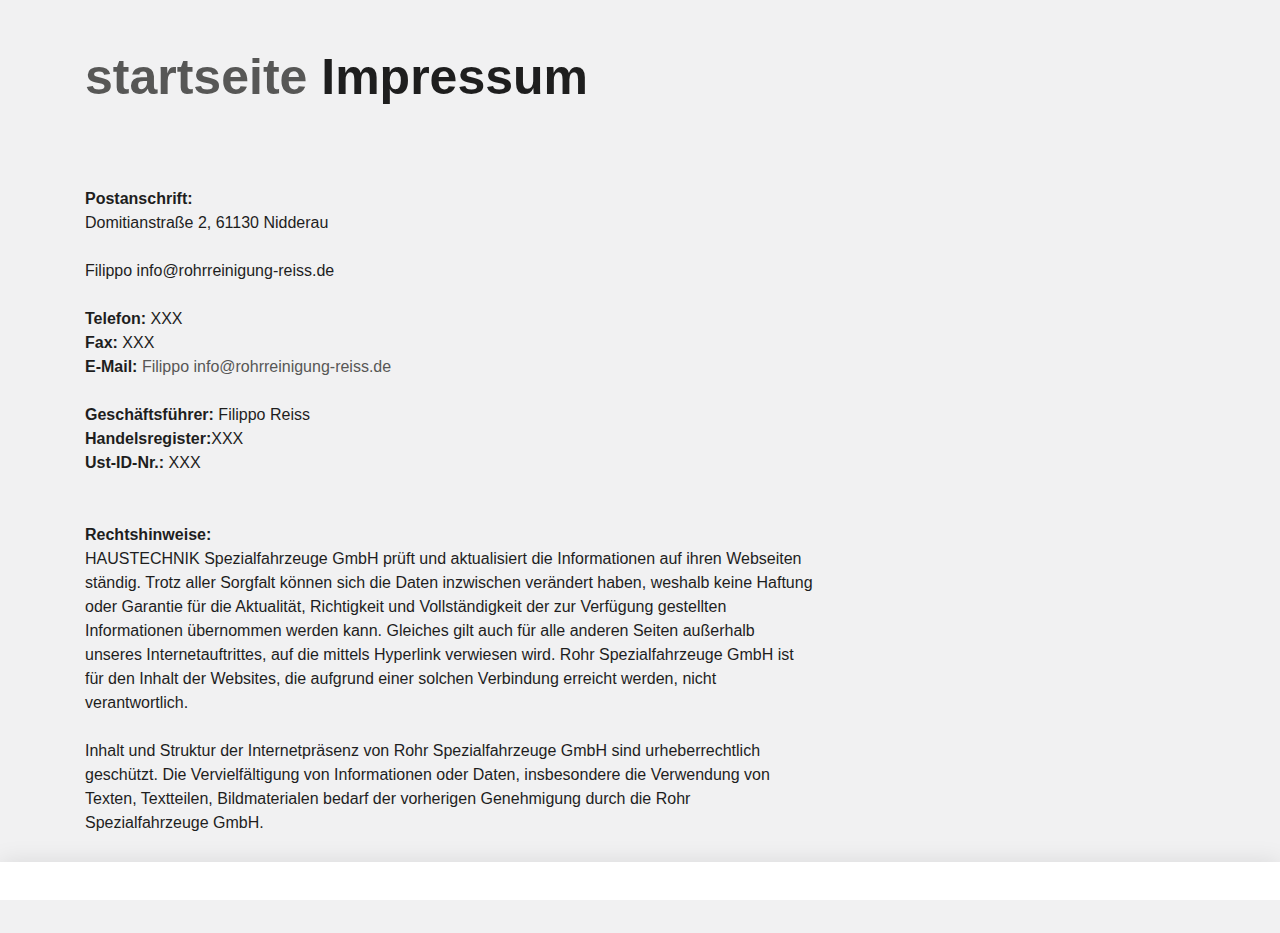
<file: impressum.html>
<!DOCTYPE html>
 <html lang="de"><head><meta http-equiv="Content-Type" content="text/html; charset=UTF-8"><!--<base href="/">--><base href="."><title>Impressum - ROHR Spezialfahrzeuge</title><meta name="robots" content="index,follow,noodp"><meta name="content-language" content="de"><meta http-equiv="X-UA-Compatible" content="IE=EDGE"><meta name="og:type" content="website"><meta name="fb:app_id" content="1234567890"><meta name="robots" content="index,follow,noodp"><meta name="description" content="Die ROHR Spezialfahrzeuge GmbH aus Deutschland zählt zu den international führenden Herstellern im Bereich Kühlkofferfahrzeuge, Tankfahrzeuge, Flugfeldtankfahrzeuge und Militärtankfahrzeuge."><meta name="author" content="Rohr Spezialfahrzeuge"><meta property="og:title" content="Impressum"><meta property="og:site_name" content="ROHR Spezialfahrzeuge GmbH"><meta property="og:image" content="http://www.rohr-spezialfahrzeuge.com/facebook_og.png"><meta property="og:description" content="Die ROHR Spezialfahrzeuge GmbH aus Deutschland zählt zu den international führenden Herstellern im Bereich Kühlkofferfahrzeuge, Tankfahrzeuge, Flugfeldtankfahrzeuge und Militärtankfahrzeuge."><link rel="canonical" href="http://www.rohr-spezialfahrzeuge.com/de/impressum/"><meta name="viewport" content="width=device-width, initial-scale=1"><link rel="apple-touch-icon" sizes="180x180" href="https://www.rohr-spezialfahrzeuge.com/apple-touch-icon.png"><link rel="icon" type="image/png" href="https://www.rohr-spezialfahrzeuge.com/favicon-32x32.png" sizes="32x32"><link rel="icon" type="image/png" href="https://www.rohr-spezialfahrzeuge.com/favicon-16x16.png" sizes="16x16"><link rel="manifest" href="https://www.rohr-spezialfahrzeuge.com/manifest.json"><link rel="mask-icon" href="https://www.rohr-spezialfahrzeuge.com/safari-pinned-tab.svg" color="#d82022"><meta name="theme-color" content="#d82022"><link rel="stylesheet" href="Impressum - ROHR Spezialfahrzeuge_files/app.min.css"><style type="text/css" id="operaUserStyle"></style><link rel="modulepreload" as="script" crossorigin="" href="https://www.rohr-spezialfahrzeuge.com/fileadmin/build/assets/EventCountdown-c8544bce.js"><link rel="stylesheet" href="Impressum - ROHR Spezialfahrzeuge_files/EventCountdown.css">

 <style type="text/css">
@font-face {
  font-weight: 400;
  font-style:  normal;
  font-family: circular;

  src: url('chrome-extension://liecbddmkiiihnedobmlmillhodjkdmb/fonts/CircularXXWeb-Book.woff2') format('woff2');
}

@font-face {
  font-weight: 700;
  font-style:  normal;
  font-family: circular;

  src: url('chrome-extension://liecbddmkiiihnedobmlmillhodjkdmb/fonts/CircularXXWeb-Bold.woff2') format('woff2');
}</style><link rel="stylesheet" type="text/css" href="Impressum - ROHR Spezialfahrzeuge_files/676.5181.c.css"><link rel="stylesheet" type="text/css" href="Impressum - ROHR Spezialfahrzeuge_files/ui.e8db.c.css"><link rel="stylesheet" type="text/css" href="Impressum - ROHR Spezialfahrzeuge_files/233.362b.c.css"></head>
<!--[if IE 9]><body
class="ie9"><![endif]--><!--[if (gt IE 9)|!(IE)]><!--><body><!--<![endif]-->
<header id="h"> <nav id="mobile-menu" class="navbar navbar-mobile navbar-dark visible-md-down"><ul class="nav nav-stacked"><li class="nav-item has-sub"><a href="https://www.rohr-spezialfahrzeuge.com/de/kuehlfahrzeuge/" data-toggle="collapse" data-target="#collapse-7" role="button" aria-haspopup="true" aria-expanded="false" class="nav-link">Produkte<i class="icn icn-arrow_down"></i></a><div id="collapse-7" class="collapse"><ul class="nav nav-stacked text-xs-right"><li class="nav-item"><a href="https://www.rohr-spezialfahrzeuge.com/de/kuehlfahrzeuge/" class="nav-link">Kühlfahrzeuge</a></li><li class="nav-item"><a href="https://www.rohr-spezialfahrzeuge.com/de/strassentankfahrzeuge/" class="nav-link">Straßentankfahrzeuge</a></li><li class="nav-item"><a href="https://www.rohr-spezialfahrzeuge.com/de/flugfeldtankfahrzeuge/" class="nav-link">Flugfeldtankfahrzeuge</a></li><li class="nav-item"><a href="https://www.rohr-spezialfahrzeuge.com/de/militaertankfahrzeuge/" class="nav-link">Militärtankfahrzeuge</a></li></ul></div></li><li class="nav-item has-sub"><a href="https://www.rohr-spezialfahrzeuge.com/de/servicenetz/" data-toggle="collapse" data-target="#collapse-8" role="button" aria-haspopup="true" aria-expanded="false" class="nav-link">Service<i class="icn icn-arrow_down"></i></a><div id="collapse-8" class="collapse"><ul class="nav nav-stacked text-xs-right"><li class="nav-item"><a href="https://www.rohr-spezialfahrzeuge.com/de/servicenetz/" class="nav-link">Servicenetz</a></li><li class="nav-item"><a href="https://www.rohr-spezialfahrzeuge.com/de/kundendienst/" class="nav-link">Kundendienst</a></li><li class="nav-item"><a href="https://www.rohr-spezialfahrzeuge.com/de/ersatzteile/" class="nav-link">Ersatzteile</a></li><li class="nav-item"><a href="https://www.rohr-spezialfahrzeuge.com/de/reparatur/" class="nav-link">Reparatur</a></li><li class="nav-item"><a href="https://www.rohr-spezialfahrzeuge.com/de/fahrzeugsanierungen/" class="nav-link">Fahrzeugsanierungen</a></li></ul></div></li><li class="nav-item has-sub"><a href="https://www.rohr-spezialfahrzeuge.com/de/ueber-rohr/" data-toggle="collapse" data-target="#collapse-9" role="button" aria-haspopup="true" aria-expanded="false" class="nav-link">Unternehmen<i class="icn icn-arrow_down"></i></a><div id="collapse-9" class="collapse"><ul class="nav nav-stacked text-xs-right"><li class="nav-item"><a href="https://www.rohr-spezialfahrzeuge.com/de/ueber-rohr/" class="nav-link">Über ROHR</a></li><li class="nav-item"><a href="https://www.rohr-spezialfahrzeuge.com/de/b2b/" class="nav-link">B2B</a></li><li class="nav-item"><a href="https://www.rohr-spezialfahrzeuge.com/de/medien/" class="nav-link">Medien</a></li><li class="nav-item"><a href="https://www.rohr-spezialfahrzeuge.com/de/zertifikate/" class="nav-link">Zertifikate</a></li></ul></div></li>
  
 </nav></header><div id="site-content"><div class="page">
<a id="c9"></a><div class="container m-y-1"><div class="content-text "><div class="row"><div class="col-xs-12 col-md-10 col-xxl-8"><h2 class="no-border">
  <a href="index.html">startseite</a>
  
  Impressum</h2></div></div></div></div><div class="container slot-two-columns"><div class="row"><div class="col-xs-12 col-md-8">
<a id="c8"></a><div class="content-text m-b-1"><div class="row"><div class="col-sm-12"><p class="bodytext"><strong>Postanschrift:</strong><br> Domitianstraße 2, 61130 Nidderau <br>  <br>  Filippo info@rohrreinigung-reiss.de</p><p class="bodytext">&nbsp;</p><p class="bodytext"><strong>Telefon:</strong> XXX<br> <strong>Fax:</strong> XXX<br> <strong>E-Mail:</strong> <a href="mailto:Filippo info@rohrreinigung-reiss.de"> Filippo info@rohrreinigung-reiss.de</a></p><p class="bodytext">&nbsp;</p><p class="bodytext"><strong>Geschäftsführer:</strong>   Filippo Reiss
  
  
  
  <br> <strong>Handelsregister:</strong>XXX<br> <strong>Ust-ID-Nr.:</strong> XXX<br>   <br> <br> <strong>Rechtshinweise:</strong><br> HAUSTECHNIK Spezialfahrzeuge GmbH prüft und aktualisiert die Informationen auf ihren Webseiten ständig. Trotz aller Sorgfalt können sich die Daten inzwischen verändert haben, weshalb keine Haftung oder Garantie für die Aktualität, Richtigkeit und Vollständigkeit der zur Verfügung gestellten Informationen übernommen werden kann. Gleiches gilt auch für alle anderen Seiten außerhalb unseres Internetauftrittes, auf die mittels Hyperlink verwiesen wird. Rohr Spezialfahrzeuge GmbH ist für den Inhalt der Websites, die aufgrund einer solchen Verbindung erreicht werden, nicht verantwortlich.<br> <br> Inhalt und Struktur der Internetpräsenz von Rohr Spezialfahrzeuge GmbH sind urheberrechtlich geschützt. Die Vervielfältigung von Informationen oder Daten, insbesondere die Verwendung von Texten, Textteilen, Bildmaterialen bedarf der vorherigen Genehmigung durch die Rohr Spezialfahrzeuge GmbH.<br> <br>   </p></div></div></div></div><div class="col-xs-12 col-md-4"></div></div></div></div></div>
  <script>var t3 = {
  id: 5,
  type: 0,
  lang: 0
};
window.cookieconsent_options = {
  message:"Wir möchten Ihnen den bestmöglichen Service bieten. Dazu speichern wir Informationen über Ihren Besuch in sogenannten Cookies. Durch die Nutzung dieser Webseite erklären Sie sich mit der Verwendung von Cookies einverstanden. <a href=/de/datenschutzerklaerung/>Datenschutzerklärung</a>",
  dismiss:"Verstanden!",
  learnMore:"Mehr Informationen",
  link:null,
  theme:null
};</script> <script type="module" src="./Impressum - ROHR Spezialfahrzeuge_files/app.min.js.téléchargé"></script><script></script><script src="./Impressum - ROHR Spezialfahrzeuge_files/banner.js.téléchargé" data-cookiefirst-key="1eafcaf3-7a5d-4e7d-9ab6-0aec67dd1686"></script> <div id="loom-companion-mv3" ext-id="liecbddmkiiihnedobmlmillhodjkdmb"><section id="shadow-host-companion"><template shadowrootmode="open"><div id="inner-shadow-companion"><div class="css-0" id="tooltip-mount-layer-companion"></div><style data-emotion="companion-global"></style><style data-emotion="companion" data-s=""></style><style>
            
    #inner-shadow-companion {
      font-size: 100%;
    }
    #inner-shadow-companion {
      font-family: circular, -apple-system, BlinkMacSystemFont, Segoe UI,
        sans-serif;
      color: var(--lns-color-body);
      
  font-size: var(--lns-fontSize-medium);
  line-height: var(--lns-lineHeight-medium);
;
      font-feature-settings: 'ss08' on;
    }

    #inner-shadow-companion *,
    #inner-shadow-companion *:before,
    #inner-shadow-companion *:after {
      box-sizing: border-box;
    }

    #inner-shadow-companion * {
      -webkit-font-smoothing: antialiased;
      -moz-osx-font-smoothing: grayscale;
      letter-spacing: calc(0.6px - 0.05em);
    }

    
    #inner-shadow-companion,
    .theme-light,
    [data-lens-theme="light"] {
      --lns-color-primary: var(--lns-themeLight-color-primary);--lns-color-primaryHover: var(--lns-themeLight-color-primaryHover);--lns-color-primaryActive: var(--lns-themeLight-color-primaryActive);--lns-color-body: var(--lns-themeLight-color-body);--lns-color-bodyDimmed: var(--lns-themeLight-color-bodyDimmed);--lns-color-background: var(--lns-themeLight-color-background);--lns-color-backgroundHover: var(--lns-themeLight-color-backgroundHover);--lns-color-backgroundActive: var(--lns-themeLight-color-backgroundActive);--lns-color-backgroundSecondary: var(--lns-themeLight-color-backgroundSecondary);--lns-color-backgroundSecondary2: var(--lns-themeLight-color-backgroundSecondary2);--lns-color-overlay: var(--lns-themeLight-color-overlay);--lns-color-border: var(--lns-themeLight-color-border);--lns-color-focusRing: var(--lns-themeLight-color-focusRing);--lns-color-record: var(--lns-themeLight-color-record);--lns-color-recordHover: var(--lns-themeLight-color-recordHover);--lns-color-recordActive: var(--lns-themeLight-color-recordActive);--lns-color-info: var(--lns-themeLight-color-info);--lns-color-success: var(--lns-themeLight-color-success);--lns-color-warning: var(--lns-themeLight-color-warning);--lns-color-danger: var(--lns-themeLight-color-danger);--lns-color-dangerHover: var(--lns-themeLight-color-dangerHover);--lns-color-dangerActive: var(--lns-themeLight-color-dangerActive);--lns-color-backdrop: var(--lns-themeLight-color-backdrop);--lns-color-backdropDark: var(--lns-themeLight-color-backdropDark);--lns-color-backdropTwilight: var(--lns-themeLight-color-backdropTwilight);--lns-color-disabledContent: var(--lns-themeLight-color-disabledContent);--lns-color-highlight: var(--lns-themeLight-color-highlight);--lns-color-disabledBackground: var(--lns-themeLight-color-disabledBackground);--lns-color-formFieldBorder: var(--lns-themeLight-color-formFieldBorder);--lns-color-formFieldBackground: var(--lns-themeLight-color-formFieldBackground);--lns-color-buttonBorder: var(--lns-themeLight-color-buttonBorder);--lns-color-upgrade: var(--lns-themeLight-color-upgrade);--lns-color-upgradeHover: var(--lns-themeLight-color-upgradeHover);--lns-color-upgradeActive: var(--lns-themeLight-color-upgradeActive);--lns-color-tabBackground: var(--lns-themeLight-color-tabBackground);--lns-color-discoveryBackground: var(--lns-themeLight-color-discoveryBackground);--lns-color-discoveryLightBackground: var(--lns-themeLight-color-discoveryLightBackground);--lns-color-discoveryTitle: var(--lns-themeLight-color-discoveryTitle);--lns-color-discoveryHighlight: var(--lns-themeLight-color-discoveryHighlight);
    }

    .theme-dark,
    [data-lens-theme="dark"] {
      --lns-color-primary: var(--lns-themeDark-color-primary);--lns-color-primaryHover: var(--lns-themeDark-color-primaryHover);--lns-color-primaryActive: var(--lns-themeDark-color-primaryActive);--lns-color-body: var(--lns-themeDark-color-body);--lns-color-bodyDimmed: var(--lns-themeDark-color-bodyDimmed);--lns-color-background: var(--lns-themeDark-color-background);--lns-color-backgroundHover: var(--lns-themeDark-color-backgroundHover);--lns-color-backgroundActive: var(--lns-themeDark-color-backgroundActive);--lns-color-backgroundSecondary: var(--lns-themeDark-color-backgroundSecondary);--lns-color-backgroundSecondary2: var(--lns-themeDark-color-backgroundSecondary2);--lns-color-overlay: var(--lns-themeDark-color-overlay);--lns-color-border: var(--lns-themeDark-color-border);--lns-color-focusRing: var(--lns-themeDark-color-focusRing);--lns-color-record: var(--lns-themeDark-color-record);--lns-color-recordHover: var(--lns-themeDark-color-recordHover);--lns-color-recordActive: var(--lns-themeDark-color-recordActive);--lns-color-info: var(--lns-themeDark-color-info);--lns-color-success: var(--lns-themeDark-color-success);--lns-color-warning: var(--lns-themeDark-color-warning);--lns-color-danger: var(--lns-themeDark-color-danger);--lns-color-dangerHover: var(--lns-themeDark-color-dangerHover);--lns-color-dangerActive: var(--lns-themeDark-color-dangerActive);--lns-color-backdrop: var(--lns-themeDark-color-backdrop);--lns-color-backdropDark: var(--lns-themeDark-color-backdropDark);--lns-color-backdropTwilight: var(--lns-themeDark-color-backdropTwilight);--lns-color-disabledContent: var(--lns-themeDark-color-disabledContent);--lns-color-highlight: var(--lns-themeDark-color-highlight);--lns-color-disabledBackground: var(--lns-themeDark-color-disabledBackground);--lns-color-formFieldBorder: var(--lns-themeDark-color-formFieldBorder);--lns-color-formFieldBackground: var(--lns-themeDark-color-formFieldBackground);--lns-color-buttonBorder: var(--lns-themeDark-color-buttonBorder);--lns-color-upgrade: var(--lns-themeDark-color-upgrade);--lns-color-upgradeHover: var(--lns-themeDark-color-upgradeHover);--lns-color-upgradeActive: var(--lns-themeDark-color-upgradeActive);--lns-color-tabBackground: var(--lns-themeDark-color-tabBackground);--lns-color-discoveryBackground: var(--lns-themeDark-color-discoveryBackground);--lns-color-discoveryLightBackground: var(--lns-themeDark-color-discoveryLightBackground);--lns-color-discoveryTitle: var(--lns-themeDark-color-discoveryTitle);--lns-color-discoveryHighlight: var(--lns-themeDark-color-discoveryHighlight);
    }
  

    
    #inner-shadow-companion {
      --lns-fontWeight-book:400;--lns-fontWeight-bold:700;--lns-unit:0.5rem;--lns-fontSize-small:calc(1.5 * var(--lns-unit, 8px));--lns-lineHeight-small:1.5;--lns-fontSize-body-sm:calc(1.5 * var(--lns-unit, 8px));--lns-lineHeight-body-sm:1.5;--lns-fontSize-medium:calc(1.75 * var(--lns-unit, 8px));--lns-lineHeight-medium:1.6;--lns-fontSize-body-md:calc(1.75 * var(--lns-unit, 8px));--lns-lineHeight-body-md:1.6;--lns-fontSize-large:calc(2.25 * var(--lns-unit, 8px));--lns-lineHeight-large:1.45;--lns-fontSize-body-lg:calc(2.25 * var(--lns-unit, 8px));--lns-lineHeight-body-lg:1.45;--lns-fontSize-xlarge:calc(3 * var(--lns-unit, 8px));--lns-lineHeight-xlarge:1.35;--lns-fontSize-heading-sm:calc(3 * var(--lns-unit, 8px));--lns-lineHeight-heading-sm:1.35;--lns-fontSize-xxlarge:calc(4 * var(--lns-unit, 8px));--lns-lineHeight-xxlarge:1.2;--lns-fontSize-heading-md:calc(4 * var(--lns-unit, 8px));--lns-lineHeight-heading-md:1.2;--lns-fontSize-xxxlarge:calc(6 * var(--lns-unit, 8px));--lns-lineHeight-xxxlarge:1.15;--lns-fontSize-heading-lg:calc(6 * var(--lns-unit, 8px));--lns-lineHeight-heading-lg:1.15;--lns-radius-medium:calc(1 * var(--lns-unit, 8px));--lns-radius-large:calc(2 * var(--lns-unit, 8px));--lns-radius-xlarge:calc(3 * var(--lns-unit, 8px));--lns-radius-full:calc(999 * var(--lns-unit, 8px));--lns-shadow-small:0 calc(0.5 * var(--lns-unit, 8px)) calc(1.25 * var(--lns-unit, 8px)) hsla(0, 0%, 0%, 0.05);--lns-shadow-medium:0 calc(0.5 * var(--lns-unit, 8px)) calc(1.25 * var(--lns-unit, 8px)) hsla(0, 0%, 0%, 0.1);--lns-shadow-large:0 calc(0.75 * var(--lns-unit, 8px)) calc(3 * var(--lns-unit, 8px)) hsla(0, 0%, 0%, 0.1);--lns-space-xsmall:calc(0.5 * var(--lns-unit, 8px));--lns-space-small:calc(1 * var(--lns-unit, 8px));--lns-space-medium:calc(2 * var(--lns-unit, 8px));--lns-space-large:calc(3 * var(--lns-unit, 8px));--lns-space-xlarge:calc(5 * var(--lns-unit, 8px));--lns-space-xxlarge:calc(8 * var(--lns-unit, 8px));--lns-formFieldBorderWidth:1px;--lns-formFieldBorderWidthFocus:2px;--lns-formFieldHeight:calc(4.5 * var(--lns-unit, 8px));--lns-formFieldRadius:calc(2.25 * var(--lns-unit, 8px));--lns-formFieldHorizontalPadding:calc(2 * var(--lns-unit, 8px));--lns-formFieldBorderShadow:
    inset 0 0 0 var(--lns-formFieldBorderWidth) var(--lns-color-formFieldBorder)
  ;--lns-formFieldBorderShadowFocus:
    inset 0 0 0 var(--lns-formFieldBorderWidthFocus) var(--lns-color-blurple),
    0 0 0 var(--lns-formFieldBorderWidthFocus) var(--lns-color-focusRing)
  ;--lns-color-red:hsla(11,80%,45%,1);--lns-color-blurpleLight:hsla(240,83.3%,95.3%,1);--lns-color-blurpleMedium:hsla(242,81%,87.6%,1);--lns-color-blurple:hsla(242,88.4%,66.3%,1);--lns-color-blurpleDark:hsla(242,87.6%,62%,1);--lns-color-blurpleStrong:hsla(252,46%,33%,1);--lns-color-offWhite:hsla(45,36.4%,95.7%,1);--lns-color-blueLight:hsla(206,58.3%,85.9%,1);--lns-color-blue:hsla(206,100%,73.3%,1);--lns-color-blueDark:hsla(206,29.5%,33.9%,1);--lns-color-orangeLight:hsla(6,100%,89.6%,1);--lns-color-orange:hsla(11,100%,62.2%,1);--lns-color-orangeDark:hsla(11,79.9%,64.9%,1);--lns-color-tealLight:hsla(180,20%,67.6%,1);--lns-color-teal:hsla(180,51.4%,51.6%,1);--lns-color-tealDark:hsla(180,16.2%,22.9%,1);--lns-color-yellowLight:hsla(39,100%,87.8%,1);--lns-color-yellow:hsla(50,100%,57.3%,1);--lns-color-yellowDark:hsla(39,100%,68%,1);--lns-color-grey8:hsla(0,0%,13%,1);--lns-color-grey7:hsla(246,16%,26%,1);--lns-color-grey6:hsla(252,13%,46%,1);--lns-color-grey5:hsla(240,7%,62%,1);--lns-color-grey4:hsla(259,12%,75%,1);--lns-color-grey3:hsla(260,11%,85%,1);--lns-color-grey2:hsla(260,11%,95%,1);--lns-color-grey1:hsla(240,7%,97%,1);--lns-color-white:hsla(0,0%,100%,1);--lns-themeLight-color-primary:hsla(242,88.4%,66.3%,1);--lns-themeLight-color-primaryHover:hsla(242,88.4%,56.3%,1);--lns-themeLight-color-primaryActive:hsla(242,88.4%,45.3%,1);--lns-themeLight-color-body:hsla(0,0%,13%,1);--lns-themeLight-color-bodyDimmed:hsla(252,13%,46%,1);--lns-themeLight-color-background:hsla(0,0%,100%,1);--lns-themeLight-color-backgroundHover:hsla(246,16%,26%,0.1);--lns-themeLight-color-backgroundActive:hsla(246,16%,26%,0.3);--lns-themeLight-color-backgroundSecondary:hsla(246,16%,26%,0.04);--lns-themeLight-color-backgroundSecondary2:hsla(45,34%,78%,0.2);--lns-themeLight-color-overlay:hsla(0,0%,100%,1);--lns-themeLight-color-border:hsla(252,13%,46%,0.2);--lns-themeLight-color-focusRing:hsla(242,88.4%,66.3%,0.5);--lns-themeLight-color-record:hsla(11,100%,62.2%,1);--lns-themeLight-color-recordHover:hsla(11,100%,52.2%,1);--lns-themeLight-color-recordActive:hsla(11,100%,42.2%,1);--lns-themeLight-color-info:hsla(206,100%,73.3%,1);--lns-themeLight-color-success:hsla(180,51.4%,51.6%,1);--lns-themeLight-color-warning:hsla(39,100%,68%,1);--lns-themeLight-color-danger:hsla(11,80%,45%,1);--lns-themeLight-color-dangerHover:hsla(11,80%,38%,1);--lns-themeLight-color-dangerActive:hsla(11,80%,31%,1);--lns-themeLight-color-backdrop:hsla(0,0%,13%,0.5);--lns-themeLight-color-backdropDark:hsla(0,0%,13%,0.9);--lns-themeLight-color-backdropTwilight:hsla(245,44.8%,46.9%,0.8);--lns-themeLight-color-disabledContent:hsla(240,7%,62%,1);--lns-themeLight-color-highlight:hsla(240,83.3%,66.3%,0.15);--lns-themeLight-color-disabledBackground:hsla(260,11%,95%,1);--lns-themeLight-color-formFieldBorder:hsla(260,11%,85%,1);--lns-themeLight-color-formFieldBackground:hsla(0,0%,100%,1);--lns-themeLight-color-buttonBorder:hsla(252,13%,46%,0.25);--lns-themeLight-color-upgrade:hsla(206,100%,93%,1);--lns-themeLight-color-upgradeHover:hsla(206,100%,85%,1);--lns-themeLight-color-upgradeActive:hsla(206,100%,77%,1);--lns-themeLight-color-tabBackground:hsla(252,13%,46%,0.15);--lns-themeLight-color-discoveryBackground:hsla(206,100%,93%,1);--lns-themeLight-color-discoveryLightBackground:hsla(206,100%,97%,1);--lns-themeLight-color-discoveryTitle:hsla(0,0%,13%,1);--lns-themeLight-color-discoveryHighlight:hsla(206,100%,77%,0.3);--lns-themeDark-color-primary:hsla(242,87%,73%,1);--lns-themeDark-color-primaryHover:hsla(242,88.4%,56.3%,1);--lns-themeDark-color-primaryActive:hsla(242,88.4%,45.3%,1);--lns-themeDark-color-body:hsla(240,7%,97%,1);--lns-themeDark-color-bodyDimmed:hsla(240,7%,62%,1);--lns-themeDark-color-background:hsla(0,0%,13%,1);--lns-themeDark-color-backgroundHover:hsla(0,0%,100%,0.1);--lns-themeDark-color-backgroundActive:hsla(0,0%,100%,0.2);--lns-themeDark-color-backgroundSecondary:hsla(0,0%,100%,0.04);--lns-themeDark-color-backgroundSecondary2:hsla(45,13%,44%,0.2);--lns-themeDark-color-overlay:hsla(0,0%,20%,1);--lns-themeDark-color-border:hsla(259,12%,75%,0.2);--lns-themeDark-color-focusRing:hsla(242,88.4%,66.3%,0.5);--lns-themeDark-color-record:hsla(11,100%,62.2%,1);--lns-themeDark-color-recordHover:hsla(11,100%,52.2%,1);--lns-themeDark-color-recordActive:hsla(11,100%,42.2%,1);--lns-themeDark-color-info:hsla(206,100%,73.3%,1);--lns-themeDark-color-success:hsla(180,51.4%,51.6%,1);--lns-themeDark-color-warning:hsla(39,100%,68%,1);--lns-themeDark-color-danger:hsla(11,80%,45%,1);--lns-themeDark-color-dangerHover:hsla(11,80%,38%,1);--lns-themeDark-color-dangerActive:hsla(11,80%,31%,1);--lns-themeDark-color-backdrop:hsla(0,0%,13%,0.5);--lns-themeDark-color-backdropDark:hsla(0,0%,13%,0.9);--lns-themeDark-color-backdropTwilight:hsla(245,44.8%,46.9%,0.8);--lns-themeDark-color-disabledContent:hsla(240,7%,62%,1);--lns-themeDark-color-highlight:hsla(240,83.3%,66.3%,0.15);--lns-themeDark-color-disabledBackground:hsla(252,13%,23%,1);--lns-themeDark-color-formFieldBorder:hsla(252,13%,46%,1);--lns-themeDark-color-formFieldBackground:hsla(0,0%,13%,1);--lns-themeDark-color-buttonBorder:hsla(0,0%,100%,0.25);--lns-themeDark-color-upgrade:hsla(206,92%,81%,1);--lns-themeDark-color-upgradeHover:hsla(206,92%,74%,1);--lns-themeDark-color-upgradeActive:hsla(206,92%,67%,1);--lns-themeDark-color-tabBackground:hsla(0,0%,100%,0.15);--lns-themeDark-color-discoveryBackground:hsla(206,92%,81%,1);--lns-themeDark-color-discoveryLightBackground:hsla(0,0%,13%,1);--lns-themeDark-color-discoveryTitle:hsla(206,100%,73.3%,1);--lns-themeDark-color-discoveryHighlight:hsla(206,100%,77%,0.3);
    }
  

    .c\:red{color:var(--lns-color-red)}.c\:blurpleLight{color:var(--lns-color-blurpleLight)}.c\:blurpleMedium{color:var(--lns-color-blurpleMedium)}.c\:blurple{color:var(--lns-color-blurple)}.c\:blurpleDark{color:var(--lns-color-blurpleDark)}.c\:blurpleStrong{color:var(--lns-color-blurpleStrong)}.c\:offWhite{color:var(--lns-color-offWhite)}.c\:blueLight{color:var(--lns-color-blueLight)}.c\:blue{color:var(--lns-color-blue)}.c\:blueDark{color:var(--lns-color-blueDark)}.c\:orangeLight{color:var(--lns-color-orangeLight)}.c\:orange{color:var(--lns-color-orange)}.c\:orangeDark{color:var(--lns-color-orangeDark)}.c\:tealLight{color:var(--lns-color-tealLight)}.c\:teal{color:var(--lns-color-teal)}.c\:tealDark{color:var(--lns-color-tealDark)}.c\:yellowLight{color:var(--lns-color-yellowLight)}.c\:yellow{color:var(--lns-color-yellow)}.c\:yellowDark{color:var(--lns-color-yellowDark)}.c\:grey8{color:var(--lns-color-grey8)}.c\:grey7{color:var(--lns-color-grey7)}.c\:grey6{color:var(--lns-color-grey6)}.c\:grey5{color:var(--lns-color-grey5)}.c\:grey4{color:var(--lns-color-grey4)}.c\:grey3{color:var(--lns-color-grey3)}.c\:grey2{color:var(--lns-color-grey2)}.c\:grey1{color:var(--lns-color-grey1)}.c\:white{color:var(--lns-color-white)}.c\:primary{color:var(--lns-color-primary)}.c\:primaryHover{color:var(--lns-color-primaryHover)}.c\:primaryActive{color:var(--lns-color-primaryActive)}.c\:body{color:var(--lns-color-body)}.c\:bodyDimmed{color:var(--lns-color-bodyDimmed)}.c\:background{color:var(--lns-color-background)}.c\:backgroundHover{color:var(--lns-color-backgroundHover)}.c\:backgroundActive{color:var(--lns-color-backgroundActive)}.c\:backgroundSecondary{color:var(--lns-color-backgroundSecondary)}.c\:backgroundSecondary2{color:var(--lns-color-backgroundSecondary2)}.c\:overlay{color:var(--lns-color-overlay)}.c\:border{color:var(--lns-color-border)}.c\:focusRing{color:var(--lns-color-focusRing)}.c\:record{color:var(--lns-color-record)}.c\:recordHover{color:var(--lns-color-recordHover)}.c\:recordActive{color:var(--lns-color-recordActive)}.c\:info{color:var(--lns-color-info)}.c\:success{color:var(--lns-color-success)}.c\:warning{color:var(--lns-color-warning)}.c\:danger{color:var(--lns-color-danger)}.c\:dangerHover{color:var(--lns-color-dangerHover)}.c\:dangerActive{color:var(--lns-color-dangerActive)}.c\:backdrop{color:var(--lns-color-backdrop)}.c\:backdropDark{color:var(--lns-color-backdropDark)}.c\:backdropTwilight{color:var(--lns-color-backdropTwilight)}.c\:disabledContent{color:var(--lns-color-disabledContent)}.c\:highlight{color:var(--lns-color-highlight)}.c\:disabledBackground{color:var(--lns-color-disabledBackground)}.c\:formFieldBorder{color:var(--lns-color-formFieldBorder)}.c\:formFieldBackground{color:var(--lns-color-formFieldBackground)}.c\:buttonBorder{color:var(--lns-color-buttonBorder)}.c\:upgrade{color:var(--lns-color-upgrade)}.c\:upgradeHover{color:var(--lns-color-upgradeHover)}.c\:upgradeActive{color:var(--lns-color-upgradeActive)}.c\:tabBackground{color:var(--lns-color-tabBackground)}.c\:discoveryBackground{color:var(--lns-color-discoveryBackground)}.c\:discoveryLightBackground{color:var(--lns-color-discoveryLightBackground)}.c\:discoveryTitle{color:var(--lns-color-discoveryTitle)}.c\:discoveryHighlight{color:var(--lns-color-discoveryHighlight)}.shadow\:small{box-shadow:var(--lns-shadow-small)}.shadow\:medium{box-shadow:var(--lns-shadow-medium)}.shadow\:large{box-shadow:var(--lns-shadow-large)}.radius\:medium{border-radius:var(--lns-radius-medium)}.radius\:large{border-radius:var(--lns-radius-large)}.radius\:xlarge{border-radius:var(--lns-radius-xlarge)}.radius\:full{border-radius:var(--lns-radius-full)}.bgc\:red{background-color:var(--lns-color-red)}.bgc\:blurpleLight{background-color:var(--lns-color-blurpleLight)}.bgc\:blurpleMedium{background-color:var(--lns-color-blurpleMedium)}.bgc\:blurple{background-color:var(--lns-color-blurple)}.bgc\:blurpleDark{background-color:var(--lns-color-blurpleDark)}.bgc\:blurpleStrong{background-color:var(--lns-color-blurpleStrong)}.bgc\:offWhite{background-color:var(--lns-color-offWhite)}.bgc\:blueLight{background-color:var(--lns-color-blueLight)}.bgc\:blue{background-color:var(--lns-color-blue)}.bgc\:blueDark{background-color:var(--lns-color-blueDark)}.bgc\:orangeLight{background-color:var(--lns-color-orangeLight)}.bgc\:orange{background-color:var(--lns-color-orange)}.bgc\:orangeDark{background-color:var(--lns-color-orangeDark)}.bgc\:tealLight{background-color:var(--lns-color-tealLight)}.bgc\:teal{background-color:var(--lns-color-teal)}.bgc\:tealDark{background-color:var(--lns-color-tealDark)}.bgc\:yellowLight{background-color:var(--lns-color-yellowLight)}.bgc\:yellow{background-color:var(--lns-color-yellow)}.bgc\:yellowDark{background-color:var(--lns-color-yellowDark)}.bgc\:grey8{background-color:var(--lns-color-grey8)}.bgc\:grey7{background-color:var(--lns-color-grey7)}.bgc\:grey6{background-color:var(--lns-color-grey6)}.bgc\:grey5{background-color:var(--lns-color-grey5)}.bgc\:grey4{background-color:var(--lns-color-grey4)}.bgc\:grey3{background-color:var(--lns-color-grey3)}.bgc\:grey2{background-color:var(--lns-color-grey2)}.bgc\:grey1{background-color:var(--lns-color-grey1)}.bgc\:white{background-color:var(--lns-color-white)}.bgc\:primary{background-color:var(--lns-color-primary)}.bgc\:primaryHover{background-color:var(--lns-color-primaryHover)}.bgc\:primaryActive{background-color:var(--lns-color-primaryActive)}.bgc\:body{background-color:var(--lns-color-body)}.bgc\:bodyDimmed{background-color:var(--lns-color-bodyDimmed)}.bgc\:background{background-color:var(--lns-color-background)}.bgc\:backgroundHover{background-color:var(--lns-color-backgroundHover)}.bgc\:backgroundActive{background-color:var(--lns-color-backgroundActive)}.bgc\:backgroundSecondary{background-color:var(--lns-color-backgroundSecondary)}.bgc\:backgroundSecondary2{background-color:var(--lns-color-backgroundSecondary2)}.bgc\:overlay{background-color:var(--lns-color-overlay)}.bgc\:border{background-color:var(--lns-color-border)}.bgc\:focusRing{background-color:var(--lns-color-focusRing)}.bgc\:record{background-color:var(--lns-color-record)}.bgc\:recordHover{background-color:var(--lns-color-recordHover)}.bgc\:recordActive{background-color:var(--lns-color-recordActive)}.bgc\:info{background-color:var(--lns-color-info)}.bgc\:success{background-color:var(--lns-color-success)}.bgc\:warning{background-color:var(--lns-color-warning)}.bgc\:danger{background-color:var(--lns-color-danger)}.bgc\:dangerHover{background-color:var(--lns-color-dangerHover)}.bgc\:dangerActive{background-color:var(--lns-color-dangerActive)}.bgc\:backdrop{background-color:var(--lns-color-backdrop)}.bgc\:backdropDark{background-color:var(--lns-color-backdropDark)}.bgc\:backdropTwilight{background-color:var(--lns-color-backdropTwilight)}.bgc\:disabledContent{background-color:var(--lns-color-disabledContent)}.bgc\:highlight{background-color:var(--lns-color-highlight)}.bgc\:disabledBackground{background-color:var(--lns-color-disabledBackground)}.bgc\:formFieldBorder{background-color:var(--lns-color-formFieldBorder)}.bgc\:formFieldBackground{background-color:var(--lns-color-formFieldBackground)}.bgc\:buttonBorder{background-color:var(--lns-color-buttonBorder)}.bgc\:upgrade{background-color:var(--lns-color-upgrade)}.bgc\:upgradeHover{background-color:var(--lns-color-upgradeHover)}.bgc\:upgradeActive{background-color:var(--lns-color-upgradeActive)}.bgc\:tabBackground{background-color:var(--lns-color-tabBackground)}.bgc\:discoveryBackground{background-color:var(--lns-color-discoveryBackground)}.bgc\:discoveryLightBackground{background-color:var(--lns-color-discoveryLightBackground)}.bgc\:discoveryTitle{background-color:var(--lns-color-discoveryTitle)}.bgc\:discoveryHighlight{background-color:var(--lns-color-discoveryHighlight)}.m\:0{margin:0}.m\:auto{margin:auto}.m\:xsmall{margin:var(--lns-space-xsmall)}.m\:small{margin:var(--lns-space-small)}.m\:medium{margin:var(--lns-space-medium)}.m\:large{margin:var(--lns-space-large)}.m\:xlarge{margin:var(--lns-space-xlarge)}.m\:xxlarge{margin:var(--lns-space-xxlarge)}.mt\:0{margin-top:0}.mt\:auto{margin-top:auto}.mt\:xsmall{margin-top:var(--lns-space-xsmall)}.mt\:small{margin-top:var(--lns-space-small)}.mt\:medium{margin-top:var(--lns-space-medium)}.mt\:large{margin-top:var(--lns-space-large)}.mt\:xlarge{margin-top:var(--lns-space-xlarge)}.mt\:xxlarge{margin-top:var(--lns-space-xxlarge)}.mb\:0{margin-bottom:0}.mb\:auto{margin-bottom:auto}.mb\:xsmall{margin-bottom:var(--lns-space-xsmall)}.mb\:small{margin-bottom:var(--lns-space-small)}.mb\:medium{margin-bottom:var(--lns-space-medium)}.mb\:large{margin-bottom:var(--lns-space-large)}.mb\:xlarge{margin-bottom:var(--lns-space-xlarge)}.mb\:xxlarge{margin-bottom:var(--lns-space-xxlarge)}.ml\:0{margin-left:0}.ml\:auto{margin-left:auto}.ml\:xsmall{margin-left:var(--lns-space-xsmall)}.ml\:small{margin-left:var(--lns-space-small)}.ml\:medium{margin-left:var(--lns-space-medium)}.ml\:large{margin-left:var(--lns-space-large)}.ml\:xlarge{margin-left:var(--lns-space-xlarge)}.ml\:xxlarge{margin-left:var(--lns-space-xxlarge)}.mr\:0{margin-right:0}.mr\:auto{margin-right:auto}.mr\:xsmall{margin-right:var(--lns-space-xsmall)}.mr\:small{margin-right:var(--lns-space-small)}.mr\:medium{margin-right:var(--lns-space-medium)}.mr\:large{margin-right:var(--lns-space-large)}.mr\:xlarge{margin-right:var(--lns-space-xlarge)}.mr\:xxlarge{margin-right:var(--lns-space-xxlarge)}.mx\:0{margin-left:0;margin-right:0}.mx\:auto{margin-left:auto;margin-right:auto}.mx\:xsmall{margin-left:var(--lns-space-xsmall);margin-right:var(--lns-space-xsmall)}.mx\:small{margin-left:var(--lns-space-small);margin-right:var(--lns-space-small)}.mx\:medium{margin-left:var(--lns-space-medium);margin-right:var(--lns-space-medium)}.mx\:large{margin-left:var(--lns-space-large);margin-right:var(--lns-space-large)}.mx\:xlarge{margin-left:var(--lns-space-xlarge);margin-right:var(--lns-space-xlarge)}.mx\:xxlarge{margin-left:var(--lns-space-xxlarge);margin-right:var(--lns-space-xxlarge)}.my\:0{margin-top:0;margin-bottom:0}.my\:auto{margin-top:auto;margin-bottom:auto}.my\:xsmall{margin-top:var(--lns-space-xsmall);margin-bottom:var(--lns-space-xsmall)}.my\:small{margin-top:var(--lns-space-small);margin-bottom:var(--lns-space-small)}.my\:medium{margin-top:var(--lns-space-medium);margin-bottom:var(--lns-space-medium)}.my\:large{margin-top:var(--lns-space-large);margin-bottom:var(--lns-space-large)}.my\:xlarge{margin-top:var(--lns-space-xlarge);margin-bottom:var(--lns-space-xlarge)}.my\:xxlarge{margin-top:var(--lns-space-xxlarge);margin-bottom:var(--lns-space-xxlarge)}.p\:0{padding:0}.p\:xsmall{padding:var(--lns-space-xsmall)}.p\:small{padding:var(--lns-space-small)}.p\:medium{padding:var(--lns-space-medium)}.p\:large{padding:var(--lns-space-large)}.p\:xlarge{padding:var(--lns-space-xlarge)}.p\:xxlarge{padding:var(--lns-space-xxlarge)}.pt\:0{padding-top:0}.pt\:xsmall{padding-top:var(--lns-space-xsmall)}.pt\:small{padding-top:var(--lns-space-small)}.pt\:medium{padding-top:var(--lns-space-medium)}.pt\:large{padding-top:var(--lns-space-large)}.pt\:xlarge{padding-top:var(--lns-space-xlarge)}.pt\:xxlarge{padding-top:var(--lns-space-xxlarge)}.pb\:0{padding-bottom:0}.pb\:xsmall{padding-bottom:var(--lns-space-xsmall)}.pb\:small{padding-bottom:var(--lns-space-small)}.pb\:medium{padding-bottom:var(--lns-space-medium)}.pb\:large{padding-bottom:var(--lns-space-large)}.pb\:xlarge{padding-bottom:var(--lns-space-xlarge)}.pb\:xxlarge{padding-bottom:var(--lns-space-xxlarge)}.pl\:0{padding-left:0}.pl\:xsmall{padding-left:var(--lns-space-xsmall)}.pl\:small{padding-left:var(--lns-space-small)}.pl\:medium{padding-left:var(--lns-space-medium)}.pl\:large{padding-left:var(--lns-space-large)}.pl\:xlarge{padding-left:var(--lns-space-xlarge)}.pl\:xxlarge{padding-left:var(--lns-space-xxlarge)}.pr\:0{padding-right:0}.pr\:xsmall{padding-right:var(--lns-space-xsmall)}.pr\:small{padding-right:var(--lns-space-small)}.pr\:medium{padding-right:var(--lns-space-medium)}.pr\:large{padding-right:var(--lns-space-large)}.pr\:xlarge{padding-right:var(--lns-space-xlarge)}.pr\:xxlarge{padding-right:var(--lns-space-xxlarge)}.px\:0{padding-left:0;padding-right:0}.px\:xsmall{padding-left:var(--lns-space-xsmall);padding-right:var(--lns-space-xsmall)}.px\:small{padding-left:var(--lns-space-small);padding-right:var(--lns-space-small)}.px\:medium{padding-left:var(--lns-space-medium);padding-right:var(--lns-space-medium)}.px\:large{padding-left:var(--lns-space-large);padding-right:var(--lns-space-large)}.px\:xlarge{padding-left:var(--lns-space-xlarge);padding-right:var(--lns-space-xlarge)}.px\:xxlarge{padding-left:var(--lns-space-xxlarge);padding-right:var(--lns-space-xxlarge)}.py\:0{padding-top:0;padding-bottom:0}.py\:xsmall{padding-top:var(--lns-space-xsmall);padding-bottom:var(--lns-space-xsmall)}.py\:small{padding-top:var(--lns-space-small);padding-bottom:var(--lns-space-small)}.py\:medium{padding-top:var(--lns-space-medium);padding-bottom:var(--lns-space-medium)}.py\:large{padding-top:var(--lns-space-large);padding-bottom:var(--lns-space-large)}.py\:xlarge{padding-top:var(--lns-space-xlarge);padding-bottom:var(--lns-space-xlarge)}.py\:xxlarge{padding-top:var(--lns-space-xxlarge);padding-bottom:var(--lns-space-xxlarge)}.text\:small{font-size:var(--lns-fontSize-small);line-height:var(--lns-lineHeight-small)}.text\:body-sm{font-size:var(--lns-fontSize-body-sm);line-height:var(--lns-lineHeight-body-sm)}.text\:medium{font-size:var(--lns-fontSize-medium);line-height:var(--lns-lineHeight-medium)}.text\:body-md{font-size:var(--lns-fontSize-body-md);line-height:var(--lns-lineHeight-body-md)}.text\:large{font-size:var(--lns-fontSize-large);line-height:var(--lns-lineHeight-large)}.text\:body-lg{font-size:var(--lns-fontSize-body-lg);line-height:var(--lns-lineHeight-body-lg)}.text\:xlarge{font-size:var(--lns-fontSize-xlarge);line-height:var(--lns-lineHeight-xlarge)}.text\:heading-sm{font-size:var(--lns-fontSize-heading-sm);line-height:var(--lns-lineHeight-heading-sm)}.text\:xxlarge{font-size:var(--lns-fontSize-xxlarge);line-height:var(--lns-lineHeight-xxlarge)}.text\:heading-md{font-size:var(--lns-fontSize-heading-md);line-height:var(--lns-lineHeight-heading-md)}.text\:xxxlarge{font-size:var(--lns-fontSize-xxxlarge);line-height:var(--lns-lineHeight-xxxlarge)}.text\:heading-lg{font-size:var(--lns-fontSize-heading-lg);line-height:var(--lns-lineHeight-heading-lg)}.weight\:book{font-weight:var(--lns-fontWeight-book)}.weight\:bold{font-weight:var(--lns-fontWeight-bold)}.text\:body{font-size:var(--lns-fontSize-body-md);line-height:var(--lns-lineHeight-body-md);font-weight:var(--lns-fontWeight-book)}.text\:title{font-size:var(--lns-fontSize-body-lg);line-height:var(--lns-lineHeight-body-lg);font-weight:var(--lns-fontWeight-bold)}.text\:mainTitle{font-size:var(--lns-fontSize-heading-md);line-height:var(--lns-lineHeight-heading-md);font-weight:var(--lns-fontWeight-bold)}.text\:left{text-align:left}.text\:right{text-align:right}.text\:center{text-align:center}.border{border:1px solid var(--lns-color-border)}.borderTop{border-top:1px solid var(--lns-color-border)}.borderBottom{border-bottom:1px solid var(--lns-color-border)}.borderLeft{border-left:1px solid var(--lns-color-border)}.borderRight{border-right:1px solid var(--lns-color-border)}.inline{display:inline}.block{display:block}.flex{display:flex}.inlineBlock{display:inline-block}.inlineFlex{display:inline-flex}.none{display:none}.flexWrap{flex-wrap:wrap}.flexDirection\:column{flex-direction:column}.flexDirection\:row{flex-direction:row}.items\:stretch{align-items:stretch}.items\:center{align-items:center}.items\:baseline{align-items:baseline}.items\:flexStart{align-items:flex-start}.items\:flexEnd{align-items:flex-end}.items\:selfStart{align-items:self-start}.items\:selfEnd{align-items:self-end}.justify\:flexStart{justify-content:flex-start}.justify\:flexEnd{justify-content:flex-end}.justify\:center{justify-content:center}.justify\:spaceBetween{justify-content:space-between}.justify\:spaceAround{justify-content:space-around}.justify\:spaceEvenly{justify-content:space-evenly}.grow\:0{flex-grow:0}.grow\:1{flex-grow:1}.shrink\:0{flex-shrink:0}.shrink\:1{flex-shrink:1}.self\:auto{align-self:auto}.self\:flexStart{align-self:flex-start}.self\:flexEnd{align-self:flex-end}.self\:center{align-self:center}.self\:baseline{align-self:baseline}.self\:stretch{align-self:stretch}.overflow\:hidden{overflow:hidden}.overflow\:auto{overflow:auto}.relative{position:relative}.absolute{position:absolute}.sticky{position:sticky}.fixed{position:fixed}.top\:0{top:0}.top\:auto{top:auto}.top\:xsmall{top:var(--lns-space-xsmall)}.top\:small{top:var(--lns-space-small)}.top\:medium{top:var(--lns-space-medium)}.top\:large{top:var(--lns-space-large)}.top\:xlarge{top:var(--lns-space-xlarge)}.top\:xxlarge{top:var(--lns-space-xxlarge)}.bottom\:0{bottom:0}.bottom\:auto{bottom:auto}.bottom\:xsmall{bottom:var(--lns-space-xsmall)}.bottom\:small{bottom:var(--lns-space-small)}.bottom\:medium{bottom:var(--lns-space-medium)}.bottom\:large{bottom:var(--lns-space-large)}.bottom\:xlarge{bottom:var(--lns-space-xlarge)}.bottom\:xxlarge{bottom:var(--lns-space-xxlarge)}.left\:0{left:0}.left\:auto{left:auto}.left\:xsmall{left:var(--lns-space-xsmall)}.left\:small{left:var(--lns-space-small)}.left\:medium{left:var(--lns-space-medium)}.left\:large{left:var(--lns-space-large)}.left\:xlarge{left:var(--lns-space-xlarge)}.left\:xxlarge{left:var(--lns-space-xxlarge)}.right\:0{right:0}.right\:auto{right:auto}.right\:xsmall{right:var(--lns-space-xsmall)}.right\:small{right:var(--lns-space-small)}.right\:medium{right:var(--lns-space-medium)}.right\:large{right:var(--lns-space-large)}.right\:xlarge{right:var(--lns-space-xlarge)}.right\:xxlarge{right:var(--lns-space-xxlarge)}.width\:auto{width:auto}.width\:full{width:100%}.width\:0{width:0}.minWidth\:0{min-width:0}.height\:auto{height:auto}.height\:full{height:100%}.height\:0{height:0}.ellipsis{overflow:hidden;text-overflow:ellipsis;white-space:nowrap}.srOnly{position:absolute;width:1px;height:1px;padding:0;margin:-1px;overflow:hidden;clip:rect(0, 0, 0, 0);white-space:nowrap;border-width:0}@media(min-width:31em){.xs-c\:red{color:var(--lns-color-red)}.xs-c\:blurpleLight{color:var(--lns-color-blurpleLight)}.xs-c\:blurpleMedium{color:var(--lns-color-blurpleMedium)}.xs-c\:blurple{color:var(--lns-color-blurple)}.xs-c\:blurpleDark{color:var(--lns-color-blurpleDark)}.xs-c\:blurpleStrong{color:var(--lns-color-blurpleStrong)}.xs-c\:offWhite{color:var(--lns-color-offWhite)}.xs-c\:blueLight{color:var(--lns-color-blueLight)}.xs-c\:blue{color:var(--lns-color-blue)}.xs-c\:blueDark{color:var(--lns-color-blueDark)}.xs-c\:orangeLight{color:var(--lns-color-orangeLight)}.xs-c\:orange{color:var(--lns-color-orange)}.xs-c\:orangeDark{color:var(--lns-color-orangeDark)}.xs-c\:tealLight{color:var(--lns-color-tealLight)}.xs-c\:teal{color:var(--lns-color-teal)}.xs-c\:tealDark{color:var(--lns-color-tealDark)}.xs-c\:yellowLight{color:var(--lns-color-yellowLight)}.xs-c\:yellow{color:var(--lns-color-yellow)}.xs-c\:yellowDark{color:var(--lns-color-yellowDark)}.xs-c\:grey8{color:var(--lns-color-grey8)}.xs-c\:grey7{color:var(--lns-color-grey7)}.xs-c\:grey6{color:var(--lns-color-grey6)}.xs-c\:grey5{color:var(--lns-color-grey5)}.xs-c\:grey4{color:var(--lns-color-grey4)}.xs-c\:grey3{color:var(--lns-color-grey3)}.xs-c\:grey2{color:var(--lns-color-grey2)}.xs-c\:grey1{color:var(--lns-color-grey1)}.xs-c\:white{color:var(--lns-color-white)}.xs-c\:primary{color:var(--lns-color-primary)}.xs-c\:primaryHover{color:var(--lns-color-primaryHover)}.xs-c\:primaryActive{color:var(--lns-color-primaryActive)}.xs-c\:body{color:var(--lns-color-body)}.xs-c\:bodyDimmed{color:var(--lns-color-bodyDimmed)}.xs-c\:background{color:var(--lns-color-background)}.xs-c\:backgroundHover{color:var(--lns-color-backgroundHover)}.xs-c\:backgroundActive{color:var(--lns-color-backgroundActive)}.xs-c\:backgroundSecondary{color:var(--lns-color-backgroundSecondary)}.xs-c\:backgroundSecondary2{color:var(--lns-color-backgroundSecondary2)}.xs-c\:overlay{color:var(--lns-color-overlay)}.xs-c\:border{color:var(--lns-color-border)}.xs-c\:focusRing{color:var(--lns-color-focusRing)}.xs-c\:record{color:var(--lns-color-record)}.xs-c\:recordHover{color:var(--lns-color-recordHover)}.xs-c\:recordActive{color:var(--lns-color-recordActive)}.xs-c\:info{color:var(--lns-color-info)}.xs-c\:success{color:var(--lns-color-success)}.xs-c\:warning{color:var(--lns-color-warning)}.xs-c\:danger{color:var(--lns-color-danger)}.xs-c\:dangerHover{color:var(--lns-color-dangerHover)}.xs-c\:dangerActive{color:var(--lns-color-dangerActive)}.xs-c\:backdrop{color:var(--lns-color-backdrop)}.xs-c\:backdropDark{color:var(--lns-color-backdropDark)}.xs-c\:backdropTwilight{color:var(--lns-color-backdropTwilight)}.xs-c\:disabledContent{color:var(--lns-color-disabledContent)}.xs-c\:highlight{color:var(--lns-color-highlight)}.xs-c\:disabledBackground{color:var(--lns-color-disabledBackground)}.xs-c\:formFieldBorder{color:var(--lns-color-formFieldBorder)}.xs-c\:formFieldBackground{color:var(--lns-color-formFieldBackground)}.xs-c\:buttonBorder{color:var(--lns-color-buttonBorder)}.xs-c\:upgrade{color:var(--lns-color-upgrade)}.xs-c\:upgradeHover{color:var(--lns-color-upgradeHover)}.xs-c\:upgradeActive{color:var(--lns-color-upgradeActive)}.xs-c\:tabBackground{color:var(--lns-color-tabBackground)}.xs-c\:discoveryBackground{color:var(--lns-color-discoveryBackground)}.xs-c\:discoveryLightBackground{color:var(--lns-color-discoveryLightBackground)}.xs-c\:discoveryTitle{color:var(--lns-color-discoveryTitle)}.xs-c\:discoveryHighlight{color:var(--lns-color-discoveryHighlight)}.xs-shadow\:small{box-shadow:var(--lns-shadow-small)}.xs-shadow\:medium{box-shadow:var(--lns-shadow-medium)}.xs-shadow\:large{box-shadow:var(--lns-shadow-large)}.xs-radius\:medium{border-radius:var(--lns-radius-medium)}.xs-radius\:large{border-radius:var(--lns-radius-large)}.xs-radius\:xlarge{border-radius:var(--lns-radius-xlarge)}.xs-radius\:full{border-radius:var(--lns-radius-full)}.xs-bgc\:red{background-color:var(--lns-color-red)}.xs-bgc\:blurpleLight{background-color:var(--lns-color-blurpleLight)}.xs-bgc\:blurpleMedium{background-color:var(--lns-color-blurpleMedium)}.xs-bgc\:blurple{background-color:var(--lns-color-blurple)}.xs-bgc\:blurpleDark{background-color:var(--lns-color-blurpleDark)}.xs-bgc\:blurpleStrong{background-color:var(--lns-color-blurpleStrong)}.xs-bgc\:offWhite{background-color:var(--lns-color-offWhite)}.xs-bgc\:blueLight{background-color:var(--lns-color-blueLight)}.xs-bgc\:blue{background-color:var(--lns-color-blue)}.xs-bgc\:blueDark{background-color:var(--lns-color-blueDark)}.xs-bgc\:orangeLight{background-color:var(--lns-color-orangeLight)}.xs-bgc\:orange{background-color:var(--lns-color-orange)}.xs-bgc\:orangeDark{background-color:var(--lns-color-orangeDark)}.xs-bgc\:tealLight{background-color:var(--lns-color-tealLight)}.xs-bgc\:teal{background-color:var(--lns-color-teal)}.xs-bgc\:tealDark{background-color:var(--lns-color-tealDark)}.xs-bgc\:yellowLight{background-color:var(--lns-color-yellowLight)}.xs-bgc\:yellow{background-color:var(--lns-color-yellow)}.xs-bgc\:yellowDark{background-color:var(--lns-color-yellowDark)}.xs-bgc\:grey8{background-color:var(--lns-color-grey8)}.xs-bgc\:grey7{background-color:var(--lns-color-grey7)}.xs-bgc\:grey6{background-color:var(--lns-color-grey6)}.xs-bgc\:grey5{background-color:var(--lns-color-grey5)}.xs-bgc\:grey4{background-color:var(--lns-color-grey4)}.xs-bgc\:grey3{background-color:var(--lns-color-grey3)}.xs-bgc\:grey2{background-color:var(--lns-color-grey2)}.xs-bgc\:grey1{background-color:var(--lns-color-grey1)}.xs-bgc\:white{background-color:var(--lns-color-white)}.xs-bgc\:primary{background-color:var(--lns-color-primary)}.xs-bgc\:primaryHover{background-color:var(--lns-color-primaryHover)}.xs-bgc\:primaryActive{background-color:var(--lns-color-primaryActive)}.xs-bgc\:body{background-color:var(--lns-color-body)}.xs-bgc\:bodyDimmed{background-color:var(--lns-color-bodyDimmed)}.xs-bgc\:background{background-color:var(--lns-color-background)}.xs-bgc\:backgroundHover{background-color:var(--lns-color-backgroundHover)}.xs-bgc\:backgroundActive{background-color:var(--lns-color-backgroundActive)}.xs-bgc\:backgroundSecondary{background-color:var(--lns-color-backgroundSecondary)}.xs-bgc\:backgroundSecondary2{background-color:var(--lns-color-backgroundSecondary2)}.xs-bgc\:overlay{background-color:var(--lns-color-overlay)}.xs-bgc\:border{background-color:var(--lns-color-border)}.xs-bgc\:focusRing{background-color:var(--lns-color-focusRing)}.xs-bgc\:record{background-color:var(--lns-color-record)}.xs-bgc\:recordHover{background-color:var(--lns-color-recordHover)}.xs-bgc\:recordActive{background-color:var(--lns-color-recordActive)}.xs-bgc\:info{background-color:var(--lns-color-info)}.xs-bgc\:success{background-color:var(--lns-color-success)}.xs-bgc\:warning{background-color:var(--lns-color-warning)}.xs-bgc\:danger{background-color:var(--lns-color-danger)}.xs-bgc\:dangerHover{background-color:var(--lns-color-dangerHover)}.xs-bgc\:dangerActive{background-color:var(--lns-color-dangerActive)}.xs-bgc\:backdrop{background-color:var(--lns-color-backdrop)}.xs-bgc\:backdropDark{background-color:var(--lns-color-backdropDark)}.xs-bgc\:backdropTwilight{background-color:var(--lns-color-backdropTwilight)}.xs-bgc\:disabledContent{background-color:var(--lns-color-disabledContent)}.xs-bgc\:highlight{background-color:var(--lns-color-highlight)}.xs-bgc\:disabledBackground{background-color:var(--lns-color-disabledBackground)}.xs-bgc\:formFieldBorder{background-color:var(--lns-color-formFieldBorder)}.xs-bgc\:formFieldBackground{background-color:var(--lns-color-formFieldBackground)}.xs-bgc\:buttonBorder{background-color:var(--lns-color-buttonBorder)}.xs-bgc\:upgrade{background-color:var(--lns-color-upgrade)}.xs-bgc\:upgradeHover{background-color:var(--lns-color-upgradeHover)}.xs-bgc\:upgradeActive{background-color:var(--lns-color-upgradeActive)}.xs-bgc\:tabBackground{background-color:var(--lns-color-tabBackground)}.xs-bgc\:discoveryBackground{background-color:var(--lns-color-discoveryBackground)}.xs-bgc\:discoveryLightBackground{background-color:var(--lns-color-discoveryLightBackground)}.xs-bgc\:discoveryTitle{background-color:var(--lns-color-discoveryTitle)}.xs-bgc\:discoveryHighlight{background-color:var(--lns-color-discoveryHighlight)}.xs-m\:0{margin:0}.xs-m\:auto{margin:auto}.xs-m\:xsmall{margin:var(--lns-space-xsmall)}.xs-m\:small{margin:var(--lns-space-small)}.xs-m\:medium{margin:var(--lns-space-medium)}.xs-m\:large{margin:var(--lns-space-large)}.xs-m\:xlarge{margin:var(--lns-space-xlarge)}.xs-m\:xxlarge{margin:var(--lns-space-xxlarge)}.xs-mt\:0{margin-top:0}.xs-mt\:auto{margin-top:auto}.xs-mt\:xsmall{margin-top:var(--lns-space-xsmall)}.xs-mt\:small{margin-top:var(--lns-space-small)}.xs-mt\:medium{margin-top:var(--lns-space-medium)}.xs-mt\:large{margin-top:var(--lns-space-large)}.xs-mt\:xlarge{margin-top:var(--lns-space-xlarge)}.xs-mt\:xxlarge{margin-top:var(--lns-space-xxlarge)}.xs-mb\:0{margin-bottom:0}.xs-mb\:auto{margin-bottom:auto}.xs-mb\:xsmall{margin-bottom:var(--lns-space-xsmall)}.xs-mb\:small{margin-bottom:var(--lns-space-small)}.xs-mb\:medium{margin-bottom:var(--lns-space-medium)}.xs-mb\:large{margin-bottom:var(--lns-space-large)}.xs-mb\:xlarge{margin-bottom:var(--lns-space-xlarge)}.xs-mb\:xxlarge{margin-bottom:var(--lns-space-xxlarge)}.xs-ml\:0{margin-left:0}.xs-ml\:auto{margin-left:auto}.xs-ml\:xsmall{margin-left:var(--lns-space-xsmall)}.xs-ml\:small{margin-left:var(--lns-space-small)}.xs-ml\:medium{margin-left:var(--lns-space-medium)}.xs-ml\:large{margin-left:var(--lns-space-large)}.xs-ml\:xlarge{margin-left:var(--lns-space-xlarge)}.xs-ml\:xxlarge{margin-left:var(--lns-space-xxlarge)}.xs-mr\:0{margin-right:0}.xs-mr\:auto{margin-right:auto}.xs-mr\:xsmall{margin-right:var(--lns-space-xsmall)}.xs-mr\:small{margin-right:var(--lns-space-small)}.xs-mr\:medium{margin-right:var(--lns-space-medium)}.xs-mr\:large{margin-right:var(--lns-space-large)}.xs-mr\:xlarge{margin-right:var(--lns-space-xlarge)}.xs-mr\:xxlarge{margin-right:var(--lns-space-xxlarge)}.xs-mx\:0{margin-left:0;margin-right:0}.xs-mx\:auto{margin-left:auto;margin-right:auto}.xs-mx\:xsmall{margin-left:var(--lns-space-xsmall);margin-right:var(--lns-space-xsmall)}.xs-mx\:small{margin-left:var(--lns-space-small);margin-right:var(--lns-space-small)}.xs-mx\:medium{margin-left:var(--lns-space-medium);margin-right:var(--lns-space-medium)}.xs-mx\:large{margin-left:var(--lns-space-large);margin-right:var(--lns-space-large)}.xs-mx\:xlarge{margin-left:var(--lns-space-xlarge);margin-right:var(--lns-space-xlarge)}.xs-mx\:xxlarge{margin-left:var(--lns-space-xxlarge);margin-right:var(--lns-space-xxlarge)}.xs-my\:0{margin-top:0;margin-bottom:0}.xs-my\:auto{margin-top:auto;margin-bottom:auto}.xs-my\:xsmall{margin-top:var(--lns-space-xsmall);margin-bottom:var(--lns-space-xsmall)}.xs-my\:small{margin-top:var(--lns-space-small);margin-bottom:var(--lns-space-small)}.xs-my\:medium{margin-top:var(--lns-space-medium);margin-bottom:var(--lns-space-medium)}.xs-my\:large{margin-top:var(--lns-space-large);margin-bottom:var(--lns-space-large)}.xs-my\:xlarge{margin-top:var(--lns-space-xlarge);margin-bottom:var(--lns-space-xlarge)}.xs-my\:xxlarge{margin-top:var(--lns-space-xxlarge);margin-bottom:var(--lns-space-xxlarge)}.xs-p\:0{padding:0}.xs-p\:xsmall{padding:var(--lns-space-xsmall)}.xs-p\:small{padding:var(--lns-space-small)}.xs-p\:medium{padding:var(--lns-space-medium)}.xs-p\:large{padding:var(--lns-space-large)}.xs-p\:xlarge{padding:var(--lns-space-xlarge)}.xs-p\:xxlarge{padding:var(--lns-space-xxlarge)}.xs-pt\:0{padding-top:0}.xs-pt\:xsmall{padding-top:var(--lns-space-xsmall)}.xs-pt\:small{padding-top:var(--lns-space-small)}.xs-pt\:medium{padding-top:var(--lns-space-medium)}.xs-pt\:large{padding-top:var(--lns-space-large)}.xs-pt\:xlarge{padding-top:var(--lns-space-xlarge)}.xs-pt\:xxlarge{padding-top:var(--lns-space-xxlarge)}.xs-pb\:0{padding-bottom:0}.xs-pb\:xsmall{padding-bottom:var(--lns-space-xsmall)}.xs-pb\:small{padding-bottom:var(--lns-space-small)}.xs-pb\:medium{padding-bottom:var(--lns-space-medium)}.xs-pb\:large{padding-bottom:var(--lns-space-large)}.xs-pb\:xlarge{padding-bottom:var(--lns-space-xlarge)}.xs-pb\:xxlarge{padding-bottom:var(--lns-space-xxlarge)}.xs-pl\:0{padding-left:0}.xs-pl\:xsmall{padding-left:var(--lns-space-xsmall)}.xs-pl\:small{padding-left:var(--lns-space-small)}.xs-pl\:medium{padding-left:var(--lns-space-medium)}.xs-pl\:large{padding-left:var(--lns-space-large)}.xs-pl\:xlarge{padding-left:var(--lns-space-xlarge)}.xs-pl\:xxlarge{padding-left:var(--lns-space-xxlarge)}.xs-pr\:0{padding-right:0}.xs-pr\:xsmall{padding-right:var(--lns-space-xsmall)}.xs-pr\:small{padding-right:var(--lns-space-small)}.xs-pr\:medium{padding-right:var(--lns-space-medium)}.xs-pr\:large{padding-right:var(--lns-space-large)}.xs-pr\:xlarge{padding-right:var(--lns-space-xlarge)}.xs-pr\:xxlarge{padding-right:var(--lns-space-xxlarge)}.xs-px\:0{padding-left:0;padding-right:0}.xs-px\:xsmall{padding-left:var(--lns-space-xsmall);padding-right:var(--lns-space-xsmall)}.xs-px\:small{padding-left:var(--lns-space-small);padding-right:var(--lns-space-small)}.xs-px\:medium{padding-left:var(--lns-space-medium);padding-right:var(--lns-space-medium)}.xs-px\:large{padding-left:var(--lns-space-large);padding-right:var(--lns-space-large)}.xs-px\:xlarge{padding-left:var(--lns-space-xlarge);padding-right:var(--lns-space-xlarge)}.xs-px\:xxlarge{padding-left:var(--lns-space-xxlarge);padding-right:var(--lns-space-xxlarge)}.xs-py\:0{padding-top:0;padding-bottom:0}.xs-py\:xsmall{padding-top:var(--lns-space-xsmall);padding-bottom:var(--lns-space-xsmall)}.xs-py\:small{padding-top:var(--lns-space-small);padding-bottom:var(--lns-space-small)}.xs-py\:medium{padding-top:var(--lns-space-medium);padding-bottom:var(--lns-space-medium)}.xs-py\:large{padding-top:var(--lns-space-large);padding-bottom:var(--lns-space-large)}.xs-py\:xlarge{padding-top:var(--lns-space-xlarge);padding-bottom:var(--lns-space-xlarge)}.xs-py\:xxlarge{padding-top:var(--lns-space-xxlarge);padding-bottom:var(--lns-space-xxlarge)}.xs-text\:small{font-size:var(--lns-fontSize-small);line-height:var(--lns-lineHeight-small)}.xs-text\:body-sm{font-size:var(--lns-fontSize-body-sm);line-height:var(--lns-lineHeight-body-sm)}.xs-text\:medium{font-size:var(--lns-fontSize-medium);line-height:var(--lns-lineHeight-medium)}.xs-text\:body-md{font-size:var(--lns-fontSize-body-md);line-height:var(--lns-lineHeight-body-md)}.xs-text\:large{font-size:var(--lns-fontSize-large);line-height:var(--lns-lineHeight-large)}.xs-text\:body-lg{font-size:var(--lns-fontSize-body-lg);line-height:var(--lns-lineHeight-body-lg)}.xs-text\:xlarge{font-size:var(--lns-fontSize-xlarge);line-height:var(--lns-lineHeight-xlarge)}.xs-text\:heading-sm{font-size:var(--lns-fontSize-heading-sm);line-height:var(--lns-lineHeight-heading-sm)}.xs-text\:xxlarge{font-size:var(--lns-fontSize-xxlarge);line-height:var(--lns-lineHeight-xxlarge)}.xs-text\:heading-md{font-size:var(--lns-fontSize-heading-md);line-height:var(--lns-lineHeight-heading-md)}.xs-text\:xxxlarge{font-size:var(--lns-fontSize-xxxlarge);line-height:var(--lns-lineHeight-xxxlarge)}.xs-text\:heading-lg{font-size:var(--lns-fontSize-heading-lg);line-height:var(--lns-lineHeight-heading-lg)}.xs-weight\:book{font-weight:var(--lns-fontWeight-book)}.xs-weight\:bold{font-weight:var(--lns-fontWeight-bold)}.xs-text\:body{font-size:var(--lns-fontSize-body-md);line-height:var(--lns-lineHeight-body-md);font-weight:var(--lns-fontWeight-book)}.xs-text\:title{font-size:var(--lns-fontSize-body-lg);line-height:var(--lns-lineHeight-body-lg);font-weight:var(--lns-fontWeight-bold)}.xs-text\:mainTitle{font-size:var(--lns-fontSize-heading-md);line-height:var(--lns-lineHeight-heading-md);font-weight:var(--lns-fontWeight-bold)}.xs-text\:left{text-align:left}.xs-text\:right{text-align:right}.xs-text\:center{text-align:center}.xs-border{border:1px solid var(--lns-color-border)}.xs-borderTop{border-top:1px solid var(--lns-color-border)}.xs-borderBottom{border-bottom:1px solid var(--lns-color-border)}.xs-borderLeft{border-left:1px solid var(--lns-color-border)}.xs-borderRight{border-right:1px solid var(--lns-color-border)}.xs-inline{display:inline}.xs-block{display:block}.xs-flex{display:flex}.xs-inlineBlock{display:inline-block}.xs-inlineFlex{display:inline-flex}.xs-none{display:none}.xs-flexWrap{flex-wrap:wrap}.xs-flexDirection\:column{flex-direction:column}.xs-flexDirection\:row{flex-direction:row}.xs-items\:stretch{align-items:stretch}.xs-items\:center{align-items:center}.xs-items\:baseline{align-items:baseline}.xs-items\:flexStart{align-items:flex-start}.xs-items\:flexEnd{align-items:flex-end}.xs-items\:selfStart{align-items:self-start}.xs-items\:selfEnd{align-items:self-end}.xs-justify\:flexStart{justify-content:flex-start}.xs-justify\:flexEnd{justify-content:flex-end}.xs-justify\:center{justify-content:center}.xs-justify\:spaceBetween{justify-content:space-between}.xs-justify\:spaceAround{justify-content:space-around}.xs-justify\:spaceEvenly{justify-content:space-evenly}.xs-grow\:0{flex-grow:0}.xs-grow\:1{flex-grow:1}.xs-shrink\:0{flex-shrink:0}.xs-shrink\:1{flex-shrink:1}.xs-self\:auto{align-self:auto}.xs-self\:flexStart{align-self:flex-start}.xs-self\:flexEnd{align-self:flex-end}.xs-self\:center{align-self:center}.xs-self\:baseline{align-self:baseline}.xs-self\:stretch{align-self:stretch}.xs-overflow\:hidden{overflow:hidden}.xs-overflow\:auto{overflow:auto}.xs-relative{position:relative}.xs-absolute{position:absolute}.xs-sticky{position:sticky}.xs-fixed{position:fixed}.xs-top\:0{top:0}.xs-top\:auto{top:auto}.xs-top\:xsmall{top:var(--lns-space-xsmall)}.xs-top\:small{top:var(--lns-space-small)}.xs-top\:medium{top:var(--lns-space-medium)}.xs-top\:large{top:var(--lns-space-large)}.xs-top\:xlarge{top:var(--lns-space-xlarge)}.xs-top\:xxlarge{top:var(--lns-space-xxlarge)}.xs-bottom\:0{bottom:0}.xs-bottom\:auto{bottom:auto}.xs-bottom\:xsmall{bottom:var(--lns-space-xsmall)}.xs-bottom\:small{bottom:var(--lns-space-small)}.xs-bottom\:medium{bottom:var(--lns-space-medium)}.xs-bottom\:large{bottom:var(--lns-space-large)}.xs-bottom\:xlarge{bottom:var(--lns-space-xlarge)}.xs-bottom\:xxlarge{bottom:var(--lns-space-xxlarge)}.xs-left\:0{left:0}.xs-left\:auto{left:auto}.xs-left\:xsmall{left:var(--lns-space-xsmall)}.xs-left\:small{left:var(--lns-space-small)}.xs-left\:medium{left:var(--lns-space-medium)}.xs-left\:large{left:var(--lns-space-large)}.xs-left\:xlarge{left:var(--lns-space-xlarge)}.xs-left\:xxlarge{left:var(--lns-space-xxlarge)}.xs-right\:0{right:0}.xs-right\:auto{right:auto}.xs-right\:xsmall{right:var(--lns-space-xsmall)}.xs-right\:small{right:var(--lns-space-small)}.xs-right\:medium{right:var(--lns-space-medium)}.xs-right\:large{right:var(--lns-space-large)}.xs-right\:xlarge{right:var(--lns-space-xlarge)}.xs-right\:xxlarge{right:var(--lns-space-xxlarge)}.xs-width\:auto{width:auto}.xs-width\:full{width:100%}.xs-width\:0{width:0}.xs-minWidth\:0{min-width:0}.xs-height\:auto{height:auto}.xs-height\:full{height:100%}.xs-height\:0{height:0}.xs-ellipsis{overflow:hidden;text-overflow:ellipsis;white-space:nowrap}.xs-srOnly{position:absolute;width:1px;height:1px;padding:0;margin:-1px;overflow:hidden;clip:rect(0, 0, 0, 0);white-space:nowrap;border-width:0}}@media(min-width:48em){.sm-c\:red{color:var(--lns-color-red)}.sm-c\:blurpleLight{color:var(--lns-color-blurpleLight)}.sm-c\:blurpleMedium{color:var(--lns-color-blurpleMedium)}.sm-c\:blurple{color:var(--lns-color-blurple)}.sm-c\:blurpleDark{color:var(--lns-color-blurpleDark)}.sm-c\:blurpleStrong{color:var(--lns-color-blurpleStrong)}.sm-c\:offWhite{color:var(--lns-color-offWhite)}.sm-c\:blueLight{color:var(--lns-color-blueLight)}.sm-c\:blue{color:var(--lns-color-blue)}.sm-c\:blueDark{color:var(--lns-color-blueDark)}.sm-c\:orangeLight{color:var(--lns-color-orangeLight)}.sm-c\:orange{color:var(--lns-color-orange)}.sm-c\:orangeDark{color:var(--lns-color-orangeDark)}.sm-c\:tealLight{color:var(--lns-color-tealLight)}.sm-c\:teal{color:var(--lns-color-teal)}.sm-c\:tealDark{color:var(--lns-color-tealDark)}.sm-c\:yellowLight{color:var(--lns-color-yellowLight)}.sm-c\:yellow{color:var(--lns-color-yellow)}.sm-c\:yellowDark{color:var(--lns-color-yellowDark)}.sm-c\:grey8{color:var(--lns-color-grey8)}.sm-c\:grey7{color:var(--lns-color-grey7)}.sm-c\:grey6{color:var(--lns-color-grey6)}.sm-c\:grey5{color:var(--lns-color-grey5)}.sm-c\:grey4{color:var(--lns-color-grey4)}.sm-c\:grey3{color:var(--lns-color-grey3)}.sm-c\:grey2{color:var(--lns-color-grey2)}.sm-c\:grey1{color:var(--lns-color-grey1)}.sm-c\:white{color:var(--lns-color-white)}.sm-c\:primary{color:var(--lns-color-primary)}.sm-c\:primaryHover{color:var(--lns-color-primaryHover)}.sm-c\:primaryActive{color:var(--lns-color-primaryActive)}.sm-c\:body{color:var(--lns-color-body)}.sm-c\:bodyDimmed{color:var(--lns-color-bodyDimmed)}.sm-c\:background{color:var(--lns-color-background)}.sm-c\:backgroundHover{color:var(--lns-color-backgroundHover)}.sm-c\:backgroundActive{color:var(--lns-color-backgroundActive)}.sm-c\:backgroundSecondary{color:var(--lns-color-backgroundSecondary)}.sm-c\:backgroundSecondary2{color:var(--lns-color-backgroundSecondary2)}.sm-c\:overlay{color:var(--lns-color-overlay)}.sm-c\:border{color:var(--lns-color-border)}.sm-c\:focusRing{color:var(--lns-color-focusRing)}.sm-c\:record{color:var(--lns-color-record)}.sm-c\:recordHover{color:var(--lns-color-recordHover)}.sm-c\:recordActive{color:var(--lns-color-recordActive)}.sm-c\:info{color:var(--lns-color-info)}.sm-c\:success{color:var(--lns-color-success)}.sm-c\:warning{color:var(--lns-color-warning)}.sm-c\:danger{color:var(--lns-color-danger)}.sm-c\:dangerHover{color:var(--lns-color-dangerHover)}.sm-c\:dangerActive{color:var(--lns-color-dangerActive)}.sm-c\:backdrop{color:var(--lns-color-backdrop)}.sm-c\:backdropDark{color:var(--lns-color-backdropDark)}.sm-c\:backdropTwilight{color:var(--lns-color-backdropTwilight)}.sm-c\:disabledContent{color:var(--lns-color-disabledContent)}.sm-c\:highlight{color:var(--lns-color-highlight)}.sm-c\:disabledBackground{color:var(--lns-color-disabledBackground)}.sm-c\:formFieldBorder{color:var(--lns-color-formFieldBorder)}.sm-c\:formFieldBackground{color:var(--lns-color-formFieldBackground)}.sm-c\:buttonBorder{color:var(--lns-color-buttonBorder)}.sm-c\:upgrade{color:var(--lns-color-upgrade)}.sm-c\:upgradeHover{color:var(--lns-color-upgradeHover)}.sm-c\:upgradeActive{color:var(--lns-color-upgradeActive)}.sm-c\:tabBackground{color:var(--lns-color-tabBackground)}.sm-c\:discoveryBackground{color:var(--lns-color-discoveryBackground)}.sm-c\:discoveryLightBackground{color:var(--lns-color-discoveryLightBackground)}.sm-c\:discoveryTitle{color:var(--lns-color-discoveryTitle)}.sm-c\:discoveryHighlight{color:var(--lns-color-discoveryHighlight)}.sm-shadow\:small{box-shadow:var(--lns-shadow-small)}.sm-shadow\:medium{box-shadow:var(--lns-shadow-medium)}.sm-shadow\:large{box-shadow:var(--lns-shadow-large)}.sm-radius\:medium{border-radius:var(--lns-radius-medium)}.sm-radius\:large{border-radius:var(--lns-radius-large)}.sm-radius\:xlarge{border-radius:var(--lns-radius-xlarge)}.sm-radius\:full{border-radius:var(--lns-radius-full)}.sm-bgc\:red{background-color:var(--lns-color-red)}.sm-bgc\:blurpleLight{background-color:var(--lns-color-blurpleLight)}.sm-bgc\:blurpleMedium{background-color:var(--lns-color-blurpleMedium)}.sm-bgc\:blurple{background-color:var(--lns-color-blurple)}.sm-bgc\:blurpleDark{background-color:var(--lns-color-blurpleDark)}.sm-bgc\:blurpleStrong{background-color:var(--lns-color-blurpleStrong)}.sm-bgc\:offWhite{background-color:var(--lns-color-offWhite)}.sm-bgc\:blueLight{background-color:var(--lns-color-blueLight)}.sm-bgc\:blue{background-color:var(--lns-color-blue)}.sm-bgc\:blueDark{background-color:var(--lns-color-blueDark)}.sm-bgc\:orangeLight{background-color:var(--lns-color-orangeLight)}.sm-bgc\:orange{background-color:var(--lns-color-orange)}.sm-bgc\:orangeDark{background-color:var(--lns-color-orangeDark)}.sm-bgc\:tealLight{background-color:var(--lns-color-tealLight)}.sm-bgc\:teal{background-color:var(--lns-color-teal)}.sm-bgc\:tealDark{background-color:var(--lns-color-tealDark)}.sm-bgc\:yellowLight{background-color:var(--lns-color-yellowLight)}.sm-bgc\:yellow{background-color:var(--lns-color-yellow)}.sm-bgc\:yellowDark{background-color:var(--lns-color-yellowDark)}.sm-bgc\:grey8{background-color:var(--lns-color-grey8)}.sm-bgc\:grey7{background-color:var(--lns-color-grey7)}.sm-bgc\:grey6{background-color:var(--lns-color-grey6)}.sm-bgc\:grey5{background-color:var(--lns-color-grey5)}.sm-bgc\:grey4{background-color:var(--lns-color-grey4)}.sm-bgc\:grey3{background-color:var(--lns-color-grey3)}.sm-bgc\:grey2{background-color:var(--lns-color-grey2)}.sm-bgc\:grey1{background-color:var(--lns-color-grey1)}.sm-bgc\:white{background-color:var(--lns-color-white)}.sm-bgc\:primary{background-color:var(--lns-color-primary)}.sm-bgc\:primaryHover{background-color:var(--lns-color-primaryHover)}.sm-bgc\:primaryActive{background-color:var(--lns-color-primaryActive)}.sm-bgc\:body{background-color:var(--lns-color-body)}.sm-bgc\:bodyDimmed{background-color:var(--lns-color-bodyDimmed)}.sm-bgc\:background{background-color:var(--lns-color-background)}.sm-bgc\:backgroundHover{background-color:var(--lns-color-backgroundHover)}.sm-bgc\:backgroundActive{background-color:var(--lns-color-backgroundActive)}.sm-bgc\:backgroundSecondary{background-color:var(--lns-color-backgroundSecondary)}.sm-bgc\:backgroundSecondary2{background-color:var(--lns-color-backgroundSecondary2)}.sm-bgc\:overlay{background-color:var(--lns-color-overlay)}.sm-bgc\:border{background-color:var(--lns-color-border)}.sm-bgc\:focusRing{background-color:var(--lns-color-focusRing)}.sm-bgc\:record{background-color:var(--lns-color-record)}.sm-bgc\:recordHover{background-color:var(--lns-color-recordHover)}.sm-bgc\:recordActive{background-color:var(--lns-color-recordActive)}.sm-bgc\:info{background-color:var(--lns-color-info)}.sm-bgc\:success{background-color:var(--lns-color-success)}.sm-bgc\:warning{background-color:var(--lns-color-warning)}.sm-bgc\:danger{background-color:var(--lns-color-danger)}.sm-bgc\:dangerHover{background-color:var(--lns-color-dangerHover)}.sm-bgc\:dangerActive{background-color:var(--lns-color-dangerActive)}.sm-bgc\:backdrop{background-color:var(--lns-color-backdrop)}.sm-bgc\:backdropDark{background-color:var(--lns-color-backdropDark)}.sm-bgc\:backdropTwilight{background-color:var(--lns-color-backdropTwilight)}.sm-bgc\:disabledContent{background-color:var(--lns-color-disabledContent)}.sm-bgc\:highlight{background-color:var(--lns-color-highlight)}.sm-bgc\:disabledBackground{background-color:var(--lns-color-disabledBackground)}.sm-bgc\:formFieldBorder{background-color:var(--lns-color-formFieldBorder)}.sm-bgc\:formFieldBackground{background-color:var(--lns-color-formFieldBackground)}.sm-bgc\:buttonBorder{background-color:var(--lns-color-buttonBorder)}.sm-bgc\:upgrade{background-color:var(--lns-color-upgrade)}.sm-bgc\:upgradeHover{background-color:var(--lns-color-upgradeHover)}.sm-bgc\:upgradeActive{background-color:var(--lns-color-upgradeActive)}.sm-bgc\:tabBackground{background-color:var(--lns-color-tabBackground)}.sm-bgc\:discoveryBackground{background-color:var(--lns-color-discoveryBackground)}.sm-bgc\:discoveryLightBackground{background-color:var(--lns-color-discoveryLightBackground)}.sm-bgc\:discoveryTitle{background-color:var(--lns-color-discoveryTitle)}.sm-bgc\:discoveryHighlight{background-color:var(--lns-color-discoveryHighlight)}.sm-m\:0{margin:0}.sm-m\:auto{margin:auto}.sm-m\:xsmall{margin:var(--lns-space-xsmall)}.sm-m\:small{margin:var(--lns-space-small)}.sm-m\:medium{margin:var(--lns-space-medium)}.sm-m\:large{margin:var(--lns-space-large)}.sm-m\:xlarge{margin:var(--lns-space-xlarge)}.sm-m\:xxlarge{margin:var(--lns-space-xxlarge)}.sm-mt\:0{margin-top:0}.sm-mt\:auto{margin-top:auto}.sm-mt\:xsmall{margin-top:var(--lns-space-xsmall)}.sm-mt\:small{margin-top:var(--lns-space-small)}.sm-mt\:medium{margin-top:var(--lns-space-medium)}.sm-mt\:large{margin-top:var(--lns-space-large)}.sm-mt\:xlarge{margin-top:var(--lns-space-xlarge)}.sm-mt\:xxlarge{margin-top:var(--lns-space-xxlarge)}.sm-mb\:0{margin-bottom:0}.sm-mb\:auto{margin-bottom:auto}.sm-mb\:xsmall{margin-bottom:var(--lns-space-xsmall)}.sm-mb\:small{margin-bottom:var(--lns-space-small)}.sm-mb\:medium{margin-bottom:var(--lns-space-medium)}.sm-mb\:large{margin-bottom:var(--lns-space-large)}.sm-mb\:xlarge{margin-bottom:var(--lns-space-xlarge)}.sm-mb\:xxlarge{margin-bottom:var(--lns-space-xxlarge)}.sm-ml\:0{margin-left:0}.sm-ml\:auto{margin-left:auto}.sm-ml\:xsmall{margin-left:var(--lns-space-xsmall)}.sm-ml\:small{margin-left:var(--lns-space-small)}.sm-ml\:medium{margin-left:var(--lns-space-medium)}.sm-ml\:large{margin-left:var(--lns-space-large)}.sm-ml\:xlarge{margin-left:var(--lns-space-xlarge)}.sm-ml\:xxlarge{margin-left:var(--lns-space-xxlarge)}.sm-mr\:0{margin-right:0}.sm-mr\:auto{margin-right:auto}.sm-mr\:xsmall{margin-right:var(--lns-space-xsmall)}.sm-mr\:small{margin-right:var(--lns-space-small)}.sm-mr\:medium{margin-right:var(--lns-space-medium)}.sm-mr\:large{margin-right:var(--lns-space-large)}.sm-mr\:xlarge{margin-right:var(--lns-space-xlarge)}.sm-mr\:xxlarge{margin-right:var(--lns-space-xxlarge)}.sm-mx\:0{margin-left:0;margin-right:0}.sm-mx\:auto{margin-left:auto;margin-right:auto}.sm-mx\:xsmall{margin-left:var(--lns-space-xsmall);margin-right:var(--lns-space-xsmall)}.sm-mx\:small{margin-left:var(--lns-space-small);margin-right:var(--lns-space-small)}.sm-mx\:medium{margin-left:var(--lns-space-medium);margin-right:var(--lns-space-medium)}.sm-mx\:large{margin-left:var(--lns-space-large);margin-right:var(--lns-space-large)}.sm-mx\:xlarge{margin-left:var(--lns-space-xlarge);margin-right:var(--lns-space-xlarge)}.sm-mx\:xxlarge{margin-left:var(--lns-space-xxlarge);margin-right:var(--lns-space-xxlarge)}.sm-my\:0{margin-top:0;margin-bottom:0}.sm-my\:auto{margin-top:auto;margin-bottom:auto}.sm-my\:xsmall{margin-top:var(--lns-space-xsmall);margin-bottom:var(--lns-space-xsmall)}.sm-my\:small{margin-top:var(--lns-space-small);margin-bottom:var(--lns-space-small)}.sm-my\:medium{margin-top:var(--lns-space-medium);margin-bottom:var(--lns-space-medium)}.sm-my\:large{margin-top:var(--lns-space-large);margin-bottom:var(--lns-space-large)}.sm-my\:xlarge{margin-top:var(--lns-space-xlarge);margin-bottom:var(--lns-space-xlarge)}.sm-my\:xxlarge{margin-top:var(--lns-space-xxlarge);margin-bottom:var(--lns-space-xxlarge)}.sm-p\:0{padding:0}.sm-p\:xsmall{padding:var(--lns-space-xsmall)}.sm-p\:small{padding:var(--lns-space-small)}.sm-p\:medium{padding:var(--lns-space-medium)}.sm-p\:large{padding:var(--lns-space-large)}.sm-p\:xlarge{padding:var(--lns-space-xlarge)}.sm-p\:xxlarge{padding:var(--lns-space-xxlarge)}.sm-pt\:0{padding-top:0}.sm-pt\:xsmall{padding-top:var(--lns-space-xsmall)}.sm-pt\:small{padding-top:var(--lns-space-small)}.sm-pt\:medium{padding-top:var(--lns-space-medium)}.sm-pt\:large{padding-top:var(--lns-space-large)}.sm-pt\:xlarge{padding-top:var(--lns-space-xlarge)}.sm-pt\:xxlarge{padding-top:var(--lns-space-xxlarge)}.sm-pb\:0{padding-bottom:0}.sm-pb\:xsmall{padding-bottom:var(--lns-space-xsmall)}.sm-pb\:small{padding-bottom:var(--lns-space-small)}.sm-pb\:medium{padding-bottom:var(--lns-space-medium)}.sm-pb\:large{padding-bottom:var(--lns-space-large)}.sm-pb\:xlarge{padding-bottom:var(--lns-space-xlarge)}.sm-pb\:xxlarge{padding-bottom:var(--lns-space-xxlarge)}.sm-pl\:0{padding-left:0}.sm-pl\:xsmall{padding-left:var(--lns-space-xsmall)}.sm-pl\:small{padding-left:var(--lns-space-small)}.sm-pl\:medium{padding-left:var(--lns-space-medium)}.sm-pl\:large{padding-left:var(--lns-space-large)}.sm-pl\:xlarge{padding-left:var(--lns-space-xlarge)}.sm-pl\:xxlarge{padding-left:var(--lns-space-xxlarge)}.sm-pr\:0{padding-right:0}.sm-pr\:xsmall{padding-right:var(--lns-space-xsmall)}.sm-pr\:small{padding-right:var(--lns-space-small)}.sm-pr\:medium{padding-right:var(--lns-space-medium)}.sm-pr\:large{padding-right:var(--lns-space-large)}.sm-pr\:xlarge{padding-right:var(--lns-space-xlarge)}.sm-pr\:xxlarge{padding-right:var(--lns-space-xxlarge)}.sm-px\:0{padding-left:0;padding-right:0}.sm-px\:xsmall{padding-left:var(--lns-space-xsmall);padding-right:var(--lns-space-xsmall)}.sm-px\:small{padding-left:var(--lns-space-small);padding-right:var(--lns-space-small)}.sm-px\:medium{padding-left:var(--lns-space-medium);padding-right:var(--lns-space-medium)}.sm-px\:large{padding-left:var(--lns-space-large);padding-right:var(--lns-space-large)}.sm-px\:xlarge{padding-left:var(--lns-space-xlarge);padding-right:var(--lns-space-xlarge)}.sm-px\:xxlarge{padding-left:var(--lns-space-xxlarge);padding-right:var(--lns-space-xxlarge)}.sm-py\:0{padding-top:0;padding-bottom:0}.sm-py\:xsmall{padding-top:var(--lns-space-xsmall);padding-bottom:var(--lns-space-xsmall)}.sm-py\:small{padding-top:var(--lns-space-small);padding-bottom:var(--lns-space-small)}.sm-py\:medium{padding-top:var(--lns-space-medium);padding-bottom:var(--lns-space-medium)}.sm-py\:large{padding-top:var(--lns-space-large);padding-bottom:var(--lns-space-large)}.sm-py\:xlarge{padding-top:var(--lns-space-xlarge);padding-bottom:var(--lns-space-xlarge)}.sm-py\:xxlarge{padding-top:var(--lns-space-xxlarge);padding-bottom:var(--lns-space-xxlarge)}.sm-text\:small{font-size:var(--lns-fontSize-small);line-height:var(--lns-lineHeight-small)}.sm-text\:body-sm{font-size:var(--lns-fontSize-body-sm);line-height:var(--lns-lineHeight-body-sm)}.sm-text\:medium{font-size:var(--lns-fontSize-medium);line-height:var(--lns-lineHeight-medium)}.sm-text\:body-md{font-size:var(--lns-fontSize-body-md);line-height:var(--lns-lineHeight-body-md)}.sm-text\:large{font-size:var(--lns-fontSize-large);line-height:var(--lns-lineHeight-large)}.sm-text\:body-lg{font-size:var(--lns-fontSize-body-lg);line-height:var(--lns-lineHeight-body-lg)}.sm-text\:xlarge{font-size:var(--lns-fontSize-xlarge);line-height:var(--lns-lineHeight-xlarge)}.sm-text\:heading-sm{font-size:var(--lns-fontSize-heading-sm);line-height:var(--lns-lineHeight-heading-sm)}.sm-text\:xxlarge{font-size:var(--lns-fontSize-xxlarge);line-height:var(--lns-lineHeight-xxlarge)}.sm-text\:heading-md{font-size:var(--lns-fontSize-heading-md);line-height:var(--lns-lineHeight-heading-md)}.sm-text\:xxxlarge{font-size:var(--lns-fontSize-xxxlarge);line-height:var(--lns-lineHeight-xxxlarge)}.sm-text\:heading-lg{font-size:var(--lns-fontSize-heading-lg);line-height:var(--lns-lineHeight-heading-lg)}.sm-weight\:book{font-weight:var(--lns-fontWeight-book)}.sm-weight\:bold{font-weight:var(--lns-fontWeight-bold)}.sm-text\:body{font-size:var(--lns-fontSize-body-md);line-height:var(--lns-lineHeight-body-md);font-weight:var(--lns-fontWeight-book)}.sm-text\:title{font-size:var(--lns-fontSize-body-lg);line-height:var(--lns-lineHeight-body-lg);font-weight:var(--lns-fontWeight-bold)}.sm-text\:mainTitle{font-size:var(--lns-fontSize-heading-md);line-height:var(--lns-lineHeight-heading-md);font-weight:var(--lns-fontWeight-bold)}.sm-text\:left{text-align:left}.sm-text\:right{text-align:right}.sm-text\:center{text-align:center}.sm-border{border:1px solid var(--lns-color-border)}.sm-borderTop{border-top:1px solid var(--lns-color-border)}.sm-borderBottom{border-bottom:1px solid var(--lns-color-border)}.sm-borderLeft{border-left:1px solid var(--lns-color-border)}.sm-borderRight{border-right:1px solid var(--lns-color-border)}.sm-inline{display:inline}.sm-block{display:block}.sm-flex{display:flex}.sm-inlineBlock{display:inline-block}.sm-inlineFlex{display:inline-flex}.sm-none{display:none}.sm-flexWrap{flex-wrap:wrap}.sm-flexDirection\:column{flex-direction:column}.sm-flexDirection\:row{flex-direction:row}.sm-items\:stretch{align-items:stretch}.sm-items\:center{align-items:center}.sm-items\:baseline{align-items:baseline}.sm-items\:flexStart{align-items:flex-start}.sm-items\:flexEnd{align-items:flex-end}.sm-items\:selfStart{align-items:self-start}.sm-items\:selfEnd{align-items:self-end}.sm-justify\:flexStart{justify-content:flex-start}.sm-justify\:flexEnd{justify-content:flex-end}.sm-justify\:center{justify-content:center}.sm-justify\:spaceBetween{justify-content:space-between}.sm-justify\:spaceAround{justify-content:space-around}.sm-justify\:spaceEvenly{justify-content:space-evenly}.sm-grow\:0{flex-grow:0}.sm-grow\:1{flex-grow:1}.sm-shrink\:0{flex-shrink:0}.sm-shrink\:1{flex-shrink:1}.sm-self\:auto{align-self:auto}.sm-self\:flexStart{align-self:flex-start}.sm-self\:flexEnd{align-self:flex-end}.sm-self\:center{align-self:center}.sm-self\:baseline{align-self:baseline}.sm-self\:stretch{align-self:stretch}.sm-overflow\:hidden{overflow:hidden}.sm-overflow\:auto{overflow:auto}.sm-relative{position:relative}.sm-absolute{position:absolute}.sm-sticky{position:sticky}.sm-fixed{position:fixed}.sm-top\:0{top:0}.sm-top\:auto{top:auto}.sm-top\:xsmall{top:var(--lns-space-xsmall)}.sm-top\:small{top:var(--lns-space-small)}.sm-top\:medium{top:var(--lns-space-medium)}.sm-top\:large{top:var(--lns-space-large)}.sm-top\:xlarge{top:var(--lns-space-xlarge)}.sm-top\:xxlarge{top:var(--lns-space-xxlarge)}.sm-bottom\:0{bottom:0}.sm-bottom\:auto{bottom:auto}.sm-bottom\:xsmall{bottom:var(--lns-space-xsmall)}.sm-bottom\:small{bottom:var(--lns-space-small)}.sm-bottom\:medium{bottom:var(--lns-space-medium)}.sm-bottom\:large{bottom:var(--lns-space-large)}.sm-bottom\:xlarge{bottom:var(--lns-space-xlarge)}.sm-bottom\:xxlarge{bottom:var(--lns-space-xxlarge)}.sm-left\:0{left:0}.sm-left\:auto{left:auto}.sm-left\:xsmall{left:var(--lns-space-xsmall)}.sm-left\:small{left:var(--lns-space-small)}.sm-left\:medium{left:var(--lns-space-medium)}.sm-left\:large{left:var(--lns-space-large)}.sm-left\:xlarge{left:var(--lns-space-xlarge)}.sm-left\:xxlarge{left:var(--lns-space-xxlarge)}.sm-right\:0{right:0}.sm-right\:auto{right:auto}.sm-right\:xsmall{right:var(--lns-space-xsmall)}.sm-right\:small{right:var(--lns-space-small)}.sm-right\:medium{right:var(--lns-space-medium)}.sm-right\:large{right:var(--lns-space-large)}.sm-right\:xlarge{right:var(--lns-space-xlarge)}.sm-right\:xxlarge{right:var(--lns-space-xxlarge)}.sm-width\:auto{width:auto}.sm-width\:full{width:100%}.sm-width\:0{width:0}.sm-minWidth\:0{min-width:0}.sm-height\:auto{height:auto}.sm-height\:full{height:100%}.sm-height\:0{height:0}.sm-ellipsis{overflow:hidden;text-overflow:ellipsis;white-space:nowrap}.sm-srOnly{position:absolute;width:1px;height:1px;padding:0;margin:-1px;overflow:hidden;clip:rect(0, 0, 0, 0);white-space:nowrap;border-width:0}}@media(min-width:64em){.md-c\:red{color:var(--lns-color-red)}.md-c\:blurpleLight{color:var(--lns-color-blurpleLight)}.md-c\:blurpleMedium{color:var(--lns-color-blurpleMedium)}.md-c\:blurple{color:var(--lns-color-blurple)}.md-c\:blurpleDark{color:var(--lns-color-blurpleDark)}.md-c\:blurpleStrong{color:var(--lns-color-blurpleStrong)}.md-c\:offWhite{color:var(--lns-color-offWhite)}.md-c\:blueLight{color:var(--lns-color-blueLight)}.md-c\:blue{color:var(--lns-color-blue)}.md-c\:blueDark{color:var(--lns-color-blueDark)}.md-c\:orangeLight{color:var(--lns-color-orangeLight)}.md-c\:orange{color:var(--lns-color-orange)}.md-c\:orangeDark{color:var(--lns-color-orangeDark)}.md-c\:tealLight{color:var(--lns-color-tealLight)}.md-c\:teal{color:var(--lns-color-teal)}.md-c\:tealDark{color:var(--lns-color-tealDark)}.md-c\:yellowLight{color:var(--lns-color-yellowLight)}.md-c\:yellow{color:var(--lns-color-yellow)}.md-c\:yellowDark{color:var(--lns-color-yellowDark)}.md-c\:grey8{color:var(--lns-color-grey8)}.md-c\:grey7{color:var(--lns-color-grey7)}.md-c\:grey6{color:var(--lns-color-grey6)}.md-c\:grey5{color:var(--lns-color-grey5)}.md-c\:grey4{color:var(--lns-color-grey4)}.md-c\:grey3{color:var(--lns-color-grey3)}.md-c\:grey2{color:var(--lns-color-grey2)}.md-c\:grey1{color:var(--lns-color-grey1)}.md-c\:white{color:var(--lns-color-white)}.md-c\:primary{color:var(--lns-color-primary)}.md-c\:primaryHover{color:var(--lns-color-primaryHover)}.md-c\:primaryActive{color:var(--lns-color-primaryActive)}.md-c\:body{color:var(--lns-color-body)}.md-c\:bodyDimmed{color:var(--lns-color-bodyDimmed)}.md-c\:background{color:var(--lns-color-background)}.md-c\:backgroundHover{color:var(--lns-color-backgroundHover)}.md-c\:backgroundActive{color:var(--lns-color-backgroundActive)}.md-c\:backgroundSecondary{color:var(--lns-color-backgroundSecondary)}.md-c\:backgroundSecondary2{color:var(--lns-color-backgroundSecondary2)}.md-c\:overlay{color:var(--lns-color-overlay)}.md-c\:border{color:var(--lns-color-border)}.md-c\:focusRing{color:var(--lns-color-focusRing)}.md-c\:record{color:var(--lns-color-record)}.md-c\:recordHover{color:var(--lns-color-recordHover)}.md-c\:recordActive{color:var(--lns-color-recordActive)}.md-c\:info{color:var(--lns-color-info)}.md-c\:success{color:var(--lns-color-success)}.md-c\:warning{color:var(--lns-color-warning)}.md-c\:danger{color:var(--lns-color-danger)}.md-c\:dangerHover{color:var(--lns-color-dangerHover)}.md-c\:dangerActive{color:var(--lns-color-dangerActive)}.md-c\:backdrop{color:var(--lns-color-backdrop)}.md-c\:backdropDark{color:var(--lns-color-backdropDark)}.md-c\:backdropTwilight{color:var(--lns-color-backdropTwilight)}.md-c\:disabledContent{color:var(--lns-color-disabledContent)}.md-c\:highlight{color:var(--lns-color-highlight)}.md-c\:disabledBackground{color:var(--lns-color-disabledBackground)}.md-c\:formFieldBorder{color:var(--lns-color-formFieldBorder)}.md-c\:formFieldBackground{color:var(--lns-color-formFieldBackground)}.md-c\:buttonBorder{color:var(--lns-color-buttonBorder)}.md-c\:upgrade{color:var(--lns-color-upgrade)}.md-c\:upgradeHover{color:var(--lns-color-upgradeHover)}.md-c\:upgradeActive{color:var(--lns-color-upgradeActive)}.md-c\:tabBackground{color:var(--lns-color-tabBackground)}.md-c\:discoveryBackground{color:var(--lns-color-discoveryBackground)}.md-c\:discoveryLightBackground{color:var(--lns-color-discoveryLightBackground)}.md-c\:discoveryTitle{color:var(--lns-color-discoveryTitle)}.md-c\:discoveryHighlight{color:var(--lns-color-discoveryHighlight)}.md-shadow\:small{box-shadow:var(--lns-shadow-small)}.md-shadow\:medium{box-shadow:var(--lns-shadow-medium)}.md-shadow\:large{box-shadow:var(--lns-shadow-large)}.md-radius\:medium{border-radius:var(--lns-radius-medium)}.md-radius\:large{border-radius:var(--lns-radius-large)}.md-radius\:xlarge{border-radius:var(--lns-radius-xlarge)}.md-radius\:full{border-radius:var(--lns-radius-full)}.md-bgc\:red{background-color:var(--lns-color-red)}.md-bgc\:blurpleLight{background-color:var(--lns-color-blurpleLight)}.md-bgc\:blurpleMedium{background-color:var(--lns-color-blurpleMedium)}.md-bgc\:blurple{background-color:var(--lns-color-blurple)}.md-bgc\:blurpleDark{background-color:var(--lns-color-blurpleDark)}.md-bgc\:blurpleStrong{background-color:var(--lns-color-blurpleStrong)}.md-bgc\:offWhite{background-color:var(--lns-color-offWhite)}.md-bgc\:blueLight{background-color:var(--lns-color-blueLight)}.md-bgc\:blue{background-color:var(--lns-color-blue)}.md-bgc\:blueDark{background-color:var(--lns-color-blueDark)}.md-bgc\:orangeLight{background-color:var(--lns-color-orangeLight)}.md-bgc\:orange{background-color:var(--lns-color-orange)}.md-bgc\:orangeDark{background-color:var(--lns-color-orangeDark)}.md-bgc\:tealLight{background-color:var(--lns-color-tealLight)}.md-bgc\:teal{background-color:var(--lns-color-teal)}.md-bgc\:tealDark{background-color:var(--lns-color-tealDark)}.md-bgc\:yellowLight{background-color:var(--lns-color-yellowLight)}.md-bgc\:yellow{background-color:var(--lns-color-yellow)}.md-bgc\:yellowDark{background-color:var(--lns-color-yellowDark)}.md-bgc\:grey8{background-color:var(--lns-color-grey8)}.md-bgc\:grey7{background-color:var(--lns-color-grey7)}.md-bgc\:grey6{background-color:var(--lns-color-grey6)}.md-bgc\:grey5{background-color:var(--lns-color-grey5)}.md-bgc\:grey4{background-color:var(--lns-color-grey4)}.md-bgc\:grey3{background-color:var(--lns-color-grey3)}.md-bgc\:grey2{background-color:var(--lns-color-grey2)}.md-bgc\:grey1{background-color:var(--lns-color-grey1)}.md-bgc\:white{background-color:var(--lns-color-white)}.md-bgc\:primary{background-color:var(--lns-color-primary)}.md-bgc\:primaryHover{background-color:var(--lns-color-primaryHover)}.md-bgc\:primaryActive{background-color:var(--lns-color-primaryActive)}.md-bgc\:body{background-color:var(--lns-color-body)}.md-bgc\:bodyDimmed{background-color:var(--lns-color-bodyDimmed)}.md-bgc\:background{background-color:var(--lns-color-background)}.md-bgc\:backgroundHover{background-color:var(--lns-color-backgroundHover)}.md-bgc\:backgroundActive{background-color:var(--lns-color-backgroundActive)}.md-bgc\:backgroundSecondary{background-color:var(--lns-color-backgroundSecondary)}.md-bgc\:backgroundSecondary2{background-color:var(--lns-color-backgroundSecondary2)}.md-bgc\:overlay{background-color:var(--lns-color-overlay)}.md-bgc\:border{background-color:var(--lns-color-border)}.md-bgc\:focusRing{background-color:var(--lns-color-focusRing)}.md-bgc\:record{background-color:var(--lns-color-record)}.md-bgc\:recordHover{background-color:var(--lns-color-recordHover)}.md-bgc\:recordActive{background-color:var(--lns-color-recordActive)}.md-bgc\:info{background-color:var(--lns-color-info)}.md-bgc\:success{background-color:var(--lns-color-success)}.md-bgc\:warning{background-color:var(--lns-color-warning)}.md-bgc\:danger{background-color:var(--lns-color-danger)}.md-bgc\:dangerHover{background-color:var(--lns-color-dangerHover)}.md-bgc\:dangerActive{background-color:var(--lns-color-dangerActive)}.md-bgc\:backdrop{background-color:var(--lns-color-backdrop)}.md-bgc\:backdropDark{background-color:var(--lns-color-backdropDark)}.md-bgc\:backdropTwilight{background-color:var(--lns-color-backdropTwilight)}.md-bgc\:disabledContent{background-color:var(--lns-color-disabledContent)}.md-bgc\:highlight{background-color:var(--lns-color-highlight)}.md-bgc\:disabledBackground{background-color:var(--lns-color-disabledBackground)}.md-bgc\:formFieldBorder{background-color:var(--lns-color-formFieldBorder)}.md-bgc\:formFieldBackground{background-color:var(--lns-color-formFieldBackground)}.md-bgc\:buttonBorder{background-color:var(--lns-color-buttonBorder)}.md-bgc\:upgrade{background-color:var(--lns-color-upgrade)}.md-bgc\:upgradeHover{background-color:var(--lns-color-upgradeHover)}.md-bgc\:upgradeActive{background-color:var(--lns-color-upgradeActive)}.md-bgc\:tabBackground{background-color:var(--lns-color-tabBackground)}.md-bgc\:discoveryBackground{background-color:var(--lns-color-discoveryBackground)}.md-bgc\:discoveryLightBackground{background-color:var(--lns-color-discoveryLightBackground)}.md-bgc\:discoveryTitle{background-color:var(--lns-color-discoveryTitle)}.md-bgc\:discoveryHighlight{background-color:var(--lns-color-discoveryHighlight)}.md-m\:0{margin:0}.md-m\:auto{margin:auto}.md-m\:xsmall{margin:var(--lns-space-xsmall)}.md-m\:small{margin:var(--lns-space-small)}.md-m\:medium{margin:var(--lns-space-medium)}.md-m\:large{margin:var(--lns-space-large)}.md-m\:xlarge{margin:var(--lns-space-xlarge)}.md-m\:xxlarge{margin:var(--lns-space-xxlarge)}.md-mt\:0{margin-top:0}.md-mt\:auto{margin-top:auto}.md-mt\:xsmall{margin-top:var(--lns-space-xsmall)}.md-mt\:small{margin-top:var(--lns-space-small)}.md-mt\:medium{margin-top:var(--lns-space-medium)}.md-mt\:large{margin-top:var(--lns-space-large)}.md-mt\:xlarge{margin-top:var(--lns-space-xlarge)}.md-mt\:xxlarge{margin-top:var(--lns-space-xxlarge)}.md-mb\:0{margin-bottom:0}.md-mb\:auto{margin-bottom:auto}.md-mb\:xsmall{margin-bottom:var(--lns-space-xsmall)}.md-mb\:small{margin-bottom:var(--lns-space-small)}.md-mb\:medium{margin-bottom:var(--lns-space-medium)}.md-mb\:large{margin-bottom:var(--lns-space-large)}.md-mb\:xlarge{margin-bottom:var(--lns-space-xlarge)}.md-mb\:xxlarge{margin-bottom:var(--lns-space-xxlarge)}.md-ml\:0{margin-left:0}.md-ml\:auto{margin-left:auto}.md-ml\:xsmall{margin-left:var(--lns-space-xsmall)}.md-ml\:small{margin-left:var(--lns-space-small)}.md-ml\:medium{margin-left:var(--lns-space-medium)}.md-ml\:large{margin-left:var(--lns-space-large)}.md-ml\:xlarge{margin-left:var(--lns-space-xlarge)}.md-ml\:xxlarge{margin-left:var(--lns-space-xxlarge)}.md-mr\:0{margin-right:0}.md-mr\:auto{margin-right:auto}.md-mr\:xsmall{margin-right:var(--lns-space-xsmall)}.md-mr\:small{margin-right:var(--lns-space-small)}.md-mr\:medium{margin-right:var(--lns-space-medium)}.md-mr\:large{margin-right:var(--lns-space-large)}.md-mr\:xlarge{margin-right:var(--lns-space-xlarge)}.md-mr\:xxlarge{margin-right:var(--lns-space-xxlarge)}.md-mx\:0{margin-left:0;margin-right:0}.md-mx\:auto{margin-left:auto;margin-right:auto}.md-mx\:xsmall{margin-left:var(--lns-space-xsmall);margin-right:var(--lns-space-xsmall)}.md-mx\:small{margin-left:var(--lns-space-small);margin-right:var(--lns-space-small)}.md-mx\:medium{margin-left:var(--lns-space-medium);margin-right:var(--lns-space-medium)}.md-mx\:large{margin-left:var(--lns-space-large);margin-right:var(--lns-space-large)}.md-mx\:xlarge{margin-left:var(--lns-space-xlarge);margin-right:var(--lns-space-xlarge)}.md-mx\:xxlarge{margin-left:var(--lns-space-xxlarge);margin-right:var(--lns-space-xxlarge)}.md-my\:0{margin-top:0;margin-bottom:0}.md-my\:auto{margin-top:auto;margin-bottom:auto}.md-my\:xsmall{margin-top:var(--lns-space-xsmall);margin-bottom:var(--lns-space-xsmall)}.md-my\:small{margin-top:var(--lns-space-small);margin-bottom:var(--lns-space-small)}.md-my\:medium{margin-top:var(--lns-space-medium);margin-bottom:var(--lns-space-medium)}.md-my\:large{margin-top:var(--lns-space-large);margin-bottom:var(--lns-space-large)}.md-my\:xlarge{margin-top:var(--lns-space-xlarge);margin-bottom:var(--lns-space-xlarge)}.md-my\:xxlarge{margin-top:var(--lns-space-xxlarge);margin-bottom:var(--lns-space-xxlarge)}.md-p\:0{padding:0}.md-p\:xsmall{padding:var(--lns-space-xsmall)}.md-p\:small{padding:var(--lns-space-small)}.md-p\:medium{padding:var(--lns-space-medium)}.md-p\:large{padding:var(--lns-space-large)}.md-p\:xlarge{padding:var(--lns-space-xlarge)}.md-p\:xxlarge{padding:var(--lns-space-xxlarge)}.md-pt\:0{padding-top:0}.md-pt\:xsmall{padding-top:var(--lns-space-xsmall)}.md-pt\:small{padding-top:var(--lns-space-small)}.md-pt\:medium{padding-top:var(--lns-space-medium)}.md-pt\:large{padding-top:var(--lns-space-large)}.md-pt\:xlarge{padding-top:var(--lns-space-xlarge)}.md-pt\:xxlarge{padding-top:var(--lns-space-xxlarge)}.md-pb\:0{padding-bottom:0}.md-pb\:xsmall{padding-bottom:var(--lns-space-xsmall)}.md-pb\:small{padding-bottom:var(--lns-space-small)}.md-pb\:medium{padding-bottom:var(--lns-space-medium)}.md-pb\:large{padding-bottom:var(--lns-space-large)}.md-pb\:xlarge{padding-bottom:var(--lns-space-xlarge)}.md-pb\:xxlarge{padding-bottom:var(--lns-space-xxlarge)}.md-pl\:0{padding-left:0}.md-pl\:xsmall{padding-left:var(--lns-space-xsmall)}.md-pl\:small{padding-left:var(--lns-space-small)}.md-pl\:medium{padding-left:var(--lns-space-medium)}.md-pl\:large{padding-left:var(--lns-space-large)}.md-pl\:xlarge{padding-left:var(--lns-space-xlarge)}.md-pl\:xxlarge{padding-left:var(--lns-space-xxlarge)}.md-pr\:0{padding-right:0}.md-pr\:xsmall{padding-right:var(--lns-space-xsmall)}.md-pr\:small{padding-right:var(--lns-space-small)}.md-pr\:medium{padding-right:var(--lns-space-medium)}.md-pr\:large{padding-right:var(--lns-space-large)}.md-pr\:xlarge{padding-right:var(--lns-space-xlarge)}.md-pr\:xxlarge{padding-right:var(--lns-space-xxlarge)}.md-px\:0{padding-left:0;padding-right:0}.md-px\:xsmall{padding-left:var(--lns-space-xsmall);padding-right:var(--lns-space-xsmall)}.md-px\:small{padding-left:var(--lns-space-small);padding-right:var(--lns-space-small)}.md-px\:medium{padding-left:var(--lns-space-medium);padding-right:var(--lns-space-medium)}.md-px\:large{padding-left:var(--lns-space-large);padding-right:var(--lns-space-large)}.md-px\:xlarge{padding-left:var(--lns-space-xlarge);padding-right:var(--lns-space-xlarge)}.md-px\:xxlarge{padding-left:var(--lns-space-xxlarge);padding-right:var(--lns-space-xxlarge)}.md-py\:0{padding-top:0;padding-bottom:0}.md-py\:xsmall{padding-top:var(--lns-space-xsmall);padding-bottom:var(--lns-space-xsmall)}.md-py\:small{padding-top:var(--lns-space-small);padding-bottom:var(--lns-space-small)}.md-py\:medium{padding-top:var(--lns-space-medium);padding-bottom:var(--lns-space-medium)}.md-py\:large{padding-top:var(--lns-space-large);padding-bottom:var(--lns-space-large)}.md-py\:xlarge{padding-top:var(--lns-space-xlarge);padding-bottom:var(--lns-space-xlarge)}.md-py\:xxlarge{padding-top:var(--lns-space-xxlarge);padding-bottom:var(--lns-space-xxlarge)}.md-text\:small{font-size:var(--lns-fontSize-small);line-height:var(--lns-lineHeight-small)}.md-text\:body-sm{font-size:var(--lns-fontSize-body-sm);line-height:var(--lns-lineHeight-body-sm)}.md-text\:medium{font-size:var(--lns-fontSize-medium);line-height:var(--lns-lineHeight-medium)}.md-text\:body-md{font-size:var(--lns-fontSize-body-md);line-height:var(--lns-lineHeight-body-md)}.md-text\:large{font-size:var(--lns-fontSize-large);line-height:var(--lns-lineHeight-large)}.md-text\:body-lg{font-size:var(--lns-fontSize-body-lg);line-height:var(--lns-lineHeight-body-lg)}.md-text\:xlarge{font-size:var(--lns-fontSize-xlarge);line-height:var(--lns-lineHeight-xlarge)}.md-text\:heading-sm{font-size:var(--lns-fontSize-heading-sm);line-height:var(--lns-lineHeight-heading-sm)}.md-text\:xxlarge{font-size:var(--lns-fontSize-xxlarge);line-height:var(--lns-lineHeight-xxlarge)}.md-text\:heading-md{font-size:var(--lns-fontSize-heading-md);line-height:var(--lns-lineHeight-heading-md)}.md-text\:xxxlarge{font-size:var(--lns-fontSize-xxxlarge);line-height:var(--lns-lineHeight-xxxlarge)}.md-text\:heading-lg{font-size:var(--lns-fontSize-heading-lg);line-height:var(--lns-lineHeight-heading-lg)}.md-weight\:book{font-weight:var(--lns-fontWeight-book)}.md-weight\:bold{font-weight:var(--lns-fontWeight-bold)}.md-text\:body{font-size:var(--lns-fontSize-body-md);line-height:var(--lns-lineHeight-body-md);font-weight:var(--lns-fontWeight-book)}.md-text\:title{font-size:var(--lns-fontSize-body-lg);line-height:var(--lns-lineHeight-body-lg);font-weight:var(--lns-fontWeight-bold)}.md-text\:mainTitle{font-size:var(--lns-fontSize-heading-md);line-height:var(--lns-lineHeight-heading-md);font-weight:var(--lns-fontWeight-bold)}.md-text\:left{text-align:left}.md-text\:right{text-align:right}.md-text\:center{text-align:center}.md-border{border:1px solid var(--lns-color-border)}.md-borderTop{border-top:1px solid var(--lns-color-border)}.md-borderBottom{border-bottom:1px solid var(--lns-color-border)}.md-borderLeft{border-left:1px solid var(--lns-color-border)}.md-borderRight{border-right:1px solid var(--lns-color-border)}.md-inline{display:inline}.md-block{display:block}.md-flex{display:flex}.md-inlineBlock{display:inline-block}.md-inlineFlex{display:inline-flex}.md-none{display:none}.md-flexWrap{flex-wrap:wrap}.md-flexDirection\:column{flex-direction:column}.md-flexDirection\:row{flex-direction:row}.md-items\:stretch{align-items:stretch}.md-items\:center{align-items:center}.md-items\:baseline{align-items:baseline}.md-items\:flexStart{align-items:flex-start}.md-items\:flexEnd{align-items:flex-end}.md-items\:selfStart{align-items:self-start}.md-items\:selfEnd{align-items:self-end}.md-justify\:flexStart{justify-content:flex-start}.md-justify\:flexEnd{justify-content:flex-end}.md-justify\:center{justify-content:center}.md-justify\:spaceBetween{justify-content:space-between}.md-justify\:spaceAround{justify-content:space-around}.md-justify\:spaceEvenly{justify-content:space-evenly}.md-grow\:0{flex-grow:0}.md-grow\:1{flex-grow:1}.md-shrink\:0{flex-shrink:0}.md-shrink\:1{flex-shrink:1}.md-self\:auto{align-self:auto}.md-self\:flexStart{align-self:flex-start}.md-self\:flexEnd{align-self:flex-end}.md-self\:center{align-self:center}.md-self\:baseline{align-self:baseline}.md-self\:stretch{align-self:stretch}.md-overflow\:hidden{overflow:hidden}.md-overflow\:auto{overflow:auto}.md-relative{position:relative}.md-absolute{position:absolute}.md-sticky{position:sticky}.md-fixed{position:fixed}.md-top\:0{top:0}.md-top\:auto{top:auto}.md-top\:xsmall{top:var(--lns-space-xsmall)}.md-top\:small{top:var(--lns-space-small)}.md-top\:medium{top:var(--lns-space-medium)}.md-top\:large{top:var(--lns-space-large)}.md-top\:xlarge{top:var(--lns-space-xlarge)}.md-top\:xxlarge{top:var(--lns-space-xxlarge)}.md-bottom\:0{bottom:0}.md-bottom\:auto{bottom:auto}.md-bottom\:xsmall{bottom:var(--lns-space-xsmall)}.md-bottom\:small{bottom:var(--lns-space-small)}.md-bottom\:medium{bottom:var(--lns-space-medium)}.md-bottom\:large{bottom:var(--lns-space-large)}.md-bottom\:xlarge{bottom:var(--lns-space-xlarge)}.md-bottom\:xxlarge{bottom:var(--lns-space-xxlarge)}.md-left\:0{left:0}.md-left\:auto{left:auto}.md-left\:xsmall{left:var(--lns-space-xsmall)}.md-left\:small{left:var(--lns-space-small)}.md-left\:medium{left:var(--lns-space-medium)}.md-left\:large{left:var(--lns-space-large)}.md-left\:xlarge{left:var(--lns-space-xlarge)}.md-left\:xxlarge{left:var(--lns-space-xxlarge)}.md-right\:0{right:0}.md-right\:auto{right:auto}.md-right\:xsmall{right:var(--lns-space-xsmall)}.md-right\:small{right:var(--lns-space-small)}.md-right\:medium{right:var(--lns-space-medium)}.md-right\:large{right:var(--lns-space-large)}.md-right\:xlarge{right:var(--lns-space-xlarge)}.md-right\:xxlarge{right:var(--lns-space-xxlarge)}.md-width\:auto{width:auto}.md-width\:full{width:100%}.md-width\:0{width:0}.md-minWidth\:0{min-width:0}.md-height\:auto{height:auto}.md-height\:full{height:100%}.md-height\:0{height:0}.md-ellipsis{overflow:hidden;text-overflow:ellipsis;white-space:nowrap}.md-srOnly{position:absolute;width:1px;height:1px;padding:0;margin:-1px;overflow:hidden;clip:rect(0, 0, 0, 0);white-space:nowrap;border-width:0}}@media(min-width:75em){.lg-c\:red{color:var(--lns-color-red)}.lg-c\:blurpleLight{color:var(--lns-color-blurpleLight)}.lg-c\:blurpleMedium{color:var(--lns-color-blurpleMedium)}.lg-c\:blurple{color:var(--lns-color-blurple)}.lg-c\:blurpleDark{color:var(--lns-color-blurpleDark)}.lg-c\:blurpleStrong{color:var(--lns-color-blurpleStrong)}.lg-c\:offWhite{color:var(--lns-color-offWhite)}.lg-c\:blueLight{color:var(--lns-color-blueLight)}.lg-c\:blue{color:var(--lns-color-blue)}.lg-c\:blueDark{color:var(--lns-color-blueDark)}.lg-c\:orangeLight{color:var(--lns-color-orangeLight)}.lg-c\:orange{color:var(--lns-color-orange)}.lg-c\:orangeDark{color:var(--lns-color-orangeDark)}.lg-c\:tealLight{color:var(--lns-color-tealLight)}.lg-c\:teal{color:var(--lns-color-teal)}.lg-c\:tealDark{color:var(--lns-color-tealDark)}.lg-c\:yellowLight{color:var(--lns-color-yellowLight)}.lg-c\:yellow{color:var(--lns-color-yellow)}.lg-c\:yellowDark{color:var(--lns-color-yellowDark)}.lg-c\:grey8{color:var(--lns-color-grey8)}.lg-c\:grey7{color:var(--lns-color-grey7)}.lg-c\:grey6{color:var(--lns-color-grey6)}.lg-c\:grey5{color:var(--lns-color-grey5)}.lg-c\:grey4{color:var(--lns-color-grey4)}.lg-c\:grey3{color:var(--lns-color-grey3)}.lg-c\:grey2{color:var(--lns-color-grey2)}.lg-c\:grey1{color:var(--lns-color-grey1)}.lg-c\:white{color:var(--lns-color-white)}.lg-c\:primary{color:var(--lns-color-primary)}.lg-c\:primaryHover{color:var(--lns-color-primaryHover)}.lg-c\:primaryActive{color:var(--lns-color-primaryActive)}.lg-c\:body{color:var(--lns-color-body)}.lg-c\:bodyDimmed{color:var(--lns-color-bodyDimmed)}.lg-c\:background{color:var(--lns-color-background)}.lg-c\:backgroundHover{color:var(--lns-color-backgroundHover)}.lg-c\:backgroundActive{color:var(--lns-color-backgroundActive)}.lg-c\:backgroundSecondary{color:var(--lns-color-backgroundSecondary)}.lg-c\:backgroundSecondary2{color:var(--lns-color-backgroundSecondary2)}.lg-c\:overlay{color:var(--lns-color-overlay)}.lg-c\:border{color:var(--lns-color-border)}.lg-c\:focusRing{color:var(--lns-color-focusRing)}.lg-c\:record{color:var(--lns-color-record)}.lg-c\:recordHover{color:var(--lns-color-recordHover)}.lg-c\:recordActive{color:var(--lns-color-recordActive)}.lg-c\:info{color:var(--lns-color-info)}.lg-c\:success{color:var(--lns-color-success)}.lg-c\:warning{color:var(--lns-color-warning)}.lg-c\:danger{color:var(--lns-color-danger)}.lg-c\:dangerHover{color:var(--lns-color-dangerHover)}.lg-c\:dangerActive{color:var(--lns-color-dangerActive)}.lg-c\:backdrop{color:var(--lns-color-backdrop)}.lg-c\:backdropDark{color:var(--lns-color-backdropDark)}.lg-c\:backdropTwilight{color:var(--lns-color-backdropTwilight)}.lg-c\:disabledContent{color:var(--lns-color-disabledContent)}.lg-c\:highlight{color:var(--lns-color-highlight)}.lg-c\:disabledBackground{color:var(--lns-color-disabledBackground)}.lg-c\:formFieldBorder{color:var(--lns-color-formFieldBorder)}.lg-c\:formFieldBackground{color:var(--lns-color-formFieldBackground)}.lg-c\:buttonBorder{color:var(--lns-color-buttonBorder)}.lg-c\:upgrade{color:var(--lns-color-upgrade)}.lg-c\:upgradeHover{color:var(--lns-color-upgradeHover)}.lg-c\:upgradeActive{color:var(--lns-color-upgradeActive)}.lg-c\:tabBackground{color:var(--lns-color-tabBackground)}.lg-c\:discoveryBackground{color:var(--lns-color-discoveryBackground)}.lg-c\:discoveryLightBackground{color:var(--lns-color-discoveryLightBackground)}.lg-c\:discoveryTitle{color:var(--lns-color-discoveryTitle)}.lg-c\:discoveryHighlight{color:var(--lns-color-discoveryHighlight)}.lg-shadow\:small{box-shadow:var(--lns-shadow-small)}.lg-shadow\:medium{box-shadow:var(--lns-shadow-medium)}.lg-shadow\:large{box-shadow:var(--lns-shadow-large)}.lg-radius\:medium{border-radius:var(--lns-radius-medium)}.lg-radius\:large{border-radius:var(--lns-radius-large)}.lg-radius\:xlarge{border-radius:var(--lns-radius-xlarge)}.lg-radius\:full{border-radius:var(--lns-radius-full)}.lg-bgc\:red{background-color:var(--lns-color-red)}.lg-bgc\:blurpleLight{background-color:var(--lns-color-blurpleLight)}.lg-bgc\:blurpleMedium{background-color:var(--lns-color-blurpleMedium)}.lg-bgc\:blurple{background-color:var(--lns-color-blurple)}.lg-bgc\:blurpleDark{background-color:var(--lns-color-blurpleDark)}.lg-bgc\:blurpleStrong{background-color:var(--lns-color-blurpleStrong)}.lg-bgc\:offWhite{background-color:var(--lns-color-offWhite)}.lg-bgc\:blueLight{background-color:var(--lns-color-blueLight)}.lg-bgc\:blue{background-color:var(--lns-color-blue)}.lg-bgc\:blueDark{background-color:var(--lns-color-blueDark)}.lg-bgc\:orangeLight{background-color:var(--lns-color-orangeLight)}.lg-bgc\:orange{background-color:var(--lns-color-orange)}.lg-bgc\:orangeDark{background-color:var(--lns-color-orangeDark)}.lg-bgc\:tealLight{background-color:var(--lns-color-tealLight)}.lg-bgc\:teal{background-color:var(--lns-color-teal)}.lg-bgc\:tealDark{background-color:var(--lns-color-tealDark)}.lg-bgc\:yellowLight{background-color:var(--lns-color-yellowLight)}.lg-bgc\:yellow{background-color:var(--lns-color-yellow)}.lg-bgc\:yellowDark{background-color:var(--lns-color-yellowDark)}.lg-bgc\:grey8{background-color:var(--lns-color-grey8)}.lg-bgc\:grey7{background-color:var(--lns-color-grey7)}.lg-bgc\:grey6{background-color:var(--lns-color-grey6)}.lg-bgc\:grey5{background-color:var(--lns-color-grey5)}.lg-bgc\:grey4{background-color:var(--lns-color-grey4)}.lg-bgc\:grey3{background-color:var(--lns-color-grey3)}.lg-bgc\:grey2{background-color:var(--lns-color-grey2)}.lg-bgc\:grey1{background-color:var(--lns-color-grey1)}.lg-bgc\:white{background-color:var(--lns-color-white)}.lg-bgc\:primary{background-color:var(--lns-color-primary)}.lg-bgc\:primaryHover{background-color:var(--lns-color-primaryHover)}.lg-bgc\:primaryActive{background-color:var(--lns-color-primaryActive)}.lg-bgc\:body{background-color:var(--lns-color-body)}.lg-bgc\:bodyDimmed{background-color:var(--lns-color-bodyDimmed)}.lg-bgc\:background{background-color:var(--lns-color-background)}.lg-bgc\:backgroundHover{background-color:var(--lns-color-backgroundHover)}.lg-bgc\:backgroundActive{background-color:var(--lns-color-backgroundActive)}.lg-bgc\:backgroundSecondary{background-color:var(--lns-color-backgroundSecondary)}.lg-bgc\:backgroundSecondary2{background-color:var(--lns-color-backgroundSecondary2)}.lg-bgc\:overlay{background-color:var(--lns-color-overlay)}.lg-bgc\:border{background-color:var(--lns-color-border)}.lg-bgc\:focusRing{background-color:var(--lns-color-focusRing)}.lg-bgc\:record{background-color:var(--lns-color-record)}.lg-bgc\:recordHover{background-color:var(--lns-color-recordHover)}.lg-bgc\:recordActive{background-color:var(--lns-color-recordActive)}.lg-bgc\:info{background-color:var(--lns-color-info)}.lg-bgc\:success{background-color:var(--lns-color-success)}.lg-bgc\:warning{background-color:var(--lns-color-warning)}.lg-bgc\:danger{background-color:var(--lns-color-danger)}.lg-bgc\:dangerHover{background-color:var(--lns-color-dangerHover)}.lg-bgc\:dangerActive{background-color:var(--lns-color-dangerActive)}.lg-bgc\:backdrop{background-color:var(--lns-color-backdrop)}.lg-bgc\:backdropDark{background-color:var(--lns-color-backdropDark)}.lg-bgc\:backdropTwilight{background-color:var(--lns-color-backdropTwilight)}.lg-bgc\:disabledContent{background-color:var(--lns-color-disabledContent)}.lg-bgc\:highlight{background-color:var(--lns-color-highlight)}.lg-bgc\:disabledBackground{background-color:var(--lns-color-disabledBackground)}.lg-bgc\:formFieldBorder{background-color:var(--lns-color-formFieldBorder)}.lg-bgc\:formFieldBackground{background-color:var(--lns-color-formFieldBackground)}.lg-bgc\:buttonBorder{background-color:var(--lns-color-buttonBorder)}.lg-bgc\:upgrade{background-color:var(--lns-color-upgrade)}.lg-bgc\:upgradeHover{background-color:var(--lns-color-upgradeHover)}.lg-bgc\:upgradeActive{background-color:var(--lns-color-upgradeActive)}.lg-bgc\:tabBackground{background-color:var(--lns-color-tabBackground)}.lg-bgc\:discoveryBackground{background-color:var(--lns-color-discoveryBackground)}.lg-bgc\:discoveryLightBackground{background-color:var(--lns-color-discoveryLightBackground)}.lg-bgc\:discoveryTitle{background-color:var(--lns-color-discoveryTitle)}.lg-bgc\:discoveryHighlight{background-color:var(--lns-color-discoveryHighlight)}.lg-m\:0{margin:0}.lg-m\:auto{margin:auto}.lg-m\:xsmall{margin:var(--lns-space-xsmall)}.lg-m\:small{margin:var(--lns-space-small)}.lg-m\:medium{margin:var(--lns-space-medium)}.lg-m\:large{margin:var(--lns-space-large)}.lg-m\:xlarge{margin:var(--lns-space-xlarge)}.lg-m\:xxlarge{margin:var(--lns-space-xxlarge)}.lg-mt\:0{margin-top:0}.lg-mt\:auto{margin-top:auto}.lg-mt\:xsmall{margin-top:var(--lns-space-xsmall)}.lg-mt\:small{margin-top:var(--lns-space-small)}.lg-mt\:medium{margin-top:var(--lns-space-medium)}.lg-mt\:large{margin-top:var(--lns-space-large)}.lg-mt\:xlarge{margin-top:var(--lns-space-xlarge)}.lg-mt\:xxlarge{margin-top:var(--lns-space-xxlarge)}.lg-mb\:0{margin-bottom:0}.lg-mb\:auto{margin-bottom:auto}.lg-mb\:xsmall{margin-bottom:var(--lns-space-xsmall)}.lg-mb\:small{margin-bottom:var(--lns-space-small)}.lg-mb\:medium{margin-bottom:var(--lns-space-medium)}.lg-mb\:large{margin-bottom:var(--lns-space-large)}.lg-mb\:xlarge{margin-bottom:var(--lns-space-xlarge)}.lg-mb\:xxlarge{margin-bottom:var(--lns-space-xxlarge)}.lg-ml\:0{margin-left:0}.lg-ml\:auto{margin-left:auto}.lg-ml\:xsmall{margin-left:var(--lns-space-xsmall)}.lg-ml\:small{margin-left:var(--lns-space-small)}.lg-ml\:medium{margin-left:var(--lns-space-medium)}.lg-ml\:large{margin-left:var(--lns-space-large)}.lg-ml\:xlarge{margin-left:var(--lns-space-xlarge)}.lg-ml\:xxlarge{margin-left:var(--lns-space-xxlarge)}.lg-mr\:0{margin-right:0}.lg-mr\:auto{margin-right:auto}.lg-mr\:xsmall{margin-right:var(--lns-space-xsmall)}.lg-mr\:small{margin-right:var(--lns-space-small)}.lg-mr\:medium{margin-right:var(--lns-space-medium)}.lg-mr\:large{margin-right:var(--lns-space-large)}.lg-mr\:xlarge{margin-right:var(--lns-space-xlarge)}.lg-mr\:xxlarge{margin-right:var(--lns-space-xxlarge)}.lg-mx\:0{margin-left:0;margin-right:0}.lg-mx\:auto{margin-left:auto;margin-right:auto}.lg-mx\:xsmall{margin-left:var(--lns-space-xsmall);margin-right:var(--lns-space-xsmall)}.lg-mx\:small{margin-left:var(--lns-space-small);margin-right:var(--lns-space-small)}.lg-mx\:medium{margin-left:var(--lns-space-medium);margin-right:var(--lns-space-medium)}.lg-mx\:large{margin-left:var(--lns-space-large);margin-right:var(--lns-space-large)}.lg-mx\:xlarge{margin-left:var(--lns-space-xlarge);margin-right:var(--lns-space-xlarge)}.lg-mx\:xxlarge{margin-left:var(--lns-space-xxlarge);margin-right:var(--lns-space-xxlarge)}.lg-my\:0{margin-top:0;margin-bottom:0}.lg-my\:auto{margin-top:auto;margin-bottom:auto}.lg-my\:xsmall{margin-top:var(--lns-space-xsmall);margin-bottom:var(--lns-space-xsmall)}.lg-my\:small{margin-top:var(--lns-space-small);margin-bottom:var(--lns-space-small)}.lg-my\:medium{margin-top:var(--lns-space-medium);margin-bottom:var(--lns-space-medium)}.lg-my\:large{margin-top:var(--lns-space-large);margin-bottom:var(--lns-space-large)}.lg-my\:xlarge{margin-top:var(--lns-space-xlarge);margin-bottom:var(--lns-space-xlarge)}.lg-my\:xxlarge{margin-top:var(--lns-space-xxlarge);margin-bottom:var(--lns-space-xxlarge)}.lg-p\:0{padding:0}.lg-p\:xsmall{padding:var(--lns-space-xsmall)}.lg-p\:small{padding:var(--lns-space-small)}.lg-p\:medium{padding:var(--lns-space-medium)}.lg-p\:large{padding:var(--lns-space-large)}.lg-p\:xlarge{padding:var(--lns-space-xlarge)}.lg-p\:xxlarge{padding:var(--lns-space-xxlarge)}.lg-pt\:0{padding-top:0}.lg-pt\:xsmall{padding-top:var(--lns-space-xsmall)}.lg-pt\:small{padding-top:var(--lns-space-small)}.lg-pt\:medium{padding-top:var(--lns-space-medium)}.lg-pt\:large{padding-top:var(--lns-space-large)}.lg-pt\:xlarge{padding-top:var(--lns-space-xlarge)}.lg-pt\:xxlarge{padding-top:var(--lns-space-xxlarge)}.lg-pb\:0{padding-bottom:0}.lg-pb\:xsmall{padding-bottom:var(--lns-space-xsmall)}.lg-pb\:small{padding-bottom:var(--lns-space-small)}.lg-pb\:medium{padding-bottom:var(--lns-space-medium)}.lg-pb\:large{padding-bottom:var(--lns-space-large)}.lg-pb\:xlarge{padding-bottom:var(--lns-space-xlarge)}.lg-pb\:xxlarge{padding-bottom:var(--lns-space-xxlarge)}.lg-pl\:0{padding-left:0}.lg-pl\:xsmall{padding-left:var(--lns-space-xsmall)}.lg-pl\:small{padding-left:var(--lns-space-small)}.lg-pl\:medium{padding-left:var(--lns-space-medium)}.lg-pl\:large{padding-left:var(--lns-space-large)}.lg-pl\:xlarge{padding-left:var(--lns-space-xlarge)}.lg-pl\:xxlarge{padding-left:var(--lns-space-xxlarge)}.lg-pr\:0{padding-right:0}.lg-pr\:xsmall{padding-right:var(--lns-space-xsmall)}.lg-pr\:small{padding-right:var(--lns-space-small)}.lg-pr\:medium{padding-right:var(--lns-space-medium)}.lg-pr\:large{padding-right:var(--lns-space-large)}.lg-pr\:xlarge{padding-right:var(--lns-space-xlarge)}.lg-pr\:xxlarge{padding-right:var(--lns-space-xxlarge)}.lg-px\:0{padding-left:0;padding-right:0}.lg-px\:xsmall{padding-left:var(--lns-space-xsmall);padding-right:var(--lns-space-xsmall)}.lg-px\:small{padding-left:var(--lns-space-small);padding-right:var(--lns-space-small)}.lg-px\:medium{padding-left:var(--lns-space-medium);padding-right:var(--lns-space-medium)}.lg-px\:large{padding-left:var(--lns-space-large);padding-right:var(--lns-space-large)}.lg-px\:xlarge{padding-left:var(--lns-space-xlarge);padding-right:var(--lns-space-xlarge)}.lg-px\:xxlarge{padding-left:var(--lns-space-xxlarge);padding-right:var(--lns-space-xxlarge)}.lg-py\:0{padding-top:0;padding-bottom:0}.lg-py\:xsmall{padding-top:var(--lns-space-xsmall);padding-bottom:var(--lns-space-xsmall)}.lg-py\:small{padding-top:var(--lns-space-small);padding-bottom:var(--lns-space-small)}.lg-py\:medium{padding-top:var(--lns-space-medium);padding-bottom:var(--lns-space-medium)}.lg-py\:large{padding-top:var(--lns-space-large);padding-bottom:var(--lns-space-large)}.lg-py\:xlarge{padding-top:var(--lns-space-xlarge);padding-bottom:var(--lns-space-xlarge)}.lg-py\:xxlarge{padding-top:var(--lns-space-xxlarge);padding-bottom:var(--lns-space-xxlarge)}.lg-text\:small{font-size:var(--lns-fontSize-small);line-height:var(--lns-lineHeight-small)}.lg-text\:body-sm{font-size:var(--lns-fontSize-body-sm);line-height:var(--lns-lineHeight-body-sm)}.lg-text\:medium{font-size:var(--lns-fontSize-medium);line-height:var(--lns-lineHeight-medium)}.lg-text\:body-md{font-size:var(--lns-fontSize-body-md);line-height:var(--lns-lineHeight-body-md)}.lg-text\:large{font-size:var(--lns-fontSize-large);line-height:var(--lns-lineHeight-large)}.lg-text\:body-lg{font-size:var(--lns-fontSize-body-lg);line-height:var(--lns-lineHeight-body-lg)}.lg-text\:xlarge{font-size:var(--lns-fontSize-xlarge);line-height:var(--lns-lineHeight-xlarge)}.lg-text\:heading-sm{font-size:var(--lns-fontSize-heading-sm);line-height:var(--lns-lineHeight-heading-sm)}.lg-text\:xxlarge{font-size:var(--lns-fontSize-xxlarge);line-height:var(--lns-lineHeight-xxlarge)}.lg-text\:heading-md{font-size:var(--lns-fontSize-heading-md);line-height:var(--lns-lineHeight-heading-md)}.lg-text\:xxxlarge{font-size:var(--lns-fontSize-xxxlarge);line-height:var(--lns-lineHeight-xxxlarge)}.lg-text\:heading-lg{font-size:var(--lns-fontSize-heading-lg);line-height:var(--lns-lineHeight-heading-lg)}.lg-weight\:book{font-weight:var(--lns-fontWeight-book)}.lg-weight\:bold{font-weight:var(--lns-fontWeight-bold)}.lg-text\:body{font-size:var(--lns-fontSize-body-md);line-height:var(--lns-lineHeight-body-md);font-weight:var(--lns-fontWeight-book)}.lg-text\:title{font-size:var(--lns-fontSize-body-lg);line-height:var(--lns-lineHeight-body-lg);font-weight:var(--lns-fontWeight-bold)}.lg-text\:mainTitle{font-size:var(--lns-fontSize-heading-md);line-height:var(--lns-lineHeight-heading-md);font-weight:var(--lns-fontWeight-bold)}.lg-text\:left{text-align:left}.lg-text\:right{text-align:right}.lg-text\:center{text-align:center}.lg-border{border:1px solid var(--lns-color-border)}.lg-borderTop{border-top:1px solid var(--lns-color-border)}.lg-borderBottom{border-bottom:1px solid var(--lns-color-border)}.lg-borderLeft{border-left:1px solid var(--lns-color-border)}.lg-borderRight{border-right:1px solid var(--lns-color-border)}.lg-inline{display:inline}.lg-block{display:block}.lg-flex{display:flex}.lg-inlineBlock{display:inline-block}.lg-inlineFlex{display:inline-flex}.lg-none{display:none}.lg-flexWrap{flex-wrap:wrap}.lg-flexDirection\:column{flex-direction:column}.lg-flexDirection\:row{flex-direction:row}.lg-items\:stretch{align-items:stretch}.lg-items\:center{align-items:center}.lg-items\:baseline{align-items:baseline}.lg-items\:flexStart{align-items:flex-start}.lg-items\:flexEnd{align-items:flex-end}.lg-items\:selfStart{align-items:self-start}.lg-items\:selfEnd{align-items:self-end}.lg-justify\:flexStart{justify-content:flex-start}.lg-justify\:flexEnd{justify-content:flex-end}.lg-justify\:center{justify-content:center}.lg-justify\:spaceBetween{justify-content:space-between}.lg-justify\:spaceAround{justify-content:space-around}.lg-justify\:spaceEvenly{justify-content:space-evenly}.lg-grow\:0{flex-grow:0}.lg-grow\:1{flex-grow:1}.lg-shrink\:0{flex-shrink:0}.lg-shrink\:1{flex-shrink:1}.lg-self\:auto{align-self:auto}.lg-self\:flexStart{align-self:flex-start}.lg-self\:flexEnd{align-self:flex-end}.lg-self\:center{align-self:center}.lg-self\:baseline{align-self:baseline}.lg-self\:stretch{align-self:stretch}.lg-overflow\:hidden{overflow:hidden}.lg-overflow\:auto{overflow:auto}.lg-relative{position:relative}.lg-absolute{position:absolute}.lg-sticky{position:sticky}.lg-fixed{position:fixed}.lg-top\:0{top:0}.lg-top\:auto{top:auto}.lg-top\:xsmall{top:var(--lns-space-xsmall)}.lg-top\:small{top:var(--lns-space-small)}.lg-top\:medium{top:var(--lns-space-medium)}.lg-top\:large{top:var(--lns-space-large)}.lg-top\:xlarge{top:var(--lns-space-xlarge)}.lg-top\:xxlarge{top:var(--lns-space-xxlarge)}.lg-bottom\:0{bottom:0}.lg-bottom\:auto{bottom:auto}.lg-bottom\:xsmall{bottom:var(--lns-space-xsmall)}.lg-bottom\:small{bottom:var(--lns-space-small)}.lg-bottom\:medium{bottom:var(--lns-space-medium)}.lg-bottom\:large{bottom:var(--lns-space-large)}.lg-bottom\:xlarge{bottom:var(--lns-space-xlarge)}.lg-bottom\:xxlarge{bottom:var(--lns-space-xxlarge)}.lg-left\:0{left:0}.lg-left\:auto{left:auto}.lg-left\:xsmall{left:var(--lns-space-xsmall)}.lg-left\:small{left:var(--lns-space-small)}.lg-left\:medium{left:var(--lns-space-medium)}.lg-left\:large{left:var(--lns-space-large)}.lg-left\:xlarge{left:var(--lns-space-xlarge)}.lg-left\:xxlarge{left:var(--lns-space-xxlarge)}.lg-right\:0{right:0}.lg-right\:auto{right:auto}.lg-right\:xsmall{right:var(--lns-space-xsmall)}.lg-right\:small{right:var(--lns-space-small)}.lg-right\:medium{right:var(--lns-space-medium)}.lg-right\:large{right:var(--lns-space-large)}.lg-right\:xlarge{right:var(--lns-space-xlarge)}.lg-right\:xxlarge{right:var(--lns-space-xxlarge)}.lg-width\:auto{width:auto}.lg-width\:full{width:100%}.lg-width\:0{width:0}.lg-minWidth\:0{min-width:0}.lg-height\:auto{height:auto}.lg-height\:full{height:100%}.lg-height\:0{height:0}.lg-ellipsis{overflow:hidden;text-overflow:ellipsis;white-space:nowrap}.lg-srOnly{position:absolute;width:1px;height:1px;padding:0;margin:-1px;overflow:hidden;clip:rect(0, 0, 0, 0);white-space:nowrap;border-width:0}}
  
            #inner-shadow-companion {
              --lns-unit: 8px;
              all: initial;
              font-family: circular, Helvetica, sans-serif;
              color: var(--lns-color-body);
            }
            #tooltip-mount-layer-companion {
              z-index: 2147483646;
              position: relative;

              color: var(--lns-color-body);
              pointer-events: auto;
            }
          </style><div class="companion-1b6rwsq"></div></div></template></section></div><style id="consent-custom-styles">.cookiefirst-root {--banner-font-family: inherit !important;--banner-width: 100% !important;--banner-bg-color: rgba(255,255,255,1) !important;--banner-shadow: 10% !important;--banner-text-color: rgba(0,0,0,1) !important;--banner-outline-color: rgba(255,82,0,1) !important;--banner-accent-color: rgba(13,86,201,1) !important;--banner-text-on-accent-bg: #fff !important;--banner-border-radius:0 !important;--banner-widget-border-radius: 0 !important;--banner-btn-primary-text:rgba(255,255,255,1) !important;--banner-btn-primary-bg:rgba(13,86,201,1) !important;--banner-btn-primary-border-color:rgba(13,86,201,1) !important;--banner-btn-primary-border-radius:4px !important;--banner-btn-primary-hover-text:rgba(13,86,201,1) !important;--banner-btn-primary-hover-bg:rgba(0,0,0,0) !important;--banner-btn-primary-hover-border-color:rgba(13,86,201,1) !important;--banner-btn-primary-hover-border-radius:4px !important;--banner-btn-secondary-text:rgba(255,255,255,1) !important;--banner-btn-secondary-bg:rgba(13,86,201,1) !important;--banner-btn-secondary-border-color:rgba(13,86,201,1) !important;--banner-btn-secondary-border-radius:4px !important;--banner-btn-secondary-hover-text:rgba(13,86,201,1) !important;--banner-btn-secondary-hover-bg:rgba(0,0,0,0) !important;--banner-btn-secondary-hover-border-color:rgba(13,86,201,1) !important;--banner-btn-secondary-hover-border-radius:4px !important;}</style><div lang="de" dir="ltr" translate="yes" class="cookiefirst-root notranslate"><div class="cf2CeT cf2DrG"><div data-cookiefirst-widget="banner" dir="ltr" class="cf3E9g cf2tVG"><div class="cfAdwL cf2j7W"><div class="cf38KE cf2L3T cf3ItN"><div dir="ltr" class="cf3m5k cf1Uwx"><div data-cookiefirst-accent-color="true" class="intro-content__lang"></div><div data-cookiefirst-accent-color="true" class="cf1Z6W"><span class="cf2oC-"> | </span></div></div></div>
          
          
          <div class="cfjXJz cf2L3T cfysV4 cf2mE1"></div></div> </div></div></body></html>
</file>
<file: Impressum - ROHR Spezialfahrzeuge_files/EventCountdown.css>
._grid_1id7y_2{display:flex;gap:1rem;text-align:center}._col_1id7y_8{display:flex;flex-direction:column}._textXs_1id7y_13,._title_1id7y_13{font-size:.6875rem}@media (max-width: 991px){._container_1id7y_18{position:absolute;top:5rem;left:0;right:0;display:flex;justify-content:space-between;align-items:center;padding:1rem;background-color:#f6f7f8}._title_1id7y_13{font-size:1rem}}@media (min-width: 992px){._container_1id7y_18{margin-left:1.5rem}}._item_1id7y_41{display:flex;justify-content:center;align-items:center;width:2rem;height:2rem;margin:.25rem 0;font-size:1rem;font-weight:700;background-color:#fff;border-radius:.25rem}
</file>
<file: Impressum - ROHR Spezialfahrzeuge_files/676.5181.c.css>
.cookiefirst-root{azimuth:center;clip:auto;font-feature-settings:normal,auto,normal,normal,normal,normal,"subs" off,"sups" off;grid-column-gap:0;grid-row-gap:0;image-resolution:1dppx;ime-mode:auto;offset-block-end:auto;offset-block-start:auto;offset-inline-end:auto;offset-inline-start:auto;ruby-align:initial;ruby-merge:initial;scroll-snap-coordinate:none;scroll-snap-destination:0 0;scroll-snap-points-x:none;scroll-snap-points-y:none;word-wrap:normal;--banner-font-family:inherit;--banner-font-size:12px;--banner-shadow:10%;--banner-width:100%;--banner-font-size-lg:14px;--banner-border-radius:0;--banner-widget-border-radius:0;--banner-bg-color:get-color("white");--banner-text-color:get-color("black");--banner-accent-color:theme-color("primary");--banner-outline-color:#ff5200;--banner-text-on-accent-bg:get-color("white");--banner-btn-primary-text:get-color("white");--banner-btn-primary-bg:theme-color("primary");--banner-btn-primary-border-color:theme-color("primary");--banner-btn-primary-border-radius:4px;--banner-btn-primary-hover-text:get-color("white");--banner-btn-primary-hover-bg:darken(theme-color("primary"),10%);--banner-btn-primary-hover-border-color:theme-color("primary");--banner-btn-primary-hover-border-radius:4px;--banner-btn-secondary-text:get-color("white");--banner-btn-secondary-bg:theme-color("primary");--banner-btn-secondary-border-color:theme-color("primary");--banner-btn-secondary-border-radius:4px;--banner-btn-secondary-hover-text:get-color("white");--banner-btn-secondary-hover-bg:darken(theme-color("primary"),10%);--banner-btn-secondary-hover-border-color:theme-color("primary");--banner-btn-secondary-hover-border-radius:4px;--banner-btn-link-text:var(--banner-text-color);--banner-btn-link-bg:#0000;--banner-btn-link-border-color:#0000;--banner-btn-link-border-radius:0;--banner-btn-link-hover-text:var(--banner-btn-link-text);--banner-btn-link-hover-bg:var(--banner-btn-link-bg);--banner-btn-link-hover-border-color:var(--banner-btn-link-border-color);--banner-btn-link-hover-border-radius:0;--banner-grid-gutter:30px;-webkit-overflow-scrolling:touch;align-content:stretch;align-items:stretch;align-self:auto;animation-delay:0s;animation-direction:normal;animation-duration:0s;animation-fill-mode:none;animation-iteration-count:1;animation-name:none;animation-play-state:running;animation-timing-function:ease;-webkit-appearance:none;-moz-appearance:none;appearance:none;-webkit-backface-visibility:visible;backface-visibility:visible;background-attachment:scroll;background-blend-mode:normal;background-clip:initial;background-color:#0000;background-image:none;background-origin:initial;background-position:0 0;background-repeat:repeat;background-size:initial;block-size:auto;border-block-end-color:initial;border-block-end-style:none;border-block-end-width:medium;border-block-start-color:initial;border-block-start-style:none;border-block-start-width:medium;border-bottom-left-radius:0;border-bottom-right-radius:0;border-collapse:initial;border-image-outset:0s;border-image-repeat:stretch;border-image-slice:100%;border-image-source:none;border-image-width:1;border-inline-end-color:initial;border-inline-end-style:none;border-inline-end-width:medium;border-inline-start-color:initial;border-inline-start-style:none;border-inline-start-width:medium;border:none;border-color:initial;border-spacing:0;border-top-left-radius:0;border-top-right-radius:0;bottom:auto;-webkit-box-decoration-break:slice;box-decoration-break:slice;box-shadow:none;box-sizing:initial;break-after:auto;break-before:auto;break-inside:auto;caption-side:top;caret-color:auto;clear:none;clip-path:none;color:initial;column-fill:balance;column-gap:normal;column-rule-color:initial;column-rule-style:none;column-rule-width:medium;column-span:none;columns:auto;content:normal;counter-increment:none;counter-reset:none;cursor:auto;display:inline;empty-cells:show;filter:none;flex-basis:auto;flex-direction:row;flex-grow:0;flex-shrink:1;flex-wrap:nowrap;float:none;font-family:inherit;font-kerning:auto;font-language-override:normal;font-size:medium;font-size:var(--banner-font-size);font-size-adjust:none;font-stretch:normal;font-style:normal;font-synthesis:initial;font-variant:normal;font-variant-alternates:normal;font-variant-caps:normal;font-variant-east-asian:normal;font-variant-ligatures:normal;font-variant-numeric:normal;font-variant-position:normal;font-weight:400;grid-auto-columns:auto;grid-auto-flow:row;grid-auto-rows:auto;grid-column-end:auto;grid-column-start:auto;grid-row-end:auto;grid-row-start:auto;grid-template-areas:none;grid-template-columns:none;grid-template-rows:none;height:auto;-webkit-hyphens:manual;hyphens:manual;image-orientation:0deg;image-rendering:auto;inline-size:auto;isolation:auto;justify-content:flex-start;left:auto;letter-spacing:normal;line-break:auto;line-height:normal;line-height:1.3;list-style-image:none;list-style-position:outside;list-style-type:disc;margin-block-end:0;margin-block-start:0;margin-inline-end:0;margin-inline-start:0;margin:0;-webkit-mask-clip:border-box;mask-clip:initial;-webkit-mask-composite:source-over;mask-composite:add;-webkit-mask-image:none;mask-image:none;mask-mode:initial;-webkit-mask-origin:border-box;mask-origin:initial;-webkit-mask-position:0 0;mask-position:0 0;-webkit-mask-repeat:repeat;mask-repeat:repeat;-webkit-mask-size:auto;mask-size:auto;mask-type:initial;max-height:none;max-width:none;min-block-size:0;min-height:0;min-inline-size:0;min-width:0;mix-blend-mode:normal;object-fit:fill;object-position:50% 50%;opacity:1;order:0;orphans:2;outline-color:initial;outline-offset:0;outline-style:none;outline-width:medium;overflow:visible;overflow-wrap:normal;overflow-x:visible;overflow-y:visible;padding-block-end:0;padding-block-start:0;padding-inline-end:0;padding-inline-start:0;padding:0;page-break-after:auto;page-break-before:auto;page-break-inside:auto;perspective:none;perspective-origin:50% 50%;pointer-events:auto;position:static;quotes:initial;resize:none;right:auto;ruby-position:over;scroll-behavior:auto;scroll-snap-type:none;shape-image-threshold:0;shape-margin:0;shape-outside:none;-moz-tab-size:8;tab-size:8;table-layout:auto;text-align:initial;text-align-last:auto;text-combine-upright:none;text-decoration-color:initial;text-decoration-line:none;text-decoration-style:solid;-webkit-text-emphasis-color:currentcolor;text-emphasis-color:initial;-webkit-text-emphasis-position:over;text-emphasis-position:initial;-webkit-text-emphasis-style:none;text-emphasis-style:none;text-indent:0;text-justify:auto;-webkit-text-orientation:mixed;text-orientation:mixed;text-overflow:clip;text-rendering:auto;text-shadow:none;text-transform:none;text-underline-position:auto;top:auto;touch-action:auto;transform:none;transform-box:border-box;transform-origin:initial;transform-style:flat;transition-delay:0s;transition-duration:0s;transition-property:all;transition-timing-function:ease;vertical-align:initial;visibility:visible;white-space:normal;widows:2;width:auto;will-change:auto;word-break:normal;word-spacing:normal;writing-mode:horizontal-tb;z-index:auto}.cookiefirst-root *{max-width:none}.cookiefirst-root *,.cookiefirst-root:after,.cookiefirst-root:before{-webkit-overflow-scrolling:touch;box-sizing:border-box;color:inherit;font-family:var(--banner-font-family)!important;font-size:var(--banner-font-size)!important}.cookiefirst-root svg{height:1em!important;width:1em!important}.cookiefirst-root [data-cookiefirst-widget]{background:var(--banner-bg-color)!important;border-radius:var(--banner-border-radius)!important;color:var(--banner-text-color)!important;font-family:var(--banner-font-family)!important}.cookiefirst-root [data-cookiefirst-widget][dir=rtl] *{direction:rtl}.cookiefirst-root [data-cookiefirst-bg-color]{background:var(--banner-bg-color)!important}.cookiefirst-root [data-cookiefirst-accent-color]{color:var(--banner-accent-color)!important}.cookiefirst-root [data-cookiefirst-accent-bg-color]{background-color:var(--banner-accent-color)!important;color:var(--banner-text-on-accent-bg)!important}.cookiefirst-root [data-cookiefirst-outline-accent-color]:focus{outline:solid medium var(--banner-outline-color)!important;outline-offset:1px!important}.cookiefirst-root [data-cookiefirst-button]{background:var(--banner-btn-bg)!important;border:1px solid;border-color:var(--banner-btn-border-color)!important;border-radius:var(--banner-btn-border-radius)!important;box-shadow:none;color:var(--banner-btn-text)!important;transition:all .2s ease-in-out}@media(prefers-reduced-motion:reduce){.cookiefirst-root [data-cookiefirst-button]{transition:none}}@media(min-width:768px){.cookiefirst-root [data-cookiefirst-button]:hover{background:var(--banner-btn-hover-bg)!important;border-color:var(--banner-btn-hover-border-color)!important;border-radius:var(--banner-btn-hover-border-radius)!important;color:var(--banner-btn-hover-text)!important}}.cf2Yyp{color:#000;float:right;font-size:1.5rem;font-weight:700;line-height:1;opacity:.5;text-shadow:0 1px 0 #fff}.cf2Yyp:hover{color:#000;text-decoration:none}.cf2Yyp:not(:disabled):not(.cf3IZ1):focus,.cf2Yyp:not(:disabled):not(.cf3IZ1):hover{opacity:.75}button.cf2Yyp{background-color:#0000;border:0;padding:0}a.cf2Yyp.cf3IZ1{pointer-events:none}.cf2ppA{text-align:left}.cfp2ru{text-align:start}.cfUkSC{text-align:end}.cf2gRz{text-align:center}.cf1JQt{text-align:right}.cf8Oal{--banner-font-size:var(--banner-font-size-lg)}.cfZo2x{font-weight:700!important}.cfB4z8{font-style:italic!important}.cfPp6g{text-decoration:underline!important}.cf\+8QD{white-space:nowrap!important}.cf2s7h{display:none!important}.cfhnIl{display:block!important}.cfttQk{display:flex!important}.cf0voO{align-items:center!important}.cfUZKH{justify-content:center!important}.cf6mdU{justify-content:flex-end!important}.cf2iji{justify-content:space-between!important}.cfw43j{width:100%!important}.cfV1xx{margin:0!important}.cf1BT5,.cf3qTu{margin-top:0!important}.cf1mKG,.cf2_ci{margin-inline-end:0!important}.cf1BT5,.cf1Uwx{margin-bottom:0!important}.cf1mKG,.cfh3aY{margin-inline-start:0!important}.cf2wzo{margin:4px!important}.cf1iCI,.cf2k6r{margin-top:4px!important}.cf2F-q,.cf36BR{margin-inline-end:4px!important}.cf2k6r,.cf3zAS{margin-bottom:4px!important}.cf2F-q,.cfORM0{margin-inline-start:4px!important}.cf2V5X{margin:8px!important}.cf2o6w,.cf3DZO{margin-top:8px!important}.cf1c7k,.cf1f8N{margin-inline-end:8px!important}.cf2o6w,.cfT5lw{margin-bottom:8px!important}.cf1TrN,.cf1c7k{margin-inline-start:8px!important}.cf1ZP4{margin:16px!important}.cf3CaA,.cfqGd9{margin-top:16px!important}.cf37o3,.cf3zls{margin-inline-end:16px!important}.cf-Lt-,.cfqGd9{margin-bottom:16px!important}.cf1zcj,.cf3zls{margin-inline-start:16px!important}.cf1kfv{margin:24px!important}.cf2fzS,.cf8_sf{margin-top:24px!important}.cf1t2R,.cfb5uK{margin-inline-end:24px!important}.cf2RHJ,.cf8_sf{margin-bottom:24px!important}.cf2aLM,.cfb5uK{margin-inline-start:24px!important}.cf1sdn{margin:48px!important}.cf2Vnx,.cfS00j{margin-top:48px!important}.cf16oh,.cf3DcB{margin-inline-end:48px!important}.cf13YT,.cfS00j{margin-bottom:48px!important}.cf1gwP,.cf3DcB{margin-inline-start:48px!important}.cf1gOb{padding:0!important}.cf1NFS,.cf2HQd{padding-top:0!important}.cf1h9L,.cfWs9U{padding-inline-end:0!important}.cf2DNL,.cf2HQd{padding-bottom:0!important}.cf1wJl,.cfWs9U{padding-inline-start:0!important}.cf1PDY{padding:4px!important}.cf1_2x,.cfs1_G{padding-top:4px!important}.cf1-wE,.cf2nLI{padding-inline-end:4px!important}.cfFzWx,.cfs1_G{padding-bottom:4px!important}.cf1yl5,.cf2nLI{padding-inline-start:4px!important}.cf3xpd{padding:8px!important}.cf243P,.cfLurW{padding-top:8px!important}.cf1d1P,.cfCtuI{padding-inline-end:8px!important}.cfLurW,.cfaR15{padding-bottom:8px!important}.cf1sMT,.cfCtuI{padding-inline-start:8px!important}.cf3iWU{padding:16px!important}.cf1P6A,.cf2JM3{padding-top:16px!important}.cf3OqZ,.cfj7P1{padding-inline-end:16px!important}.cf1Fgt,.cf1P6A{padding-bottom:16px!important}.cf3OqZ,.cfpwD3{padding-inline-start:16px!important}.cfTyBD{padding:24px!important}.cf2y-G,.cf3sn7{padding-top:24px!important}.cf1BRq,.cf1QDY{padding-inline-end:24px!important}.cf2W4j,.cf3sn7{padding-bottom:24px!important}.cf1BRq,.cf8r8V{padding-inline-start:24px!important}.cfQiju{padding:48px!important}.cf37hO,.cf38BB{padding-top:48px!important}.cf21bW,.cf43-K{padding-inline-end:48px!important}.cf37hO,.cf3bBp{padding-bottom:48px!important}.cf21bW,.cf3qWI{padding-inline-start:48px!important}.cfAdwL{display:flex;flex-wrap:wrap;margin-inline:calc(var(--banner-grid-gutter)*-.5)}.cf1B9y,.cf1BBL,.cf1EJH,.cf1Fue,.cf1Iot,.cf1Nm7,.cf1SrI,.cf1TzS,.cf1_QZ,.cf1a8_,.cf1g_e,.cf1hKP,.cf1ivV,.cf1uV3,.cf1wcb,.cf1wnJ,.cf2-cK,.cf236n,.cf2EGJ,.cf2G6S,.cf2Gow,.cf2KlQ,.cf2L3T,.cf2Ljn,.cf2MAH,.cf2Mph,.cf2NCD,.cf2bEZ,.cf2e5r,.cf2f_U,.cf2j9P,.cf2klk,.cf2mE1,.cf2pec,.cf2pxF,.cf2qVD,.cf2yju,.cf2zhX,.cf32pS,.cf39Ot,.cf39fF,.cf3F26,.cf3ItN,.cf3V9v,.cf3_kr,.cf3a88,.cf3fgI,.cf3fzJ,.cf3hUX,.cf3iAt,.cf3j5o,.cf3jxq,.cf3l36,.cf3r0U,.cf4mTd,.cf7sH5,.cfCse-,.cfJ25r,.cfJipg,.cfLJLj,.cfMLfu,.cfUHe9,.cfWjPQ,.cfY8sv,.cfYZ7n,.cfk061,.cfsHZA,.cfxS6D,.cfy6UP,.cfysV4{padding-inline:calc(var(--banner-grid-gutter)*.5);position:relative;width:100%}.cf3F26{flex-basis:0;flex-grow:1;max-width:100%}.cfY8sv{flex:0 0 auto;max-width:100%;width:auto}.cfMLfu{flex:0 0 8.33333333%;max-width:8.33333333%}.cf1Fue{flex:0 0 16.66666667%;max-width:16.66666667%}.cfxS6D{flex:0 0 25%;max-width:25%}.cf3V9v{flex:0 0 33.33333333%;max-width:33.33333333%}.cf3a88{flex:0 0 41.66666667%;max-width:41.66666667%}.cf2MAH{flex:0 0 50%;max-width:50%}.cfk061{flex:0 0 58.33333333%;max-width:58.33333333%}.cf1ivV{flex:0 0 66.66666667%;max-width:66.66666667%}.cfUHe9{flex:0 0 75%;max-width:75%}.cfy6UP{flex:0 0 83.33333333%;max-width:83.33333333%}.cfWjPQ{flex:0 0 91.66666667%;max-width:91.66666667%}.cf2L3T{flex:0 0 100%;max-width:100%}@media(min-width:576px){.cf2KlQ{flex-basis:0;flex-grow:1;max-width:100%}.cf2Ljn{flex:0 0 auto;max-width:100%;width:auto}.cf1wnJ{flex:0 0 8.33333333%;max-width:8.33333333%}.cfJ25r{flex:0 0 16.66666667%;max-width:16.66666667%}.cf1BBL{flex:0 0 25%;max-width:25%}.cf1Iot{flex:0 0 33.33333333%;max-width:33.33333333%}.cf2zhX{flex:0 0 41.66666667%;max-width:41.66666667%}.cf4mTd{flex:0 0 50%;max-width:50%}.cf2Gow{flex:0 0 58.33333333%;max-width:58.33333333%}.cf2f_U{flex:0 0 66.66666667%;max-width:66.66666667%}.cf3fgI{flex:0 0 75%;max-width:75%}.cf7sH5{flex:0 0 83.33333333%;max-width:83.33333333%}.cf3hUX{flex:0 0 91.66666667%;max-width:91.66666667%}.cf1a8_{flex:0 0 100%;max-width:100%}}@media(min-width:768px){.cf3ItN{flex-basis:0;flex-grow:1;max-width:100%}.cf3iAt{flex:0 0 auto;max-width:100%;width:auto}.cf1Nm7{flex:0 0 8.33333333%;max-width:8.33333333%}.cf1uV3{flex:0 0 16.66666667%;max-width:16.66666667%}.cf1_QZ{flex:0 0 25%;max-width:25%}.cf39Ot{flex:0 0 33.33333333%;max-width:33.33333333%}.cf1SrI{flex:0 0 41.66666667%;max-width:41.66666667%}.cf2bEZ{flex:0 0 50%;max-width:50%}.cf1B9y{flex:0 0 58.33333333%;max-width:58.33333333%}.cf39fF{flex:0 0 66.66666667%;max-width:66.66666667%}.cf2pxF{flex:0 0 75%;max-width:75%}.cfsHZA{flex:0 0 83.33333333%;max-width:83.33333333%}.cf2Mph{flex:0 0 91.66666667%;max-width:91.66666667%}.cf3r0U{flex:0 0 100%;max-width:100%}}@media(min-width:992px){.cf2pec{flex-basis:0;flex-grow:1;max-width:100%}.cf2EGJ{flex:0 0 auto;max-width:100%;width:auto}.cf3j5o{flex:0 0 8.33333333%;max-width:8.33333333%}.cfLJLj{flex:0 0 16.66666667%;max-width:16.66666667%}.cf32pS{flex:0 0 25%;max-width:25%}.cf2j9P{flex:0 0 33.33333333%;max-width:33.33333333%}.cf1EJH{flex:0 0 41.66666667%;max-width:41.66666667%}.cfysV4{flex:0 0 50%;max-width:50%}.cf2klk{flex:0 0 58.33333333%;max-width:58.33333333%}.cf2e5r{flex:0 0 66.66666667%;max-width:66.66666667%}.cf2-cK{flex:0 0 75%;max-width:75%}.cfCse-{flex:0 0 83.33333333%;max-width:83.33333333%}.cf2yju{flex:0 0 91.66666667%;max-width:91.66666667%}.cfYZ7n{flex:0 0 100%;max-width:100%}}@media(min-width:1200px){.cf3jxq{flex-basis:0;flex-grow:1;max-width:100%}.cf236n{flex:0 0 auto;max-width:100%;width:auto}.cf3fzJ{flex:0 0 8.33333333%;max-width:8.33333333%}.cf1TzS{flex:0 0 16.66666667%;max-width:16.66666667%}.cf3l36{flex:0 0 25%;max-width:25%}.cf2NCD{flex:0 0 33.33333333%;max-width:33.33333333%}.cf2mE1{flex:0 0 41.66666667%;max-width:41.66666667%}.cf1wcb{flex:0 0 50%;max-width:50%}.cf2G6S{flex:0 0 58.33333333%;max-width:58.33333333%}.cf1g_e{flex:0 0 66.66666667%;max-width:66.66666667%}.cf3_kr{flex:0 0 75%;max-width:75%}.cf2qVD{flex:0 0 83.33333333%;max-width:83.33333333%}.cf1hKP{flex:0 0 91.66666667%;max-width:91.66666667%}.cfJipg{flex:0 0 100%;max-width:100%}}.cf1IKf,.cf1IKf>*{--banner-grid-gutter:10px}.cf2OTb{color:#212529;margin-bottom:16px;width:100%}.cf2OTb th{white-space:nowrap}.cf2OTb td,.cf2OTb th{border-top:1px solid #dee2e6;padding:.3rem;text-align:start;vertical-align:top}.cf2OTb thead th{border-bottom:2px solid #dee2e6;vertical-align:bottom}.cf2OTb tbody+tbody{border-top:2px solid #dee2e6}@media(max-width:991.98px){.cf1Hdl{-webkit-overflow-scrolling:touch;display:block;overflow-x:auto;width:100%}}.cf11wW>.cflmka{display:none}.cf11wW>.cf2Ma-{display:block}.cf3f6s{overflow:hidden}.cf3f6s .cf14al{overflow-x:hidden;overflow-y:auto}.cf26vr{background-color:#000;height:100vh;left:0;position:fixed;top:0;width:100vw;z-index:999999910}.cf26vr.cf19Bv{opacity:.5}.cf3Pe9,.cfn\+ZU{border:none!important;padding:1px;position:relative;z-index:1}.cf3Pe9:before,.cfn\+ZU:before{border:1px solid;content:"";height:100%;left:0;opacity:.2;position:absolute;top:0;width:100%;z-index:-1}.cf3Pe9:before{border-left:none!important;border-right:none!important;border-top:none!important}.cfEa3L{--banner-ref-font-size:var(--banner-font-size)}.cfEa3L *{--banner-font-delta:1;--banner-font-size:calc(var(--banner-font-delta, 1)*var(--banner-ref-font-size))!important;margin-block:10px}.cfEa3L :first-child{margin-top:0}.cfEa3L :last-child{margin-bottom:0}.cfEa3L h1{--banner-font-delta:1.6}.cfEa3L h2{--banner-font-delta:1.5}.cfEa3L h3{--banner-font-delta:1.4}.cfEa3L h4{--banner-font-delta:1.3}.cfEa3L h5{--banner-font-delta:1.2}.cfEa3L h6{--banner-font-delta:1.1}.cfEa3L p{--banner-font-delta:1}.cf1tXD{position:relative}.cf1tXD .cfMKVG{font-size:30px;height:1em;left:15px;position:absolute;top:0;transition:all .2s ease-in-out;width:1em}@media(prefers-reduced-motion:reduce){.cf1tXD .cfMKVG{transition:none}}@media(min-width:992px){.cf1tXD .cfMKVG{display:none}}.cf1tXD .cfMKVG{animation:consent-move-hand 2s linear infinite}.cf1tXD h4{font-size:1.2em;font-weight:700;margin-top:0}@media(max-width:991.98px){.cf1M40{min-width:991.98px}}.cf1M40 td:nth-child(2),.cf1M40 th:nth-child(2){min-width:400px}.cf1M40 tbody td[colspan]{border-top:0}@keyframes consent-move-hand{0%{opacity:0;transform:translateX(0)}30%{opacity:1}50%{transform:translateX(100%)}70%{opacity:1}to{opacity:0;transform:translateX(0)}}.cfAfdC{line-height:0!important}.cfAfdC svg{padding:0!important}.cf3qpw{--banner-font-size:5px;animation:cfexvr 1.1s linear infinite;border:1.1em solid #fff3;border-left-color:initial;margin:2em auto;position:relative;text-indent:-9999vw;transform:translateZ(0)}.cf3qpw,.cf3qpw:after{border-radius:50%;height:10em;width:10em}@keyframes cfexvr{0%{transform:rotate(0deg)}to{transform:rotate(1turn)}}.cfAycx{font-size:1.4em;line-height:1;margin-bottom:16px;margin-top:0}.cf1uwo{overflow-x:hidden}.cf1uwo *{direction:inherit!important}.cf3Nn5{margin-bottom:16px}.cf3Nn5,.cf3Nn5 *{font-size:inherit}.cf2-DL{font-style:italic}.cf3HEe{margin:0}
</file>
<file: Impressum - ROHR Spezialfahrzeuge_files/ui.e8db.c.css>
.cf1y60{align-items:center;display:inline-flex;font-weight:300}.cf1y60,.cf2Lf6{position:relative}.cf2Lf6{border:1px solid;box-shadow:none!important;cursor:pointer;display:inline-block;line-height:1.5;margin-bottom:0;margin-top:0;max-width:100%;min-width:0!important;overflow:hidden;padding:4px 12px!important;text-align:center;text-decoration:none!important;transition:all .2s ease-in-out}@media(prefers-reduced-motion:reduce){.cf2Lf6{transition:none}}.cf2Lf6[disabled]{cursor:not-allowed;opacity:.6}.cf2Lf6:after,.cf2Lf6:before{display:none!important}.cf2Lf6 .cf1Sq8{--banner-font-size:0.15em;color:inherit!important;left:calc(50% - 5em);margin:0;position:absolute;top:calc(50% - 5em)}.cf2Lf6 .cf1Sq8+.cf1y60{opacity:0}.cf2Lf6.cfvM\+7{padding:0!important}.cf2Lf6.cfvM\+7:hover .cf1y60:after{border-bottom:2px solid;bottom:0;content:"";display:block!important;left:0;position:absolute;width:100%}.cf2pAE{align-items:stretch}.cf2pAE button{height:100%;white-space:normal;width:100%}.cf1lHZ{margin-bottom:8px}.cf1yQ9{display:inline-block!important;height:1.5em!important;vertical-align:middle;width:auto!important}.cf1yQ9:not(:last-child){margin:0 5px 0 0}.cf1Uu9{align-items:center;color:inherit;display:inline-flex;margin-inline-start:0;text-decoration:none;white-space:nowrap}.cf1Uu9:hover{text-decoration:underline}.cf1uIq{overflow:hidden}.cf3Z9B{display:inline-block;height:1em;position:relative;width:1em}.cf3Z9B:after,.cf3Z9B:before{background-color:currentColor!important;content:" ";height:1em;left:calc(.5em - 1px);position:absolute;top:0;transform-origin:center center;width:2px}.cf3Z9B:before{transform:rotate(45deg)}.cf3Z9B:after{transform:rotate(-45deg)}button.cf1Fw5{align-items:center;display:inline-flex;padding:0 5px!important}button.cf1Fw5.cf2sSv{padding:5px 4px!important}button.cf1Fw5.cfAPiL{padding-inline:0!important}.cf2ms-{display:inline-block;font-weight:400;position:relative}.cf2ms- .cfy9mm{align-items:center;cursor:pointer;display:flex;padding:5px 0}.cf2ms- .cfy9mm svg{margin-inline-start:8px!important;vertical-align:middle}.cf2ms- .cfRd80{box-shadow:0 1px 1px 0 #00000040;inset-inline-start:0;min-width:140px;overflow:hidden;position:absolute;top:0;transition:opacity .3s}.cf2ms- .cfRd80.cf9dot{display:none;opacity:0;z-index:-1}.cf2ms- .cfRd80.cf1KFm{opacity:1;z-index:100}.cf2ms- .cfnxv9{align-items:center;cursor:pointer;display:flex;padding-block:10px;padding-inline:40px 10px;transition:background-color .3s}.cf2ms- .cfnxv9 svg{margin-inline-end:10px}.cf2ms- .cfnxv9.cf2KC1{border-bottom:1px solid #f2f4f7;padding:10px 17px}.cf2ms- .cfnxv9:hover{filter:brightness(.9)}.cf2ms- .cf3tzW{max-height:192px;overflow-y:auto}.cf3dLT,.cf4zFo{background:none!important;border:0!important;cursor:pointer}button[dir=rtl]{justify-content:end}.cf3dLT{-webkit-appearance:none;-moz-appearance:none;appearance:none;border-radius:12px;box-shadow:none!important;cursor:pointer;height:20px;margin:0;overflow:hidden;padding:0!important;position:relative;transform:translateZ(0);width:40px}.cf3dLT,.cf3dLT:after,.cf3dLT:before{transition:all .3s ease-in-out,background-color .2s ease-in-out}.cf3dLT:after,.cf3dLT:before{content:"";display:block!important;position:absolute!important}.cf3dLT:before{background-color:#e9ecef;height:100%;left:0;top:0;width:100%}.cf3dLT:after{background-color:#adb5bd;border-radius:15px;height:12px;left:4px;line-height:12px;top:4px;width:12px}.cf3dLT.cf1qTm:before{background-color:currentColor;opacity:.2}.cf3dLT.cf1qTm:after{background-color:currentColor;opacity:.5;transform:translateX(20px)}.cf3dLT.cf1qTm,.cf3dLT.cf1qTm:after,.cf3dLT.cf1qTm:before{transition:all .3s ease-in-out,opacity .2s ease-in-out}.cf3dLT:disabled{cursor:not-allowed;opacity:.35}.cf3dLT:disabled:after{cursor:not-allowed;opacity:1}.cf3dLT:disabled:before{cursor:not-allowed}.cf4zFo{align-items:center}.cfJG4s{color:var(--banner-text-color)!important}@media(max-width:490px){.cfJG4s{max-width:150px}}@media(max-width:390px){.cfJG4s{max-width:105px}}@media(max-width:340px){.cfJG4s{max-width:85px}}.cf3E9g{background:#fff;border-radius:0!important;box-shadow:rgba(0,0,0,var(--banner-shadow)) 0 0 24px 0;max-height:calc(100vh - 20px);overflow:auto;padding:19px 15px}@media(min-width:768px){.cf3E9g{border-radius:var(--banner-widget-border-radius)!important}}.cf2j7W,.cf7ddU{min-width:calc(100% + 30px)}.cf1XPf{max-height:450px;overflow-x:hidden;overflow-y:auto}.cf1XPf p{line-height:1.4;margin:0 0 7px!important;overflow:visible;padding:0!important}.cf1XPf p:last-child{margin:0!important}.cf38KE{align-items:center;display:flex;flex-wrap:wrap;line-height:1}@media(max-width:991.98px){.cf38KE{--banner-font-size:14px;margin-bottom:3px}}.cf3m5k{display:flex;justify-content:space-between;width:100%}.cf1Qn-,.cf1Z6W{align-self:center}.cf1Qn-{color:#6c757d}.cf1Qn-:empty{display:none}@media(max-width:991.98px){.cf1Qn-{margin-bottom:5px;order:0!important;text-align:right;width:100%}}.cf2oC-:first-child,.cf2oC-:last-child{display:none}@media(min-width:992px){.cf36i4{align-items:stretch;display:flex;flex-direction:column-reverse}}.cf1QhF{align-items:center}.cf1QhF,.cf3Tgk{margin-top:15px;white-space:nowrap}.cf2Ic7 .cf38KE{--banner-font-size:14px}.cf2Ic7 .cf1TAu{margin-bottom:5px;text-align:right;width:100%}.cf2Ic7 .cf2j7W{flex-direction:column-reverse}@media(min-width:768px){.cf2tVG{margin:auto!important;width:var(--banner-width)}}.cf2tVG .cf1TAu{order:9}@media(min-width:992px){.cf2tVG .cf1QhF,.cf2tVG .cf3Tgk{margin-top:0}}@media(min-width:1200px){.cf2tVG .cf1QhF{justify-content:space-between}}@media(max-width:991.98px){.cf2tVG .cf2j7W{flex-direction:column-reverse}}.cf2Bzl{margin-bottom:8px}.cf2SpT{display:flex;line-height:1}.cf2SpT,.cf3oq5{align-items:center}.cf3oq5{display:inline-flex;height:2.215em;justify-content:center}.cf1sYq{margin-inline-start:1em;overflow-x:visible;overflow-x:unset;white-space:normal}.cfjXJz{display:flex;justify-content:flex-end;padding-bottom:5px}.cfjXJz:empty{padding-bottom:0}.cf2CeT{left:0;max-width:100vw;overflow:hidden;position:fixed;right:0;transform:translateZ(0);z-index:999999910}.cf2h1Y{padding-bottom:24px;top:0}.cf2DrG{bottom:0;padding-top:24px}.cf1e63{left:0;max-width:100vw;padding-inline:0!important;position:fixed;width:100%;z-index:999999910}@media(min-width:768px){.cf1e63{max-width:370px}}.cfi0a\+{top:0}@media(min-width:768px){.cfi0a\+{top:20px}}.cfI30l{bottom:0}@media(min-width:768px){.cfI30l{bottom:20px}}.cfM1eQ{top:50%;transform:translateY(-50%)}@media(min-width:768px){.cfKJ4I{left:20px;right:auto}.cfqHFK{left:auto;right:20px}.cf0e2J{left:50%;transform:translateX(-50%)}.cf0e2J.cfM1eQ{max-width:500px;transform:translate(-50%,-50%)}}.cf0e2J.cfM1eQ.cfjse1{max-width:98%}@media(min-width:992px){.cf0e2J.cfM1eQ{max-width:500px}.cf0e2J.cfM1eQ.cfjse1{max-width:800px}}.cfGMLl{border-radius:50%!important;bottom:15px;left:15px;position:fixed;z-index:999999910}.cfGMLl .cf3Mob[data-cookiefirst-button=primary]:not([disabled]){--banner-btn-border-radius:50%!important;--banner-btn-hover-border-radius:50%!important;--banner-font-size:30px!important;height:auto;line-height:0;margin:0!important;padding:7px!important}.cfiaEW{font-size:12px}.cfiaEW p{font-size:inherit!important;margin:0 0 10px;padding:0}.cfiaEW h2{font-size:1.4em!important;padding:10px 0!important}.cfiaEW h2,.cfiaEW h3{color:inherit!important;font-weight:700!important;line-height:1!important;margin:0!important}.cfiaEW h3{font-size:1.2em!important;padding:5px 0!important}.cf2aXC{background:no-repeat 0/contain;display:block;height:auto;max-width:100%;padding-top:45%}@media(max-width:576px){.cf2aXC{padding-top:65%;width:30px}}.cfTKPs{font-weight:inherit;text-decoration:none;transition:all .2s ease-out}.cfTKPs:active,.cfTKPs:focus,.cfTKPs:hover{text-decoration:underline}.cfbOVk{align-items:center;background:none;border-radius:var(--banner-btn-border-radius);justify-content:space-between;margin-bottom:10px;padding:13px 11px;position:relative}.cf3ry1,.cfWtR5{position:relative;z-index:2}.cf1jsC{background:none;border-radius:var(--banner-widget-border-radius);display:block;margin-bottom:10px;position:relative}.cf26io{padding:5px 16px}.cftD2p{font-size:16px;text-align:left}.cfatnz{opacity:.75}.cffwyj{padding:12px 16px;position:relative}.cf\+bUt{flex-direction:column;z-index:1}.cf\+bUt.cfSE2t{padding-inline-end:calc(var(--banner-grid-gutter)*.5)}@media(max-width:490px){.cf\+bUt.cfSE2t{max-width:calc(100% - var(--banner-grid-gutter) - 105px)}}.cf29Bm{padding:0 5px!important;z-index:1}.cf29Bm,.cf29Bm .cfFCfy{align-items:center;transition:transform .5s}.cf29Bm.cfifJs .cfFCfy{transform:rotate(180deg)}.cfFCfy{color:currentColor}.cf-4oG{font-size:12px;line-height:1.27em}.cf4t2D{background:var(--banner-accent-color);border-radius:4px;color:var(--banner-text-on-accent-bg);display:inline-block}.cfmNPq{align-items:stretch;display:flex;flex-wrap:nowrap;justify-content:center;line-height:0}.cf3y_H{background:none!important;border-radius:0!important;cursor:pointer!important;flex:1 1;line-height:1;margin:0 0 16px!important;padding:6px 6px 7px!important;position:relative}.cf3y_H:before{border-bottom-width:2px;border-left:none;border-right:none;border-top:none;opacity:1!important}.cf3y_H:not([data-cookiefirst-accent-color]){color:currentColor!important}.cf3y_H:not([data-cookiefirst-accent-color]):after,.cf3y_H:not([data-cookiefirst-accent-color]):before{opacity:.2!important}.cf3y_H:hover{opacity:.6}.cf1xEo{line-height:1.5;margin:0 0 24px;padding:0}.cfqEog{align-items:center;justify-content:space-between}.cfgAeC{height:32px!important;width:calc(100% - 45px)}.cfgAeC .cfoX-0{line-height:14px!important;margin:0!important}.cfgAeC .cfoX-0:before{border-radius:var(--banner-widget-border-radius)}.cfKzNS{min-height:35vh}.cfhU8x{position:relative}.cfhU8x[dir=rtl] .cfyU26{left:0;right:auto}.cf8nRY{background-color:#0000!important;border-radius:var(--banner-widget-border-radius);box-shadow:none;color:inherit!important;cursor:pointer;height:32px;width:33px}.cf8nRY svg{color:currentColor;height:20px!important;opacity:.5;width:16px!important}.cfyU26{border-radius:3px;box-shadow:0 0 15px .3px #00000040;max-height:257px;overflow:auto;padding:15px;position:absolute;right:0;top:40px;width:300px;z-index:10}.cf\+v1C:not(:first-child){padding:15px 0 0}.cfAGm-{margin-bottom:8px}.cfAGm-:last-of-type{margin-bottom:0}.cfUyXq{--banner-font-size:0;box-shadow:none!important;color:#0d56c9;cursor:pointer;display:inline-block;height:20px!important;line-height:0;margin:0;max-width:20px;min-height:0!important;min-width:20px;overflow:visible;padding:0!important;position:relative;transition:.3s;vertical-align:middle}.cfUyXq,.cfUyXq:focus,.cfUyXq:hover{background:none!important;border:0!important}.cfUyXq:before{border:1px solid;border-radius:3px;box-sizing:border-box;content:"";height:100%;left:0;margin:0!important;padding:0!important;position:absolute;top:0;transition:.3s;width:100%}.cfUyXq.cfXxrr:before{background-color:currentColor;background-image:url("data:image/svg+xml;charset=utf-8,%3Csvg xmlns='http://www.w3.org/2000/svg' viewBox='0 0 20 20'%3E%3Cpath fill='none' stroke='%23fff' stroke-linecap='round' stroke-linejoin='round' stroke-width='3' d='m6 10 3 3 6-6'/%3E%3C/svg%3E")}.cfUyXq:disabled{cursor:not-allowed;opacity:.5}.cfUyXq:disabled:after{cursor:not-allowed;opacity:1}.cfUyXq:disabled:before{cursor:not-allowed}.cfO-SB{cursor:pointer;vertical-align:middle}.cfpPJt{padding:7px 0}.cf-gSv{list-style:none;padding:0 12px}.cf-gSv a{transition:.2s ease-out}.cfO4TQ *,.cf\+bOz *,.cfus8k *{font-size:14px;font-weight:400;line-height:1.1em;list-style:inside;margin:0;padding:0}.cf\+bOz:before{border-left:none;border-right:none;border-top:none}.cf\+bOz *{padding:0 0 8px}.cfgWIX{padding:0 5px!important}.cfgWIX,.cfgWIX .cfz5Gu{align-items:center;color:currentColor;display:flex;transition:transform .5s}.cfgWIX.cfuRV5 .cfz5Gu{transform:rotate(180deg)}.cfvjra{border-bottom:none;padding-bottom:0!important}.cfvjra:before{border-bottom:none!important}.cfvjra p,.cfvjra>div{padding-bottom:0}.cfvjra p{margin-bottom:8px}.cf3slr{background:none;border-radius:var(--banner-widget-border-radius);margin-bottom:10px;padding:13px 17px;position:relative}.cf3H-q{flex:1 1;z-index:1}.cf3H-q .cf2VpR{font-weight:400;opacity:.75;text-transform:capitalize}.cf272F{align-self:center;z-index:1}.cf2x6K{font-size:12px}.cf2x6K>h2{display:none}.cf2x6K p{font-size:inherit!important;margin:0 0 10px;padding:0}.cf2x6K h4{color:inherit!important}.cf2x6K dl{padding:0;width:100%}.cf2x6K dd,.cf2x6K dt{margin:0;text-align:start}.cfKpv2{--modal-max-height:85vh;--modal-max-width:500px;background:none;border:0;margin:10px auto;max-height:var(--modal-max-height);max-width:var(--modal-max-width);overflow-x:hidden;padding:0;width:98%}.cfKpv2::backdrop{background-color:#000;opacity:.5}.cfKpv2.cfisGu{--modal-max-width:98%}@media(min-width:992px){.cfKpv2.cfisGu{--modal-max-width:800px}}.cf2EfR{align-items:center;border:0!important;box-shadow:none!important;cursor:pointer;display:flex;font-family:serif!important;font-size:22px!important;height:auto;inset-block-start:8px;inset-inline-end:8px;justify-content:center;line-height:1!important;margin-bottom:0;margin-top:0;min-height:0;min-width:0;opacity:.95!important;padding:0;position:absolute;text-decoration:none!important;transition:all .3s ease!important;width:auto}.cf2EfR,.cf2EfR:focus,.cf2EfR:hover{background:none!important;color:inherit!important}.cf2EfR:focus *,.cf2EfR:hover *{opacity:.7!important}.cf2EfR:after{content:"";display:block;height:100%;left:0;position:absolute;top:0;width:100%;z-index:1}.cftDCE{transform:translateZ(0)}.cfyEgV{overflow:hidden}.cf3F2u{align-items:stretch;display:flex;flex-direction:column;max-height:var(--modal-max-height);padding:35px 10px 20px}@media screen and (min-width:375px){.cf3F2u{padding:35px 15px 20px}}@media(min-width:768px){.cf3F2u{padding:35px 20px}}.cf1AP_{max-height:var(--modal-max-height);overflow:auto}.cfJ6fw p{margin:0 0 8px;padding:0}.cf2AHy{font-weight:700;line-height:1;margin:0 0 10px}.cf2V1Z:not(:last-child){margin-bottom:24px}.cf19x-,.cfDQ82{width:100%}.cfzBWk{align-items:center;display:inline-flex}.cfzBWk a{margin-inline-start:5px}.cfzBWk img{max-height:50px;max-width:100%;max-width:100px}.cfzBWk,.cfzBWk *{direction:ltr!important}.cf16MQ{flex-wrap:nowrap;line-height:20px}.cf16MQ a{text-decoration:none}.cf16MQ .cf3ZOu:first-child,.cf16MQ .cf3ZOu:last-child{display:none}.cf2ypw{flex:1 1;margin:0 -5px;min-height:7.5em;overflow-x:hidden;overflow-y:auto;padding:0 5px;padding-inline-end:5px}.cf3nSz{margin-top:15px}.cf3-eh{align-items:center;display:flex;justify-content:flex-end;width:100%}.cf3-eh:empty{display:none}.cfBoOG{align-items:center;display:flex;justify-content:space-between;margin:15px -4px 0}.cfBoOG button{margin:0 4px;width:50%}@media(min-width:576px){.cfBoOG button{width:auto}}.cfT4IS p{margin:0}
</file>
<file: Impressum - ROHR Spezialfahrzeuge_files/233.362b.c.css>
.cookiefirst-disabled-resource{display:none}[data-cookiefirst-category][data-src]+.cookiefirst-disabled-resource{display:block}
</file>
<file: Impressum - ROHR Spezialfahrzeuge_files/app.min.css>
@charset "UTF-8";@font-face{font-family:icons;font-display:block;src:url(/fileadmin/build/assets/icons-6IyB405e.eot?#iefix) format("embedded-opentype"),url(/fileadmin/build/assets/icons-mK2xSExz.woff) format("woff"),url(/fileadmin/build/assets/icons-w7wsdRVb.woff2) format("woff2"),url(/fileadmin/build/assets/icons-bTjH3cjP.ttf) format("truetype"),url(/fileadmin/build/assets/icons-drAXpvDV.svg#icons) format("svg")}.icn{line-height:1}.icn:before{font-family:icons!important;font-style:normal;font-weight:400!important;vertical-align:top}.icn-arrow_down:before{content:""}.icn-arrow_left:before{content:""}.icn-arrow_right:before{content:""}.icn-arrow_up:before{content:""}.icn-arrow-left-2:before{content:""}.icn-arrow-right-2:before{content:""}.icn-arrow-right-white:before{content:""}.icn-bulletpoint:before{content:""}.icn-carcarrier:before{content:""}.icn-check:before{content:""}.icn-clock:before{content:""}.icn-close:before{content:""}.icn-cool:before{content:""}.icn-crew:before{content:""}.icn-danger:before{content:""}.icn-download:before{content:""}.icn-email:before{content:""}.icn-facebook:before{content:""}.icn-fax:before{content:""}.icn-help:before{content:""}.icn-house:before{content:""}.icn-instagram:before{content:""}.icn-linkarrow:before{content:""}.icn-linkedin:before{content:""}.icn-map:before{content:""}.icn-minus:before{content:""}.icn-net:before{content:""}.icn-phone:before{content:""}.icn-play:before{content:""}.icn-plus:before{content:""}.icn-recycle:before{content:""}.icn-screen:before{content:""}.icn-special:before{content:""}.icn-tools:before{content:""}.icn-twitter:before{content:""}.icn-whiteboard:before{content:""}.icn-worker:before{content:""}.icn-youtube:before{content:""}/*! normalize.css v4.0.0 | MIT License | github.com/necolas/normalize.css */html{font-family:sans-serif;-ms-text-size-adjust:100%;-webkit-text-size-adjust:100%}body{margin:0}article,aside,details,figcaption,figure,footer,header,main,menu,nav,section,summary{display:block}audio,canvas,progress,video{display:inline-block}audio:not([controls]){display:none;height:0}progress{vertical-align:baseline}template,[hidden]{display:none}a{background-color:transparent}a:active,a:hover{outline-width:0}abbr[title]{border-bottom:none;text-decoration:underline;text-decoration:underline dotted}b,strong{font-weight:inherit}b,strong{font-weight:bolder}dfn{font-style:italic}h1{font-size:2em;margin:.67em 0}mark{background-color:#ff0;color:#000}small{font-size:80%}sub,sup{font-size:75%;line-height:0;position:relative;vertical-align:baseline}sub{bottom:-.25em}sup{top:-.5em}img{border-style:none}svg:not(:root){overflow:hidden}code,kbd,pre,samp{font-family:monospace,monospace;font-size:1em}figure{margin:1em 40px}hr{box-sizing:content-box;height:0;overflow:visible}button,input,select,textarea{font:inherit}optgroup{font-weight:700}button,input,select{overflow:visible}button,input,select,textarea{margin:0}button,select{text-transform:none}button,[type=button],[type=reset],[type=submit]{cursor:pointer}[disabled]{cursor:default}button,html [type=button],[type=reset],[type=submit]{-webkit-appearance:button}button::-moz-focus-inner,input::-moz-focus-inner{border:0;padding:0}button:-moz-focusring,input:-moz-focusring{outline:1px dotted ButtonText}fieldset{border:1px solid #c0c0c0;margin:0 2px;padding:.35em .625em .75em}legend{box-sizing:border-box;color:inherit;display:table;max-width:100%;padding:0;white-space:normal}textarea{overflow:auto}[type=checkbox],[type=radio]{box-sizing:border-box;padding:0}[type=number]::-webkit-inner-spin-button,[type=number]::-webkit-outer-spin-button{height:auto}[type=search]{-webkit-appearance:textfield}[type=search]::-webkit-search-cancel-button,[type=search]::-webkit-search-decoration{-webkit-appearance:none}@media print{*,*:before,*:after,*:first-letter,*:first-line{text-shadow:none!important;box-shadow:none!important}a,a:visited{text-decoration:underline}abbr[title]:after{content:" (" attr(title) ")"}pre,blockquote{border:1px solid #999;page-break-inside:avoid}thead{display:table-header-group}tr,img{page-break-inside:avoid}p,h2,h3{orphans:3;widows:3}h2,h3{page-break-after:avoid}.navbar{display:none}.btn>.caret,.dropup>.btn>.caret{border-top-color:#000!important}.tag{border:1px solid #000}.table{border-collapse:collapse!important}.table td,.table th{background-color:#fff!important}.table-bordered th,.table-bordered td{border:1px solid #ddd!important}}html{box-sizing:border-box}*,*:before,*:after{box-sizing:inherit}@-ms-viewport{width:device-width}html{font-size:16px;-ms-overflow-style:scrollbar;-webkit-tap-highlight-color:rgba(0,0,0,0)}body{font-family:Helvetica Neue,Arial,sans-serif;font-size:1rem;line-height:1.5;color:#1e1e1e;background-color:#f1f1f2}[tabindex="-1"]:focus{outline:none!important}h1,h2,h3,h4,h5,h6{margin-top:0;margin-bottom:.5rem}p{margin-top:0;margin-bottom:1rem}abbr[title],abbr[data-original-title]{cursor:help;border-bottom:1px dotted #b5b5b7}address{margin-bottom:1rem;font-style:normal;line-height:inherit}ol,ul,dl{margin-top:0;margin-bottom:1rem}ol ol,ul ul,ol ul,ul ol{margin-bottom:0}dt{font-weight:700}dd{margin-bottom:.5rem;margin-left:0}blockquote{margin:0 0 1rem}a{color:#575756;text-decoration:none}a:focus,a:hover{color:#313130;text-decoration:underline}a:focus{outline:5px auto -webkit-focus-ring-color;outline-offset:-2px}a:not([href]):not([tabindex]){color:inherit;text-decoration:none}a:not([href]):not([tabindex]):focus,a:not([href]):not([tabindex]):hover{color:inherit;text-decoration:none}a:not([href]):not([tabindex]):focus{outline:none}pre{margin-top:0;margin-bottom:1rem;overflow:auto}figure{margin:0 0 1rem}img{vertical-align:middle}[role=button]{cursor:pointer}a,area,button,[role=button],input,label,select,summary,textarea{touch-action:manipulation}table{border-collapse:collapse;background-color:transparent}caption{padding-top:.75rem;padding-bottom:.75rem;color:#575756;text-align:left;caption-side:bottom}th{text-align:left}label{display:inline-block;margin-bottom:.5rem}button:focus{outline:1px dotted;outline:5px auto -webkit-focus-ring-color}input,button,select,textarea{margin:0;line-height:inherit;border-radius:0}input[type=radio]:disabled,input[type=checkbox]:disabled{cursor:not-allowed}input[type=date],input[type=time],input[type=datetime-local],input[type=month]{-webkit-appearance:listbox}textarea{resize:vertical}fieldset{min-width:0;padding:0;margin:0;border:0}legend{display:block;width:100%;padding:0;margin-bottom:.5rem;font-size:1.5rem;line-height:inherit}input[type=search]{-webkit-appearance:none}output{display:inline-block}[hidden]{display:none!important}body{-webkit-font-smoothing:antialiased;-moz-osx-font-smoothing:grayscale}h1,.h1{font-size:4.375rem}h2,.h2{font-size:3.125rem}h3,.h3{font-size:2.5rem}h4,.h4{font-size:1.875rem}h5,.h5{font-size:1.5rem}h6,.h6{font-size:1rem}.lead{font-size:1.5rem;font-weight:300}.display-1{font-size:6rem;font-weight:300}.display-2{font-size:5.5rem;font-weight:300}.display-3{font-size:4.5rem;font-weight:300}.display-4{font-size:3.5rem;font-weight:300}hr{margin-top:3.125rem;margin-bottom:3.125rem;border:0;border-top:1px solid rgba(0,0,0,.1)}small,.small{font-size:80%;font-weight:400}mark,.mark{padding:.2em;background-color:#fcf8e3}.list-unstyled,.list-inline{padding-left:0;list-style:none}.list-inline-item{display:inline-block}.list-inline-item:not(:last-child){margin-right:5px}.initialism{font-size:90%;text-transform:uppercase}.blockquote{padding:1.5625rem 3.125rem;margin-bottom:3.125rem;font-size:1.25rem;border-left:.25rem solid #e5e5e6}.blockquote-footer{display:block;font-size:80%;color:#b5b5b7}.blockquote-footer:before{content:"— "}.blockquote-reverse{padding-right:3.125rem;padding-left:0;text-align:right;border-right:.25rem solid #e5e5e6;border-left:0}.blockquote-reverse .blockquote-footer:before{content:""}.blockquote-reverse .blockquote-footer:after{content:" —"}p.bodytext,p.text-xs-center,p.text-uppercase{margin-bottom:0}h1,h2,h3,h4,h5,h6,.h1,.h2,.h3,.h4,.h5,.h6{margin-bottom:1.5625rem;font-family:inherit;font-weight:700;line-height:1.1;color:inherit}h4,h5,h6,.h4,.h5,.h6{font-weight:400}.headline-border:after,h2:not(.no-border):after,.h2:not(.no-border):after{display:block;content:"";width:2.5rem;height:3px;background:#ffd500;position:relative;top:1rem;left:.125rem}h4.two-lines-fixed,.h4.two-lines-fixed{height:4.125rem}h4.three-lines-fixed,.h4.three-lines-fixed{height:6.1875rem}h5.two-lines-fixed,.h5.two-lines-fixed{height:3.3rem}h5.two-lines-fixed-15,.h5.two-lines-fixed-15{height:4.8rem;line-height:1.6}h2,.h2{margin-bottom:2rem}.lead{color:#575756}.content-text .lead{margin-bottom:1.25rem}.content-text ul{padding-left:3.90625rem}.content-text ul li{list-style:none;line-height:2em}.content-text ul li:before{content:"";display:block;width:.875em;height:1.9em;float:left;margin-left:-2em;line-height:2em;background-size:100%;background:url(/fileadmin/build/bulletpoint.svg) no-repeat center center;background-size:14px 14px}.content-text-red{font-size:90%}.content-text-red b,.content-text-red strong{font-size:1rem}.text-gray{color:#575756}.link-reset a{color:#1e1e1e;text-decoration:none}.link-reset a:focus,.link-reset a:hover{color:#575756;text-decoration:underline}.list-checked{padding-left:0;list-style:none}.list-checked li{position:relative;padding-left:25px;color:#575756}.list-checked li+li{margin-top:8px}.list-checked .checked{color:#1e1e1e}.list-checked .checked:before{left:0;top:3px;position:absolute;color:#7a9a01}.img-fluid,.product-overview-item-logo,.product-overview-item-image,.carousel-inner>.carousel-item>img,.carousel-inner>.carousel-item>a>img{display:block;max-width:100%;height:auto}.img-rounded{border-radius:.3rem}.img-thumbnail{padding:.25rem;background-color:#f1f1f2;border:1px solid #ddd;border-radius:.25rem;transition:all .2s ease-in-out;display:inline-block;max-width:100%;height:auto}.img-circle{border-radius:50%}.figure{display:inline-block}.figure-img{margin-bottom:1.5625rem;line-height:1}.figure-caption{font-size:90%;color:#b5b5b7}.figure-caption{color:#1e1e1e}.figure-caption b{font-size:1rem}code,kbd,pre,samp{font-family:Menlo,Monaco,Consolas,Liberation Mono,Courier New,monospace}code{padding:.2rem .4rem;font-size:90%;color:#bd4147;background-color:#f7f7f9;border-radius:.25rem}kbd{padding:.2rem .4rem;font-size:90%;color:#fff;background-color:#333;border-radius:.2rem}kbd kbd{padding:0;font-size:100%;font-weight:700}pre{display:block;margin-top:0;margin-bottom:1rem;font-size:90%;color:#1e1e1e}pre code{padding:0;font-size:inherit;color:inherit;background-color:transparent;border-radius:0}.pre-scrollable{max-height:340px;overflow-y:scroll}.container{margin-left:auto;margin-right:auto;padding-left:15px;padding-right:15px}@media (min-width: 544px){.container{max-width:576px}}@media (min-width: 768px){.container{max-width:720px}}@media (min-width: 992px){.container{max-width:940px}}@media (min-width: 1200px){.container{max-width:1140px}}@media (min-width: 1440px){.container{max-width:1440px}}.container-fluid{margin-left:auto;margin-right:auto;padding-left:15px;padding-right:15px}.row{display:flex;flex-wrap:wrap;margin-left:-15px;margin-right:-15px}.col-xxl-12,.col-xxl-11,.col-xxl-10,.col-xxl-9,.col-xxl-8,.col-xxl-7,.col-xxl-6,.col-xxl-5,.col-xxl-4,.col-xxl-3,.col-xxl-2,.col-xxl-1,.col-xl-12,.col-xl-11,.col-xl-10,.col-xl-9,.col-xl-8,.col-xl-7,.col-xl-6,.col-xl-5,.col-xl-4,.col-xl-3,.col-xl-2,.col-xl-1,.col-lg-12,.col-lg-11,.col-lg-10,.col-lg-9,.col-lg-8,.col-lg-7,.col-lg-6,.col-lg-5,.col-lg-4,.col-lg-3,.col-lg-2,.col-lg-1,.col-md-12,.col-md-11,.col-md-10,.col-md-9,.col-md-8,.col-md-7,.col-md-6,.col-md-5,.col-md-4,.col-md-3,.col-md-2,.col-md-1,.col-sm-12,.col-sm-11,.col-sm-10,.col-sm-9,.col-sm-8,.col-sm-7,.col-sm-6,.col-sm-5,.col-sm-4,.col-sm-3,.col-sm-2,.col-sm-1,.col-xs-12,.col-xs-11,.col-xs-10,.col-xs-9,.col-xs-8,.col-xs-7,.col-xs-6,.col-xs-5,.col-xs-4,.col-xs-3,.col-xs-2,.col-xs-1{position:relative;min-height:1px;padding-right:15px;padding-left:15px;width:100%}.col-xs{position:relative;flex-basis:0;flex-grow:1;max-width:100%;min-height:1px;padding-right:15px;padding-left:15px}.col-xs-1{flex:0 0 8.3333333333%;max-width:8.3333333333%}.col-xs-2{flex:0 0 16.6666666667%;max-width:16.6666666667%}.col-xs-3{flex:0 0 25%;max-width:25%}.col-xs-4{flex:0 0 33.3333333333%;max-width:33.3333333333%}.col-xs-5{flex:0 0 41.6666666667%;max-width:41.6666666667%}.col-xs-6{flex:0 0 50%;max-width:50%}.col-xs-7{flex:0 0 58.3333333333%;max-width:58.3333333333%}.col-xs-8{flex:0 0 66.6666666667%;max-width:66.6666666667%}.col-xs-9{flex:0 0 75%;max-width:75%}.col-xs-10{flex:0 0 83.3333333333%;max-width:83.3333333333%}.col-xs-11{flex:0 0 91.6666666667%;max-width:91.6666666667%}.col-xs-12{flex:0 0 100%;max-width:100%}.pull-xs-0{right:auto}.pull-xs-1{right:8.3333333333%}.pull-xs-2{right:16.6666666667%}.pull-xs-3{right:25%}.pull-xs-4{right:33.3333333333%}.pull-xs-5{right:41.6666666667%}.pull-xs-6{right:50%}.pull-xs-7{right:58.3333333333%}.pull-xs-8{right:66.6666666667%}.pull-xs-9{right:75%}.pull-xs-10{right:83.3333333333%}.pull-xs-11{right:91.6666666667%}.pull-xs-12{right:100%}.push-xs-0{left:auto}.push-xs-1{left:8.3333333333%}.push-xs-2{left:16.6666666667%}.push-xs-3{left:25%}.push-xs-4{left:33.3333333333%}.push-xs-5{left:41.6666666667%}.push-xs-6{left:50%}.push-xs-7{left:58.3333333333%}.push-xs-8{left:66.6666666667%}.push-xs-9{left:75%}.push-xs-10{left:83.3333333333%}.push-xs-11{left:91.6666666667%}.push-xs-12{left:100%}.offset-xs-1{margin-left:8.3333333333%}.offset-xs-2{margin-left:16.6666666667%}.offset-xs-3{margin-left:25%}.offset-xs-4{margin-left:33.3333333333%}.offset-xs-5{margin-left:41.6666666667%}.offset-xs-6{margin-left:50%}.offset-xs-7{margin-left:58.3333333333%}.offset-xs-8{margin-left:66.6666666667%}.offset-xs-9{margin-left:75%}.offset-xs-10{margin-left:83.3333333333%}.offset-xs-11{margin-left:91.6666666667%}@media (min-width: 544px){.col-sm{position:relative;flex-basis:0;flex-grow:1;max-width:100%;min-height:1px;padding-right:15px;padding-left:15px}.col-sm-1{flex:0 0 8.3333333333%;max-width:8.3333333333%}.col-sm-2{flex:0 0 16.6666666667%;max-width:16.6666666667%}.col-sm-3{flex:0 0 25%;max-width:25%}.col-sm-4{flex:0 0 33.3333333333%;max-width:33.3333333333%}.col-sm-5{flex:0 0 41.6666666667%;max-width:41.6666666667%}.col-sm-6{flex:0 0 50%;max-width:50%}.col-sm-7{flex:0 0 58.3333333333%;max-width:58.3333333333%}.col-sm-8{flex:0 0 66.6666666667%;max-width:66.6666666667%}.col-sm-9{flex:0 0 75%;max-width:75%}.col-sm-10{flex:0 0 83.3333333333%;max-width:83.3333333333%}.col-sm-11{flex:0 0 91.6666666667%;max-width:91.6666666667%}.col-sm-12{flex:0 0 100%;max-width:100%}.pull-sm-0{right:auto}.pull-sm-1{right:8.3333333333%}.pull-sm-2{right:16.6666666667%}.pull-sm-3{right:25%}.pull-sm-4{right:33.3333333333%}.pull-sm-5{right:41.6666666667%}.pull-sm-6{right:50%}.pull-sm-7{right:58.3333333333%}.pull-sm-8{right:66.6666666667%}.pull-sm-9{right:75%}.pull-sm-10{right:83.3333333333%}.pull-sm-11{right:91.6666666667%}.pull-sm-12{right:100%}.push-sm-0{left:auto}.push-sm-1{left:8.3333333333%}.push-sm-2{left:16.6666666667%}.push-sm-3{left:25%}.push-sm-4{left:33.3333333333%}.push-sm-5{left:41.6666666667%}.push-sm-6{left:50%}.push-sm-7{left:58.3333333333%}.push-sm-8{left:66.6666666667%}.push-sm-9{left:75%}.push-sm-10{left:83.3333333333%}.push-sm-11{left:91.6666666667%}.push-sm-12{left:100%}.offset-sm-0{margin-left:0%}.offset-sm-1{margin-left:8.3333333333%}.offset-sm-2{margin-left:16.6666666667%}.offset-sm-3{margin-left:25%}.offset-sm-4{margin-left:33.3333333333%}.offset-sm-5{margin-left:41.6666666667%}.offset-sm-6{margin-left:50%}.offset-sm-7{margin-left:58.3333333333%}.offset-sm-8{margin-left:66.6666666667%}.offset-sm-9{margin-left:75%}.offset-sm-10{margin-left:83.3333333333%}.offset-sm-11{margin-left:91.6666666667%}}@media (min-width: 768px){.col-md{position:relative;flex-basis:0;flex-grow:1;max-width:100%;min-height:1px;padding-right:15px;padding-left:15px}.col-md-1{flex:0 0 8.3333333333%;max-width:8.3333333333%}.col-md-2{flex:0 0 16.6666666667%;max-width:16.6666666667%}.col-md-3{flex:0 0 25%;max-width:25%}.col-md-4{flex:0 0 33.3333333333%;max-width:33.3333333333%}.col-md-5{flex:0 0 41.6666666667%;max-width:41.6666666667%}.col-md-6{flex:0 0 50%;max-width:50%}.col-md-7{flex:0 0 58.3333333333%;max-width:58.3333333333%}.col-md-8{flex:0 0 66.6666666667%;max-width:66.6666666667%}.col-md-9{flex:0 0 75%;max-width:75%}.col-md-10{flex:0 0 83.3333333333%;max-width:83.3333333333%}.col-md-11{flex:0 0 91.6666666667%;max-width:91.6666666667%}.col-md-12{flex:0 0 100%;max-width:100%}.pull-md-0{right:auto}.pull-md-1{right:8.3333333333%}.pull-md-2{right:16.6666666667%}.pull-md-3{right:25%}.pull-md-4{right:33.3333333333%}.pull-md-5{right:41.6666666667%}.pull-md-6{right:50%}.pull-md-7{right:58.3333333333%}.pull-md-8{right:66.6666666667%}.pull-md-9{right:75%}.pull-md-10{right:83.3333333333%}.pull-md-11{right:91.6666666667%}.pull-md-12{right:100%}.push-md-0{left:auto}.push-md-1{left:8.3333333333%}.push-md-2{left:16.6666666667%}.push-md-3{left:25%}.push-md-4{left:33.3333333333%}.push-md-5{left:41.6666666667%}.push-md-6{left:50%}.push-md-7{left:58.3333333333%}.push-md-8{left:66.6666666667%}.push-md-9{left:75%}.push-md-10{left:83.3333333333%}.push-md-11{left:91.6666666667%}.push-md-12{left:100%}.offset-md-0{margin-left:0%}.offset-md-1{margin-left:8.3333333333%}.offset-md-2{margin-left:16.6666666667%}.offset-md-3{margin-left:25%}.offset-md-4{margin-left:33.3333333333%}.offset-md-5{margin-left:41.6666666667%}.offset-md-6{margin-left:50%}.offset-md-7{margin-left:58.3333333333%}.offset-md-8{margin-left:66.6666666667%}.offset-md-9{margin-left:75%}.offset-md-10{margin-left:83.3333333333%}.offset-md-11{margin-left:91.6666666667%}}@media (min-width: 992px){.col-lg{position:relative;flex-basis:0;flex-grow:1;max-width:100%;min-height:1px;padding-right:15px;padding-left:15px}.col-lg-1{flex:0 0 8.3333333333%;max-width:8.3333333333%}.col-lg-2{flex:0 0 16.6666666667%;max-width:16.6666666667%}.col-lg-3{flex:0 0 25%;max-width:25%}.col-lg-4{flex:0 0 33.3333333333%;max-width:33.3333333333%}.col-lg-5{flex:0 0 41.6666666667%;max-width:41.6666666667%}.col-lg-6{flex:0 0 50%;max-width:50%}.col-lg-7{flex:0 0 58.3333333333%;max-width:58.3333333333%}.col-lg-8{flex:0 0 66.6666666667%;max-width:66.6666666667%}.col-lg-9{flex:0 0 75%;max-width:75%}.col-lg-10{flex:0 0 83.3333333333%;max-width:83.3333333333%}.col-lg-11{flex:0 0 91.6666666667%;max-width:91.6666666667%}.col-lg-12{flex:0 0 100%;max-width:100%}.pull-lg-0{right:auto}.pull-lg-1{right:8.3333333333%}.pull-lg-2{right:16.6666666667%}.pull-lg-3{right:25%}.pull-lg-4{right:33.3333333333%}.pull-lg-5{right:41.6666666667%}.pull-lg-6{right:50%}.pull-lg-7{right:58.3333333333%}.pull-lg-8{right:66.6666666667%}.pull-lg-9{right:75%}.pull-lg-10{right:83.3333333333%}.pull-lg-11{right:91.6666666667%}.pull-lg-12{right:100%}.push-lg-0{left:auto}.push-lg-1{left:8.3333333333%}.push-lg-2{left:16.6666666667%}.push-lg-3{left:25%}.push-lg-4{left:33.3333333333%}.push-lg-5{left:41.6666666667%}.push-lg-6{left:50%}.push-lg-7{left:58.3333333333%}.push-lg-8{left:66.6666666667%}.push-lg-9{left:75%}.push-lg-10{left:83.3333333333%}.push-lg-11{left:91.6666666667%}.push-lg-12{left:100%}.offset-lg-0{margin-left:0%}.offset-lg-1{margin-left:8.3333333333%}.offset-lg-2{margin-left:16.6666666667%}.offset-lg-3{margin-left:25%}.offset-lg-4{margin-left:33.3333333333%}.offset-lg-5{margin-left:41.6666666667%}.offset-lg-6{margin-left:50%}.offset-lg-7{margin-left:58.3333333333%}.offset-lg-8{margin-left:66.6666666667%}.offset-lg-9{margin-left:75%}.offset-lg-10{margin-left:83.3333333333%}.offset-lg-11{margin-left:91.6666666667%}}@media (min-width: 1200px){.col-xl{position:relative;flex-basis:0;flex-grow:1;max-width:100%;min-height:1px;padding-right:15px;padding-left:15px}.col-xl-1{flex:0 0 8.3333333333%;max-width:8.3333333333%}.col-xl-2{flex:0 0 16.6666666667%;max-width:16.6666666667%}.col-xl-3{flex:0 0 25%;max-width:25%}.col-xl-4{flex:0 0 33.3333333333%;max-width:33.3333333333%}.col-xl-5{flex:0 0 41.6666666667%;max-width:41.6666666667%}.col-xl-6{flex:0 0 50%;max-width:50%}.col-xl-7{flex:0 0 58.3333333333%;max-width:58.3333333333%}.col-xl-8{flex:0 0 66.6666666667%;max-width:66.6666666667%}.col-xl-9{flex:0 0 75%;max-width:75%}.col-xl-10{flex:0 0 83.3333333333%;max-width:83.3333333333%}.col-xl-11{flex:0 0 91.6666666667%;max-width:91.6666666667%}.col-xl-12{flex:0 0 100%;max-width:100%}.pull-xl-0{right:auto}.pull-xl-1{right:8.3333333333%}.pull-xl-2{right:16.6666666667%}.pull-xl-3{right:25%}.pull-xl-4{right:33.3333333333%}.pull-xl-5{right:41.6666666667%}.pull-xl-6{right:50%}.pull-xl-7{right:58.3333333333%}.pull-xl-8{right:66.6666666667%}.pull-xl-9{right:75%}.pull-xl-10{right:83.3333333333%}.pull-xl-11{right:91.6666666667%}.pull-xl-12{right:100%}.push-xl-0{left:auto}.push-xl-1{left:8.3333333333%}.push-xl-2{left:16.6666666667%}.push-xl-3{left:25%}.push-xl-4{left:33.3333333333%}.push-xl-5{left:41.6666666667%}.push-xl-6{left:50%}.push-xl-7{left:58.3333333333%}.push-xl-8{left:66.6666666667%}.push-xl-9{left:75%}.push-xl-10{left:83.3333333333%}.push-xl-11{left:91.6666666667%}.push-xl-12{left:100%}.offset-xl-0{margin-left:0%}.offset-xl-1{margin-left:8.3333333333%}.offset-xl-2{margin-left:16.6666666667%}.offset-xl-3{margin-left:25%}.offset-xl-4{margin-left:33.3333333333%}.offset-xl-5{margin-left:41.6666666667%}.offset-xl-6{margin-left:50%}.offset-xl-7{margin-left:58.3333333333%}.offset-xl-8{margin-left:66.6666666667%}.offset-xl-9{margin-left:75%}.offset-xl-10{margin-left:83.3333333333%}.offset-xl-11{margin-left:91.6666666667%}}@media (min-width: 1440px){.col-xxl{position:relative;flex-basis:0;flex-grow:1;max-width:100%;min-height:1px;padding-right:15px;padding-left:15px}.col-xxl-1{flex:0 0 8.3333333333%;max-width:8.3333333333%}.col-xxl-2{flex:0 0 16.6666666667%;max-width:16.6666666667%}.col-xxl-3{flex:0 0 25%;max-width:25%}.col-xxl-4{flex:0 0 33.3333333333%;max-width:33.3333333333%}.col-xxl-5{flex:0 0 41.6666666667%;max-width:41.6666666667%}.col-xxl-6{flex:0 0 50%;max-width:50%}.col-xxl-7{flex:0 0 58.3333333333%;max-width:58.3333333333%}.col-xxl-8{flex:0 0 66.6666666667%;max-width:66.6666666667%}.col-xxl-9{flex:0 0 75%;max-width:75%}.col-xxl-10{flex:0 0 83.3333333333%;max-width:83.3333333333%}.col-xxl-11{flex:0 0 91.6666666667%;max-width:91.6666666667%}.col-xxl-12{flex:0 0 100%;max-width:100%}.pull-xxl-0{right:auto}.pull-xxl-1{right:8.3333333333%}.pull-xxl-2{right:16.6666666667%}.pull-xxl-3{right:25%}.pull-xxl-4{right:33.3333333333%}.pull-xxl-5{right:41.6666666667%}.pull-xxl-6{right:50%}.pull-xxl-7{right:58.3333333333%}.pull-xxl-8{right:66.6666666667%}.pull-xxl-9{right:75%}.pull-xxl-10{right:83.3333333333%}.pull-xxl-11{right:91.6666666667%}.pull-xxl-12{right:100%}.push-xxl-0{left:auto}.push-xxl-1{left:8.3333333333%}.push-xxl-2{left:16.6666666667%}.push-xxl-3{left:25%}.push-xxl-4{left:33.3333333333%}.push-xxl-5{left:41.6666666667%}.push-xxl-6{left:50%}.push-xxl-7{left:58.3333333333%}.push-xxl-8{left:66.6666666667%}.push-xxl-9{left:75%}.push-xxl-10{left:83.3333333333%}.push-xxl-11{left:91.6666666667%}.push-xxl-12{left:100%}.offset-xxl-0{margin-left:0%}.offset-xxl-1{margin-left:8.3333333333%}.offset-xxl-2{margin-left:16.6666666667%}.offset-xxl-3{margin-left:25%}.offset-xxl-4{margin-left:33.3333333333%}.offset-xxl-5{margin-left:41.6666666667%}.offset-xxl-6{margin-left:50%}.offset-xxl-7{margin-left:58.3333333333%}.offset-xxl-8{margin-left:66.6666666667%}.offset-xxl-9{margin-left:75%}.offset-xxl-10{margin-left:83.3333333333%}.offset-xxl-11{margin-left:91.6666666667%}}.table{width:100%;max-width:100%;margin-bottom:3.125rem}.table th,.table td{padding:.75rem;vertical-align:top;border-top:1px solid #e5e5e6}.table thead th{vertical-align:bottom;border-bottom:2px solid #e5e5e6}.table tbody+tbody{border-top:2px solid #e5e5e6}.table .table{background-color:#f1f1f2}.table-sm th,.table-sm td{padding:.3rem}.table-bordered,.table-bordered th,.table-bordered td{border:1px solid #e5e5e6}.table-bordered thead th,.table-bordered thead td{border-bottom-width:2px}.table-striped tbody tr:nth-of-type(odd){background-color:#0000000d}.table-hover tbody tr:hover{background-color:#00000013}.table-active,.table-active>th,.table-active>td{background-color:#00000013}.table-hover .table-active:hover{background-color:#00000013}.table-hover .table-active:hover>td,.table-hover .table-active:hover>th{background-color:#00000013}.table-success,.table-success>th,.table-success>td{background-color:#dff0d8}.table-hover .table-success:hover{background-color:#d0e9c6}.table-hover .table-success:hover>td,.table-hover .table-success:hover>th{background-color:#d0e9c6}.table-info,.table-info>th,.table-info>td{background-color:#d9edf7}.table-hover .table-info:hover{background-color:#c4e3f3}.table-hover .table-info:hover>td,.table-hover .table-info:hover>th{background-color:#c4e3f3}.table-warning,.table-warning>th,.table-warning>td{background-color:#fcf8e3}.table-hover .table-warning:hover{background-color:#faf2cc}.table-hover .table-warning:hover>td,.table-hover .table-warning:hover>th{background-color:#faf2cc}.table-danger,.table-danger>th,.table-danger>td{background-color:#f2dede}.table-hover .table-danger:hover{background-color:#ebcccc}.table-hover .table-danger:hover>td,.table-hover .table-danger:hover>th{background-color:#ebcccc}.thead-inverse th{color:#fff;background-color:#1e1e1e}.thead-default th{color:#575756;background-color:#e5e5e6}.table-inverse{color:#e5e5e6;background-color:#1e1e1e}.table-inverse th,.table-inverse td,.table-inverse thead th{border-color:#575756}.table-inverse.table-bordered{border:0}.table-responsive{display:block;width:100%;min-height:.01%;overflow-x:auto}.table-reflow thead{float:left}.table-reflow tbody{display:block;white-space:nowrap}.table-reflow th,.table-reflow td{border-top:1px solid #e5e5e6;border-left:1px solid #e5e5e6}.table-reflow th:last-child,.table-reflow td:last-child{border-right:1px solid #e5e5e6}.table-reflow thead:last-child tr:last-child th,.table-reflow thead:last-child tr:last-child td,.table-reflow tbody:last-child tr:last-child th,.table-reflow tbody:last-child tr:last-child td,.table-reflow tfoot:last-child tr:last-child th,.table-reflow tfoot:last-child tr:last-child td{border-bottom:1px solid #e5e5e6}.table-reflow tr{float:left}.table-reflow tr th,.table-reflow tr td{display:block!important;border:1px solid #e5e5e6}.form-control{display:block;width:100%;padding:.5rem .75rem;font-size:1rem;line-height:1.25;color:#1e1e1e;background-color:#fff;background-image:none;background-clip:padding-box;border:1px solid #e5e5e6;border-radius:.25rem;transition:border-color ease-in-out .15s,box-shadow ease-in-out .15s}.form-control::-ms-expand{background-color:transparent;border:0}.form-control:focus{color:#1e1e1e;background-color:#fff;border-color:#1e1e1e;outline:none}.form-control::placeholder{color:#999;opacity:1}.form-control:disabled,.form-control[readonly]{background-color:#e5e5e6;opacity:1}.form-control:disabled{cursor:not-allowed}select.form-control:not([size]):not([multiple]){height:2.5rem}select.form-control:focus::-ms-value{color:#1e1e1e;background-color:#fff}.form-control-file,.form-control-range{display:block}.col-form-label{padding-top:.5rem;padding-bottom:.5rem;margin-bottom:0}.col-form-label-lg{padding-top:.75rem;padding-bottom:.75rem;font-size:1.25rem}.col-form-label-sm{padding-top:.25rem;padding-bottom:.25rem;font-size:.875rem}.col-form-legend{padding-top:.5rem;padding-bottom:.5rem;margin-bottom:0;font-size:1rem}.form-control-static{min-height:2.5rem;padding-top:.5rem;padding-bottom:.5rem;margin-bottom:0}.form-control-static.form-control-sm,.input-group-sm>.form-control-static.form-control,.input-group-sm>.form-control-static.input-group-addon,.input-group-sm>.input-group-btn>.form-control-static.btn,.form-control-static.form-control-lg,.input-group-lg>.form-control-static.form-control,.input-group-lg>.form-control-static.input-group-addon,.input-group-lg>.input-group-btn>.form-control-static.btn{padding-right:0;padding-left:0}.form-control-sm,.input-group-sm>.form-control,.input-group-sm>.input-group-addon,.input-group-sm>.input-group-btn>.btn{padding:.25rem .5rem;font-size:.875rem;border-radius:.2rem}select.form-control-sm:not([size]):not([multiple]),.input-group-sm>select.form-control:not([size]):not([multiple]),.input-group-sm>select.input-group-addon:not([size]):not([multiple]),.input-group-sm>.input-group-btn>select.btn:not([size]):not([multiple]){height:1.8125rem}.form-control-lg,.input-group-lg>.form-control,.input-group-lg>.input-group-addon,.input-group-lg>.input-group-btn>.btn{padding:.75rem 1.5rem;font-size:1.25rem;border-radius:.3rem}select.form-control-lg:not([size]):not([multiple]),.input-group-lg>select.form-control:not([size]):not([multiple]),.input-group-lg>select.input-group-addon:not([size]):not([multiple]),.input-group-lg>.input-group-btn>select.btn:not([size]):not([multiple]){height:3.1666666667rem}.form-group{margin-bottom:1.25rem}.form-text{display:block;margin-top:.78125rem}.form-check{position:relative;display:block;margin-bottom:2.34375rem}.form-check+.form-check{margin-top:-.25rem}.form-check.disabled .form-check-label{color:#575756;cursor:not-allowed}.form-check-label{padding-left:1.25rem;margin-bottom:0;cursor:pointer}.form-check-input{position:absolute;margin-top:.25rem;margin-left:-1.25rem}.form-check-input:only-child{position:static}.form-check-inline{position:relative;display:inline-block;padding-left:1.25rem;margin-bottom:0;vertical-align:middle;cursor:pointer}.form-check-inline+.form-check-inline{margin-left:.75rem}.form-check-inline.disabled{cursor:not-allowed}.form-control-feedback{margin-top:.78125rem}.form-control-success,.form-control-warning,.form-control-danger{padding-right:2.25rem;background-repeat:no-repeat;background-position:center right .625rem;background-size:1.25rem 1.25rem}.has-success .form-control-feedback,.has-success .form-control-label,.has-success .form-check-label,.has-success .form-check-inline,.has-success .custom-control{color:#7a9a01}.has-success .form-control{border-color:#7a9a01}.has-success .input-group-addon{color:#7a9a01;border-color:#7a9a01;background-color:#dffe69}.has-success .form-control-feedback{color:#7a9a01}.has-success .form-control-success{background-image:url("data:image/svg+xml;charset=utf8,%3Csvg xmlns='http://www.w3.org/2000/svg' viewBox='0 0 8 8'%3E%3Cpath fill='%235cb85c' d='M2.3 6.73L.6 4.53c-.4-1.04.46-1.4 1.1-.8l1.1 1.4 3.4-3.8c.6-.63 1.6-.27 1.2.7l-4 4.6c-.43.5-.8.4-1.1.1z'/%3E%3C/svg%3E")}.has-warning .form-control-feedback,.has-warning .form-control-label,.has-warning .form-check-label,.has-warning .form-check-inline,.has-warning .custom-control{color:#cfa520}.has-warning .form-control{border-color:#cfa520}.has-warning .input-group-addon{color:#cfa520;border-color:#cfa520;background-color:#f6eac5}.has-warning .form-control-feedback{color:#cfa520}.has-warning .form-control-warning{background-image:url("data:image/svg+xml;charset=utf8,%3Csvg xmlns='http://www.w3.org/2000/svg' viewBox='0 0 8 8'%3E%3Cpath fill='%23f0ad4e' d='M4.4 5.324h-.8v-2.46h.8zm0 1.42h-.8V5.89h.8zM3.76.63L.04 7.075c-.115.2.016.425.26.426h7.397c.242 0 .372-.226.258-.426C6.726 4.924 5.47 2.79 4.253.63c-.113-.174-.39-.174-.494 0z'/%3E%3C/svg%3E")}.has-danger .form-control-feedback,.has-danger .form-control-label,.has-danger .form-check-label,.has-danger .form-check-inline,.has-danger .custom-control{color:#d82022}.has-danger .form-control{border-color:#d82022}.has-danger .input-group-addon{color:#d82022;border-color:#d82022;background-color:#f8cccd}.has-danger .form-control-feedback{color:#d82022}.has-danger .form-control-danger{background-image:url("data:image/svg+xml;charset=utf8,%3Csvg xmlns='http://www.w3.org/2000/svg' fill='%23d9534f' viewBox='-2 -2 7 7'%3E%3Cpath stroke='%23d9534f' d='M0 0l3 3m0-3L0 3'/%3E%3Ccircle r='.5'/%3E%3Ccircle cx='3' r='.5'/%3E%3Ccircle cy='3' r='.5'/%3E%3Ccircle cx='3' cy='3' r='.5'/%3E%3C/svg%3E")}@media (min-width: 544px){.form-inline .form-group{display:inline-block;margin-bottom:0;vertical-align:middle}.form-inline .form-control{display:inline-block;width:auto;vertical-align:middle}.form-inline .form-control-static{display:inline-block}.form-inline .input-group{display:inline-table;vertical-align:middle}.form-inline .input-group .input-group-addon,.form-inline .input-group .input-group-btn,.form-inline .input-group .form-control{width:auto}.form-inline .input-group>.form-control{width:100%}.form-inline .form-control-label{margin-bottom:0;vertical-align:middle}.form-inline .form-check{display:inline-block;margin-top:0;margin-bottom:0;vertical-align:middle}.form-inline .form-check-label{padding-left:0}.form-inline .form-check-input{position:relative;margin-left:0}.form-inline .has-feedback .form-control-feedback{top:0}}label.required:after{content:" *"}.checkbox p.bodytext{display:inline;padding-left:.5rem}.checkbox input{margin-right:.375rem}.btn{display:inline-block;font-weight:400;line-height:1.25;text-align:center;white-space:nowrap;vertical-align:middle;cursor:pointer;-webkit-user-select:none;user-select:none;border:1px solid transparent;padding:.5rem 1rem;font-size:1rem;border-radius:3.125rem;transition:all .2s ease-in-out}.btn:focus,.btn.focus,.btn:active:focus,.btn:active.focus,.btn.active:focus,.btn.active.focus{outline:5px auto -webkit-focus-ring-color;outline-offset:-2px}.btn:focus,.btn:hover{text-decoration:none}.btn.focus{text-decoration:none}.btn:active,.btn.active{background-image:none;outline:0}.btn.disabled,.btn:disabled{cursor:not-allowed;opacity:.65}a.btn.disabled,fieldset[disabled] a.btn{pointer-events:none}.btn-primary{color:#000;background-color:#ffd500;border-color:#ffd500}.btn-primary:hover{color:#000;background-color:#ca0;border-color:#c2a200}.btn-primary:focus,.btn-primary.focus{color:#000;background-color:#ca0;border-color:#c2a200}.btn-primary:active,.btn-primary.active,.open>.btn-primary.dropdown-toggle{color:#000;background-color:#ca0;border-color:#c2a200;background-image:none}.btn-primary:active:hover,.btn-primary:active:focus,.btn-primary:active.focus,.btn-primary.active:hover,.btn-primary.active:focus,.btn-primary.active.focus,.open>.btn-primary.dropdown-toggle:hover,.open>.btn-primary.dropdown-toggle:focus,.open>.btn-primary.dropdown-toggle.focus{color:#000;background-color:#a88d00;border-color:#806b00}.btn-primary.disabled:focus,.btn-primary.disabled.focus,.btn-primary:disabled:focus,.btn-primary:disabled.focus{background-color:#ffd500;border-color:#ffd500}.btn-primary.disabled:hover,.btn-primary:disabled:hover{background-color:#ffd500;border-color:#ffd500}.btn-secondary{color:#1e1e1e;background-color:#fff;border-color:#ccc}.btn-secondary:hover{color:#1e1e1e;background-color:#e6e6e6;border-color:#adadad}.btn-secondary:focus,.btn-secondary.focus{color:#1e1e1e;background-color:#e6e6e6;border-color:#adadad}.btn-secondary:active,.btn-secondary.active,.open>.btn-secondary.dropdown-toggle{color:#1e1e1e;background-color:#e6e6e6;border-color:#adadad;background-image:none}.btn-secondary:active:hover,.btn-secondary:active:focus,.btn-secondary:active.focus,.btn-secondary.active:hover,.btn-secondary.active:focus,.btn-secondary.active.focus,.open>.btn-secondary.dropdown-toggle:hover,.open>.btn-secondary.dropdown-toggle:focus,.open>.btn-secondary.dropdown-toggle.focus{color:#1e1e1e;background-color:#d4d4d4;border-color:#8c8c8c}.btn-secondary.disabled:focus,.btn-secondary.disabled.focus,.btn-secondary:disabled:focus,.btn-secondary:disabled.focus{background-color:#fff;border-color:#ccc}.btn-secondary.disabled:hover,.btn-secondary:disabled:hover{background-color:#fff;border-color:#ccc}.btn-info{color:#fff;background-color:#00778b;border-color:#00778b}.btn-info:hover{color:#fff;background-color:#004b58;border-color:#00434e}.btn-info:focus,.btn-info.focus{color:#fff;background-color:#004b58;border-color:#00434e}.btn-info:active,.btn-info.active,.open>.btn-info.dropdown-toggle{color:#fff;background-color:#004b58;border-color:#00434e;background-image:none}.btn-info:active:hover,.btn-info:active:focus,.btn-info:active.focus,.btn-info.active:hover,.btn-info.active:focus,.btn-info.active.focus,.open>.btn-info.dropdown-toggle:hover,.open>.btn-info.dropdown-toggle:focus,.open>.btn-info.dropdown-toggle.focus{color:#fff;background-color:#002d34;border-color:#000a0c}.btn-info.disabled:focus,.btn-info.disabled.focus,.btn-info:disabled:focus,.btn-info:disabled.focus{background-color:#00778b;border-color:#00778b}.btn-info.disabled:hover,.btn-info:disabled:hover{background-color:#00778b;border-color:#00778b}.btn-success{color:#fff;background-color:#7a9a01;border-color:#7a9a01}.btn-success:hover{color:#fff;background-color:#526701;border-color:#4a5d01}.btn-success:focus,.btn-success.focus{color:#fff;background-color:#526701;border-color:#4a5d01}.btn-success:active,.btn-success.active,.open>.btn-success.dropdown-toggle{color:#fff;background-color:#526701;border-color:#4a5d01;background-image:none}.btn-success:active:hover,.btn-success:active:focus,.btn-success:active.focus,.btn-success.active:hover,.btn-success.active:focus,.btn-success.active.focus,.open>.btn-success.dropdown-toggle:hover,.open>.btn-success.dropdown-toggle:focus,.open>.btn-success.dropdown-toggle.focus{color:#fff;background-color:#364400;border-color:#161b00}.btn-success.disabled:focus,.btn-success.disabled.focus,.btn-success:disabled:focus,.btn-success:disabled.focus{background-color:#7a9a01;border-color:#7a9a01}.btn-success.disabled:hover,.btn-success:disabled:hover{background-color:#7a9a01;border-color:#7a9a01}.btn-warning{color:#fff;background-color:#cfa520;border-color:#cfa520}.btn-warning:hover{color:#fff;background-color:#a38219;border-color:#9a7b18}.btn-warning:focus,.btn-warning.focus{color:#fff;background-color:#a38219;border-color:#9a7b18}.btn-warning:active,.btn-warning.active,.open>.btn-warning.dropdown-toggle{color:#fff;background-color:#a38219;border-color:#9a7b18;background-image:none}.btn-warning:active:hover,.btn-warning:active:focus,.btn-warning:active.focus,.btn-warning.active:hover,.btn-warning.active:focus,.btn-warning.active.focus,.open>.btn-warning.dropdown-toggle:hover,.open>.btn-warning.dropdown-toggle:focus,.open>.btn-warning.dropdown-toggle.focus{color:#fff;background-color:#846914;border-color:#614d0f}.btn-warning.disabled:focus,.btn-warning.disabled.focus,.btn-warning:disabled:focus,.btn-warning:disabled.focus{background-color:#cfa520;border-color:#cfa520}.btn-warning.disabled:hover,.btn-warning:disabled:hover{background-color:#cfa520;border-color:#cfa520}.btn-danger{color:#fff;background-color:#d82022;border-color:#d82022}.btn-danger:hover{color:#fff;background-color:#ac191b;border-color:#a3181a}.btn-danger:focus,.btn-danger.focus{color:#fff;background-color:#ac191b;border-color:#a3181a}.btn-danger:active,.btn-danger.active,.open>.btn-danger.dropdown-toggle{color:#fff;background-color:#ac191b;border-color:#a3181a;background-image:none}.btn-danger:active:hover,.btn-danger:active:focus,.btn-danger:active.focus,.btn-danger.active:hover,.btn-danger.active:focus,.btn-danger.active.focus,.open>.btn-danger.dropdown-toggle:hover,.open>.btn-danger.dropdown-toggle:focus,.open>.btn-danger.dropdown-toggle.focus{color:#fff;background-color:#8c1516;border-color:#691011}.btn-danger.disabled:focus,.btn-danger.disabled.focus,.btn-danger:disabled:focus,.btn-danger:disabled.focus{background-color:#d82022;border-color:#d82022}.btn-danger.disabled:hover,.btn-danger:disabled:hover{background-color:#d82022;border-color:#d82022}.btn-outline-primary{color:#ffd500;background-image:none;background-color:transparent;border-color:#ffd500}.btn-outline-primary:hover{color:#000;background-color:#ffd500;border-color:#ffd500}.btn-outline-primary:focus,.btn-outline-primary.focus{color:#000;background-color:#ffd500;border-color:#ffd500}.btn-outline-primary:active,.btn-outline-primary.active,.open>.btn-outline-primary.dropdown-toggle{color:#000;background-color:#ffd500;border-color:#ffd500}.btn-outline-primary:active:hover,.btn-outline-primary:active:focus,.btn-outline-primary:active.focus,.btn-outline-primary.active:hover,.btn-outline-primary.active:focus,.btn-outline-primary.active.focus,.open>.btn-outline-primary.dropdown-toggle:hover,.open>.btn-outline-primary.dropdown-toggle:focus,.open>.btn-outline-primary.dropdown-toggle.focus{color:#000;background-color:#a88d00;border-color:#806b00}.btn-outline-primary.disabled:focus,.btn-outline-primary.disabled.focus,.btn-outline-primary:disabled:focus,.btn-outline-primary:disabled.focus{border-color:#ffe666}.btn-outline-primary.disabled:hover,.btn-outline-primary:disabled:hover{border-color:#ffe666}.btn-outline-secondary{color:#ccc;background-image:none;background-color:transparent;border-color:#ccc}.btn-outline-secondary:hover{color:#000;background-color:#ccc;border-color:#ccc}.btn-outline-secondary:focus,.btn-outline-secondary.focus{color:#000;background-color:#ccc;border-color:#ccc}.btn-outline-secondary:active,.btn-outline-secondary.active,.open>.btn-outline-secondary.dropdown-toggle{color:#000;background-color:#ccc;border-color:#ccc}.btn-outline-secondary:active:hover,.btn-outline-secondary:active:focus,.btn-outline-secondary:active.focus,.btn-outline-secondary.active:hover,.btn-outline-secondary.active:focus,.btn-outline-secondary.active.focus,.open>.btn-outline-secondary.dropdown-toggle:hover,.open>.btn-outline-secondary.dropdown-toggle:focus,.open>.btn-outline-secondary.dropdown-toggle.focus{color:#000;background-color:#a1a1a1;border-color:#8c8c8c}.btn-outline-secondary.disabled:focus,.btn-outline-secondary.disabled.focus,.btn-outline-secondary:disabled:focus,.btn-outline-secondary:disabled.focus{border-color:#fff}.btn-outline-secondary.disabled:hover,.btn-outline-secondary:disabled:hover{border-color:#fff}.btn-outline-info{color:#00778b;background-image:none;background-color:transparent;border-color:#00778b}.btn-outline-info:hover{color:#000;background-color:#00778b;border-color:#00778b}.btn-outline-info:focus,.btn-outline-info.focus{color:#000;background-color:#00778b;border-color:#00778b}.btn-outline-info:active,.btn-outline-info.active,.open>.btn-outline-info.dropdown-toggle{color:#000;background-color:#00778b;border-color:#00778b}.btn-outline-info:active:hover,.btn-outline-info:active:focus,.btn-outline-info:active.focus,.btn-outline-info.active:hover,.btn-outline-info.active:focus,.btn-outline-info.active.focus,.open>.btn-outline-info.dropdown-toggle:hover,.open>.btn-outline-info.dropdown-toggle:focus,.open>.btn-outline-info.dropdown-toggle.focus{color:#000;background-color:#002d34;border-color:#000a0c}.btn-outline-info.disabled:focus,.btn-outline-info.disabled.focus,.btn-outline-info:disabled:focus,.btn-outline-info:disabled.focus{border-color:#00cef1}.btn-outline-info.disabled:hover,.btn-outline-info:disabled:hover{border-color:#00cef1}.btn-outline-success{color:#7a9a01;background-image:none;background-color:transparent;border-color:#7a9a01}.btn-outline-success:hover{color:#000;background-color:#7a9a01;border-color:#7a9a01}.btn-outline-success:focus,.btn-outline-success.focus{color:#000;background-color:#7a9a01;border-color:#7a9a01}.btn-outline-success:active,.btn-outline-success.active,.open>.btn-outline-success.dropdown-toggle{color:#000;background-color:#7a9a01;border-color:#7a9a01}.btn-outline-success:active:hover,.btn-outline-success:active:focus,.btn-outline-success:active.focus,.btn-outline-success.active:hover,.btn-outline-success.active:focus,.btn-outline-success.active.focus,.open>.btn-outline-success.dropdown-toggle:hover,.open>.btn-outline-success.dropdown-toggle:focus,.open>.btn-outline-success.dropdown-toggle.focus{color:#000;background-color:#364400;border-color:#161b00}.btn-outline-success.disabled:focus,.btn-outline-success.disabled.focus,.btn-outline-success:disabled:focus,.btn-outline-success:disabled.focus{border-color:#c9fd04}.btn-outline-success.disabled:hover,.btn-outline-success:disabled:hover{border-color:#c9fd04}.btn-outline-warning{color:#cfa520;background-image:none;background-color:transparent;border-color:#cfa520}.btn-outline-warning:hover{color:#000;background-color:#cfa520;border-color:#cfa520}.btn-outline-warning:focus,.btn-outline-warning.focus{color:#000;background-color:#cfa520;border-color:#cfa520}.btn-outline-warning:active,.btn-outline-warning.active,.open>.btn-outline-warning.dropdown-toggle{color:#000;background-color:#cfa520;border-color:#cfa520}.btn-outline-warning:active:hover,.btn-outline-warning:active:focus,.btn-outline-warning:active.focus,.btn-outline-warning.active:hover,.btn-outline-warning.active:focus,.btn-outline-warning.active.focus,.open>.btn-outline-warning.dropdown-toggle:hover,.open>.btn-outline-warning.dropdown-toggle:focus,.open>.btn-outline-warning.dropdown-toggle.focus{color:#000;background-color:#846914;border-color:#614d0f}.btn-outline-warning.disabled:focus,.btn-outline-warning.disabled.focus,.btn-outline-warning:disabled:focus,.btn-outline-warning:disabled.focus{border-color:#e8cb6d}.btn-outline-warning.disabled:hover,.btn-outline-warning:disabled:hover{border-color:#e8cb6d}.btn-outline-danger{color:#d82022;background-image:none;background-color:transparent;border-color:#d82022}.btn-outline-danger:hover{color:#000;background-color:#d82022;border-color:#d82022}.btn-outline-danger:focus,.btn-outline-danger.focus{color:#000;background-color:#d82022;border-color:#d82022}.btn-outline-danger:active,.btn-outline-danger.active,.open>.btn-outline-danger.dropdown-toggle{color:#000;background-color:#d82022;border-color:#d82022}.btn-outline-danger:active:hover,.btn-outline-danger:active:focus,.btn-outline-danger:active.focus,.btn-outline-danger.active:hover,.btn-outline-danger.active:focus,.btn-outline-danger.active.focus,.open>.btn-outline-danger.dropdown-toggle:hover,.open>.btn-outline-danger.dropdown-toggle:focus,.open>.btn-outline-danger.dropdown-toggle.focus{color:#000;background-color:#8c1516;border-color:#691011}.btn-outline-danger.disabled:focus,.btn-outline-danger.disabled.focus,.btn-outline-danger:disabled:focus,.btn-outline-danger:disabled.focus{border-color:#ea7475}.btn-outline-danger.disabled:hover,.btn-outline-danger:disabled:hover{border-color:#ea7475}.btn-link{font-weight:400;color:#575756;border-radius:0}.btn-link,.btn-link:active,.btn-link.active,.btn-link:disabled{background-color:transparent}.btn-link,.btn-link:focus,.btn-link:active{border-color:transparent}.btn-link:hover{border-color:transparent}.btn-link:focus,.btn-link:hover{color:#313130;text-decoration:underline;background-color:transparent}.btn-link:disabled:focus,.btn-link:disabled:hover{color:#b5b5b7;text-decoration:none}.btn-lg,.btn-group-lg>.btn{padding:.75rem 1.5rem;font-size:1.25rem;border-radius:3.125rem}.btn-sm,.btn-group-sm>.btn{padding:.25rem .5rem;font-size:.875rem;border-radius:.2rem}.btn-block{display:block;width:100%}.btn-block+.btn-block{margin-top:.5rem}input[type=submit].btn-block,input[type=reset].btn-block,input[type=button].btn-block{width:100%}.btn-lg,.btn-group-lg>.btn{padding:.75rem 1.5rem;font-size:1rem;border-radius:3.125rem;font-weight:700}.btn-fixed-width{width:15.625rem;margin:0 1rem}@media (max-width: 767px){.btn-fixed-width{width:10rem;font-size:.75rem;margin:0 .5rem;padding-left:1rem;padding-right:1rem}}.fade{opacity:0;transition:opacity .15s linear}.fade.in{opacity:1}.collapse{display:none}.collapse.in{display:block}.collapsing{position:relative;height:0;overflow:hidden;transition-timing-function:ease;transition-duration:.35s;transition-property:height}.dropup,.dropdown{position:relative}.dropdown-toggle:after{display:inline-block;width:0;height:0;margin-left:.3em;vertical-align:middle;content:"";border-top:.3em solid;border-right:.3em solid transparent;border-left:.3em solid transparent}.dropdown-toggle:focus{outline:0}.dropup .dropdown-toggle:after{border-top:0;border-bottom:.3em solid}.dropdown-menu{position:absolute;top:100%;left:0;z-index:1000;display:none;float:left;min-width:160px;padding:5px 0;margin:2px 0 0;font-size:1rem;color:#1e1e1e;text-align:left;list-style:none;background-color:#fff;background-clip:padding-box;border:1px solid rgba(0,0,0,.15);border-radius:.25rem}.dropdown-divider{height:1px;margin:1.5625rem 0;overflow:hidden;background-color:#e5e5e5}.dropdown-item{display:block;width:100%;padding:3px 20px;clear:both;font-weight:400;color:#1e1e1e;text-align:inherit;white-space:nowrap;background:none;border:0}.dropdown-item:focus,.dropdown-item:hover{color:#111;text-decoration:none;background-color:#f5f5f5}.dropdown-item.active,.dropdown-item.active:focus,.dropdown-item.active:hover{color:#fff;text-decoration:none;background-color:#ffd500;outline:0}.dropdown-item.disabled,.dropdown-item.disabled:focus,.dropdown-item.disabled:hover{color:#b5b5b7}.dropdown-item.disabled:focus,.dropdown-item.disabled:hover{text-decoration:none;cursor:not-allowed;background-color:transparent;background-image:none;filter:"progid:DXImageTransform.Microsoft.gradient(enabled = false)"}.open>.dropdown-menu{display:block}.open>a{outline:0}.dropdown-menu-right{right:0;left:auto}.dropdown-menu-left{right:auto;left:0}.dropdown-header{display:block;padding:5px 20px;font-size:.875rem;color:#b5b5b7;white-space:nowrap}.dropdown-backdrop{position:fixed;top:0;right:0;bottom:0;left:0;z-index:990}.dropup .caret,.navbar-fixed-bottom .dropdown .caret{content:"";border-top:0;border-bottom:.3em solid}.dropup .dropdown-menu,.navbar-fixed-bottom .dropdown .dropdown-menu{top:auto;bottom:100%;margin-bottom:2px}.btn-group,.btn-group-vertical{position:relative;display:inline-block;vertical-align:middle}.btn-group>.btn,.btn-group-vertical>.btn{position:relative;float:left}.btn-group>.btn:focus,.btn-group>.btn:active,.btn-group>.btn.active,.btn-group-vertical>.btn:focus,.btn-group-vertical>.btn:active,.btn-group-vertical>.btn.active{z-index:2}.btn-group>.btn:hover,.btn-group-vertical>.btn:hover{z-index:2}.btn-group .btn+.btn,.btn-group .btn+.btn-group,.btn-group .btn-group+.btn,.btn-group .btn-group+.btn-group{margin-left:-1px}.btn-toolbar{margin-left:-.5rem}.btn-toolbar:after{content:"";display:table;clear:both}.btn-toolbar .btn-group,.btn-toolbar .input-group{float:left}.btn-toolbar>.btn,.btn-toolbar>.btn-group,.btn-toolbar>.input-group{margin-left:.5rem}.btn-group>.btn:not(:first-child):not(:last-child):not(.dropdown-toggle){border-radius:0}.btn-group>.btn:first-child{margin-left:0}.btn-group>.btn:first-child:not(:last-child):not(.dropdown-toggle){border-bottom-right-radius:0;border-top-right-radius:0}.btn-group>.btn:last-child:not(:first-child),.btn-group>.dropdown-toggle:not(:first-child){border-bottom-left-radius:0;border-top-left-radius:0}.btn-group>.btn-group{float:left}.btn-group>.btn-group:not(:first-child):not(:last-child)>.btn{border-radius:0}.btn-group>.btn-group:first-child:not(:last-child)>.btn:last-child,.btn-group>.btn-group:first-child:not(:last-child)>.dropdown-toggle{border-bottom-right-radius:0;border-top-right-radius:0}.btn-group>.btn-group:last-child:not(:first-child)>.btn:first-child{border-bottom-left-radius:0;border-top-left-radius:0}.btn-group .dropdown-toggle:active,.btn-group.open .dropdown-toggle{outline:0}.btn+.dropdown-toggle-split{padding-right:.75rem;padding-left:.75rem}.btn+.dropdown-toggle-split:after{margin-left:0}.btn-sm+.dropdown-toggle-split,.btn-group-sm>.btn+.dropdown-toggle-split{padding-right:.375rem;padding-left:.375rem}.btn-lg+.dropdown-toggle-split,.btn-group-lg>.btn+.dropdown-toggle-split{padding-right:1.125rem;padding-left:1.125rem}.btn .caret{margin-left:0}.btn-lg .caret,.btn-group-lg>.btn .caret{border-width:.3em .3em 0;border-bottom-width:0}.dropup .btn-lg .caret,.dropup .btn-group-lg>.btn .caret{border-width:0 .3em .3em}.btn-group-vertical>.btn,.btn-group-vertical>.btn-group,.btn-group-vertical>.btn-group>.btn{display:block;float:none;width:100%;max-width:100%}.btn-group-vertical>.btn-group:after{content:"";display:table;clear:both}.btn-group-vertical>.btn-group>.btn{float:none}.btn-group-vertical>.btn+.btn,.btn-group-vertical>.btn+.btn-group,.btn-group-vertical>.btn-group+.btn,.btn-group-vertical>.btn-group+.btn-group{margin-top:-1px;margin-left:0}.btn-group-vertical>.btn:not(:first-child):not(:last-child){border-radius:0}.btn-group-vertical>.btn:first-child:not(:last-child){border-bottom-right-radius:0;border-bottom-left-radius:0}.btn-group-vertical>.btn:last-child:not(:first-child){border-top-right-radius:0;border-top-left-radius:0}.btn-group-vertical>.btn-group:not(:first-child):not(:last-child)>.btn{border-radius:0}.btn-group-vertical>.btn-group:first-child:not(:last-child)>.btn:last-child,.btn-group-vertical>.btn-group:first-child:not(:last-child)>.dropdown-toggle{border-bottom-right-radius:0;border-bottom-left-radius:0}.btn-group-vertical>.btn-group:last-child:not(:first-child)>.btn:first-child{border-top-right-radius:0;border-top-left-radius:0}[data-toggle=buttons]>.btn input[type=radio],[data-toggle=buttons]>.btn input[type=checkbox],[data-toggle=buttons]>.btn-group>.btn input[type=radio],[data-toggle=buttons]>.btn-group>.btn input[type=checkbox]{position:absolute;clip:rect(0,0,0,0);pointer-events:none}.input-group{position:relative;width:100%;display:flex}.input-group .form-control{position:relative;z-index:2;flex:1;margin-bottom:0}.input-group .form-control:focus,.input-group .form-control:active,.input-group .form-control:hover{z-index:3}.input-group-addon:not(:first-child):not(:last-child),.input-group-btn:not(:first-child):not(:last-child),.input-group .form-control:not(:first-child):not(:last-child){border-radius:0}.input-group-addon,.input-group-btn{white-space:nowrap;vertical-align:middle}.input-group-addon{padding:.5rem .75rem;margin-bottom:0;font-size:1rem;font-weight:400;line-height:1.25;color:#1e1e1e;text-align:center;background-color:#575756;border:1px solid #e5e5e6;border-radius:.25rem}.input-group-addon.form-control-sm,.input-group-sm>.input-group-addon,.input-group-sm>.input-group-btn>.input-group-addon.btn{padding:.25rem .5rem;font-size:.875rem;border-radius:.2rem}.input-group-addon.form-control-lg,.input-group-lg>.input-group-addon,.input-group-lg>.input-group-btn>.input-group-addon.btn{padding:.75rem 1.5rem;font-size:1.25rem;border-radius:.3rem}.input-group-addon input[type=radio],.input-group-addon input[type=checkbox]{margin-top:0}.input-group .form-control:not(:last-child),.input-group-addon:not(:last-child),.input-group-btn:not(:last-child)>.btn,.input-group-btn:not(:last-child)>.btn-group>.btn,.input-group-btn:not(:last-child)>.dropdown-toggle,.input-group-btn:not(:first-child)>.btn:not(:last-child):not(.dropdown-toggle),.input-group-btn:not(:first-child)>.btn-group:not(:last-child)>.btn{border-bottom-right-radius:0;border-top-right-radius:0}.input-group-addon:not(:last-child){border-right:0}.input-group .form-control:not(:first-child),.input-group-addon:not(:first-child),.input-group-btn:not(:first-child)>.btn,.input-group-btn:not(:first-child)>.btn-group>.btn,.input-group-btn:not(:first-child)>.dropdown-toggle,.input-group-btn:not(:last-child)>.btn:not(:first-child),.input-group-btn:not(:last-child)>.btn-group:not(:first-child)>.btn{border-bottom-left-radius:0;border-top-left-radius:0}.form-control+.input-group-addon:not(:first-child){border-left:0}.input-group-btn{position:relative;font-size:0;white-space:nowrap}.input-group-btn>.btn{position:relative}.input-group-btn>.btn+.btn{margin-left:-1px}.input-group-btn>.btn:focus,.input-group-btn>.btn:active,.input-group-btn>.btn:hover{z-index:3}.input-group-btn:not(:last-child)>.btn,.input-group-btn:not(:last-child)>.btn-group{margin-right:-1px}.input-group-btn:not(:first-child)>.btn,.input-group-btn:not(:first-child)>.btn-group{z-index:2;margin-left:-1px}.input-group-btn:not(:first-child)>.btn:focus,.input-group-btn:not(:first-child)>.btn:active,.input-group-btn:not(:first-child)>.btn:hover,.input-group-btn:not(:first-child)>.btn-group:focus,.input-group-btn:not(:first-child)>.btn-group:active,.input-group-btn:not(:first-child)>.btn-group:hover{z-index:3}.custom-control{position:relative;display:block;min-height:1.5rem;padding-left:1.5rem}.custom-control-inline{display:inline-flex;margin-right:1rem}.custom-control-input{position:absolute;z-index:-1;opacity:0}.custom-control-input:checked~.custom-control-label:before{color:#fff;background-color:#ffd500}.custom-control-input:focus~.custom-control-label:before{box-shadow:0 0 0 1px #f1f1f2,0 0 0 .2rem #ffd50040}.custom-control-input:active~.custom-control-label:before{color:#fff;background-color:#fff2b3}.custom-control-input:disabled~.custom-control-label{color:#575756}.custom-control-input:disabled~.custom-control-label:before{background-color:#eee}.custom-control-label{margin-bottom:0}.custom-control-label:before{position:absolute;top:.25rem;left:0;display:block;width:1rem;height:1rem;pointer-events:none;content:"";-webkit-user-select:none;user-select:none;background-color:#ddd}.custom-control-label:after{position:absolute;top:.25rem;left:0;display:block;width:1rem;height:1rem;content:"";background-repeat:no-repeat;background-position:center center;background-size:50% 50%}.custom-checkbox .custom-control-label:before{border-radius:.25rem}.custom-checkbox .custom-control-input:checked~.custom-control-label:before{background-color:#ffd500}.custom-checkbox .custom-control-input:checked~.custom-control-label:after{background-image:url("data:image/svg+xml;charset=utf8,%3Csvg xmlns='http://www.w3.org/2000/svg' viewBox='0 0 8 8'%3E%3Cpath fill='%23fff' d='M6.564.75l-3.59 3.612-1.538-1.55L0 4.26 2.974 7.25 8 2.193z'/%3E%3C/svg%3E")}.custom-checkbox .custom-control-input:indeterminate~.custom-control-label:before{background-color:#ffd500}.custom-checkbox .custom-control-input:indeterminate~.custom-control-label:after{background-image:url("data:image/svg+xml;charset=utf8,%3Csvg xmlns='http://www.w3.org/2000/svg' viewBox='0 0 4 4'%3E%3Cpath stroke='%23fff' d='M0 2h4'/%3E%3C/svg%3E")}.custom-checkbox .custom-control-input:disabled:checked~.custom-control-label:before{background-color:#ffd50080}.custom-checkbox .custom-control-input:disabled:indeterminate~.custom-control-label:before{background-color:#ffd50080}.custom-radio .custom-control-label:before{border-radius:50%}.custom-radio .custom-control-input:checked~.custom-control-label:before{background-color:#ffd500}.custom-radio .custom-control-input:checked~.custom-control-label:after{background-image:url("data:image/svg+xml;charset=utf8,%3Csvg xmlns='http://www.w3.org/2000/svg' viewBox='-4 -4 8 8'%3E%3Ccircle r='3' fill='%23fff'/%3E%3C/svg%3E")}.custom-radio .custom-control-input:disabled:checked~.custom-control-label:before{background-color:#ffd50080}.custom-select{display:inline-block;width:100%;height:2.5rem;padding:.375rem 1.75rem .375rem .75rem;line-height:1.25;color:#1e1e1e;vertical-align:middle;background:#fff url("data:image/svg+xml;charset=utf8,%3Csvg xmlns='http://www.w3.org/2000/svg' viewBox='0 0 4 5'%3E%3Cpath fill='%23333' d='M2 0L0 2h4zm0 5L0 3h4z'/%3E%3C/svg%3E") no-repeat right .75rem center;background-size:8px 10px;border:1px solid #e5e5e6;border-radius:.25rem;-webkit-appearance:none;-moz-appearance:none;appearance:none}.custom-select:focus{border-color:#51a7e8;outline:0;box-shadow:inset 0 1px 2px #00000013,0 0 5px #51a7e880}.custom-select:focus::-ms-value{color:#1e1e1e;background-color:#fff}.custom-select[multiple],.custom-select[size]:not([size="1"]){height:auto;padding-right:.75rem;background-image:none}.custom-select:disabled{color:#b5b5b7;background-color:#e5e5e6}.custom-select::-ms-expand{opacity:0}.custom-select-sm{height:1.8125rem;padding-top:.375rem;padding-bottom:.375rem;font-size:75%}.custom-select-lg{height:3.1666666667rem;padding-top:.375rem;padding-bottom:.375rem;font-size:125%}.custom-file{position:relative;display:inline-block;width:100%;height:2.5rem;margin-bottom:0}.custom-file-input{position:relative;z-index:2;width:100%;height:2.5rem;margin:0;opacity:0}.custom-file-input:focus~.custom-file-control{border-color:#ffea80;box-shadow:0 0 0 .2rem #ffd50040}.custom-file-input:focus~.custom-file-control:before{border-color:#ffea80}.custom-file-input:lang(de)~.custom-file-label:after{content:"Datei auswählen"}.custom-file-input:lang(en)~.custom-file-label:after{content:"Browse"}.custom-file-label{position:absolute;top:0;right:0;left:0;z-index:1;height:2.5rem;padding:.5rem 1rem;line-height:1.25;color:#1e1e1e;background-color:#fff;border:1px solid #e5e5e6;border-radius:.25rem}.custom-file-label:after{position:absolute;top:0;right:0;bottom:0;z-index:3;display:block;height:calc(2.5rem - 2px);padding:.5rem 1rem;line-height:1.25;color:#fff;content:"Browse";background-color:#575756;border-left:1px solid #e5e5e6;border-radius:0 .25rem .25rem 0}.nav{padding-left:0;margin-bottom:0;list-style:none}.nav-link{display:inline-block}.nav-link:focus,.nav-link:hover{text-decoration:none}.nav-link.disabled{color:#b5b5b7}.nav-link.disabled,.nav-link.disabled:focus,.nav-link.disabled:hover{color:#b5b5b7;cursor:not-allowed;background-color:transparent}.nav-inline .nav-item{display:inline-block}.nav-inline .nav-item+.nav-item,.nav-inline .nav-link+.nav-link{margin-left:1rem}.nav-tabs{border-bottom:1px solid #ddd}.nav-tabs:after{content:"";display:table;clear:both}.nav-tabs .nav-item{float:left;margin-bottom:-1px}.nav-tabs .nav-item+.nav-item{margin-left:.2rem}.nav-tabs .nav-link{display:block;padding:.5em 1em;border:1px solid transparent;border-top-right-radius:.25rem;border-top-left-radius:.25rem}.nav-tabs .nav-link:focus,.nav-tabs .nav-link:hover{border-color:#e5e5e6 #e5e5e6 #ddd}.nav-tabs .nav-link.disabled,.nav-tabs .nav-link.disabled:focus,.nav-tabs .nav-link.disabled:hover{color:#b5b5b7;background-color:transparent;border-color:transparent}.nav-tabs .nav-link.active,.nav-tabs .nav-link.active:focus,.nav-tabs .nav-link.active:hover,.nav-tabs .nav-item.open .nav-link,.nav-tabs .nav-item.open .nav-link:focus,.nav-tabs .nav-item.open .nav-link:hover{color:#575756;background-color:#f1f1f2;border-color:#ddd #ddd transparent}.nav-tabs .dropdown-menu{margin-top:-1px;border-top-right-radius:0;border-top-left-radius:0}.nav-pills:after,.nav-links:after{content:"";display:table;clear:both}.nav-pills .nav-item,.nav-links .nav-item{float:left}.nav-pills .nav-item+.nav-item,.nav-links .nav-item+.nav-item{margin-left:.2rem}.nav-pills .nav-link,.nav-links .nav-link{display:block;padding:.5em 1em;border-radius:.25rem}.nav-pills .nav-link.active,.nav-links .nav-link.active,.nav-pills .nav-link.active:focus,.nav-pills .nav-link.active:hover,.nav-pills .nav-item.open .nav-link,.nav-links .nav-item.open .nav-link,.nav-pills .nav-item.open .nav-link:focus,.nav-pills .nav-item.open .nav-link:hover{color:#fff;cursor:default;background-color:#ffd500}.nav-stacked .nav-item{display:block;float:none}.nav-stacked .nav-item+.nav-item{margin-top:.2rem;margin-left:0}.tab-content>.tab-pane{display:none}.tab-content>.active{display:block}.nav-links .nav-link{font-weight:700;color:#1e1e1e}.nav-links .nav-link:after{content:"";display:block;opacity:0;height:3px;transform:scale3d(.25,.5,1);background:#ffd500;transition:transform .2s ease-in-out}.nav-links .nav-link.active,.nav-links .nav-link.active:focus,.nav-links .nav-link.active:hover,.nav-links .nav-item.open .nav-link,.nav-links .nav-item.open .nav-link:focus,.nav-links .nav-item.open .nav-link:hover{color:#1e1e1e;cursor:default;background:none}.nav-links .nav-link.active:after,.nav-links .nav-link.active:focus:after,.nav-links .nav-link.active:hover:after,.nav-links .nav-item.open .nav-link:after,.nav-links .nav-item.open .nav-link:focus:after,.nav-links .nav-item.open .nav-link:hover:after{transform:scale3d(1.1,1,1);opacity:1}.nav-links-light .nav-link{color:#ffffff80}.nav-links-light .nav-link:after{background:#fff}.nav-links-light .nav-link.active,.nav-links-light .nav-link.active:focus,.nav-links-light .nav-link.active:hover,.nav-links-light .nav-item.open .nav-link,.nav-links-light .nav-item.open .nav-link:focus,.nav-links-light .nav-item.open .nav-link:hover{color:#fff}.navbar{position:relative;padding:1.5625rem 3.125rem}.navbar:after{content:"";display:table;clear:both}@media (min-width: 544px){.navbar{border-radius:0}}.navbar-full{z-index:1000}@media (min-width: 544px){.navbar-full{border-radius:0}}.navbar-fixed-top,.navbar-fixed-bottom{position:fixed;right:0;left:0;z-index:1030}@media (min-width: 544px){.navbar-fixed-top,.navbar-fixed-bottom{border-radius:0}}.navbar-fixed-top{top:0}.navbar-fixed-bottom{bottom:0}.navbar-sticky-top{position:sticky;top:0;z-index:1030;width:100%}@media (min-width: 544px){.navbar-sticky-top{border-radius:0}}.navbar-brand{float:left;padding-top:.25rem;padding-bottom:.25rem;margin-right:1rem;font-size:1.25rem}.navbar-brand:focus,.navbar-brand:hover{text-decoration:none}.navbar-brand>img{display:block}.navbar-divider{float:left;width:1px;padding-top:.425rem;padding-bottom:.425rem;margin-right:3.125rem;margin-left:3.125rem;overflow:hidden}.navbar-divider:before{content:" "}.navbar-toggler{padding:.5rem .75rem;font-size:1.25rem;line-height:1;background:none;border:1px solid transparent;border-radius:3.125rem}.navbar-toggler:focus,.navbar-toggler:hover{text-decoration:none}.navbar-nav .nav-item{float:left}.navbar-nav .nav-link{display:block;padding-top:.425rem;padding-bottom:.425rem}.navbar-nav .nav-link+.nav-link{margin-left:1rem}.navbar-nav .nav-item+.nav-item{margin-left:1rem}.navbar-light .navbar-brand{color:#ffd500}.navbar-light .navbar-brand:focus,.navbar-light .navbar-brand:hover{color:#ffd500}.navbar-light .navbar-nav .nav-link{color:#1e1e1e}.navbar-light .navbar-nav .nav-link:focus,.navbar-light .navbar-nav .nav-link:hover{color:#ffd500}.navbar-light .navbar-nav .open>.nav-link,.navbar-light .navbar-nav .open>.nav-link:focus,.navbar-light .navbar-nav .open>.nav-link:hover,.navbar-light .navbar-nav .active>.nav-link,.navbar-light .navbar-nav .active>.nav-link:focus,.navbar-light .navbar-nav .active>.nav-link:hover,.navbar-light .navbar-nav .nav-link.open,.navbar-light .navbar-nav .nav-link.open:focus,.navbar-light .navbar-nav .nav-link.open:hover,.navbar-light .navbar-nav .nav-link.active,.navbar-light .navbar-nav .nav-link.active:focus,.navbar-light .navbar-nav .nav-link.active:hover{color:#ffd500}.navbar-light .navbar-divider{background-color:#00000013}.navbar-dark .navbar-brand{color:#fff}.navbar-dark .navbar-brand:focus,.navbar-dark .navbar-brand:hover{color:#fff}.navbar-dark .navbar-nav .nav-link{color:#fff}.navbar-dark .navbar-nav .nav-link:focus,.navbar-dark .navbar-nav .nav-link:hover{color:#ffffffa6}.navbar-dark .navbar-nav .open>.nav-link,.navbar-dark .navbar-nav .open>.nav-link:focus,.navbar-dark .navbar-nav .open>.nav-link:hover,.navbar-dark .navbar-nav .active>.nav-link,.navbar-dark .navbar-nav .active>.nav-link:focus,.navbar-dark .navbar-nav .active>.nav-link:hover,.navbar-dark .navbar-nav .nav-link.open,.navbar-dark .navbar-nav .nav-link.open:focus,.navbar-dark .navbar-nav .nav-link.open:hover,.navbar-dark .navbar-nav .nav-link.active,.navbar-dark .navbar-nav .nav-link.active:focus,.navbar-dark .navbar-nav .nav-link.active:hover{color:#fff}.navbar-dark .navbar-divider{background-color:#ffffff13}.navbar-toggleable-xs:after{content:"";display:table;clear:both}@media (max-width: 543px){.navbar-toggleable-xs .navbar-nav .nav-item{float:none;margin-left:0}}@media (min-width: 544px){.navbar-toggleable-xs{display:block!important}}.navbar-toggleable-sm:after{content:"";display:table;clear:both}@media (max-width: 767px){.navbar-toggleable-sm .navbar-nav .nav-item{float:none;margin-left:0}}@media (min-width: 768px){.navbar-toggleable-sm{display:block!important}}.navbar-toggleable-md:after{content:"";display:table;clear:both}@media (max-width: 991px){.navbar-toggleable-md .navbar-nav .nav-item{float:none;margin-left:0}}@media (min-width: 992px){.navbar-toggleable-md{display:block!important}}.card{position:relative;display:block;margin-bottom:1.875rem;background-color:#e5e5e6;border-radius:0;border:1px solid #fff}.card-block{padding:1.25rem}.card-block:after{content:"";display:table;clear:both}.card-title{margin-bottom:1.875rem}.card-subtitle{margin-top:-.9375rem;margin-bottom:0}.card-text:last-child{margin-bottom:0}.card-link:hover{text-decoration:none}.card-link+.card-link{margin-left:1.25rem}.card>.list-group:first-child .list-group-item:first-child{border-top-right-radius:0;border-top-left-radius:0}.card>.list-group:last-child .list-group-item:last-child{border-bottom-right-radius:0;border-bottom-left-radius:0}.card-header{padding:1.875rem 1.25rem;background-color:#f5f5f5;border-bottom:1px solid #fff}.card-header:after{content:"";display:table;clear:both}.card-header:first-child{border-radius:0}.card-footer{padding:1.875rem 1.25rem;background-color:#f5f5f5;border-top:1px solid #fff}.card-footer:after{content:"";display:table;clear:both}.card-footer:last-child{border-radius:0}.card-header-tabs{margin-right:-.625rem;margin-bottom:-1.875rem;margin-left:-.625rem;border-bottom:0}.card-header-pills{margin-right:-.625rem;margin-left:-.625rem}.card-primary{background-color:#ffd500;border-color:#ffd500}.card-primary .card-header,.card-primary .card-footer{background-color:transparent}.card-success{background-color:#7a9a01;border-color:#7a9a01}.card-success .card-header,.card-success .card-footer{background-color:transparent}.card-info{background-color:#00778b;border-color:#00778b}.card-info .card-header,.card-info .card-footer{background-color:transparent}.card-warning{background-color:#cfa520;border-color:#cfa520}.card-warning .card-header,.card-warning .card-footer{background-color:transparent}.card-danger{background-color:#d82022;border-color:#d82022}.card-danger .card-header,.card-danger .card-footer{background-color:transparent}.card-outline-primary{background-color:transparent;border-color:#ffd500}.card-outline-secondary{background-color:transparent;border-color:#ccc}.card-outline-info{background-color:transparent;border-color:#00778b}.card-outline-success{background-color:transparent;border-color:#7a9a01}.card-outline-warning{background-color:transparent;border-color:#cfa520}.card-outline-danger{background-color:transparent;border-color:#d82022}.card-inverse .card-header,.card-inverse .card-footer{border-color:#fff3}.card-inverse .card-header,.card-inverse .card-footer,.card-inverse .card-title,.card-inverse .card-blockquote{color:#fff}.card-inverse .card-link,.card-inverse .card-text,.card-inverse .card-subtitle,.card-inverse .card-blockquote .blockquote-footer{color:#ffffffa6}.card-inverse .card-link:focus,.card-inverse .card-link:hover{color:#fff}.card-blockquote{padding:0;margin-bottom:0;border-left:0}.card-img{border-radius:.25rem}.card-img-overlay{position:absolute;top:0;right:0;bottom:0;left:0;padding:1.25rem}.card-img-top{border-top-right-radius:0;border-top-left-radius:0}.card-img-bottom{border-bottom-right-radius:0;border-bottom-left-radius:0}@media (min-width: 544px){.card-deck{display:flex;flex-flow:row wrap;margin-right:-.625rem;margin-bottom:1.875rem;margin-left:-.625rem}.card-deck .card{flex:1 0 0;margin-right:.625rem;margin-bottom:0;margin-left:.625rem}}@media (min-width: 544px){.card-group{display:flex;flex-flow:row wrap}.card-group .card{flex:1 0 0}.card-group .card+.card{margin-left:0;border-left:0}.card-group .card:first-child{border-bottom-right-radius:0;border-top-right-radius:0}.card-group .card:first-child .card-img-top{border-top-right-radius:0}.card-group .card:first-child .card-img-bottom{border-bottom-right-radius:0}.card-group .card:last-child{border-bottom-left-radius:0;border-top-left-radius:0}.card-group .card:last-child .card-img-top{border-top-left-radius:0}.card-group .card:last-child .card-img-bottom{border-bottom-left-radius:0}.card-group .card:not(:first-child):not(:last-child){border-radius:0}.card-group .card:not(:first-child):not(:last-child) .card-img-top,.card-group .card:not(:first-child):not(:last-child) .card-img-bottom{border-radius:0}}@media (min-width: 544px){.card-columns{column-count:3;column-gap:1.25rem}.card-columns .card{width:100%}}.card-link{color:#1e1e1e;font-weight:700}.card-link:before{margin-right:.5rem;content:""}.card-text hr{margin:1rem -1.25rem;border-color:#fff}.card{overflow:hidden}.card .list-group-item{border-left:none;border-right:none;border-bottom:none}.card .list-group-item:first-child{border-top:none}.card-icon{color:#fff;font-size:1.875rem;vertical-align:middle;margin-right:.5rem}a.media-body{line-height:1.2}.card-img-top{border-bottom:1px solid #fff}@media (max-width: 1199px){h5.card-title{font-size:1.25rem}.card-title.two-lines-fixed-15{line-height:1.3}}@media (min-width: 768px) and (max-width: 991px){h5.card-title{font-size:1rem}}.breadcrumb{padding:.75rem 1rem;margin-bottom:3.125rem;list-style:none;background-color:#e5e5e6;border-radius:.25rem}.breadcrumb:after{content:"";display:table;clear:both}.breadcrumb-item{float:left}.breadcrumb-item+.breadcrumb-item:before{display:inline-block;padding-right:.5rem;padding-left:.5rem;color:#b5b5b7;content:"/"}.breadcrumb-item+.breadcrumb-item:hover:before{text-decoration:underline}.breadcrumb-item+.breadcrumb-item:hover:before{text-decoration:none}.breadcrumb-item.active{color:#b5b5b7}.pagination{display:inline-block;padding-left:0;margin-top:3.125rem;margin-bottom:3.125rem;border-radius:.25rem}.page-item{display:inline}.page-item:first-child .page-link{margin-left:0;border-bottom-left-radius:.25rem;border-top-left-radius:.25rem}.page-item:last-child .page-link{border-bottom-right-radius:.25rem;border-top-right-radius:.25rem}.page-item.active .page-link,.page-item.active .page-link:focus,.page-item.active .page-link:hover{z-index:2;color:#fff;cursor:default;background-color:#ffd500;border-color:#ffd500}.page-item.disabled .page-link,.page-item.disabled .page-link:focus,.page-item.disabled .page-link:hover{color:#b5b5b7;pointer-events:none;cursor:not-allowed;background-color:#fff;border-color:#ddd}.page-link{position:relative;float:left;padding:.5rem .75rem;margin-left:-1px;color:#575756;text-decoration:none;background-color:#fff;border:1px solid #ddd}.page-link:focus,.page-link:hover{color:#313130;background-color:#e5e5e6;border-color:#ddd}.pagination-lg .page-link{padding:.75rem 1.5rem;font-size:1.25rem}.pagination-lg .page-item:first-child .page-link{border-bottom-left-radius:.3rem;border-top-left-radius:.3rem}.pagination-lg .page-item:last-child .page-link{border-bottom-right-radius:.3rem;border-top-right-radius:.3rem}.pagination-sm .page-link{padding:.275rem .75rem;font-size:.875rem}.pagination-sm .page-item:first-child .page-link{border-bottom-left-radius:.2rem;border-top-left-radius:.2rem}.pagination-sm .page-item:last-child .page-link{border-bottom-right-radius:.2rem;border-top-right-radius:.2rem}.jumbotron{padding:2rem 1rem;margin-bottom:2rem;background-color:#e5e5e6;border-radius:.3rem}@media (min-width: 544px){.jumbotron{padding:4rem 2rem}}.jumbotron-hr{border-top-color:#cbcbcd}.jumbotron-fluid{padding-right:0;padding-left:0;border-radius:0}.alert{padding:15px;margin-bottom:3.125rem;border:1px solid transparent;border-radius:.25rem}.alert-heading{color:inherit}.alert-link{font-weight:700}.alert-dismissible{padding-right:30px}.alert-dismissible .close{position:relative;top:-.125rem;right:-15px;color:inherit}.alert-success{background-color:#dff0d8;border-color:#d0e9c6;color:#3c763d}.alert-success hr{border-top-color:#c1e2b3}.alert-success .alert-link{color:#2b542c}.alert-info{background-color:#d9edf7;border-color:#bcdff1;color:#31708f}.alert-info hr{border-top-color:#a6d5ec}.alert-info .alert-link{color:#245269}.alert-warning{background-color:#fcf8e3;border-color:#faf2cc;color:#8a6d3b}.alert-warning hr{border-top-color:#f7ecb5}.alert-warning .alert-link{color:#66512c}.alert-danger{background-color:#f2dede;border-color:#ebcccc;color:#a94442}.alert-danger hr{border-top-color:#e4b9b9}.alert-danger .alert-link{color:#843534}@keyframes progress-bar-stripes{0%{background-position:3.125rem 0}to{background-position:0 0}}.progress{display:block;width:100%;height:3.125rem;margin-bottom:3.125rem}.progress[value]{background-color:#eee;border:0;-webkit-appearance:none;-moz-appearance:none;appearance:none;border-radius:.25rem}.progress[value]::-ms-fill{background-color:#0074d9;border:0}.progress[value]::-moz-progress-bar{background-color:#0074d9;border-bottom-left-radius:.25rem;border-top-left-radius:.25rem}.progress[value]::-webkit-progress-value{background-color:#0074d9;border-bottom-left-radius:.25rem;border-top-left-radius:.25rem}.progress[value="100"]::-moz-progress-bar{border-bottom-right-radius:.25rem;border-top-right-radius:.25rem}.progress[value="100"]::-webkit-progress-value{border-bottom-right-radius:.25rem;border-top-right-radius:.25rem}.progress[value]::-webkit-progress-bar{background-color:#eee;border-radius:.25rem}base::-moz-progress-bar,.progress[value]{background-color:#eee;border-radius:.25rem}@media screen and (min-width: 0�){.progress{background-color:#eee;border-radius:.25rem}.progress-bar{display:inline-block;height:3.125rem;text-indent:-999rem;background-color:#0074d9;border-bottom-left-radius:.25rem;border-top-left-radius:.25rem}.progress[width="100%"]{border-bottom-right-radius:.25rem;border-top-right-radius:.25rem}}.progress-striped[value]::-webkit-progress-value{background-image:linear-gradient(45deg,rgba(255,255,255,.15) 25%,transparent 25%,transparent 50%,rgba(255,255,255,.15) 50%,rgba(255,255,255,.15) 75%,transparent 75%,transparent);background-size:3.125rem 3.125rem}.progress-striped[value]::-moz-progress-bar{background-image:linear-gradient(45deg,rgba(255,255,255,.15) 25%,transparent 25%,transparent 50%,rgba(255,255,255,.15) 50%,rgba(255,255,255,.15) 75%,transparent 75%,transparent);background-size:3.125rem 3.125rem}.progress-striped[value]::-ms-fill{background-image:linear-gradient(45deg,rgba(255,255,255,.15) 25%,transparent 25%,transparent 50%,rgba(255,255,255,.15) 50%,rgba(255,255,255,.15) 75%,transparent 75%,transparent);background-size:3.125rem 3.125rem}@media screen and (min-width: 0�){.progress-bar-striped{background-image:linear-gradient(45deg,rgba(255,255,255,.15) 25%,transparent 25%,transparent 50%,rgba(255,255,255,.15) 50%,rgba(255,255,255,.15) 75%,transparent 75%,transparent);background-size:3.125rem 3.125rem}}.progress-animated[value]::-webkit-progress-value{animation:progress-bar-stripes 2s linear infinite}.progress-animated[value]::-moz-progress-bar{animation:progress-bar-stripes 2s linear infinite}@media screen and (min-width: 0�){.progress-animated .progress-bar-striped{animation:progress-bar-stripes 2s linear infinite}}.progress-success[value]::-webkit-progress-value{background-color:#7a9a01}.progress-success[value]::-moz-progress-bar{background-color:#7a9a01}.progress-success[value]::-ms-fill{background-color:#7a9a01}@media screen and (min-width: 0�){.progress-success .progress-bar{background-color:#7a9a01}}.progress-info[value]::-webkit-progress-value{background-color:#00778b}.progress-info[value]::-moz-progress-bar{background-color:#00778b}.progress-info[value]::-ms-fill{background-color:#00778b}@media screen and (min-width: 0�){.progress-info .progress-bar{background-color:#00778b}}.progress-warning[value]::-webkit-progress-value{background-color:#cfa520}.progress-warning[value]::-moz-progress-bar{background-color:#cfa520}.progress-warning[value]::-ms-fill{background-color:#cfa520}@media screen and (min-width: 0�){.progress-warning .progress-bar{background-color:#cfa520}}.progress-danger[value]::-webkit-progress-value{background-color:#d82022}.progress-danger[value]::-moz-progress-bar{background-color:#d82022}.progress-danger[value]::-ms-fill{background-color:#d82022}@media screen and (min-width: 0�){.progress-danger .progress-bar{background-color:#d82022}}.media{display:flex}.media-body{flex:1}.media-middle{align-self:center}.media-bottom{align-self:flex-end}.media-object{display:block}.media-object.img-thumbnail{max-width:none}.media-right{padding-left:10px}.media-left{padding-right:10px}.media-heading{margin-top:0;margin-bottom:5px}.media-list{padding-left:0;list-style:none}.list-group{padding-left:0;margin-bottom:0}.list-group-item{position:relative;display:block;padding:1rem 1.25rem;margin-bottom:-2px;background-color:#fff;border:2px solid #f1f1f2}.list-group-item:first-child{border-top-right-radius:.25rem;border-top-left-radius:.25rem}.list-group-item:last-child{margin-bottom:0;border-bottom-right-radius:.25rem;border-bottom-left-radius:.25rem}.list-group-item.disabled,.list-group-item.disabled:focus,.list-group-item.disabled:hover{color:#b5b5b7;cursor:not-allowed;background-color:#e5e5e6}.list-group-item.disabled .list-group-item-heading,.list-group-item.disabled:focus .list-group-item-heading,.list-group-item.disabled:hover .list-group-item-heading{color:inherit}.list-group-item.disabled .list-group-item-text,.list-group-item.disabled:focus .list-group-item-text,.list-group-item.disabled:hover .list-group-item-text{color:#b5b5b7}.list-group-item.active,.list-group-item.active:focus,.list-group-item.active:hover{z-index:2;color:#fff;text-decoration:none;background-color:#ffd500;border-color:#ffd500}.list-group-item.active .list-group-item-heading,.list-group-item.active .list-group-item-heading>small,.list-group-item.active .list-group-item-heading>.small,.list-group-item.active:focus .list-group-item-heading,.list-group-item.active:focus .list-group-item-heading>small,.list-group-item.active:focus .list-group-item-heading>.small,.list-group-item.active:hover .list-group-item-heading,.list-group-item.active:hover .list-group-item-heading>small,.list-group-item.active:hover .list-group-item-heading>.small{color:inherit}.list-group-item.active .list-group-item-text,.list-group-item.active:focus .list-group-item-text,.list-group-item.active:hover .list-group-item-text{color:#fff7cc}.list-group-flush .list-group-item{border-radius:0}.list-group-item-action{width:100%;color:#1e1e1e;text-align:inherit}.list-group-item-action .list-group-item-heading{color:#1e1e1e}.list-group-item-action:focus,.list-group-item-action:hover{color:#fff;text-decoration:none;background-color:#ffd500}.list-group-item-success{color:#3c763d;background-color:#dff0d8}a.list-group-item-success,button.list-group-item-success{color:#3c763d}a.list-group-item-success .list-group-item-heading,button.list-group-item-success .list-group-item-heading{color:inherit}a.list-group-item-success:focus,a.list-group-item-success:hover,button.list-group-item-success:focus,button.list-group-item-success:hover{color:#3c763d;background-color:#d0e9c6}a.list-group-item-success.active,a.list-group-item-success.active:focus,a.list-group-item-success.active:hover,button.list-group-item-success.active,button.list-group-item-success.active:focus,button.list-group-item-success.active:hover{color:#fff;background-color:#3c763d;border-color:#3c763d}.list-group-item-info{color:#31708f;background-color:#d9edf7}a.list-group-item-info,button.list-group-item-info{color:#31708f}a.list-group-item-info .list-group-item-heading,button.list-group-item-info .list-group-item-heading{color:inherit}a.list-group-item-info:focus,a.list-group-item-info:hover,button.list-group-item-info:focus,button.list-group-item-info:hover{color:#31708f;background-color:#c4e3f3}a.list-group-item-info.active,a.list-group-item-info.active:focus,a.list-group-item-info.active:hover,button.list-group-item-info.active,button.list-group-item-info.active:focus,button.list-group-item-info.active:hover{color:#fff;background-color:#31708f;border-color:#31708f}.list-group-item-warning{color:#8a6d3b;background-color:#fcf8e3}a.list-group-item-warning,button.list-group-item-warning{color:#8a6d3b}a.list-group-item-warning .list-group-item-heading,button.list-group-item-warning .list-group-item-heading{color:inherit}a.list-group-item-warning:focus,a.list-group-item-warning:hover,button.list-group-item-warning:focus,button.list-group-item-warning:hover{color:#8a6d3b;background-color:#faf2cc}a.list-group-item-warning.active,a.list-group-item-warning.active:focus,a.list-group-item-warning.active:hover,button.list-group-item-warning.active,button.list-group-item-warning.active:focus,button.list-group-item-warning.active:hover{color:#fff;background-color:#8a6d3b;border-color:#8a6d3b}.list-group-item-danger{color:#a94442;background-color:#f2dede}a.list-group-item-danger,button.list-group-item-danger{color:#a94442}a.list-group-item-danger .list-group-item-heading,button.list-group-item-danger .list-group-item-heading{color:inherit}a.list-group-item-danger:focus,a.list-group-item-danger:hover,button.list-group-item-danger:focus,button.list-group-item-danger:hover{color:#a94442;background-color:#ebcccc}a.list-group-item-danger.active,a.list-group-item-danger.active:focus,a.list-group-item-danger.active:hover,button.list-group-item-danger.active,button.list-group-item-danger.active:focus,button.list-group-item-danger.active:hover{color:#fff;background-color:#a94442;border-color:#a94442}.list-group-item-heading{margin-top:0;margin-bottom:5px}.list-group-item-text{margin-bottom:0;line-height:1.3}.list-group-item-heading{font-weight:700}.list-group-item{transition:all .2s ease-in-out}.list-group-item .icn{vertical-align:middle;font-size:1.875rem;color:#575756;line-height:1;position:relative;top:-.5rem;transition:all .2s ease-in-out}.list-group-item .filesize{margin:0 2.5rem}.list-group-item-heading{transition:all .2s ease-in-out}.list-group-item-action:focus .list-group-item-heading,.list-group-item-action:focus .icn,.list-group-item-action:hover .list-group-item-heading,.list-group-item-action:hover .icn{color:#fff}.card .list-group{margin-top:-.5rem}.card .list-group-item{background:none;border-width:1px}.embed-responsive{position:relative;display:block;height:0;padding:0;overflow:hidden}.embed-responsive .embed-responsive-item,.embed-responsive iframe,.embed-responsive embed,.embed-responsive object,.embed-responsive video{position:absolute;top:0;bottom:0;left:0;width:100%;height:100%;border:0}.embed-responsive-21by9{padding-bottom:42.8571428571%}.embed-responsive-16by9{padding-bottom:56.25%}.embed-responsive-4by3{padding-bottom:75%}.embed-responsive-1by1{padding-bottom:100%}.close{float:right;font-size:1.5rem;font-weight:700;line-height:1;color:#000;text-shadow:0 1px 0 #fff;opacity:.2}.close:focus,.close:hover{color:#000;text-decoration:none;cursor:pointer;opacity:.5}button.close{padding:0;cursor:pointer;background:transparent;border:0;-webkit-appearance:none}.modal-open{overflow:hidden}.modal{position:fixed;top:0;right:0;bottom:0;left:0;z-index:1050;display:none;overflow:hidden;outline:0;-webkit-overflow-scrolling:touch}.modal.fade .modal-dialog{transition:transform .3s ease-out;transform:translateY(-25%)}.modal.in .modal-dialog{transform:translate(0)}.modal-open .modal{overflow-x:hidden;overflow-y:auto}.modal-dialog{position:relative;width:auto;margin:10px}.modal-content{position:relative;background-color:#fff;background-clip:padding-box;border:1px solid rgba(0,0,0,.2);border-radius:.3rem;outline:0}.modal-backdrop{position:fixed;top:0;right:0;bottom:0;left:0;z-index:1040;background-color:#000}.modal-backdrop.fade{opacity:0}.modal-backdrop.in{opacity:.5}.modal-header{padding:15px;border-bottom:1px solid #e5e5e5}.modal-header:after{content:"";display:table;clear:both}.modal-header .close{margin-top:-2px}.modal-title{margin:0;line-height:1.5}.modal-body{position:relative;padding:15px}.modal-footer{padding:15px;text-align:right;border-top:1px solid #e5e5e5}.modal-footer:after{content:"";display:table;clear:both}.modal-scrollbar-measure{position:absolute;top:-9999px;width:50px;height:50px;overflow:scroll}@media (min-width: 544px){.modal-dialog{max-width:600px;margin:30px auto}.modal-sm{max-width:300px}}@media (min-width: 992px){.modal-lg{max-width:900px}}.tooltip{position:absolute;z-index:1070;display:block;font-family:Helvetica Neue,Arial,sans-serif;font-style:normal;font-weight:400;letter-spacing:normal;line-break:auto;line-height:1.5;text-align:left;text-align:start;text-decoration:none;text-shadow:none;text-transform:none;white-space:normal;word-break:normal;word-spacing:normal;font-size:.875rem;word-wrap:break-word;opacity:0}.tooltip.in{opacity:.9}.tooltip.tooltip-top,.tooltip.bs-tether-element-attached-bottom{padding:5px 0;margin-top:-3px}.tooltip.tooltip-top .tooltip-arrow,.tooltip.bs-tether-element-attached-bottom .tooltip-arrow{bottom:0;left:50%;margin-left:-5px;border-width:5px 5px 0;border-top-color:#000}.tooltip.tooltip-right,.tooltip.bs-tether-element-attached-left{padding:0 5px;margin-left:3px}.tooltip.tooltip-right .tooltip-arrow,.tooltip.bs-tether-element-attached-left .tooltip-arrow{top:50%;left:0;margin-top:-5px;border-width:5px 5px 5px 0;border-right-color:#000}.tooltip.tooltip-bottom,.tooltip.bs-tether-element-attached-top{padding:5px 0;margin-top:3px}.tooltip.tooltip-bottom .tooltip-arrow,.tooltip.bs-tether-element-attached-top .tooltip-arrow{top:0;left:50%;margin-left:-5px;border-width:0 5px 5px;border-bottom-color:#000}.tooltip.tooltip-left,.tooltip.bs-tether-element-attached-right{padding:0 5px;margin-left:-3px}.tooltip.tooltip-left .tooltip-arrow,.tooltip.bs-tether-element-attached-right .tooltip-arrow{top:50%;right:0;margin-top:-5px;border-width:5px 0 5px 5px;border-left-color:#000}.tooltip-inner{max-width:200px;padding:3px 8px;color:#fff;text-align:center;background-color:#000;border-radius:.25rem}.tooltip-arrow{position:absolute;width:0;height:0;border-color:transparent;border-style:solid}.popover{position:absolute;top:0;left:0;z-index:1060;display:block;max-width:276px;padding:1px;font-family:Helvetica Neue,Arial,sans-serif;font-style:normal;font-weight:400;letter-spacing:normal;line-break:auto;line-height:1.5;text-align:left;text-align:start;text-decoration:none;text-shadow:none;text-transform:none;white-space:normal;word-break:normal;word-spacing:normal;font-size:.875rem;word-wrap:break-word;background-color:#fff;background-clip:padding-box;border:1px solid rgba(0,0,0,.2);border-radius:.3rem}.popover.popover-top,.popover.bs-tether-element-attached-bottom{margin-top:-10px}.popover.popover-top .popover-arrow,.popover.bs-tether-element-attached-bottom .popover-arrow{bottom:-11px;left:50%;margin-left:-11px;border-top-color:#00000040;border-bottom-width:0}.popover.popover-top .popover-arrow:after,.popover.bs-tether-element-attached-bottom .popover-arrow:after{bottom:1px;margin-left:-10px;content:"";border-top-color:#fff;border-bottom-width:0}.popover.popover-right,.popover.bs-tether-element-attached-left{margin-left:10px}.popover.popover-right .popover-arrow,.popover.bs-tether-element-attached-left .popover-arrow{top:50%;left:-11px;margin-top:-11px;border-right-color:#00000040;border-left-width:0}.popover.popover-right .popover-arrow:after,.popover.bs-tether-element-attached-left .popover-arrow:after{bottom:-10px;left:1px;content:"";border-right-color:#fff;border-left-width:0}.popover.popover-bottom,.popover.bs-tether-element-attached-top{margin-top:10px}.popover.popover-bottom .popover-arrow,.popover.bs-tether-element-attached-top .popover-arrow{top:-11px;left:50%;margin-left:-11px;border-top-width:0;border-bottom-color:#00000040}.popover.popover-bottom .popover-arrow:after,.popover.bs-tether-element-attached-top .popover-arrow:after{top:1px;margin-left:-10px;content:"";border-top-width:0;border-bottom-color:#fff}.popover.popover-left,.popover.bs-tether-element-attached-right{margin-left:-10px}.popover.popover-left .popover-arrow,.popover.bs-tether-element-attached-right .popover-arrow{top:50%;right:-11px;margin-top:-11px;border-right-width:0;border-left-color:#00000040}.popover.popover-left .popover-arrow:after,.popover.bs-tether-element-attached-right .popover-arrow:after{right:1px;bottom:-10px;content:"";border-right-width:0;border-left-color:#fff}.popover-title{padding:8px 14px;margin:0;font-size:1rem;background-color:#f7f7f7;border-bottom:1px solid #ebebeb;border-radius:.2375rem .2375rem 0 0}.popover-title:empty{display:none}.popover-content{padding:9px 14px}.popover-arrow,.popover-arrow:after{position:absolute;display:block;width:0;height:0;border-color:transparent;border-style:solid}.popover-arrow{border-width:11px}.popover-arrow:after{content:"";border-width:10px}.carousel{position:relative}.carousel-inner{position:relative;width:100%;overflow:hidden}.carousel-inner>.carousel-item{position:relative;display:none;transition:.6s ease-in-out left}.carousel-inner>.carousel-item>img,.carousel-inner>.carousel-item>a>img{line-height:1}@media all and (transform-3d),(-webkit-transform-3d){.carousel-inner>.carousel-item{transition:transform .6s ease-in-out;backface-visibility:hidden;perspective:1000px}.carousel-inner>.carousel-item.next,.carousel-inner>.carousel-item.active.right{left:0;transform:translate3d(100%,0,0)}.carousel-inner>.carousel-item.prev,.carousel-inner>.carousel-item.active.left{left:0;transform:translate3d(-100%,0,0)}.carousel-inner>.carousel-item.next.left,.carousel-inner>.carousel-item.prev.right,.carousel-inner>.carousel-item.active{left:0;transform:translateZ(0)}}.carousel-inner>.active,.carousel-inner>.next,.carousel-inner>.prev{display:block}.carousel-inner>.active{left:0}.carousel-inner>.next,.carousel-inner>.prev{position:absolute;top:0;width:100%}.carousel-inner>.next{left:100%}.carousel-inner>.prev{left:-100%}.carousel-inner>.next.left,.carousel-inner>.prev.right{left:0}.carousel-inner>.active.left{left:-100%}.carousel-inner>.active.right{left:100%}.carousel-control{position:absolute;top:0;bottom:0;left:0;width:15%;font-size:20px;color:#fff;text-align:center;text-shadow:0 1px 2px rgba(0,0,0,.6);opacity:.5}.carousel-control.left{background-image:linear-gradient(to right,rgba(0,0,0,.5) 0%,rgba(0,0,0,.0001) 100%);background-repeat:repeat-x;filter:progid:DXImageTransform.Microsoft.gradient(startColorstr="#80000000",endColorstr="#00000000",GradientType=1)}.carousel-control.right{right:0;left:auto;background-image:linear-gradient(to right,rgba(0,0,0,.0001) 0%,rgba(0,0,0,.5) 100%);background-repeat:repeat-x;filter:progid:DXImageTransform.Microsoft.gradient(startColorstr="#00000000",endColorstr="#80000000",GradientType=1)}.carousel-control:focus,.carousel-control:hover{color:#fff;text-decoration:none;outline:0;opacity:.9}.carousel-control .icon-prev,.carousel-control .icon-next{position:absolute;top:50%;z-index:5;display:inline-block;width:20px;height:20px;margin-top:-10px;font-family:serif;line-height:1}.carousel-control .icon-prev{left:50%;margin-left:-10px}.carousel-control .icon-next{right:50%;margin-right:-10px}.carousel-control .icon-prev:before{content:"‹"}.carousel-control .icon-next:before{content:"›"}.carousel-indicators{position:absolute;bottom:10px;left:50%;z-index:15;width:60%;padding-left:0;margin-left:-30%;text-align:center;list-style:none}.carousel-indicators li{display:inline-block;width:10px;height:10px;margin:1px;text-indent:-999px;cursor:pointer;background-color:#0000;border:1px solid #fff;border-radius:10px}.carousel-indicators .active{width:12px;height:12px;margin:0;background-color:#fff}.carousel-caption{position:absolute;right:15%;bottom:20px;left:15%;z-index:10;padding-top:20px;padding-bottom:20px;color:#fff;text-align:center;text-shadow:0 1px 2px rgba(0,0,0,.6)}.carousel-caption .btn{text-shadow:none}@media (min-width: 544px){.carousel-control .icon-prev,.carousel-control .icon-next{width:30px;height:30px;margin-top:-15px;font-size:30px}.carousel-control .icon-prev{margin-left:-15px}.carousel-control .icon-next{margin-right:-15px}.carousel-caption{right:20%;left:20%;padding-bottom:30px}.carousel-indicators{bottom:20px}}.carousel-pagination{position:relative;top:auto;left:auto;bottom:auto!important;z-index:auto;width:auto;margin:auto;counter-reset:carousel;font-size:4.375rem;font-weight:700;line-height:1;color:#ffd500}.carousel-pagination li{position:absolute;top:0;right:0;display:inline-block;opacity:0;width:auto;height:auto;margin:auto;text-indent:0;border:0;background:none;counter-increment:carousel;transition:opacity .4s ease-in-out}.carousel-pagination li.active{position:static;opacity:1;width:auto;height:auto;background:none}.carousel-pagination li:before{content:counter(carousel) "/" attr(data-total)}.owl-carousel{display:none;width:100%;-webkit-tap-highlight-color:transparent;position:relative;z-index:1}.owl-carousel .owl-stage{position:relative;-ms-touch-action:pan-Y;touch-action:manipulation;-moz-backface-visibility:hidden}.owl-carousel .owl-stage:after{content:".";display:block;clear:both;visibility:hidden;line-height:0;height:0}.owl-carousel .owl-stage-outer{position:relative;overflow:hidden;-webkit-transform:translate3d(0px,0px,0px)}.owl-carousel .owl-wrapper,.owl-carousel .owl-item{-webkit-backface-visibility:hidden;-moz-backface-visibility:hidden;-ms-backface-visibility:hidden;-webkit-transform:translate3d(0,0,0);-moz-transform:translate3d(0,0,0);-ms-transform:translate3d(0,0,0)}.owl-carousel .owl-item{position:relative;min-height:1px;float:left;-webkit-backface-visibility:hidden;-webkit-tap-highlight-color:transparent;-webkit-touch-callout:none}.owl-carousel .owl-item img{display:block;width:100%}.owl-carousel .owl-nav.disabled,.owl-carousel .owl-dots.disabled{display:none}.owl-carousel .owl-nav .owl-prev,.owl-carousel .owl-nav .owl-next,.owl-carousel .owl-dot{cursor:pointer;-webkit-user-select:none;-khtml-user-select:none;-moz-user-select:none;-ms-user-select:none;user-select:none}.owl-carousel .owl-nav button.owl-prev,.owl-carousel .owl-nav button.owl-next,.owl-carousel button.owl-dot{background:none;color:inherit;border:none;padding:0!important;font:inherit}.owl-carousel.owl-loaded{display:block}.owl-carousel.owl-loading{opacity:0;display:block}.owl-carousel.owl-hidden{opacity:0}.owl-carousel.owl-refresh .owl-item{visibility:hidden}.owl-carousel.owl-drag .owl-item{touch-action:pan-y;-webkit-user-select:none;-moz-user-select:none;-ms-user-select:none;user-select:none}.owl-carousel.owl-grab{cursor:move;cursor:grab}.owl-carousel.owl-rtl{direction:rtl}.owl-carousel.owl-rtl .owl-item{float:right}.no-js .owl-carousel{display:block}.owl-carousel .animated{animation-duration:1s;animation-fill-mode:both}.owl-carousel .owl-animated-in{z-index:0}.owl-carousel .owl-animated-out{z-index:1}.owl-carousel .fadeOut{animation-name:fadeOut}.owl-height{transition:height .5s ease-in-out}.owl-carousel .owl-item .owl-lazy{opacity:0;transition:opacity .4s ease}.owl-carousel .owl-item .owl-lazy[src^=""],.owl-carousel .owl-item .owl-lazy:not([src]){max-height:0}.owl-carousel .owl-item img.owl-lazy{transform-style:preserve-3d}.owl-carousel .owl-video-wrapper{position:relative;height:100%;background:#000}.owl-carousel .owl-video-play-icon{position:absolute;height:80px;width:80px;left:50%;top:50%;margin-left:-40px;margin-top:-40px;background:url(owl.video.play.png) no-repeat;cursor:pointer;z-index:1;-webkit-backface-visibility:hidden;transition:transform .1s ease}.owl-carousel .owl-video-play-icon:hover{transform:scale(1.3)}.owl-carousel .owl-video-playing .owl-video-tn,.owl-carousel .owl-video-playing .owl-video-play-icon{display:none}.owl-carousel .owl-video-tn{opacity:0;height:100%;background-position:center center;background-repeat:no-repeat;background-size:contain;transition:opacity .4s ease}.owl-carousel .owl-video-frame{position:relative;z-index:1;height:100%;width:100%}.bg-faded{background-color:#f1f1f2}.bg-primary{color:#fff!important;background-color:#ffd500!important}a.bg-primary:focus,a.bg-primary:hover{background-color:#ca0!important}.bg-success{color:#fff!important;background-color:#7a9a01!important}a.bg-success:focus,a.bg-success:hover{background-color:#526701!important}.bg-info{color:#fff!important;background-color:#00778b!important}a.bg-info:focus,a.bg-info:hover{background-color:#004b58!important}.bg-warning{color:#fff!important;background-color:#cfa520!important}a.bg-warning:focus,a.bg-warning:hover{background-color:#a38219!important}.bg-danger{color:#fff!important;background-color:#d82022!important}a.bg-danger:focus,a.bg-danger:hover{background-color:#ac191b!important}.bg-inverse{color:#fff!important;background-color:#1e1e1e!important}a.bg-inverse:focus,a.bg-inverse:hover{background-color:#050505!important}.clearfix:after{content:"";display:table;clear:both}.d-block{display:block!important}.d-inline-block{display:inline-block!important}.d-inline{display:inline!important}.flex-xs-first{order:-1}.flex-xs-last{order:1}.flex-xs-unordered{order:0}.flex-items-xs-top{align-items:flex-start}.flex-items-xs-middle{align-items:center}.flex-items-xs-bottom{align-items:flex-end}.flex-xs-top{align-self:flex-start}.flex-xs-middle{align-self:center}.flex-xs-bottom{align-self:flex-end}.flex-items-xs-left{justify-content:flex-start}.flex-items-xs-center{justify-content:center}.flex-items-xs-right{justify-content:flex-end}.flex-items-xs-around{justify-content:space-around}.flex-items-xs-between{justify-content:space-between}@media (min-width: 544px){.flex-sm-first{order:-1}.flex-sm-last{order:1}.flex-sm-unordered{order:0}}@media (min-width: 544px){.flex-items-sm-top{align-items:flex-start}.flex-items-sm-middle{align-items:center}.flex-items-sm-bottom{align-items:flex-end}}@media (min-width: 544px){.flex-sm-top{align-self:flex-start}.flex-sm-middle{align-self:center}.flex-sm-bottom{align-self:flex-end}}@media (min-width: 544px){.flex-items-sm-left{justify-content:flex-start}.flex-items-sm-center{justify-content:center}.flex-items-sm-right{justify-content:flex-end}.flex-items-sm-around{justify-content:space-around}.flex-items-sm-between{justify-content:space-between}}@media (min-width: 768px){.flex-md-first{order:-1}.flex-md-last{order:1}.flex-md-unordered{order:0}}@media (min-width: 768px){.flex-items-md-top{align-items:flex-start}.flex-items-md-middle{align-items:center}.flex-items-md-bottom{align-items:flex-end}}@media (min-width: 768px){.flex-md-top{align-self:flex-start}.flex-md-middle{align-self:center}.flex-md-bottom{align-self:flex-end}}@media (min-width: 768px){.flex-items-md-left{justify-content:flex-start}.flex-items-md-center{justify-content:center}.flex-items-md-right{justify-content:flex-end}.flex-items-md-around{justify-content:space-around}.flex-items-md-between{justify-content:space-between}}@media (min-width: 992px){.flex-lg-first{order:-1}.flex-lg-last{order:1}.flex-lg-unordered{order:0}}@media (min-width: 992px){.flex-items-lg-top{align-items:flex-start}.flex-items-lg-middle{align-items:center}.flex-items-lg-bottom{align-items:flex-end}}@media (min-width: 992px){.flex-lg-top{align-self:flex-start}.flex-lg-middle{align-self:center}.flex-lg-bottom{align-self:flex-end}}@media (min-width: 992px){.flex-items-lg-left{justify-content:flex-start}.flex-items-lg-center{justify-content:center}.flex-items-lg-right{justify-content:flex-end}.flex-items-lg-around{justify-content:space-around}.flex-items-lg-between{justify-content:space-between}}@media (min-width: 1200px){.flex-xl-first{order:-1}.flex-xl-last{order:1}.flex-xl-unordered{order:0}}@media (min-width: 1200px){.flex-items-xl-top{align-items:flex-start}.flex-items-xl-middle{align-items:center}.flex-items-xl-bottom{align-items:flex-end}}@media (min-width: 1200px){.flex-xl-top{align-self:flex-start}.flex-xl-middle{align-self:center}.flex-xl-bottom{align-self:flex-end}}@media (min-width: 1200px){.flex-items-xl-left{justify-content:flex-start}.flex-items-xl-center{justify-content:center}.flex-items-xl-right{justify-content:flex-end}.flex-items-xl-around{justify-content:space-around}.flex-items-xl-between{justify-content:space-between}}@media (min-width: 1440px){.flex-xxl-first{order:-1}.flex-xxl-last{order:1}.flex-xxl-unordered{order:0}}@media (min-width: 1440px){.flex-items-xxl-top{align-items:flex-start}.flex-items-xxl-middle{align-items:center}.flex-items-xxl-bottom{align-items:flex-end}}@media (min-width: 1440px){.flex-xxl-top{align-self:flex-start}.flex-xxl-middle{align-self:center}.flex-xxl-bottom{align-self:flex-end}}@media (min-width: 1440px){.flex-items-xxl-left{justify-content:flex-start}.flex-items-xxl-center{justify-content:center}.flex-items-xxl-right{justify-content:flex-end}.flex-items-xxl-around{justify-content:space-around}.flex-items-xxl-between{justify-content:space-between}}.pull-xs-left{float:left!important}.pull-xs-right{float:right!important}.pull-xs-none{float:none!important}@media (min-width: 544px){.pull-sm-left{float:left!important}.pull-sm-right{float:right!important}.pull-sm-none{float:none!important}}@media (min-width: 768px){.pull-md-left{float:left!important}.pull-md-right{float:right!important}.pull-md-none{float:none!important}}@media (min-width: 992px){.pull-lg-left{float:left!important}.pull-lg-right{float:right!important}.pull-lg-none{float:none!important}}@media (min-width: 1200px){.pull-xl-left{float:left!important}.pull-xl-right{float:right!important}.pull-xl-none{float:none!important}}@media (min-width: 1440px){.pull-xxl-left{float:left!important}.pull-xxl-right{float:right!important}.pull-xxl-none{float:none!important}}.sr-only{position:absolute;width:1px;height:1px;padding:0;margin:-1px;overflow:hidden;clip:rect(0,0,0,0);border:0}.sr-only-focusable:active,.sr-only-focusable:focus{position:static;width:auto;height:auto;margin:0;overflow:visible;clip:auto}.w-100{width:100%!important}.m-x-auto{margin-right:auto!important;margin-left:auto!important}.m-a-0{margin:0!important}.m-t-0{margin-top:0!important}.m-r-0{margin-right:0!important}.m-b-0{margin-bottom:0!important}.m-l-0{margin-left:0!important}.m-x-0{margin-right:0!important;margin-left:0!important}.m-y-0{margin-top:0!important;margin-bottom:0!important}.m-a-s{margin:1.5625rem!important}.m-t-s{margin-top:1.5625rem!important}.m-r-s{margin-right:1.5625rem!important}.m-b-s{margin-bottom:1.5625rem!important}.m-l-s{margin-left:1.5625rem!important}.m-x-s{margin-right:1.5625rem!important;margin-left:1.5625rem!important}.m-y-s{margin-top:1.5625rem!important;margin-bottom:1.5625rem!important}.m-a-1{margin:3.125rem!important}.m-t-1{margin-top:3.125rem!important}.m-r-1{margin-right:3.125rem!important}.m-b-1{margin-bottom:3.125rem!important}.m-l-1{margin-left:3.125rem!important}.m-x-1{margin-right:3.125rem!important;margin-left:3.125rem!important}.m-y-1{margin-top:3.125rem!important;margin-bottom:3.125rem!important}.m-a-2{margin:4.375rem!important}.m-t-2{margin-top:4.375rem!important}.m-r-2{margin-right:4.375rem!important}.m-b-2{margin-bottom:4.375rem!important}.m-l-2{margin-left:4.375rem!important}.m-x-2{margin-right:4.375rem!important;margin-left:4.375rem!important}.m-y-2{margin-top:4.375rem!important;margin-bottom:4.375rem!important}.m-a-3{margin:8.75rem!important}.m-t-3{margin-top:8.75rem!important}.m-r-3{margin-right:8.75rem!important}.m-b-3{margin-bottom:8.75rem!important}.m-l-3{margin-left:8.75rem!important}.m-x-3{margin-right:8.75rem!important;margin-left:8.75rem!important}.m-y-3{margin-top:8.75rem!important;margin-bottom:8.75rem!important}.p-a-0{padding:0!important}.p-t-0{padding-top:0!important}.p-r-0{padding-right:0!important}.p-b-0{padding-bottom:0!important}.p-l-0{padding-left:0!important}.p-x-0{padding-right:0!important;padding-left:0!important}.p-y-0{padding-top:0!important;padding-bottom:0!important}.p-a-s{padding:1.5625rem!important}.p-t-s{padding-top:1.5625rem!important}.p-r-s{padding-right:1.5625rem!important}.p-b-s{padding-bottom:1.5625rem!important}.p-l-s{padding-left:1.5625rem!important}.p-x-s{padding-right:1.5625rem!important;padding-left:1.5625rem!important}.p-y-s{padding-top:1.5625rem!important;padding-bottom:1.5625rem!important}.p-a-1{padding:3.125rem!important}.p-t-1{padding-top:3.125rem!important}.p-r-1{padding-right:3.125rem!important}.p-b-1{padding-bottom:3.125rem!important}.p-l-1{padding-left:3.125rem!important}.p-x-1{padding-right:3.125rem!important;padding-left:3.125rem!important}.p-y-1{padding-top:3.125rem!important;padding-bottom:3.125rem!important}.p-a-2{padding:4.375rem!important}.p-t-2{padding-top:4.375rem!important}.p-r-2{padding-right:4.375rem!important}.p-b-2{padding-bottom:4.375rem!important}.p-l-2{padding-left:4.375rem!important}.p-x-2{padding-right:4.375rem!important;padding-left:4.375rem!important}.p-y-2{padding-top:4.375rem!important;padding-bottom:4.375rem!important}.p-a-3{padding:8.75rem!important}.p-t-3{padding-top:8.75rem!important}.p-r-3{padding-right:8.75rem!important}.p-b-3{padding-bottom:8.75rem!important}.p-l-3{padding-left:8.75rem!important}.p-x-3{padding-right:8.75rem!important;padding-left:8.75rem!important}.p-y-3{padding-top:8.75rem!important;padding-bottom:8.75rem!important}.pos-f-t{position:fixed;top:0;right:0;left:0;z-index:1030}.text-justify{text-align:justify!important}.text-nowrap{white-space:nowrap!important}.text-truncate{overflow:hidden;text-overflow:ellipsis;white-space:nowrap}.text-xs-left{text-align:left!important}.text-xs-right{text-align:right!important}.text-xs-center{text-align:center!important}@media (min-width: 544px){.text-sm-left{text-align:left!important}.text-sm-right{text-align:right!important}.text-sm-center{text-align:center!important}}@media (min-width: 768px){.text-md-left{text-align:left!important}.text-md-right{text-align:right!important}.text-md-center{text-align:center!important}}@media (min-width: 992px){.text-lg-left{text-align:left!important}.text-lg-right{text-align:right!important}.text-lg-center{text-align:center!important}}@media (min-width: 1200px){.text-xl-left{text-align:left!important}.text-xl-right{text-align:right!important}.text-xl-center{text-align:center!important}}@media (min-width: 1440px){.text-xxl-left{text-align:left!important}.text-xxl-right{text-align:right!important}.text-xxl-center{text-align:center!important}}.text-lowercase{text-transform:lowercase!important}.text-uppercase{text-transform:uppercase!important}.text-capitalize{text-transform:capitalize!important}.font-weight-normal{font-weight:400}.font-weight-bold{font-weight:700}.font-italic{font-style:italic}.text-muted{color:#575756!important}a.text-muted:focus,a.text-muted:hover{color:#3d3d3d!important}.text-primary{color:#ffd500!important}a.text-primary:focus,a.text-primary:hover{color:#ca0!important}.text-success{color:#7a9a01!important}a.text-success:focus,a.text-success:hover{color:#526701!important}.text-info{color:#00778b!important}a.text-info:focus,a.text-info:hover{color:#004b58!important}.text-warning{color:#cfa520!important}a.text-warning:focus,a.text-warning:hover{color:#a38219!important}.text-danger{color:#d82022!important}a.text-danger:focus,a.text-danger:hover{color:#ac191b!important}.text-hide{font:0/0 a;color:transparent;text-shadow:none;background-color:transparent;border:0}.invisible{visibility:hidden!important}.hidden-xs-up{display:none!important}@media (max-width: 543px){.hidden-xs-down{display:none!important}}@media (min-width: 544px){.hidden-sm-up{display:none!important}}@media (max-width: 767px){.hidden-sm-down{display:none!important}}@media (min-width: 768px){.hidden-md-up{display:none!important}}@media (max-width: 991px){.hidden-md-down{display:none!important}}@media (min-width: 992px){.hidden-lg-up{display:none!important}}@media (max-width: 1199px){.hidden-lg-down{display:none!important}}@media (min-width: 1200px){.hidden-xl-up{display:none!important}}@media (max-width: 1439px){.hidden-xl-down{display:none!important}}@media (min-width: 1440px){.hidden-xxl-up{display:none!important}}.hidden-xxl-down,.visible-print-block{display:none!important}@media print{.visible-print-block{display:block!important}}.visible-print-inline{display:none!important}@media print{.visible-print-inline{display:inline!important}}.visible-print-inline-block{display:none!important}@media print{.visible-print-inline-block{display:inline-block!important}}@media print{.hidden-print{display:none!important}}/*!
 * animate.css -https://daneden.github.io/animate.css/
 * Version - 3.7.2
 * Licensed under the MIT license - http://opensource.org/licenses/MIT
 *
 * Copyright (c) 2019 Daniel Eden
 */@-webkit-keyframes bounce{0%,20%,53%,80%,to{-webkit-animation-timing-function:cubic-bezier(.215,.61,.355,1);animation-timing-function:cubic-bezier(.215,.61,.355,1);-webkit-transform:translate3d(0,0,0);transform:translateZ(0)}40%,43%{-webkit-animation-timing-function:cubic-bezier(.755,.05,.855,.06);animation-timing-function:cubic-bezier(.755,.05,.855,.06);-webkit-transform:translate3d(0,-30px,0);transform:translate3d(0,-30px,0)}70%{-webkit-animation-timing-function:cubic-bezier(.755,.05,.855,.06);animation-timing-function:cubic-bezier(.755,.05,.855,.06);-webkit-transform:translate3d(0,-15px,0);transform:translate3d(0,-15px,0)}90%{-webkit-transform:translate3d(0,-4px,0);transform:translate3d(0,-4px,0)}}@keyframes bounce{0%,20%,53%,80%,to{-webkit-animation-timing-function:cubic-bezier(.215,.61,.355,1);animation-timing-function:cubic-bezier(.215,.61,.355,1);-webkit-transform:translate3d(0,0,0);transform:translateZ(0)}40%,43%{-webkit-animation-timing-function:cubic-bezier(.755,.05,.855,.06);animation-timing-function:cubic-bezier(.755,.05,.855,.06);-webkit-transform:translate3d(0,-30px,0);transform:translate3d(0,-30px,0)}70%{-webkit-animation-timing-function:cubic-bezier(.755,.05,.855,.06);animation-timing-function:cubic-bezier(.755,.05,.855,.06);-webkit-transform:translate3d(0,-15px,0);transform:translate3d(0,-15px,0)}90%{-webkit-transform:translate3d(0,-4px,0);transform:translate3d(0,-4px,0)}}.bounce{-webkit-animation-name:bounce;animation-name:bounce;-webkit-transform-origin:center bottom;transform-origin:center bottom}@-webkit-keyframes flash{0%,50%,to{opacity:1}25%,75%{opacity:0}}@keyframes flash{0%,50%,to{opacity:1}25%,75%{opacity:0}}.flash{-webkit-animation-name:flash;animation-name:flash}@-webkit-keyframes pulse{0%{-webkit-transform:scale3d(1,1,1);transform:scaleZ(1)}50%{-webkit-transform:scale3d(1.05,1.05,1.05);transform:scale3d(1.05,1.05,1.05)}to{-webkit-transform:scale3d(1,1,1);transform:scaleZ(1)}}@keyframes pulse{0%{-webkit-transform:scale3d(1,1,1);transform:scaleZ(1)}50%{-webkit-transform:scale3d(1.05,1.05,1.05);transform:scale3d(1.05,1.05,1.05)}to{-webkit-transform:scale3d(1,1,1);transform:scaleZ(1)}}.pulse{-webkit-animation-name:pulse;animation-name:pulse}@-webkit-keyframes rubberBand{0%{-webkit-transform:scale3d(1,1,1);transform:scaleZ(1)}30%{-webkit-transform:scale3d(1.25,.75,1);transform:scale3d(1.25,.75,1)}40%{-webkit-transform:scale3d(.75,1.25,1);transform:scale3d(.75,1.25,1)}50%{-webkit-transform:scale3d(1.15,.85,1);transform:scale3d(1.15,.85,1)}65%{-webkit-transform:scale3d(.95,1.05,1);transform:scale3d(.95,1.05,1)}75%{-webkit-transform:scale3d(1.05,.95,1);transform:scale3d(1.05,.95,1)}to{-webkit-transform:scale3d(1,1,1);transform:scaleZ(1)}}@keyframes rubberBand{0%{-webkit-transform:scale3d(1,1,1);transform:scaleZ(1)}30%{-webkit-transform:scale3d(1.25,.75,1);transform:scale3d(1.25,.75,1)}40%{-webkit-transform:scale3d(.75,1.25,1);transform:scale3d(.75,1.25,1)}50%{-webkit-transform:scale3d(1.15,.85,1);transform:scale3d(1.15,.85,1)}65%{-webkit-transform:scale3d(.95,1.05,1);transform:scale3d(.95,1.05,1)}75%{-webkit-transform:scale3d(1.05,.95,1);transform:scale3d(1.05,.95,1)}to{-webkit-transform:scale3d(1,1,1);transform:scaleZ(1)}}.rubberBand{-webkit-animation-name:rubberBand;animation-name:rubberBand}@-webkit-keyframes shake{0%,to{-webkit-transform:translate3d(0,0,0);transform:translateZ(0)}10%,30%,50%,70%,90%{-webkit-transform:translate3d(-10px,0,0);transform:translate3d(-10px,0,0)}20%,40%,60%,80%{-webkit-transform:translate3d(10px,0,0);transform:translate3d(10px,0,0)}}@keyframes shake{0%,to{-webkit-transform:translate3d(0,0,0);transform:translateZ(0)}10%,30%,50%,70%,90%{-webkit-transform:translate3d(-10px,0,0);transform:translate3d(-10px,0,0)}20%,40%,60%,80%{-webkit-transform:translate3d(10px,0,0);transform:translate3d(10px,0,0)}}.shake{-webkit-animation-name:shake;animation-name:shake}@-webkit-keyframes headShake{0%{-webkit-transform:translateX(0);transform:translate(0)}6.5%{-webkit-transform:translateX(-6px) rotateY(-9deg);transform:translate(-6px) rotateY(-9deg)}18.5%{-webkit-transform:translateX(5px) rotateY(7deg);transform:translate(5px) rotateY(7deg)}31.5%{-webkit-transform:translateX(-3px) rotateY(-5deg);transform:translate(-3px) rotateY(-5deg)}43.5%{-webkit-transform:translateX(2px) rotateY(3deg);transform:translate(2px) rotateY(3deg)}50%{-webkit-transform:translateX(0);transform:translate(0)}}@keyframes headShake{0%{-webkit-transform:translateX(0);transform:translate(0)}6.5%{-webkit-transform:translateX(-6px) rotateY(-9deg);transform:translate(-6px) rotateY(-9deg)}18.5%{-webkit-transform:translateX(5px) rotateY(7deg);transform:translate(5px) rotateY(7deg)}31.5%{-webkit-transform:translateX(-3px) rotateY(-5deg);transform:translate(-3px) rotateY(-5deg)}43.5%{-webkit-transform:translateX(2px) rotateY(3deg);transform:translate(2px) rotateY(3deg)}50%{-webkit-transform:translateX(0);transform:translate(0)}}.headShake{-webkit-animation-timing-function:ease-in-out;animation-timing-function:ease-in-out;-webkit-animation-name:headShake;animation-name:headShake}@-webkit-keyframes swing{20%{-webkit-transform:rotate3d(0,0,1,15deg);transform:rotate3d(0,0,1,15deg)}40%{-webkit-transform:rotate3d(0,0,1,-10deg);transform:rotate3d(0,0,1,-10deg)}60%{-webkit-transform:rotate3d(0,0,1,5deg);transform:rotate3d(0,0,1,5deg)}80%{-webkit-transform:rotate3d(0,0,1,-5deg);transform:rotate3d(0,0,1,-5deg)}to{-webkit-transform:rotate3d(0,0,1,0deg);transform:rotate3d(0,0,1,0)}}@keyframes swing{20%{-webkit-transform:rotate3d(0,0,1,15deg);transform:rotate3d(0,0,1,15deg)}40%{-webkit-transform:rotate3d(0,0,1,-10deg);transform:rotate3d(0,0,1,-10deg)}60%{-webkit-transform:rotate3d(0,0,1,5deg);transform:rotate3d(0,0,1,5deg)}80%{-webkit-transform:rotate3d(0,0,1,-5deg);transform:rotate3d(0,0,1,-5deg)}to{-webkit-transform:rotate3d(0,0,1,0deg);transform:rotate3d(0,0,1,0)}}.swing{-webkit-transform-origin:top center;transform-origin:top center;-webkit-animation-name:swing;animation-name:swing}@-webkit-keyframes tada{0%{-webkit-transform:scale3d(1,1,1);transform:scaleZ(1)}10%,20%{-webkit-transform:scale3d(.9,.9,.9) rotate3d(0,0,1,-3deg);transform:scale3d(.9,.9,.9) rotate3d(0,0,1,-3deg)}30%,50%,70%,90%{-webkit-transform:scale3d(1.1,1.1,1.1) rotate3d(0,0,1,3deg);transform:scale3d(1.1,1.1,1.1) rotate3d(0,0,1,3deg)}40%,60%,80%{-webkit-transform:scale3d(1.1,1.1,1.1) rotate3d(0,0,1,-3deg);transform:scale3d(1.1,1.1,1.1) rotate3d(0,0,1,-3deg)}to{-webkit-transform:scale3d(1,1,1);transform:scaleZ(1)}}@keyframes tada{0%{-webkit-transform:scale3d(1,1,1);transform:scaleZ(1)}10%,20%{-webkit-transform:scale3d(.9,.9,.9) rotate3d(0,0,1,-3deg);transform:scale3d(.9,.9,.9) rotate3d(0,0,1,-3deg)}30%,50%,70%,90%{-webkit-transform:scale3d(1.1,1.1,1.1) rotate3d(0,0,1,3deg);transform:scale3d(1.1,1.1,1.1) rotate3d(0,0,1,3deg)}40%,60%,80%{-webkit-transform:scale3d(1.1,1.1,1.1) rotate3d(0,0,1,-3deg);transform:scale3d(1.1,1.1,1.1) rotate3d(0,0,1,-3deg)}to{-webkit-transform:scale3d(1,1,1);transform:scaleZ(1)}}.tada{-webkit-animation-name:tada;animation-name:tada}@-webkit-keyframes wobble{0%{-webkit-transform:translate3d(0,0,0);transform:translateZ(0)}15%{-webkit-transform:translate3d(-25%,0,0) rotate3d(0,0,1,-5deg);transform:translate3d(-25%,0,0) rotate3d(0,0,1,-5deg)}30%{-webkit-transform:translate3d(20%,0,0) rotate3d(0,0,1,3deg);transform:translate3d(20%,0,0) rotate3d(0,0,1,3deg)}45%{-webkit-transform:translate3d(-15%,0,0) rotate3d(0,0,1,-3deg);transform:translate3d(-15%,0,0) rotate3d(0,0,1,-3deg)}60%{-webkit-transform:translate3d(10%,0,0) rotate3d(0,0,1,2deg);transform:translate3d(10%,0,0) rotate3d(0,0,1,2deg)}75%{-webkit-transform:translate3d(-5%,0,0) rotate3d(0,0,1,-1deg);transform:translate3d(-5%,0,0) rotate3d(0,0,1,-1deg)}to{-webkit-transform:translate3d(0,0,0);transform:translateZ(0)}}@keyframes wobble{0%{-webkit-transform:translate3d(0,0,0);transform:translateZ(0)}15%{-webkit-transform:translate3d(-25%,0,0) rotate3d(0,0,1,-5deg);transform:translate3d(-25%,0,0) rotate3d(0,0,1,-5deg)}30%{-webkit-transform:translate3d(20%,0,0) rotate3d(0,0,1,3deg);transform:translate3d(20%,0,0) rotate3d(0,0,1,3deg)}45%{-webkit-transform:translate3d(-15%,0,0) rotate3d(0,0,1,-3deg);transform:translate3d(-15%,0,0) rotate3d(0,0,1,-3deg)}60%{-webkit-transform:translate3d(10%,0,0) rotate3d(0,0,1,2deg);transform:translate3d(10%,0,0) rotate3d(0,0,1,2deg)}75%{-webkit-transform:translate3d(-5%,0,0) rotate3d(0,0,1,-1deg);transform:translate3d(-5%,0,0) rotate3d(0,0,1,-1deg)}to{-webkit-transform:translate3d(0,0,0);transform:translateZ(0)}}.wobble{-webkit-animation-name:wobble;animation-name:wobble}@-webkit-keyframes jello{0%,11.1%,to{-webkit-transform:translate3d(0,0,0);transform:translateZ(0)}22.2%{-webkit-transform:skewX(-12.5deg) skewY(-12.5deg);transform:skew(-12.5deg) skewY(-12.5deg)}33.3%{-webkit-transform:skewX(6.25deg) skewY(6.25deg);transform:skew(6.25deg) skewY(6.25deg)}44.4%{-webkit-transform:skewX(-3.125deg) skewY(-3.125deg);transform:skew(-3.125deg) skewY(-3.125deg)}55.5%{-webkit-transform:skewX(1.5625deg) skewY(1.5625deg);transform:skew(1.5625deg) skewY(1.5625deg)}66.6%{-webkit-transform:skewX(-.78125deg) skewY(-.78125deg);transform:skew(-.78125deg) skewY(-.78125deg)}77.7%{-webkit-transform:skewX(.390625deg) skewY(.390625deg);transform:skew(.390625deg) skewY(.390625deg)}88.8%{-webkit-transform:skewX(-.1953125deg) skewY(-.1953125deg);transform:skew(-.1953125deg) skewY(-.1953125deg)}}@keyframes jello{0%,11.1%,to{-webkit-transform:translate3d(0,0,0);transform:translateZ(0)}22.2%{-webkit-transform:skewX(-12.5deg) skewY(-12.5deg);transform:skew(-12.5deg) skewY(-12.5deg)}33.3%{-webkit-transform:skewX(6.25deg) skewY(6.25deg);transform:skew(6.25deg) skewY(6.25deg)}44.4%{-webkit-transform:skewX(-3.125deg) skewY(-3.125deg);transform:skew(-3.125deg) skewY(-3.125deg)}55.5%{-webkit-transform:skewX(1.5625deg) skewY(1.5625deg);transform:skew(1.5625deg) skewY(1.5625deg)}66.6%{-webkit-transform:skewX(-.78125deg) skewY(-.78125deg);transform:skew(-.78125deg) skewY(-.78125deg)}77.7%{-webkit-transform:skewX(.390625deg) skewY(.390625deg);transform:skew(.390625deg) skewY(.390625deg)}88.8%{-webkit-transform:skewX(-.1953125deg) skewY(-.1953125deg);transform:skew(-.1953125deg) skewY(-.1953125deg)}}.jello{-webkit-animation-name:jello;animation-name:jello;-webkit-transform-origin:center;transform-origin:center}@-webkit-keyframes heartBeat{0%{-webkit-transform:scale(1);transform:scale(1)}14%{-webkit-transform:scale(1.3);transform:scale(1.3)}28%{-webkit-transform:scale(1);transform:scale(1)}42%{-webkit-transform:scale(1.3);transform:scale(1.3)}70%{-webkit-transform:scale(1);transform:scale(1)}}@keyframes heartBeat{0%{-webkit-transform:scale(1);transform:scale(1)}14%{-webkit-transform:scale(1.3);transform:scale(1.3)}28%{-webkit-transform:scale(1);transform:scale(1)}42%{-webkit-transform:scale(1.3);transform:scale(1.3)}70%{-webkit-transform:scale(1);transform:scale(1)}}.heartBeat{-webkit-animation-name:heartBeat;animation-name:heartBeat;-webkit-animation-duration:1.3s;animation-duration:1.3s;-webkit-animation-timing-function:ease-in-out;animation-timing-function:ease-in-out}@-webkit-keyframes bounceIn{0%,20%,40%,60%,80%,to{-webkit-animation-timing-function:cubic-bezier(.215,.61,.355,1);animation-timing-function:cubic-bezier(.215,.61,.355,1)}0%{opacity:0;-webkit-transform:scale3d(.3,.3,.3);transform:scale3d(.3,.3,.3)}20%{-webkit-transform:scale3d(1.1,1.1,1.1);transform:scale3d(1.1,1.1,1.1)}40%{-webkit-transform:scale3d(.9,.9,.9);transform:scale3d(.9,.9,.9)}60%{opacity:1;-webkit-transform:scale3d(1.03,1.03,1.03);transform:scale3d(1.03,1.03,1.03)}80%{-webkit-transform:scale3d(.97,.97,.97);transform:scale3d(.97,.97,.97)}to{opacity:1;-webkit-transform:scale3d(1,1,1);transform:scaleZ(1)}}@keyframes bounceIn{0%,20%,40%,60%,80%,to{-webkit-animation-timing-function:cubic-bezier(.215,.61,.355,1);animation-timing-function:cubic-bezier(.215,.61,.355,1)}0%{opacity:0;-webkit-transform:scale3d(.3,.3,.3);transform:scale3d(.3,.3,.3)}20%{-webkit-transform:scale3d(1.1,1.1,1.1);transform:scale3d(1.1,1.1,1.1)}40%{-webkit-transform:scale3d(.9,.9,.9);transform:scale3d(.9,.9,.9)}60%{opacity:1;-webkit-transform:scale3d(1.03,1.03,1.03);transform:scale3d(1.03,1.03,1.03)}80%{-webkit-transform:scale3d(.97,.97,.97);transform:scale3d(.97,.97,.97)}to{opacity:1;-webkit-transform:scale3d(1,1,1);transform:scaleZ(1)}}.bounceIn{-webkit-animation-duration:.75s;animation-duration:.75s;-webkit-animation-name:bounceIn;animation-name:bounceIn}@-webkit-keyframes bounceInDown{0%,60%,75%,90%,to{-webkit-animation-timing-function:cubic-bezier(.215,.61,.355,1);animation-timing-function:cubic-bezier(.215,.61,.355,1)}0%{opacity:0;-webkit-transform:translate3d(0,-3000px,0);transform:translate3d(0,-3000px,0)}60%{opacity:1;-webkit-transform:translate3d(0,25px,0);transform:translate3d(0,25px,0)}75%{-webkit-transform:translate3d(0,-10px,0);transform:translate3d(0,-10px,0)}90%{-webkit-transform:translate3d(0,5px,0);transform:translate3d(0,5px,0)}to{-webkit-transform:translate3d(0,0,0);transform:translateZ(0)}}@keyframes bounceInDown{0%,60%,75%,90%,to{-webkit-animation-timing-function:cubic-bezier(.215,.61,.355,1);animation-timing-function:cubic-bezier(.215,.61,.355,1)}0%{opacity:0;-webkit-transform:translate3d(0,-3000px,0);transform:translate3d(0,-3000px,0)}60%{opacity:1;-webkit-transform:translate3d(0,25px,0);transform:translate3d(0,25px,0)}75%{-webkit-transform:translate3d(0,-10px,0);transform:translate3d(0,-10px,0)}90%{-webkit-transform:translate3d(0,5px,0);transform:translate3d(0,5px,0)}to{-webkit-transform:translate3d(0,0,0);transform:translateZ(0)}}.bounceInDown{-webkit-animation-name:bounceInDown;animation-name:bounceInDown}@-webkit-keyframes bounceInLeft{0%,60%,75%,90%,to{-webkit-animation-timing-function:cubic-bezier(.215,.61,.355,1);animation-timing-function:cubic-bezier(.215,.61,.355,1)}0%{opacity:0;-webkit-transform:translate3d(-3000px,0,0);transform:translate3d(-3000px,0,0)}60%{opacity:1;-webkit-transform:translate3d(25px,0,0);transform:translate3d(25px,0,0)}75%{-webkit-transform:translate3d(-10px,0,0);transform:translate3d(-10px,0,0)}90%{-webkit-transform:translate3d(5px,0,0);transform:translate3d(5px,0,0)}to{-webkit-transform:translate3d(0,0,0);transform:translateZ(0)}}@keyframes bounceInLeft{0%,60%,75%,90%,to{-webkit-animation-timing-function:cubic-bezier(.215,.61,.355,1);animation-timing-function:cubic-bezier(.215,.61,.355,1)}0%{opacity:0;-webkit-transform:translate3d(-3000px,0,0);transform:translate3d(-3000px,0,0)}60%{opacity:1;-webkit-transform:translate3d(25px,0,0);transform:translate3d(25px,0,0)}75%{-webkit-transform:translate3d(-10px,0,0);transform:translate3d(-10px,0,0)}90%{-webkit-transform:translate3d(5px,0,0);transform:translate3d(5px,0,0)}to{-webkit-transform:translate3d(0,0,0);transform:translateZ(0)}}.bounceInLeft{-webkit-animation-name:bounceInLeft;animation-name:bounceInLeft}@-webkit-keyframes bounceInRight{0%,60%,75%,90%,to{-webkit-animation-timing-function:cubic-bezier(.215,.61,.355,1);animation-timing-function:cubic-bezier(.215,.61,.355,1)}0%{opacity:0;-webkit-transform:translate3d(3000px,0,0);transform:translate3d(3000px,0,0)}60%{opacity:1;-webkit-transform:translate3d(-25px,0,0);transform:translate3d(-25px,0,0)}75%{-webkit-transform:translate3d(10px,0,0);transform:translate3d(10px,0,0)}90%{-webkit-transform:translate3d(-5px,0,0);transform:translate3d(-5px,0,0)}to{-webkit-transform:translate3d(0,0,0);transform:translateZ(0)}}@keyframes bounceInRight{0%,60%,75%,90%,to{-webkit-animation-timing-function:cubic-bezier(.215,.61,.355,1);animation-timing-function:cubic-bezier(.215,.61,.355,1)}0%{opacity:0;-webkit-transform:translate3d(3000px,0,0);transform:translate3d(3000px,0,0)}60%{opacity:1;-webkit-transform:translate3d(-25px,0,0);transform:translate3d(-25px,0,0)}75%{-webkit-transform:translate3d(10px,0,0);transform:translate3d(10px,0,0)}90%{-webkit-transform:translate3d(-5px,0,0);transform:translate3d(-5px,0,0)}to{-webkit-transform:translate3d(0,0,0);transform:translateZ(0)}}.bounceInRight{-webkit-animation-name:bounceInRight;animation-name:bounceInRight}@-webkit-keyframes bounceInUp{0%,60%,75%,90%,to{-webkit-animation-timing-function:cubic-bezier(.215,.61,.355,1);animation-timing-function:cubic-bezier(.215,.61,.355,1)}0%{opacity:0;-webkit-transform:translate3d(0,3000px,0);transform:translate3d(0,3000px,0)}60%{opacity:1;-webkit-transform:translate3d(0,-20px,0);transform:translate3d(0,-20px,0)}75%{-webkit-transform:translate3d(0,10px,0);transform:translate3d(0,10px,0)}90%{-webkit-transform:translate3d(0,-5px,0);transform:translate3d(0,-5px,0)}to{-webkit-transform:translate3d(0,0,0);transform:translateZ(0)}}@keyframes bounceInUp{0%,60%,75%,90%,to{-webkit-animation-timing-function:cubic-bezier(.215,.61,.355,1);animation-timing-function:cubic-bezier(.215,.61,.355,1)}0%{opacity:0;-webkit-transform:translate3d(0,3000px,0);transform:translate3d(0,3000px,0)}60%{opacity:1;-webkit-transform:translate3d(0,-20px,0);transform:translate3d(0,-20px,0)}75%{-webkit-transform:translate3d(0,10px,0);transform:translate3d(0,10px,0)}90%{-webkit-transform:translate3d(0,-5px,0);transform:translate3d(0,-5px,0)}to{-webkit-transform:translate3d(0,0,0);transform:translateZ(0)}}.bounceInUp{-webkit-animation-name:bounceInUp;animation-name:bounceInUp}@-webkit-keyframes bounceOut{20%{-webkit-transform:scale3d(.9,.9,.9);transform:scale3d(.9,.9,.9)}50%,55%{opacity:1;-webkit-transform:scale3d(1.1,1.1,1.1);transform:scale3d(1.1,1.1,1.1)}to{opacity:0;-webkit-transform:scale3d(.3,.3,.3);transform:scale3d(.3,.3,.3)}}@keyframes bounceOut{20%{-webkit-transform:scale3d(.9,.9,.9);transform:scale3d(.9,.9,.9)}50%,55%{opacity:1;-webkit-transform:scale3d(1.1,1.1,1.1);transform:scale3d(1.1,1.1,1.1)}to{opacity:0;-webkit-transform:scale3d(.3,.3,.3);transform:scale3d(.3,.3,.3)}}.bounceOut{-webkit-animation-duration:.75s;animation-duration:.75s;-webkit-animation-name:bounceOut;animation-name:bounceOut}@-webkit-keyframes bounceOutDown{20%{-webkit-transform:translate3d(0,10px,0);transform:translate3d(0,10px,0)}40%,45%{opacity:1;-webkit-transform:translate3d(0,-20px,0);transform:translate3d(0,-20px,0)}to{opacity:0;-webkit-transform:translate3d(0,2000px,0);transform:translate3d(0,2000px,0)}}@keyframes bounceOutDown{20%{-webkit-transform:translate3d(0,10px,0);transform:translate3d(0,10px,0)}40%,45%{opacity:1;-webkit-transform:translate3d(0,-20px,0);transform:translate3d(0,-20px,0)}to{opacity:0;-webkit-transform:translate3d(0,2000px,0);transform:translate3d(0,2000px,0)}}.bounceOutDown{-webkit-animation-name:bounceOutDown;animation-name:bounceOutDown}@-webkit-keyframes bounceOutLeft{20%{opacity:1;-webkit-transform:translate3d(20px,0,0);transform:translate3d(20px,0,0)}to{opacity:0;-webkit-transform:translate3d(-2000px,0,0);transform:translate3d(-2000px,0,0)}}@keyframes bounceOutLeft{20%{opacity:1;-webkit-transform:translate3d(20px,0,0);transform:translate3d(20px,0,0)}to{opacity:0;-webkit-transform:translate3d(-2000px,0,0);transform:translate3d(-2000px,0,0)}}.bounceOutLeft{-webkit-animation-name:bounceOutLeft;animation-name:bounceOutLeft}@-webkit-keyframes bounceOutRight{20%{opacity:1;-webkit-transform:translate3d(-20px,0,0);transform:translate3d(-20px,0,0)}to{opacity:0;-webkit-transform:translate3d(2000px,0,0);transform:translate3d(2000px,0,0)}}@keyframes bounceOutRight{20%{opacity:1;-webkit-transform:translate3d(-20px,0,0);transform:translate3d(-20px,0,0)}to{opacity:0;-webkit-transform:translate3d(2000px,0,0);transform:translate3d(2000px,0,0)}}.bounceOutRight{-webkit-animation-name:bounceOutRight;animation-name:bounceOutRight}@-webkit-keyframes bounceOutUp{20%{-webkit-transform:translate3d(0,-10px,0);transform:translate3d(0,-10px,0)}40%,45%{opacity:1;-webkit-transform:translate3d(0,20px,0);transform:translate3d(0,20px,0)}to{opacity:0;-webkit-transform:translate3d(0,-2000px,0);transform:translate3d(0,-2000px,0)}}@keyframes bounceOutUp{20%{-webkit-transform:translate3d(0,-10px,0);transform:translate3d(0,-10px,0)}40%,45%{opacity:1;-webkit-transform:translate3d(0,20px,0);transform:translate3d(0,20px,0)}to{opacity:0;-webkit-transform:translate3d(0,-2000px,0);transform:translate3d(0,-2000px,0)}}.bounceOutUp{-webkit-animation-name:bounceOutUp;animation-name:bounceOutUp}@-webkit-keyframes fadeIn{0%{opacity:0}to{opacity:1}}@keyframes fadeIn{0%{opacity:0}to{opacity:1}}.fadeIn{-webkit-animation-name:fadeIn;animation-name:fadeIn}@-webkit-keyframes fadeInDown{0%{opacity:0;-webkit-transform:translate3d(0,-100%,0);transform:translate3d(0,-100%,0)}to{opacity:1;-webkit-transform:translate3d(0,0,0);transform:translateZ(0)}}@keyframes fadeInDown{0%{opacity:0;-webkit-transform:translate3d(0,-100%,0);transform:translate3d(0,-100%,0)}to{opacity:1;-webkit-transform:translate3d(0,0,0);transform:translateZ(0)}}.fadeInDown{-webkit-animation-name:fadeInDown;animation-name:fadeInDown}@-webkit-keyframes fadeInDownBig{0%{opacity:0;-webkit-transform:translate3d(0,-2000px,0);transform:translate3d(0,-2000px,0)}to{opacity:1;-webkit-transform:translate3d(0,0,0);transform:translateZ(0)}}@keyframes fadeInDownBig{0%{opacity:0;-webkit-transform:translate3d(0,-2000px,0);transform:translate3d(0,-2000px,0)}to{opacity:1;-webkit-transform:translate3d(0,0,0);transform:translateZ(0)}}.fadeInDownBig{-webkit-animation-name:fadeInDownBig;animation-name:fadeInDownBig}@-webkit-keyframes fadeInLeft{0%{opacity:0;-webkit-transform:translate3d(-100%,0,0);transform:translate3d(-100%,0,0)}to{opacity:1;-webkit-transform:translate3d(0,0,0);transform:translateZ(0)}}@keyframes fadeInLeft{0%{opacity:0;-webkit-transform:translate3d(-100%,0,0);transform:translate3d(-100%,0,0)}to{opacity:1;-webkit-transform:translate3d(0,0,0);transform:translateZ(0)}}.fadeInLeft{-webkit-animation-name:fadeInLeft;animation-name:fadeInLeft}@-webkit-keyframes fadeInLeftBig{0%{opacity:0;-webkit-transform:translate3d(-2000px,0,0);transform:translate3d(-2000px,0,0)}to{opacity:1;-webkit-transform:translate3d(0,0,0);transform:translateZ(0)}}@keyframes fadeInLeftBig{0%{opacity:0;-webkit-transform:translate3d(-2000px,0,0);transform:translate3d(-2000px,0,0)}to{opacity:1;-webkit-transform:translate3d(0,0,0);transform:translateZ(0)}}.fadeInLeftBig{-webkit-animation-name:fadeInLeftBig;animation-name:fadeInLeftBig}@-webkit-keyframes fadeInRight{0%{opacity:0;-webkit-transform:translate3d(100%,0,0);transform:translate3d(100%,0,0)}to{opacity:1;-webkit-transform:translate3d(0,0,0);transform:translateZ(0)}}@keyframes fadeInRight{0%{opacity:0;-webkit-transform:translate3d(100%,0,0);transform:translate3d(100%,0,0)}to{opacity:1;-webkit-transform:translate3d(0,0,0);transform:translateZ(0)}}.fadeInRight{-webkit-animation-name:fadeInRight;animation-name:fadeInRight}@-webkit-keyframes fadeInRightBig{0%{opacity:0;-webkit-transform:translate3d(2000px,0,0);transform:translate3d(2000px,0,0)}to{opacity:1;-webkit-transform:translate3d(0,0,0);transform:translateZ(0)}}@keyframes fadeInRightBig{0%{opacity:0;-webkit-transform:translate3d(2000px,0,0);transform:translate3d(2000px,0,0)}to{opacity:1;-webkit-transform:translate3d(0,0,0);transform:translateZ(0)}}.fadeInRightBig{-webkit-animation-name:fadeInRightBig;animation-name:fadeInRightBig}@-webkit-keyframes fadeInUp{0%{opacity:0;-webkit-transform:translate3d(0,100%,0);transform:translate3d(0,100%,0)}to{opacity:1;-webkit-transform:translate3d(0,0,0);transform:translateZ(0)}}@keyframes fadeInUp{0%{opacity:0;-webkit-transform:translate3d(0,100%,0);transform:translate3d(0,100%,0)}to{opacity:1;-webkit-transform:translate3d(0,0,0);transform:translateZ(0)}}.fadeInUp{-webkit-animation-name:fadeInUp;animation-name:fadeInUp}@-webkit-keyframes fadeInUpBig{0%{opacity:0;-webkit-transform:translate3d(0,2000px,0);transform:translate3d(0,2000px,0)}to{opacity:1;-webkit-transform:translate3d(0,0,0);transform:translateZ(0)}}@keyframes fadeInUpBig{0%{opacity:0;-webkit-transform:translate3d(0,2000px,0);transform:translate3d(0,2000px,0)}to{opacity:1;-webkit-transform:translate3d(0,0,0);transform:translateZ(0)}}.fadeInUpBig{-webkit-animation-name:fadeInUpBig;animation-name:fadeInUpBig}@-webkit-keyframes fadeOut{0%{opacity:1}to{opacity:0}}@keyframes fadeOut{0%{opacity:1}to{opacity:0}}.fadeOut{-webkit-animation-name:fadeOut;animation-name:fadeOut}@-webkit-keyframes fadeOutDown{0%{opacity:1}to{opacity:0;-webkit-transform:translate3d(0,100%,0);transform:translate3d(0,100%,0)}}@keyframes fadeOutDown{0%{opacity:1}to{opacity:0;-webkit-transform:translate3d(0,100%,0);transform:translate3d(0,100%,0)}}.fadeOutDown{-webkit-animation-name:fadeOutDown;animation-name:fadeOutDown}@-webkit-keyframes fadeOutDownBig{0%{opacity:1}to{opacity:0;-webkit-transform:translate3d(0,2000px,0);transform:translate3d(0,2000px,0)}}@keyframes fadeOutDownBig{0%{opacity:1}to{opacity:0;-webkit-transform:translate3d(0,2000px,0);transform:translate3d(0,2000px,0)}}.fadeOutDownBig{-webkit-animation-name:fadeOutDownBig;animation-name:fadeOutDownBig}@-webkit-keyframes fadeOutLeft{0%{opacity:1}to{opacity:0;-webkit-transform:translate3d(-100%,0,0);transform:translate3d(-100%,0,0)}}@keyframes fadeOutLeft{0%{opacity:1}to{opacity:0;-webkit-transform:translate3d(-100%,0,0);transform:translate3d(-100%,0,0)}}.fadeOutLeft{-webkit-animation-name:fadeOutLeft;animation-name:fadeOutLeft}@-webkit-keyframes fadeOutLeftBig{0%{opacity:1}to{opacity:0;-webkit-transform:translate3d(-2000px,0,0);transform:translate3d(-2000px,0,0)}}@keyframes fadeOutLeftBig{0%{opacity:1}to{opacity:0;-webkit-transform:translate3d(-2000px,0,0);transform:translate3d(-2000px,0,0)}}.fadeOutLeftBig{-webkit-animation-name:fadeOutLeftBig;animation-name:fadeOutLeftBig}@-webkit-keyframes fadeOutRight{0%{opacity:1}to{opacity:0;-webkit-transform:translate3d(100%,0,0);transform:translate3d(100%,0,0)}}@keyframes fadeOutRight{0%{opacity:1}to{opacity:0;-webkit-transform:translate3d(100%,0,0);transform:translate3d(100%,0,0)}}.fadeOutRight{-webkit-animation-name:fadeOutRight;animation-name:fadeOutRight}@-webkit-keyframes fadeOutRightBig{0%{opacity:1}to{opacity:0;-webkit-transform:translate3d(2000px,0,0);transform:translate3d(2000px,0,0)}}@keyframes fadeOutRightBig{0%{opacity:1}to{opacity:0;-webkit-transform:translate3d(2000px,0,0);transform:translate3d(2000px,0,0)}}.fadeOutRightBig{-webkit-animation-name:fadeOutRightBig;animation-name:fadeOutRightBig}@-webkit-keyframes fadeOutUp{0%{opacity:1}to{opacity:0;-webkit-transform:translate3d(0,-100%,0);transform:translate3d(0,-100%,0)}}@keyframes fadeOutUp{0%{opacity:1}to{opacity:0;-webkit-transform:translate3d(0,-100%,0);transform:translate3d(0,-100%,0)}}.fadeOutUp{-webkit-animation-name:fadeOutUp;animation-name:fadeOutUp}@-webkit-keyframes fadeOutUpBig{0%{opacity:1}to{opacity:0;-webkit-transform:translate3d(0,-2000px,0);transform:translate3d(0,-2000px,0)}}@keyframes fadeOutUpBig{0%{opacity:1}to{opacity:0;-webkit-transform:translate3d(0,-2000px,0);transform:translate3d(0,-2000px,0)}}.fadeOutUpBig{-webkit-animation-name:fadeOutUpBig;animation-name:fadeOutUpBig}@-webkit-keyframes flip{0%{-webkit-transform:perspective(400px) scale3d(1,1,1) translate3d(0,0,0) rotate3d(0,1,0,-360deg);transform:perspective(400px) scaleZ(1) translateZ(0) rotateY(-360deg);-webkit-animation-timing-function:ease-out;animation-timing-function:ease-out}40%{-webkit-transform:perspective(400px) scale3d(1,1,1) translate3d(0,0,150px) rotate3d(0,1,0,-190deg);transform:perspective(400px) scaleZ(1) translateZ(150px) rotateY(-190deg);-webkit-animation-timing-function:ease-out;animation-timing-function:ease-out}50%{-webkit-transform:perspective(400px) scale3d(1,1,1) translate3d(0,0,150px) rotate3d(0,1,0,-170deg);transform:perspective(400px) scaleZ(1) translateZ(150px) rotateY(-170deg);-webkit-animation-timing-function:ease-in;animation-timing-function:ease-in}80%{-webkit-transform:perspective(400px) scale3d(.95,.95,.95) translate3d(0,0,0) rotate3d(0,1,0,0deg);transform:perspective(400px) scale3d(.95,.95,.95) translateZ(0) rotateY(0);-webkit-animation-timing-function:ease-in;animation-timing-function:ease-in}to{-webkit-transform:perspective(400px) scale3d(1,1,1) translate3d(0,0,0) rotate3d(0,1,0,0deg);transform:perspective(400px) scaleZ(1) translateZ(0) rotateY(0);-webkit-animation-timing-function:ease-in;animation-timing-function:ease-in}}@keyframes flip{0%{-webkit-transform:perspective(400px) scale3d(1,1,1) translate3d(0,0,0) rotate3d(0,1,0,-360deg);transform:perspective(400px) scaleZ(1) translateZ(0) rotateY(-360deg);-webkit-animation-timing-function:ease-out;animation-timing-function:ease-out}40%{-webkit-transform:perspective(400px) scale3d(1,1,1) translate3d(0,0,150px) rotate3d(0,1,0,-190deg);transform:perspective(400px) scaleZ(1) translateZ(150px) rotateY(-190deg);-webkit-animation-timing-function:ease-out;animation-timing-function:ease-out}50%{-webkit-transform:perspective(400px) scale3d(1,1,1) translate3d(0,0,150px) rotate3d(0,1,0,-170deg);transform:perspective(400px) scaleZ(1) translateZ(150px) rotateY(-170deg);-webkit-animation-timing-function:ease-in;animation-timing-function:ease-in}80%{-webkit-transform:perspective(400px) scale3d(.95,.95,.95) translate3d(0,0,0) rotate3d(0,1,0,0deg);transform:perspective(400px) scale3d(.95,.95,.95) translateZ(0) rotateY(0);-webkit-animation-timing-function:ease-in;animation-timing-function:ease-in}to{-webkit-transform:perspective(400px) scale3d(1,1,1) translate3d(0,0,0) rotate3d(0,1,0,0deg);transform:perspective(400px) scaleZ(1) translateZ(0) rotateY(0);-webkit-animation-timing-function:ease-in;animation-timing-function:ease-in}}.animated.flip{-webkit-backface-visibility:visible;backface-visibility:visible;-webkit-animation-name:flip;animation-name:flip}@-webkit-keyframes flipInX{0%{-webkit-transform:perspective(400px) rotate3d(1,0,0,90deg);transform:perspective(400px) rotateX(90deg);-webkit-animation-timing-function:ease-in;animation-timing-function:ease-in;opacity:0}40%{-webkit-transform:perspective(400px) rotate3d(1,0,0,-20deg);transform:perspective(400px) rotateX(-20deg);-webkit-animation-timing-function:ease-in;animation-timing-function:ease-in}60%{-webkit-transform:perspective(400px) rotate3d(1,0,0,10deg);transform:perspective(400px) rotateX(10deg);opacity:1}80%{-webkit-transform:perspective(400px) rotate3d(1,0,0,-5deg);transform:perspective(400px) rotateX(-5deg)}to{-webkit-transform:perspective(400px);transform:perspective(400px)}}@keyframes flipInX{0%{-webkit-transform:perspective(400px) rotate3d(1,0,0,90deg);transform:perspective(400px) rotateX(90deg);-webkit-animation-timing-function:ease-in;animation-timing-function:ease-in;opacity:0}40%{-webkit-transform:perspective(400px) rotate3d(1,0,0,-20deg);transform:perspective(400px) rotateX(-20deg);-webkit-animation-timing-function:ease-in;animation-timing-function:ease-in}60%{-webkit-transform:perspective(400px) rotate3d(1,0,0,10deg);transform:perspective(400px) rotateX(10deg);opacity:1}80%{-webkit-transform:perspective(400px) rotate3d(1,0,0,-5deg);transform:perspective(400px) rotateX(-5deg)}to{-webkit-transform:perspective(400px);transform:perspective(400px)}}.flipInX{-webkit-backface-visibility:visible!important;backface-visibility:visible!important;-webkit-animation-name:flipInX;animation-name:flipInX}@-webkit-keyframes flipInY{0%{-webkit-transform:perspective(400px) rotate3d(0,1,0,90deg);transform:perspective(400px) rotateY(90deg);-webkit-animation-timing-function:ease-in;animation-timing-function:ease-in;opacity:0}40%{-webkit-transform:perspective(400px) rotate3d(0,1,0,-20deg);transform:perspective(400px) rotateY(-20deg);-webkit-animation-timing-function:ease-in;animation-timing-function:ease-in}60%{-webkit-transform:perspective(400px) rotate3d(0,1,0,10deg);transform:perspective(400px) rotateY(10deg);opacity:1}80%{-webkit-transform:perspective(400px) rotate3d(0,1,0,-5deg);transform:perspective(400px) rotateY(-5deg)}to{-webkit-transform:perspective(400px);transform:perspective(400px)}}@keyframes flipInY{0%{-webkit-transform:perspective(400px) rotate3d(0,1,0,90deg);transform:perspective(400px) rotateY(90deg);-webkit-animation-timing-function:ease-in;animation-timing-function:ease-in;opacity:0}40%{-webkit-transform:perspective(400px) rotate3d(0,1,0,-20deg);transform:perspective(400px) rotateY(-20deg);-webkit-animation-timing-function:ease-in;animation-timing-function:ease-in}60%{-webkit-transform:perspective(400px) rotate3d(0,1,0,10deg);transform:perspective(400px) rotateY(10deg);opacity:1}80%{-webkit-transform:perspective(400px) rotate3d(0,1,0,-5deg);transform:perspective(400px) rotateY(-5deg)}to{-webkit-transform:perspective(400px);transform:perspective(400px)}}.flipInY{-webkit-backface-visibility:visible!important;backface-visibility:visible!important;-webkit-animation-name:flipInY;animation-name:flipInY}@-webkit-keyframes flipOutX{0%{-webkit-transform:perspective(400px);transform:perspective(400px)}30%{-webkit-transform:perspective(400px) rotate3d(1,0,0,-20deg);transform:perspective(400px) rotateX(-20deg);opacity:1}to{-webkit-transform:perspective(400px) rotate3d(1,0,0,90deg);transform:perspective(400px) rotateX(90deg);opacity:0}}@keyframes flipOutX{0%{-webkit-transform:perspective(400px);transform:perspective(400px)}30%{-webkit-transform:perspective(400px) rotate3d(1,0,0,-20deg);transform:perspective(400px) rotateX(-20deg);opacity:1}to{-webkit-transform:perspective(400px) rotate3d(1,0,0,90deg);transform:perspective(400px) rotateX(90deg);opacity:0}}.flipOutX{-webkit-animation-duration:.75s;animation-duration:.75s;-webkit-animation-name:flipOutX;animation-name:flipOutX;-webkit-backface-visibility:visible!important;backface-visibility:visible!important}@-webkit-keyframes flipOutY{0%{-webkit-transform:perspective(400px);transform:perspective(400px)}30%{-webkit-transform:perspective(400px) rotate3d(0,1,0,-15deg);transform:perspective(400px) rotateY(-15deg);opacity:1}to{-webkit-transform:perspective(400px) rotate3d(0,1,0,90deg);transform:perspective(400px) rotateY(90deg);opacity:0}}@keyframes flipOutY{0%{-webkit-transform:perspective(400px);transform:perspective(400px)}30%{-webkit-transform:perspective(400px) rotate3d(0,1,0,-15deg);transform:perspective(400px) rotateY(-15deg);opacity:1}to{-webkit-transform:perspective(400px) rotate3d(0,1,0,90deg);transform:perspective(400px) rotateY(90deg);opacity:0}}.flipOutY{-webkit-animation-duration:.75s;animation-duration:.75s;-webkit-backface-visibility:visible!important;backface-visibility:visible!important;-webkit-animation-name:flipOutY;animation-name:flipOutY}@-webkit-keyframes lightSpeedIn{0%{-webkit-transform:translate3d(100%,0,0) skewX(-30deg);transform:translate3d(100%,0,0) skew(-30deg);opacity:0}60%{-webkit-transform:skewX(20deg);transform:skew(20deg);opacity:1}80%{-webkit-transform:skewX(-5deg);transform:skew(-5deg)}to{-webkit-transform:translate3d(0,0,0);transform:translateZ(0)}}@keyframes lightSpeedIn{0%{-webkit-transform:translate3d(100%,0,0) skewX(-30deg);transform:translate3d(100%,0,0) skew(-30deg);opacity:0}60%{-webkit-transform:skewX(20deg);transform:skew(20deg);opacity:1}80%{-webkit-transform:skewX(-5deg);transform:skew(-5deg)}to{-webkit-transform:translate3d(0,0,0);transform:translateZ(0)}}.lightSpeedIn{-webkit-animation-name:lightSpeedIn;animation-name:lightSpeedIn;-webkit-animation-timing-function:ease-out;animation-timing-function:ease-out}@-webkit-keyframes lightSpeedOut{0%{opacity:1}to{-webkit-transform:translate3d(100%,0,0) skewX(30deg);transform:translate3d(100%,0,0) skew(30deg);opacity:0}}@keyframes lightSpeedOut{0%{opacity:1}to{-webkit-transform:translate3d(100%,0,0) skewX(30deg);transform:translate3d(100%,0,0) skew(30deg);opacity:0}}.lightSpeedOut{-webkit-animation-name:lightSpeedOut;animation-name:lightSpeedOut;-webkit-animation-timing-function:ease-in;animation-timing-function:ease-in}@-webkit-keyframes rotateIn{0%{-webkit-transform-origin:center;transform-origin:center;-webkit-transform:rotate3d(0,0,1,-200deg);transform:rotate3d(0,0,1,-200deg);opacity:0}to{-webkit-transform-origin:center;transform-origin:center;-webkit-transform:translate3d(0,0,0);transform:translateZ(0);opacity:1}}@keyframes rotateIn{0%{-webkit-transform-origin:center;transform-origin:center;-webkit-transform:rotate3d(0,0,1,-200deg);transform:rotate3d(0,0,1,-200deg);opacity:0}to{-webkit-transform-origin:center;transform-origin:center;-webkit-transform:translate3d(0,0,0);transform:translateZ(0);opacity:1}}.rotateIn{-webkit-animation-name:rotateIn;animation-name:rotateIn}@-webkit-keyframes rotateInDownLeft{0%{-webkit-transform-origin:left bottom;transform-origin:left bottom;-webkit-transform:rotate3d(0,0,1,-45deg);transform:rotate3d(0,0,1,-45deg);opacity:0}to{-webkit-transform-origin:left bottom;transform-origin:left bottom;-webkit-transform:translate3d(0,0,0);transform:translateZ(0);opacity:1}}@keyframes rotateInDownLeft{0%{-webkit-transform-origin:left bottom;transform-origin:left bottom;-webkit-transform:rotate3d(0,0,1,-45deg);transform:rotate3d(0,0,1,-45deg);opacity:0}to{-webkit-transform-origin:left bottom;transform-origin:left bottom;-webkit-transform:translate3d(0,0,0);transform:translateZ(0);opacity:1}}.rotateInDownLeft{-webkit-animation-name:rotateInDownLeft;animation-name:rotateInDownLeft}@-webkit-keyframes rotateInDownRight{0%{-webkit-transform-origin:right bottom;transform-origin:right bottom;-webkit-transform:rotate3d(0,0,1,45deg);transform:rotate3d(0,0,1,45deg);opacity:0}to{-webkit-transform-origin:right bottom;transform-origin:right bottom;-webkit-transform:translate3d(0,0,0);transform:translateZ(0);opacity:1}}@keyframes rotateInDownRight{0%{-webkit-transform-origin:right bottom;transform-origin:right bottom;-webkit-transform:rotate3d(0,0,1,45deg);transform:rotate3d(0,0,1,45deg);opacity:0}to{-webkit-transform-origin:right bottom;transform-origin:right bottom;-webkit-transform:translate3d(0,0,0);transform:translateZ(0);opacity:1}}.rotateInDownRight{-webkit-animation-name:rotateInDownRight;animation-name:rotateInDownRight}@-webkit-keyframes rotateInUpLeft{0%{-webkit-transform-origin:left bottom;transform-origin:left bottom;-webkit-transform:rotate3d(0,0,1,45deg);transform:rotate3d(0,0,1,45deg);opacity:0}to{-webkit-transform-origin:left bottom;transform-origin:left bottom;-webkit-transform:translate3d(0,0,0);transform:translateZ(0);opacity:1}}@keyframes rotateInUpLeft{0%{-webkit-transform-origin:left bottom;transform-origin:left bottom;-webkit-transform:rotate3d(0,0,1,45deg);transform:rotate3d(0,0,1,45deg);opacity:0}to{-webkit-transform-origin:left bottom;transform-origin:left bottom;-webkit-transform:translate3d(0,0,0);transform:translateZ(0);opacity:1}}.rotateInUpLeft{-webkit-animation-name:rotateInUpLeft;animation-name:rotateInUpLeft}@-webkit-keyframes rotateInUpRight{0%{-webkit-transform-origin:right bottom;transform-origin:right bottom;-webkit-transform:rotate3d(0,0,1,-90deg);transform:rotate3d(0,0,1,-90deg);opacity:0}to{-webkit-transform-origin:right bottom;transform-origin:right bottom;-webkit-transform:translate3d(0,0,0);transform:translateZ(0);opacity:1}}@keyframes rotateInUpRight{0%{-webkit-transform-origin:right bottom;transform-origin:right bottom;-webkit-transform:rotate3d(0,0,1,-90deg);transform:rotate3d(0,0,1,-90deg);opacity:0}to{-webkit-transform-origin:right bottom;transform-origin:right bottom;-webkit-transform:translate3d(0,0,0);transform:translateZ(0);opacity:1}}.rotateInUpRight{-webkit-animation-name:rotateInUpRight;animation-name:rotateInUpRight}@-webkit-keyframes rotateOut{0%{-webkit-transform-origin:center;transform-origin:center;opacity:1}to{-webkit-transform-origin:center;transform-origin:center;-webkit-transform:rotate3d(0,0,1,200deg);transform:rotate3d(0,0,1,200deg);opacity:0}}@keyframes rotateOut{0%{-webkit-transform-origin:center;transform-origin:center;opacity:1}to{-webkit-transform-origin:center;transform-origin:center;-webkit-transform:rotate3d(0,0,1,200deg);transform:rotate3d(0,0,1,200deg);opacity:0}}.rotateOut{-webkit-animation-name:rotateOut;animation-name:rotateOut}@-webkit-keyframes rotateOutDownLeft{0%{-webkit-transform-origin:left bottom;transform-origin:left bottom;opacity:1}to{-webkit-transform-origin:left bottom;transform-origin:left bottom;-webkit-transform:rotate3d(0,0,1,45deg);transform:rotate3d(0,0,1,45deg);opacity:0}}@keyframes rotateOutDownLeft{0%{-webkit-transform-origin:left bottom;transform-origin:left bottom;opacity:1}to{-webkit-transform-origin:left bottom;transform-origin:left bottom;-webkit-transform:rotate3d(0,0,1,45deg);transform:rotate3d(0,0,1,45deg);opacity:0}}.rotateOutDownLeft{-webkit-animation-name:rotateOutDownLeft;animation-name:rotateOutDownLeft}@-webkit-keyframes rotateOutDownRight{0%{-webkit-transform-origin:right bottom;transform-origin:right bottom;opacity:1}to{-webkit-transform-origin:right bottom;transform-origin:right bottom;-webkit-transform:rotate3d(0,0,1,-45deg);transform:rotate3d(0,0,1,-45deg);opacity:0}}@keyframes rotateOutDownRight{0%{-webkit-transform-origin:right bottom;transform-origin:right bottom;opacity:1}to{-webkit-transform-origin:right bottom;transform-origin:right bottom;-webkit-transform:rotate3d(0,0,1,-45deg);transform:rotate3d(0,0,1,-45deg);opacity:0}}.rotateOutDownRight{-webkit-animation-name:rotateOutDownRight;animation-name:rotateOutDownRight}@-webkit-keyframes rotateOutUpLeft{0%{-webkit-transform-origin:left bottom;transform-origin:left bottom;opacity:1}to{-webkit-transform-origin:left bottom;transform-origin:left bottom;-webkit-transform:rotate3d(0,0,1,-45deg);transform:rotate3d(0,0,1,-45deg);opacity:0}}@keyframes rotateOutUpLeft{0%{-webkit-transform-origin:left bottom;transform-origin:left bottom;opacity:1}to{-webkit-transform-origin:left bottom;transform-origin:left bottom;-webkit-transform:rotate3d(0,0,1,-45deg);transform:rotate3d(0,0,1,-45deg);opacity:0}}.rotateOutUpLeft{-webkit-animation-name:rotateOutUpLeft;animation-name:rotateOutUpLeft}@-webkit-keyframes rotateOutUpRight{0%{-webkit-transform-origin:right bottom;transform-origin:right bottom;opacity:1}to{-webkit-transform-origin:right bottom;transform-origin:right bottom;-webkit-transform:rotate3d(0,0,1,90deg);transform:rotate3d(0,0,1,90deg);opacity:0}}@keyframes rotateOutUpRight{0%{-webkit-transform-origin:right bottom;transform-origin:right bottom;opacity:1}to{-webkit-transform-origin:right bottom;transform-origin:right bottom;-webkit-transform:rotate3d(0,0,1,90deg);transform:rotate3d(0,0,1,90deg);opacity:0}}.rotateOutUpRight{-webkit-animation-name:rotateOutUpRight;animation-name:rotateOutUpRight}@-webkit-keyframes hinge{0%{-webkit-transform-origin:top left;transform-origin:top left;-webkit-animation-timing-function:ease-in-out;animation-timing-function:ease-in-out}20%,60%{-webkit-transform:rotate3d(0,0,1,80deg);transform:rotate3d(0,0,1,80deg);-webkit-transform-origin:top left;transform-origin:top left;-webkit-animation-timing-function:ease-in-out;animation-timing-function:ease-in-out}40%,80%{-webkit-transform:rotate3d(0,0,1,60deg);transform:rotate3d(0,0,1,60deg);-webkit-transform-origin:top left;transform-origin:top left;-webkit-animation-timing-function:ease-in-out;animation-timing-function:ease-in-out;opacity:1}to{-webkit-transform:translate3d(0,700px,0);transform:translate3d(0,700px,0);opacity:0}}@keyframes hinge{0%{-webkit-transform-origin:top left;transform-origin:top left;-webkit-animation-timing-function:ease-in-out;animation-timing-function:ease-in-out}20%,60%{-webkit-transform:rotate3d(0,0,1,80deg);transform:rotate3d(0,0,1,80deg);-webkit-transform-origin:top left;transform-origin:top left;-webkit-animation-timing-function:ease-in-out;animation-timing-function:ease-in-out}40%,80%{-webkit-transform:rotate3d(0,0,1,60deg);transform:rotate3d(0,0,1,60deg);-webkit-transform-origin:top left;transform-origin:top left;-webkit-animation-timing-function:ease-in-out;animation-timing-function:ease-in-out;opacity:1}to{-webkit-transform:translate3d(0,700px,0);transform:translate3d(0,700px,0);opacity:0}}.hinge{-webkit-animation-duration:2s;animation-duration:2s;-webkit-animation-name:hinge;animation-name:hinge}@-webkit-keyframes jackInTheBox{0%{opacity:0;-webkit-transform:scale(.1) rotate(30deg);transform:scale(.1) rotate(30deg);-webkit-transform-origin:center bottom;transform-origin:center bottom}50%{-webkit-transform:rotate(-10deg);transform:rotate(-10deg)}70%{-webkit-transform:rotate(3deg);transform:rotate(3deg)}to{opacity:1;-webkit-transform:scale(1);transform:scale(1)}}@keyframes jackInTheBox{0%{opacity:0;-webkit-transform:scale(.1) rotate(30deg);transform:scale(.1) rotate(30deg);-webkit-transform-origin:center bottom;transform-origin:center bottom}50%{-webkit-transform:rotate(-10deg);transform:rotate(-10deg)}70%{-webkit-transform:rotate(3deg);transform:rotate(3deg)}to{opacity:1;-webkit-transform:scale(1);transform:scale(1)}}.jackInTheBox{-webkit-animation-name:jackInTheBox;animation-name:jackInTheBox}@-webkit-keyframes rollIn{0%{opacity:0;-webkit-transform:translate3d(-100%,0,0) rotate3d(0,0,1,-120deg);transform:translate3d(-100%,0,0) rotate3d(0,0,1,-120deg)}to{opacity:1;-webkit-transform:translate3d(0,0,0);transform:translateZ(0)}}@keyframes rollIn{0%{opacity:0;-webkit-transform:translate3d(-100%,0,0) rotate3d(0,0,1,-120deg);transform:translate3d(-100%,0,0) rotate3d(0,0,1,-120deg)}to{opacity:1;-webkit-transform:translate3d(0,0,0);transform:translateZ(0)}}.rollIn{-webkit-animation-name:rollIn;animation-name:rollIn}@-webkit-keyframes rollOut{0%{opacity:1}to{opacity:0;-webkit-transform:translate3d(100%,0,0) rotate3d(0,0,1,120deg);transform:translate3d(100%,0,0) rotate3d(0,0,1,120deg)}}@keyframes rollOut{0%{opacity:1}to{opacity:0;-webkit-transform:translate3d(100%,0,0) rotate3d(0,0,1,120deg);transform:translate3d(100%,0,0) rotate3d(0,0,1,120deg)}}.rollOut{-webkit-animation-name:rollOut;animation-name:rollOut}@-webkit-keyframes zoomIn{0%{opacity:0;-webkit-transform:scale3d(.3,.3,.3);transform:scale3d(.3,.3,.3)}50%{opacity:1}}@keyframes zoomIn{0%{opacity:0;-webkit-transform:scale3d(.3,.3,.3);transform:scale3d(.3,.3,.3)}50%{opacity:1}}.zoomIn{-webkit-animation-name:zoomIn;animation-name:zoomIn}@-webkit-keyframes zoomInDown{0%{opacity:0;-webkit-transform:scale3d(.1,.1,.1) translate3d(0,-1000px,0);transform:scale3d(.1,.1,.1) translate3d(0,-1000px,0);-webkit-animation-timing-function:cubic-bezier(.55,.055,.675,.19);animation-timing-function:cubic-bezier(.55,.055,.675,.19)}60%{opacity:1;-webkit-transform:scale3d(.475,.475,.475) translate3d(0,60px,0);transform:scale3d(.475,.475,.475) translate3d(0,60px,0);-webkit-animation-timing-function:cubic-bezier(.175,.885,.32,1);animation-timing-function:cubic-bezier(.175,.885,.32,1)}}@keyframes zoomInDown{0%{opacity:0;-webkit-transform:scale3d(.1,.1,.1) translate3d(0,-1000px,0);transform:scale3d(.1,.1,.1) translate3d(0,-1000px,0);-webkit-animation-timing-function:cubic-bezier(.55,.055,.675,.19);animation-timing-function:cubic-bezier(.55,.055,.675,.19)}60%{opacity:1;-webkit-transform:scale3d(.475,.475,.475) translate3d(0,60px,0);transform:scale3d(.475,.475,.475) translate3d(0,60px,0);-webkit-animation-timing-function:cubic-bezier(.175,.885,.32,1);animation-timing-function:cubic-bezier(.175,.885,.32,1)}}.zoomInDown{-webkit-animation-name:zoomInDown;animation-name:zoomInDown}@-webkit-keyframes zoomInLeft{0%{opacity:0;-webkit-transform:scale3d(.1,.1,.1) translate3d(-1000px,0,0);transform:scale3d(.1,.1,.1) translate3d(-1000px,0,0);-webkit-animation-timing-function:cubic-bezier(.55,.055,.675,.19);animation-timing-function:cubic-bezier(.55,.055,.675,.19)}60%{opacity:1;-webkit-transform:scale3d(.475,.475,.475) translate3d(10px,0,0);transform:scale3d(.475,.475,.475) translate3d(10px,0,0);-webkit-animation-timing-function:cubic-bezier(.175,.885,.32,1);animation-timing-function:cubic-bezier(.175,.885,.32,1)}}@keyframes zoomInLeft{0%{opacity:0;-webkit-transform:scale3d(.1,.1,.1) translate3d(-1000px,0,0);transform:scale3d(.1,.1,.1) translate3d(-1000px,0,0);-webkit-animation-timing-function:cubic-bezier(.55,.055,.675,.19);animation-timing-function:cubic-bezier(.55,.055,.675,.19)}60%{opacity:1;-webkit-transform:scale3d(.475,.475,.475) translate3d(10px,0,0);transform:scale3d(.475,.475,.475) translate3d(10px,0,0);-webkit-animation-timing-function:cubic-bezier(.175,.885,.32,1);animation-timing-function:cubic-bezier(.175,.885,.32,1)}}.zoomInLeft{-webkit-animation-name:zoomInLeft;animation-name:zoomInLeft}@-webkit-keyframes zoomInRight{0%{opacity:0;-webkit-transform:scale3d(.1,.1,.1) translate3d(1000px,0,0);transform:scale3d(.1,.1,.1) translate3d(1000px,0,0);-webkit-animation-timing-function:cubic-bezier(.55,.055,.675,.19);animation-timing-function:cubic-bezier(.55,.055,.675,.19)}60%{opacity:1;-webkit-transform:scale3d(.475,.475,.475) translate3d(-10px,0,0);transform:scale3d(.475,.475,.475) translate3d(-10px,0,0);-webkit-animation-timing-function:cubic-bezier(.175,.885,.32,1);animation-timing-function:cubic-bezier(.175,.885,.32,1)}}@keyframes zoomInRight{0%{opacity:0;-webkit-transform:scale3d(.1,.1,.1) translate3d(1000px,0,0);transform:scale3d(.1,.1,.1) translate3d(1000px,0,0);-webkit-animation-timing-function:cubic-bezier(.55,.055,.675,.19);animation-timing-function:cubic-bezier(.55,.055,.675,.19)}60%{opacity:1;-webkit-transform:scale3d(.475,.475,.475) translate3d(-10px,0,0);transform:scale3d(.475,.475,.475) translate3d(-10px,0,0);-webkit-animation-timing-function:cubic-bezier(.175,.885,.32,1);animation-timing-function:cubic-bezier(.175,.885,.32,1)}}.zoomInRight{-webkit-animation-name:zoomInRight;animation-name:zoomInRight}@-webkit-keyframes zoomInUp{0%{opacity:0;-webkit-transform:scale3d(.1,.1,.1) translate3d(0,1000px,0);transform:scale3d(.1,.1,.1) translate3d(0,1000px,0);-webkit-animation-timing-function:cubic-bezier(.55,.055,.675,.19);animation-timing-function:cubic-bezier(.55,.055,.675,.19)}60%{opacity:1;-webkit-transform:scale3d(.475,.475,.475) translate3d(0,-60px,0);transform:scale3d(.475,.475,.475) translate3d(0,-60px,0);-webkit-animation-timing-function:cubic-bezier(.175,.885,.32,1);animation-timing-function:cubic-bezier(.175,.885,.32,1)}}@keyframes zoomInUp{0%{opacity:0;-webkit-transform:scale3d(.1,.1,.1) translate3d(0,1000px,0);transform:scale3d(.1,.1,.1) translate3d(0,1000px,0);-webkit-animation-timing-function:cubic-bezier(.55,.055,.675,.19);animation-timing-function:cubic-bezier(.55,.055,.675,.19)}60%{opacity:1;-webkit-transform:scale3d(.475,.475,.475) translate3d(0,-60px,0);transform:scale3d(.475,.475,.475) translate3d(0,-60px,0);-webkit-animation-timing-function:cubic-bezier(.175,.885,.32,1);animation-timing-function:cubic-bezier(.175,.885,.32,1)}}.zoomInUp{-webkit-animation-name:zoomInUp;animation-name:zoomInUp}@-webkit-keyframes zoomOut{0%{opacity:1}50%{opacity:0;-webkit-transform:scale3d(.3,.3,.3);transform:scale3d(.3,.3,.3)}to{opacity:0}}@keyframes zoomOut{0%{opacity:1}50%{opacity:0;-webkit-transform:scale3d(.3,.3,.3);transform:scale3d(.3,.3,.3)}to{opacity:0}}.zoomOut{-webkit-animation-name:zoomOut;animation-name:zoomOut}@-webkit-keyframes zoomOutDown{40%{opacity:1;-webkit-transform:scale3d(.475,.475,.475) translate3d(0,-60px,0);transform:scale3d(.475,.475,.475) translate3d(0,-60px,0);-webkit-animation-timing-function:cubic-bezier(.55,.055,.675,.19);animation-timing-function:cubic-bezier(.55,.055,.675,.19)}to{opacity:0;-webkit-transform:scale3d(.1,.1,.1) translate3d(0,2000px,0);transform:scale3d(.1,.1,.1) translate3d(0,2000px,0);-webkit-transform-origin:center bottom;transform-origin:center bottom;-webkit-animation-timing-function:cubic-bezier(.175,.885,.32,1);animation-timing-function:cubic-bezier(.175,.885,.32,1)}}@keyframes zoomOutDown{40%{opacity:1;-webkit-transform:scale3d(.475,.475,.475) translate3d(0,-60px,0);transform:scale3d(.475,.475,.475) translate3d(0,-60px,0);-webkit-animation-timing-function:cubic-bezier(.55,.055,.675,.19);animation-timing-function:cubic-bezier(.55,.055,.675,.19)}to{opacity:0;-webkit-transform:scale3d(.1,.1,.1) translate3d(0,2000px,0);transform:scale3d(.1,.1,.1) translate3d(0,2000px,0);-webkit-transform-origin:center bottom;transform-origin:center bottom;-webkit-animation-timing-function:cubic-bezier(.175,.885,.32,1);animation-timing-function:cubic-bezier(.175,.885,.32,1)}}.zoomOutDown{-webkit-animation-name:zoomOutDown;animation-name:zoomOutDown}@-webkit-keyframes zoomOutLeft{40%{opacity:1;-webkit-transform:scale3d(.475,.475,.475) translate3d(42px,0,0);transform:scale3d(.475,.475,.475) translate3d(42px,0,0)}to{opacity:0;-webkit-transform:scale(.1) translate3d(-2000px,0,0);transform:scale(.1) translate3d(-2000px,0,0);-webkit-transform-origin:left center;transform-origin:left center}}@keyframes zoomOutLeft{40%{opacity:1;-webkit-transform:scale3d(.475,.475,.475) translate3d(42px,0,0);transform:scale3d(.475,.475,.475) translate3d(42px,0,0)}to{opacity:0;-webkit-transform:scale(.1) translate3d(-2000px,0,0);transform:scale(.1) translate3d(-2000px,0,0);-webkit-transform-origin:left center;transform-origin:left center}}.zoomOutLeft{-webkit-animation-name:zoomOutLeft;animation-name:zoomOutLeft}@-webkit-keyframes zoomOutRight{40%{opacity:1;-webkit-transform:scale3d(.475,.475,.475) translate3d(-42px,0,0);transform:scale3d(.475,.475,.475) translate3d(-42px,0,0)}to{opacity:0;-webkit-transform:scale(.1) translate3d(2000px,0,0);transform:scale(.1) translate3d(2000px,0,0);-webkit-transform-origin:right center;transform-origin:right center}}@keyframes zoomOutRight{40%{opacity:1;-webkit-transform:scale3d(.475,.475,.475) translate3d(-42px,0,0);transform:scale3d(.475,.475,.475) translate3d(-42px,0,0)}to{opacity:0;-webkit-transform:scale(.1) translate3d(2000px,0,0);transform:scale(.1) translate3d(2000px,0,0);-webkit-transform-origin:right center;transform-origin:right center}}.zoomOutRight{-webkit-animation-name:zoomOutRight;animation-name:zoomOutRight}@-webkit-keyframes zoomOutUp{40%{opacity:1;-webkit-transform:scale3d(.475,.475,.475) translate3d(0,60px,0);transform:scale3d(.475,.475,.475) translate3d(0,60px,0);-webkit-animation-timing-function:cubic-bezier(.55,.055,.675,.19);animation-timing-function:cubic-bezier(.55,.055,.675,.19)}to{opacity:0;-webkit-transform:scale3d(.1,.1,.1) translate3d(0,-2000px,0);transform:scale3d(.1,.1,.1) translate3d(0,-2000px,0);-webkit-transform-origin:center bottom;transform-origin:center bottom;-webkit-animation-timing-function:cubic-bezier(.175,.885,.32,1);animation-timing-function:cubic-bezier(.175,.885,.32,1)}}@keyframes zoomOutUp{40%{opacity:1;-webkit-transform:scale3d(.475,.475,.475) translate3d(0,60px,0);transform:scale3d(.475,.475,.475) translate3d(0,60px,0);-webkit-animation-timing-function:cubic-bezier(.55,.055,.675,.19);animation-timing-function:cubic-bezier(.55,.055,.675,.19)}to{opacity:0;-webkit-transform:scale3d(.1,.1,.1) translate3d(0,-2000px,0);transform:scale3d(.1,.1,.1) translate3d(0,-2000px,0);-webkit-transform-origin:center bottom;transform-origin:center bottom;-webkit-animation-timing-function:cubic-bezier(.175,.885,.32,1);animation-timing-function:cubic-bezier(.175,.885,.32,1)}}.zoomOutUp{-webkit-animation-name:zoomOutUp;animation-name:zoomOutUp}@-webkit-keyframes slideInDown{0%{-webkit-transform:translate3d(0,-100%,0);transform:translate3d(0,-100%,0);visibility:visible}to{-webkit-transform:translate3d(0,0,0);transform:translateZ(0)}}@keyframes slideInDown{0%{-webkit-transform:translate3d(0,-100%,0);transform:translate3d(0,-100%,0);visibility:visible}to{-webkit-transform:translate3d(0,0,0);transform:translateZ(0)}}.slideInDown{-webkit-animation-name:slideInDown;animation-name:slideInDown}@-webkit-keyframes slideInLeft{0%{-webkit-transform:translate3d(-100%,0,0);transform:translate3d(-100%,0,0);visibility:visible}to{-webkit-transform:translate3d(0,0,0);transform:translateZ(0)}}@keyframes slideInLeft{0%{-webkit-transform:translate3d(-100%,0,0);transform:translate3d(-100%,0,0);visibility:visible}to{-webkit-transform:translate3d(0,0,0);transform:translateZ(0)}}.slideInLeft{-webkit-animation-name:slideInLeft;animation-name:slideInLeft}@-webkit-keyframes slideInRight{0%{-webkit-transform:translate3d(100%,0,0);transform:translate3d(100%,0,0);visibility:visible}to{-webkit-transform:translate3d(0,0,0);transform:translateZ(0)}}@keyframes slideInRight{0%{-webkit-transform:translate3d(100%,0,0);transform:translate3d(100%,0,0);visibility:visible}to{-webkit-transform:translate3d(0,0,0);transform:translateZ(0)}}.slideInRight{-webkit-animation-name:slideInRight;animation-name:slideInRight}@-webkit-keyframes slideInUp{0%{-webkit-transform:translate3d(0,100%,0);transform:translate3d(0,100%,0);visibility:visible}to{-webkit-transform:translate3d(0,0,0);transform:translateZ(0)}}@keyframes slideInUp{0%{-webkit-transform:translate3d(0,100%,0);transform:translate3d(0,100%,0);visibility:visible}to{-webkit-transform:translate3d(0,0,0);transform:translateZ(0)}}.slideInUp{-webkit-animation-name:slideInUp;animation-name:slideInUp}@-webkit-keyframes slideOutDown{0%{-webkit-transform:translate3d(0,0,0);transform:translateZ(0)}to{visibility:hidden;-webkit-transform:translate3d(0,100%,0);transform:translate3d(0,100%,0)}}@keyframes slideOutDown{0%{-webkit-transform:translate3d(0,0,0);transform:translateZ(0)}to{visibility:hidden;-webkit-transform:translate3d(0,100%,0);transform:translate3d(0,100%,0)}}.slideOutDown{-webkit-animation-name:slideOutDown;animation-name:slideOutDown}@-webkit-keyframes slideOutLeft{0%{-webkit-transform:translate3d(0,0,0);transform:translateZ(0)}to{visibility:hidden;-webkit-transform:translate3d(-100%,0,0);transform:translate3d(-100%,0,0)}}@keyframes slideOutLeft{0%{-webkit-transform:translate3d(0,0,0);transform:translateZ(0)}to{visibility:hidden;-webkit-transform:translate3d(-100%,0,0);transform:translate3d(-100%,0,0)}}.slideOutLeft{-webkit-animation-name:slideOutLeft;animation-name:slideOutLeft}@-webkit-keyframes slideOutRight{0%{-webkit-transform:translate3d(0,0,0);transform:translateZ(0)}to{visibility:hidden;-webkit-transform:translate3d(100%,0,0);transform:translate3d(100%,0,0)}}@keyframes slideOutRight{0%{-webkit-transform:translate3d(0,0,0);transform:translateZ(0)}to{visibility:hidden;-webkit-transform:translate3d(100%,0,0);transform:translate3d(100%,0,0)}}.slideOutRight{-webkit-animation-name:slideOutRight;animation-name:slideOutRight}@-webkit-keyframes slideOutUp{0%{-webkit-transform:translate3d(0,0,0);transform:translateZ(0)}to{visibility:hidden;-webkit-transform:translate3d(0,-100%,0);transform:translate3d(0,-100%,0)}}@keyframes slideOutUp{0%{-webkit-transform:translate3d(0,0,0);transform:translateZ(0)}to{visibility:hidden;-webkit-transform:translate3d(0,-100%,0);transform:translate3d(0,-100%,0)}}.slideOutUp{-webkit-animation-name:slideOutUp;animation-name:slideOutUp}.animated{-webkit-animation-duration:1s;animation-duration:1s;-webkit-animation-fill-mode:both;animation-fill-mode:both}.animated.infinite{-webkit-animation-iteration-count:infinite;animation-iteration-count:infinite}.animated.delay-1s{-webkit-animation-delay:1s;animation-delay:1s}.animated.delay-2s{-webkit-animation-delay:2s;animation-delay:2s}.animated.delay-3s{-webkit-animation-delay:3s;animation-delay:3s}.animated.delay-4s{-webkit-animation-delay:4s;animation-delay:4s}.animated.delay-5s{-webkit-animation-delay:5s;animation-delay:5s}.animated.fast{-webkit-animation-duration:.8s;animation-duration:.8s}.animated.faster{-webkit-animation-duration:.5s;animation-duration:.5s}.animated.slow{-webkit-animation-duration:2s;animation-duration:2s}.animated.slower{-webkit-animation-duration:3s;animation-duration:3s}@media (print),(prefers-reduced-motion: reduce){.animated{-webkit-animation-duration:1ms!important;animation-duration:1ms!important;-webkit-transition-duration:1ms!important;transition-duration:1ms!important;-webkit-animation-iteration-count:1!important;animation-iteration-count:1!important}}.fluid-font-1{font-size:2.5rem}@media screen and (min-width: 544px){.fluid-font-1{font-size:calc(2.5rem + 1.875 * (100vmin - 544px) / 448)}}@media screen and (min-width: 992px){.fluid-font-1{font-size:4.375rem}}.fluid-font-2{font-size:3.125rem}@media screen and (min-width: 768px){.fluid-font-2{font-size:calc(3.125rem + 1.25 * (100vmin - 768px) / 224)}}@media screen and (min-width: 992px){.fluid-font-2{font-size:4.375rem}}.bg-gradient-primary{background:#ffd500;background:#ffd500 radial-gradient(circle at 50%,#ffd500,#ccaa00);color:#000}.bg-gray{background-color:#e5e5e6}.invert,.invert-xs-up{display:flex;flex-flow:row wrap-reverse}@media (max-width: 543px){.invert-xs-down{display:flex;flex-flow:row wrap-reverse}}@media (min-width: 544px){.invert-sm-up{display:flex;flex-flow:row wrap-reverse}}@media (max-width: 767px){.invert-sm-down{display:flex;flex-flow:row wrap-reverse}}@media (min-width: 768px){.invert-md-up{display:flex;flex-flow:row wrap-reverse}}@media (max-width: 991px){.invert-md-down{display:flex;flex-flow:row wrap-reverse}}@media (min-width: 992px){.invert-lg-up{display:flex;flex-flow:row wrap-reverse}}@media (max-width: 1199px){.invert-lg-down{display:flex;flex-flow:row wrap-reverse}}@media (min-width: 1200px){.invert-xl-up{display:flex;flex-flow:row wrap-reverse}}@media (max-width: 1439px){.invert-xl-down{display:flex;flex-flow:row wrap-reverse}}@media (min-width: 1440px){.invert-xxl-up{display:flex;flex-flow:row wrap-reverse}}.invert-xxl-down{display:flex;flex-flow:row wrap-reverse}.jssocials-shares{margin:.2em 0}.jssocials-shares *{box-sizing:border-box}.jssocials-share{display:inline-block;vertical-align:top;margin:1px 2px 1px 0}.jssocials-share:last-child{margin-right:0}.jssocials-share-logo{width:1em;vertical-align:middle;font-size:1.5em}img.jssocials-share-logo{width:auto;height:1em}.jssocials-share-link{display:inline-block;text-align:center;text-decoration:none;line-height:1}.jssocials-share-link.jssocials-share-link-count{padding-top:.2em}.jssocials-share-link.jssocials-share-link-count .jssocials-share-count{display:block;font-size:.6em;margin:0 -.5em -.8em}.jssocials-share-link.jssocials-share-no-count{padding-top:.5em}.jssocials-share-link.jssocials-share-no-count .jssocials-share-count{height:1em}.jssocials-share-label{padding-left:1px;vertical-align:middle}.jssocials-share-count-box{display:inline-block;height:1.5em;padding:0 1px;line-height:1;vertical-align:middle;cursor:default}.jssocials-share-count-box.jssocials-share-no-count{display:none}.jssocials-share-count{line-height:1.5em;vertical-align:middle}.jssocials-share-twitter .jssocials-share-link{background:#00aced}.jssocials-share-twitter .jssocials-share-link:hover{background:#0087ba}.jssocials-share-facebook .jssocials-share-link{background:#3b5998}.jssocials-share-facebook .jssocials-share-link:hover{background:#2d4373}.jssocials-share-googleplus .jssocials-share-link{background:#dd4b39}.jssocials-share-googleplus .jssocials-share-link:hover{background:#c23321}.jssocials-share-linkedin .jssocials-share-link{background:#007bb6}.jssocials-share-linkedin .jssocials-share-link:hover{background:#005983}.jssocials-share-pinterest .jssocials-share-link{background:#cb2027}.jssocials-share-pinterest .jssocials-share-link:hover{background:#9f191f}.jssocials-share-email .jssocials-share-link{background:#3490F3}.jssocials-share-email .jssocials-share-link:hover{background:#0e76e6}.jssocials-share-stumbleupon .jssocials-share-link{background:#eb4823}.jssocials-share-stumbleupon .jssocials-share-link:hover{background:#c93412}.jssocials-share-whatsapp .jssocials-share-link{background:#29a628}.jssocials-share-whatsapp .jssocials-share-link:hover{background:#1f7d1e}.jssocials-share-telegram .jssocials-share-link{background:#2ca5e0}.jssocials-share-telegram .jssocials-share-link:hover{background:#1c88bd}.jssocials-share-line .jssocials-share-link{background:#25af00}.jssocials-share-line .jssocials-share-link:hover{background:#1a7c00}.jssocials-share-viber .jssocials-share-link{background:#7b519d}.jssocials-share-viber .jssocials-share-link:hover{background:#61407b}.jssocials-share-pocket .jssocials-share-link{background:#ef4056}.jssocials-share-pocket .jssocials-share-link:hover{background:#e9132e}.jssocials-share-messenger .jssocials-share-link{background:#0084ff}.jssocials-share-messenger .jssocials-share-link:hover{background:#006acc}.jssocials-share-vkontakte .jssocials-share-link{background:#45668e}.jssocials-share-vkontakte .jssocials-share-link:hover{background:#344d6c}.jssocials-share-rss .jssocials-share-link{background:#ff9900}.jssocials-share-rss .jssocials-share-link:hover{background:#cc7a00}.jssocials-share-link{padding:.5em .6em;color:#fff;transition:background .2s ease-in-out,border-color .2s ease-in-out}.jssocials-share-link:hover,.jssocials-share-link:focus,.jssocials-share-link:active{color:#fff}.jssocials-share-count-box{position:relative;height:2.5em;padding:0 .3em;margin-left:.3em;background:#f5f5f5;transition:background .2s ease-in-out,border-color .2s ease-in-out}.jssocials-share-count-box:hover{background:gainsboro}.jssocials-share-count-box:hover:after{border-color:transparent gainsboro transparent transparent}.jssocials-share-count-box:after{content:"";display:block;position:absolute;top:.85em;left:-.3em;width:0;height:0;border-width:.4em .4em .4em 0;border-style:solid;border-color:transparent #f5f5f5 transparent transparent;transform:rotate(360deg);transition:background .2s ease-in-out,border-color .2s ease-in-out}.jssocials-share-count-box .jssocials-share-count{line-height:2.5em;color:#444}.fs-24{font-size:1.5rem}.mr-\[1rem\]{margin-right:1rem}.hyphens{-webkit-hyphens:auto;hyphens:auto}.d-grid{display:grid;column-gap:30px}.grid-columns-2{grid-template-columns:repeat(2,minmax(0,1fr))}[class^=icn-]:before,.card-link:before,[class*=" icn-"]:before{font-family:icons;vertical-align:top}.icn{line-height:inherit}[class^=icn-]:before,.card-link:before,[class*=" icn-"]:before{display:inline-block;font-weight:400;font-style:normal;speak:none;text-decoration:inherit;text-transform:none;text-rendering:auto;-webkit-font-smoothing:antialiased;-moz-osx-font-smoothing:grayscale}.page{overflow:hidden}.embed-headline{font-weight:700;margin-bottom:1.5625rem}.header{display:flex;align-items:center;justify-content:space-between;height:5.5rem;background:#e5e5e6;padding:1.125rem 3.125rem;position:relative;z-index:1001;margin-bottom:3.75rem}.navbar-mobile-open .header{position:fixed;top:0;left:0;right:0}@media (max-width: 991px){.header{padding-left:1.5625rem;padding-right:1.5625rem}}@media (max-width: 991px){.header{margin-bottom:0;padding:0 1.5625rem 1rem;height:5rem;flex-wrap:wrap}.header:has([data-countdown=true]){height:10.5rem;padding-bottom:6.53125rem}.navbar-mobile{padding:1rem 1.5625rem}}.navbar-main{position:absolute;top:5.5rem;left:0;right:0;background:#575756;text-align:center;box-shadow:0 0 15px #00000026;z-index:1000;transition:padding .2s ease-in-out;padding-top:.5rem;padding-bottom:.5rem}.navbar-main.navbar-fixed-top{position:fixed;top:0}.navbar-main .nav-link .icn{display:inline-block;transition:transform .2s ease-in-out}.navbar-main .nav-link:active .icn{animation-name:jump;animation-duration:.2s}@keyframes jump{0%{transform:translateZ(0) scale(1)}50%{transform:translate3d(0,1px,0) scale(1.1)}to{transform:translateZ(0) scale(1)}}.navbar-sub{position:absolute;top:6.25rem;padding-top:5.3125rem;left:0;right:0;background:#fff;text-align:center;z-index:998;transform:translate(0,-5.25rem,0);visibility:hidden;opacity:0;transition:visibility 0s linear .4s,opacity .2s linear .2s,padding .2s ease-in-out}.navbar-sub.navbar-fixed-top{position:fixed;top:0;padding-top:4.6875rem}.navbar-sub.open{visibility:visible;opacity:1;transition:visibility 0s linear 0s,opacity .25s linear,padding .2s ease-in-out;z-index:999}.navbar-sub.open .submenu{z-index:1003;display:inline-block;visibility:visible;opacity:1;transform:scale(1);transition:visibility 0s linear 0s,opacity .25s linear .1s,transform .3s ease-in-out .05s}.dropdown-backdrop{display:none}.submenu{display:none;visibility:hidden;opacity:0;transform:scale(.2);position:relative;z-index:1001;transition:visibility 0s linear .35s,opacity .25s linear .1s,transform .3s ease-in-out 0s}.navbar-sub-active{visibility:visible}.navbar-nav{display:inline-block;text-align:center}.navbar-nav .nav-item{float:none}.navbar-nav>.nav-item{position:relative;float:none;display:inline-block}.navbar-nav .nav-link+.nav-link{margin-left:2.75rem}.navbar-nav .nav-link .icn:not(.icn-house){position:relative;left:5px}.navbar-nav>.nav-item+.nav-item{margin-left:2.75rem}.navbar-nav .icn.icn-house{font-size:1.25rem}.navbar-nav.submenu .nav-link{font-weight:700;color:#575756;border-bottom:3px solid transparent}.navbar-nav.submenu .nav-link:hover,.navbar-nav.submenu .nav-link:active,.navbar-nav.submenu .nav-link.active{color:#1e1e1e;border-bottom-color:#ffd500}#submenu-7 .nav-item{min-width:170px}.navbar-slim{padding-top:.1875rem;padding-bottom:.1875rem}.nav-link-icon{margin:-2.75rem auto;display:block;opacity:.7}.navbar-nav .nav-link.nav-link-service-net{position:relative;color:#1e1e1e;font-weight:700;text-transform:uppercase;text-align:left;line-height:1.1;transition:all .2s ease-in-out}.navbar-nav .nav-link.nav-link-service-net:before{content:"";display:inline-block;float:left;width:1.625rem;height:1.625rem;margin-top:.25rem;margin-right:.375rem;box-shadow:inset 0 0 0 10px currentColor;border:8px solid rgba(30,30,30,.2);border-radius:50%;transition:all .1s ease-in-out}.navbar-nav .nav-link.nav-link-service-net .icn{position:absolute;top:0;left:0;margin:-1.5rem 0;font-size:6.25rem;color:#b5b5b7;z-index:-1;line-height:1;opacity:1;transition:all .2s ease-in-out}.navbar-nav .nav-link.nav-link-service-net:focus,.navbar-nav .nav-link.nav-link-service-net:hover{color:#575756}.navbar-nav .nav-link.nav-link-service-net:focus:before,.navbar-nav .nav-link.nav-link-service-net:hover:before{border-width:6px}.navbar-nav .nav-link.nav-link-service-net:focus .icn,.navbar-nav .nav-link.nav-link-service-net:hover .icn{color:#ffd500}.social-nav{font-size:1.125rem;margin:.375rem 1.625rem;padding:0 1.625rem;border-left:1px solid #969697;border-right:1px solid #969697}.social-nav .nav-link{padding:2px 0 0;height:1.875rem;color:#1e1e1e}.social-nav .nav-link:focus .icn-facebook,.social-nav .nav-link:hover .icn-facebook{color:#1877f2}.social-nav .nav-link:focus .icn-instagram,.social-nav .nav-link:hover .icn-instagram{color:#405de6}.social-nav .nav-link:focus .icn-linkedin,.social-nav .nav-link:hover .icn-linkedin{color:#0077b5}.social-nav .nav-link:focus .icn-youtube,.social-nav .nav-link:hover .icn-youtube{color:#cd201f}.social-nav .icn{line-height:1;display:inline-block;margin:-.875rem 0;position:static!important}.social-nav .nav-item+.nav-item{margin-left:1.25rem}.nav-dropdown{display:block;height:3rem;line-height:3rem;color:#1e1e1e}.nav-dropdown .icn{margin-left:5px}.nav-dropdown:focus,.nav-dropdown:hover{color:#ffd500;text-decoration:none}.navbar-toggler{display:block;margin:10px 0;width:32px;height:24px;position:relative;transform:rotate(0);transition:.5s ease-in-out;z-index:1030;cursor:pointer}.navbar-toggler span{display:block;position:absolute;height:4px;width:100%;background:#1e1e1e;border-radius:4px;opacity:1;left:0;transform:rotate(0);transition:.25s ease-in-out}.navbar-toggler span:nth-child(1){top:0}.navbar-toggler span:nth-child(2),.navbar-toggler span:nth-child(3){top:10px}.navbar-toggler span:nth-child(4){top:20px}.navbar-mobile-open .navbar-toggler span:nth-child(1){top:10px;width:0%;left:50%}.navbar-mobile-open .navbar-toggler span:nth-child(2){transform:rotate(45deg)}.navbar-mobile-open .navbar-toggler span:nth-child(3){transform:rotate(-45deg)}.navbar-mobile-open .navbar-toggler span:nth-child(4){top:10px;width:0%;left:50%}.navbar-mobile{position:fixed;top:5rem;left:0;right:0;bottom:0;visibility:hidden;opacity:0;background:#e5e5e6;filter:blur(10px);z-index:1030;text-align:right;overflow-x:hidden;overflow-y:scroll;-webkit-overflow-scrolling:touch;transition:visibility 0s linear .3s,opacity .3s ease-in-out .12s,filter .42s ease-in-out}.navbar-mobile-open .navbar-mobile{visibility:visible;opacity:1;filter:blur(0px);transition:visibility 0s linear 0s,opacity .3s ease-in-out,filter .3s ease-in-out .12s}.navbar-mobile .nav-item{position:relative}.navbar-mobile .nav-link{color:#1e1e1e}.navbar-mobile>.nav>.nav-item>.nav-link{color:#1e1e1e;font-size:1.5rem;line-height:1.6}.navbar-mobile>.nav>.nav-item>.nav-link .icn{display:none;position:absolute;right:-28px;top:3px}.navbar-mobile>.nav>.nav-item>.nav-link:focus,.navbar-mobile>.nav>.nav-item>.nav-link:active,.navbar-mobile>.nav>.nav-item>.nav-link:hover{color:#ffd500}.navbar-mobile>.nav>.nav-item .collapse .nav-link{font-size:1rem}.navbar-mobile .social-nav{margin-left:1rem;margin-right:1rem;padding-left:1rem;padding-right:1rem}body.navbar-mobile-open{overflow:hidden;position:fixed;top:5rem;left:0;right:0}.dropup .dropdown{margin-left:0!important;float:none!important}#f .footer-top{background:#575756}#f .footer-bottom{background:#1e1e1e;padding:3.125rem}#f hr{border-color:#96969740}#f #logo-footer svg .text{fill:#fff}#copyright{color:#575756}html{height:100%}body{display:flex;flex-direction:column;height:100%}#h,#f{flex:none}#site-content{flex:1 0 auto;width:100%}#site-content:after{content:" ";display:block;height:0px;visibility:hidden}@media (max-width: 767px){.navbar-nav>.nav-item{display:block;margin-left:0!important}}#cookiefirst-policy-page h2{font-size:1rem;margin-bottom:1.5625rem}#cookiefirst-policy-page h3{font-size:1rem;margin-bottom:0}#cookiefirst-policy-page h2:after{display:none}.cc_banner-wrapper{z-index:9001;position:relative}.cc_container{position:fixed;left:0;right:0;bottom:0;overflow:hidden;padding:10px;background:#b5b5b7;color:#1e1e1e;font-size:1rem;box-sizing:border-box}.cc_container .cc_btn{line-height:1em;padding:8px 10px;text-decoration:none;cursor:pointer;transition:font-size .2s;text-align:center;font-size:.6em;display:block;width:33%;margin-left:10px;float:right;max-width:120px}.cc_container .cc_btn,.cc_container .cc_btn:visited{color:#000;background-color:#ffd500;transition:background .2s ease-in-out,color .2s ease-in-out,box-shadow .2s ease-in-out;border-radius:5px}.cc_container .cc_btn:hover,.cc_container .cc_btn:active{background-color:#a88d00;color:#000}.cc_container .cc_message{transition:font-size .2s;font-size:.6em;display:block;margin:0;padding:0;line-height:1.5em}.cc_container .cc_logo{display:none!important}.cc_container a,.cc_container a:visited{text-decoration:none;color:#575756;transition:.2s color}.cc_container a:hover,.cc_container a:active{color:#313130}@media screen and (min-width: 500px){.cc_container .cc_btn{font-size:.8em}.cc_container .cc_message{margin-top:.5em;font-size:.8em}}@media screen and (min-width: 768px){.cc_container{padding:15px 30px}.cc_container .cc_btn{font-size:1em;padding:8px 15px}.cc_container .cc_message{font-size:1em;line-height:1em}}@media screen and (min-width: 992px){.cc_container .cc_message{font-size:1em}}@keyframes slideUp{0%{transform:translateY(66px)}to{transform:translateY(0)}}.cc_container,.cc_message,.cc_btn{animation-duration:.8s;animation-name:slideUp}.hero{position:relative;padding:0;height:45.9895833333%;min-height:360px;z-index:0}.page-start .hero{max-height:31.25vw}.hero-overlap{height:32vw}.hero-image{position:absolute;top:0;left:0;width:100%;visibility:hidden;opacity:0;filter:blur(10px);z-index:1;transition:visibility 0s linear .65s,opacity .5s ease-in-out .15s,filter .65s ease-in-out}.hero-image.active{position:relative;visibility:visible;opacity:1;filter:blur(0px);z-index:2;transition:visibility 0s linear 0s,opacity .5s ease-in-out,filter .5s ease-in-out .15s}@media (max-width: 991px){.hero{min-height:38vw}}@media (max-width: 767px){.hero{min-height:64vmin;overflow:clip}.hero-overlay{min-height:48vw}.hero-image{margin-left:-25%;margin-right:-25%;width:150%;max-width:150%}}.hero-logo{position:absolute;bottom:0;left:0;right:0;text-align:center;z-index:3}.variants .btn.active{position:relative}.variants .btn.active:after{display:block;position:absolute;bottom:-.5rem;left:50%;margin-left:-10px;margin-bottom:-3px;width:0;height:0;content:"";z-index:2;border-top:10px solid #ffd500;border-left:10px solid transparent;border-right:10px solid transparent;transition:all .2s ease-in-out}.variants .btn.active:focus:after,.variants .btn.active:hover:after{width:0;height:0;content:"";z-index:2;border-top:10px solid #a88d00;border-left:10px solid transparent;border-right:10px solid transparent}@media (min-width: 768px) and (max-width: 991px){.hero-logo>:first-child{max-width:42vw;margin:0 auto 1.5625rem!important}}@media (max-width: 767px){.hero-logo{padding:0 3.125rem}.variants{margin-top:-1.5625rem;margin-left:-3.125rem;margin-right:-3.125rem}}.quotes{position:relative;padding:3.125rem 0;background:#b5b5b7}.quote{display:flex;flex-flow:column;align-items:center}.quote .figure-img{padding:.625rem}.quote.active,.quote.next{display:flex;width:auto}@media (min-width: 992px){.quote{flex-flow:row}}.quote-portrait{text-align:center;max-width:40vw}.blockquote{padding:1rem 5rem 0;font-size:1.875rem;font-style:italic;position:relative;border-left:none}.blockquote:before,.blockquote:after{content:"“";position:absolute;top:-1rem;left:0;line-height:1;color:#ffd500;font-size:8.75rem;font-style:normal;font-weight:700}.blockquote:after{content:"”";top:auto;right:0;bottom:-6.5rem;left:auto}.carousel-btn,.owl-prev,.owl-next{display:inline-block;width:3.125rem;height:3.125rem;line-height:3.125rem;margin:.625rem .5rem;text-align:center;vertical-align:middle;border:1px solid #e5e5e6;border-radius:50%;color:#1e1e1e;box-shadow:0 0 8px #00000005,inset 0 0 8px #00000005;transition:all .2s ease-in-out}.carousel-btn:hover,.owl-prev:hover,.owl-next:hover,.carousel-btn:focus,.owl-prev:focus,.owl-next:focus{color:#1e1e1e;border-color:#575756;font-size:1.1rem;box-shadow:0 0 8px #0000000d,inset 0 0 8px #0000000d}.quote-text{color:#575756;font-size:1.875rem;font-style:italic}@media (max-width: 767px){.quote-text,.blockquote{font-size:1.25rem}.blockquote{padding:1rem 2.5rem 0}.blockquote:before,.blockquote:after{top:-.5rem;font-size:4.75rem}.blockquote:after{top:auto;bottom:-4rem;font-size:4.75rem}}.divisions .figure-caption{color:inherit;font-size:1.25rem;font-weight:700}.divisions .figure-img{width:130px;height:130px}@media (max-width: 767px){.divisions .figure-caption{font-size:1rem}.divisions .figure-img{width:80px;height:80px}}.figures{padding:8.75rem 0;background:#e5e5e6}.vertical-text{transform:rotate(90deg)}.loading-example th,.loading-example td{color:#fff}.loading-example th:first-child{width:1em}.loading-example th:first-child p{transform:rotate(-90deg)}.loading-example div.table-bordered{border:0}.content-text-image-text{padding-top:3.125rem}@media (min-width: 768px){.content-text-image-text{padding-bottom:3.125rem}}.content-text-image-image .img-fluid,.content-text-image-image .product-overview-item-logo,.content-text-image-image .product-overview-item-image,.content-text-image-image .carousel-inner>.carousel-item>img,.content-text-image-image .carousel-inner>.carousel-item>a>img{width:100%}.gallery .row{padding:0 .125rem .125rem}.gallery [class^=col-],.gallery [class*=" col-"]{padding:.125rem}.key-features{padding:6.25rem 0}.key-feature-icon{font-size:3.75rem}.key-feature-text{opacity:.7;font-size:1rem}.owl-item{opacity:.7;transform:scale(.8);transition:all .2s ease-in-out}.owl-item.center{transform:scale(1);opacity:1}.owl-item.center .owl-item-caption{opacity:1}.owl-item-caption{max-width:15rem;margin:1.25rem auto 0;opacity:0;transition:all .2s ease-in-out}.owl-nav{position:absolute;top:calc(50% - 35px);left:0;right:0}.owl-nav .owl-prev,.owl-nav .owl-next{position:absolute;left:0}.owl-nav .owl-next{left:auto;right:0}@media (max-width: 767px){.owl-nav{top:calc(62% - 35px)}}.product-slider-caption img{margin-bottom:.5rem}.product-slider-caption a{color:#1e1e1e}.product-overview-item-link{color:#1e1e1e;text-decoration:none;display:block;margin:3.125rem 0}.product-overview-item-title{margin:1.25rem 0}.product-overview-item-logo{height:2.5rem}.product-overview-item-image{margin:1.25rem auto;transform:scale(1);transition:all .2s ease-in-out}.product-overview-item-logo{margin:1.25rem auto}.product-overview-item:focus .product-overview-item-image,.product-overview-item:active .product-overview-item-image,.product-overview-item:hover .product-overview-item-image{transform:scale(1.02)}.cards{position:relative}.carousel-indicators.card-carousel-indicators{position:absolute;left:auto;right:1rem;bottom:3.125rem;margin:0;padding:0;width:auto}.carousel-indicators.card-carousel-indicators li{position:relative;width:10px;height:10px;margin-left:.75rem;background-color:#fff;transition:all .2s ease-in-out}.carousel-indicators.card-carousel-indicators li:after{content:"";position:absolute;top:0;left:0;width:9px;height:9px;border:1px solid #fff;border-radius:50%;box-sizing:border-box;transition:all .2s ease-in-out}.carousel-indicators.card-carousel-indicators li.active{margin-top:-5px}.carousel-indicators.card-carousel-indicators li.active:after{top:-5px;left:-5px;width:18px;height:18px}.service-net{background:#fff;height:100%;position:absolute;width:100%;top:0;left:0;right:0;bottom:0;z-index:1;transition:all ease-in-out .4s}.service-net-filter{transition:all ease-in-out .4s;position:absolute;height:100%;z-index:3;left:0;width:calc(100vw - 40px);transform:translate(-100%);padding:160px 15px 15px;background:#f1f1f2}.showFilter .service-net-filter{transform:translate(0)}.service-net-filter .scroll-container{padding-top:30px;position:relative;height:100%;overflow-y:scroll;overflow-x:hidden;-webkit-overflow-scrolling:touch}.service-entry-title{cursor:pointer;padding-right:30px;position:relative}.service-entry-title .plus-toggle{top:50%;margin-top:-10px;position:absolute;right:0}.service-net-entry{transition:all ease-in-out .4s;box-shadow:0 0 #0000}.service-net-entry.expanded{box-shadow:0 0 10px #00000026}.service-entry-detail{overflow:hidden;max-height:0;opacity:0;transition:all .4s;border-top:1px solid #575756}.service-net-entry.expanded .service-entry-detail{max-height:40em;opacity:1;padding-top:.9375rem;margin-top:.9375rem}.hider{right:-40px;top:200px;position:absolute;width:40px;height:40px;text-align:center;line-height:40px;background:#f1f1f2;cursor:pointer}.hider .icn:before{transition:all .4s}.showFilter .hider .icn:before{transform:rotate(-180deg)}.service-net-map{height:100%;width:100%}.service-list-enter-active,.service-list-leave-active{transition:all .4s}.service-list-enter,.service-list-leave-active{opacity:0;transform:translate(-100%)}.plus-toggle{fill:#1e1e1e}.plus-toggle .plus-stroke{transition:all .4s;transform-origin:50% 50%}.plus-toggle.minus .plus-stroke{transform:scaleY(0)}@media screen and (min-width: 768px){.service-net-filter{width:400px}.showFilter.service-net{padding-left:400px}}@media screen and (min-width: 1024px){.service-net-filter{width:600px}.showFilter.service-net{padding-left:600px}.service-net-entry.expanded .service-entry-detail{max-height:20em}}.workshop-list .list-group-item{padding:.95rem 1.25rem}@media (min-width: 992px) and (max-width: 1199px){.workshop-list .list-group-item{padding:.5rem 1.25rem;line-height:1.35}}@media (min-width: 1200px) and (max-width: 1439px){.workshop-list .list-group-item{padding:.69rem 1.25rem;line-height:1.4}}.workshops-bottom-row{height:34px;line-height:34px}.workshops .carousel{margin-top:-.5rem}.workshops .card-carousel-indicators{bottom:1.25rem}@media (min-width: 992px) and (max-width: 1199px){.workshops .card-carousel-indicators{bottom:.8rem}}@media (min-width: 1200px) and (max-width: 1439px){.workshops .card-carousel-indicators{bottom:1rem}}.list-group-item-empty{opacity:0}.text-hyphen{white-space:nowrap;text-overflow:ellipsis;overflow:hidden}.map{position:absolute;top:0;right:0;width:100%;height:100%;z-index:1}.map-contact-block{position:relative;top:-4.375rem;z-index:10}.contact-column .bodytext{padding-left:3rem;position:relative}.contact-column .icn{position:absolute;left:.25rem;top:-.7rem}.history{background:#ffd500}.history-stage{position:relative;overflow:hidden;margin:0 -4.375rem;padding:0 4.375rem}.history-stage:before,.history-stage:after{content:"";display:block;position:absolute;top:0;bottom:0;width:12vw;z-index:1}.history-stage:before{left:0;background:linear-gradient(to right,#ffd500,rgba(255,213,0,0))}.history-stage:after{right:0;background:linear-gradient(to left,#ffd500,rgba(255,213,0,0))}.history-draggable{width:9999em;-ms-touch-action:pan-Y;transition:transform .4s cubic-bezier(.73,.26,.26,.85)}.history-items{display:inline-block;padding-left:3.125rem;padding-bottom:3.125rem;height:11.75rem;box-sizing:border-box}.history-items:after{content:"";display:table;clear:both}.history-items-odd{padding-top:3rem}.history-items-even{padding-top:3.125rem;padding-bottom:0}.history-items-even .history-item{vertical-align:top;margin-left:24rem}.history-items-even .history-item:before{bottom:auto;top:-3.25rem}.history-item{position:relative;display:inline-block;vertical-align:bottom;width:24rem;max-width:calc(100vw - 6.25rem);z-index:1;pointer-events:none;-webkit-backface-visibility:hidden;-webkit-tap-highlight-color:transparent;-webkit-touch-callout:none;-webkit-user-select:none;user-select:none}.history-item:before{content:"";display:block;position:absolute;bottom:-3.75rem;left:1.25rem;width:1px;height:2rem;background:#575756}.history-item+.history-item{margin-left:24rem}.history-item-date{font-weight:700}.history-item-date:after{content:attr(datetime);display:block;position:absolute;top:-4rem;left:-5rem;font-size:7rem;color:#575756;z-index:-1;opacity:.1}.history-timeline{position:absolute;top:calc((16.875rem - 2px)/2);left:0;right:0;margin:3.125rem 0;border:0;border-top:4px solid #1e1e1e;z-index:2}.history-btn{border-color:#fff}.history-btn .icn{pointer-events:none}.merchandising-price{font-size:1.5rem;font-weight:700;color:#1e1e1e}.merchandising-price:first-letter{font-weight:400}.comparison{color:#fff;background:#1e1e1e}.comparison .carousel-btn,.comparison .owl-prev,.comparison .owl-next{color:#fff}.comparison .carousel-pagination{color:#575756}.comparison-img-title{font-weight:700;text-align:center}.comparison-img-description{text-align:center;margin-bottom:1.5625rem}.teaser-card .card-img-overlay{display:flex;align-items:flex-end;background:linear-gradient(180deg,rgba(0,0,0,0) 50%,rgba(0,0,0,.6) 100%)}.teaser-card a{color:#fff;font-size:1.5rem}.teaser-card a:after{content:"";display:inline-block;width:24px;height:24px;background:url(/fileadmin/build/arrow-right-white.svg);vertical-align:middle;margin-top:-.25rem;margin-left:.5rem}#iframe-82,#iframe-422{height:750px!important;min-height:750px}.ml-auto{margin-left:auto}
</file>
